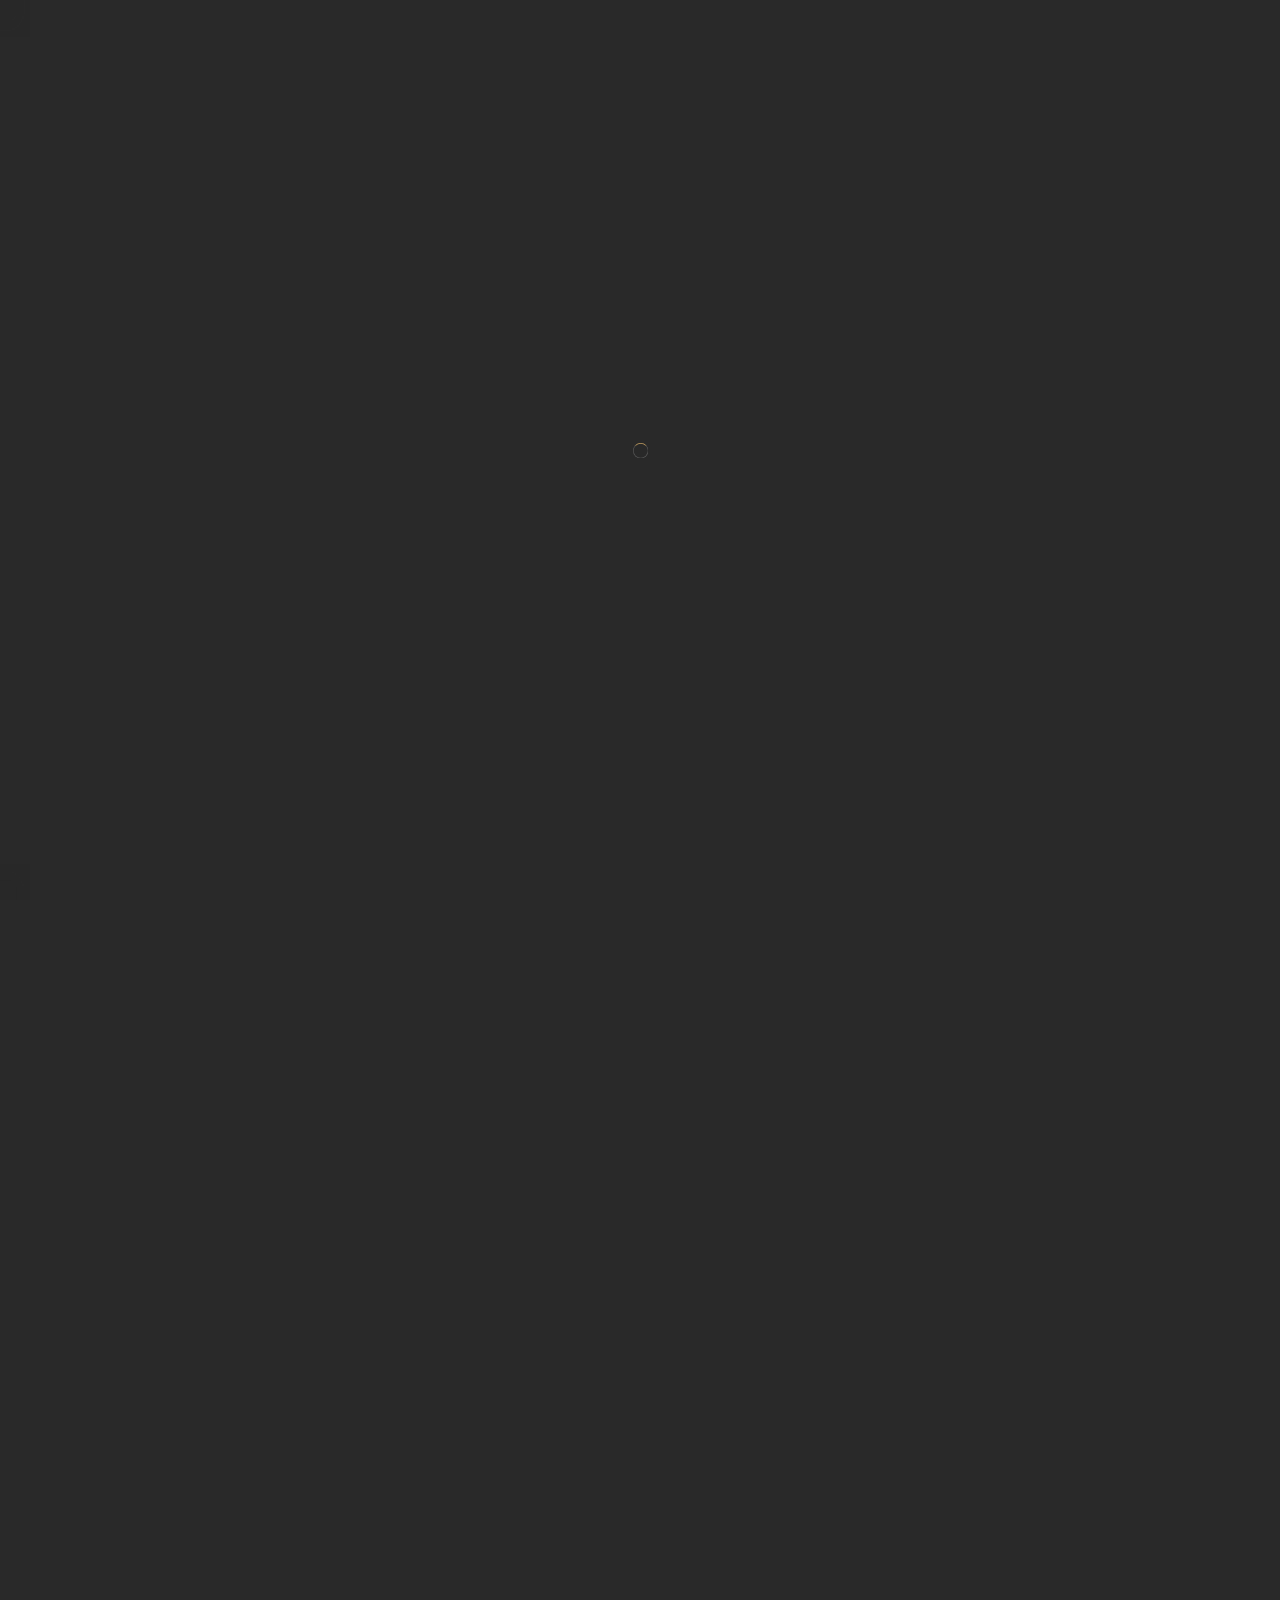
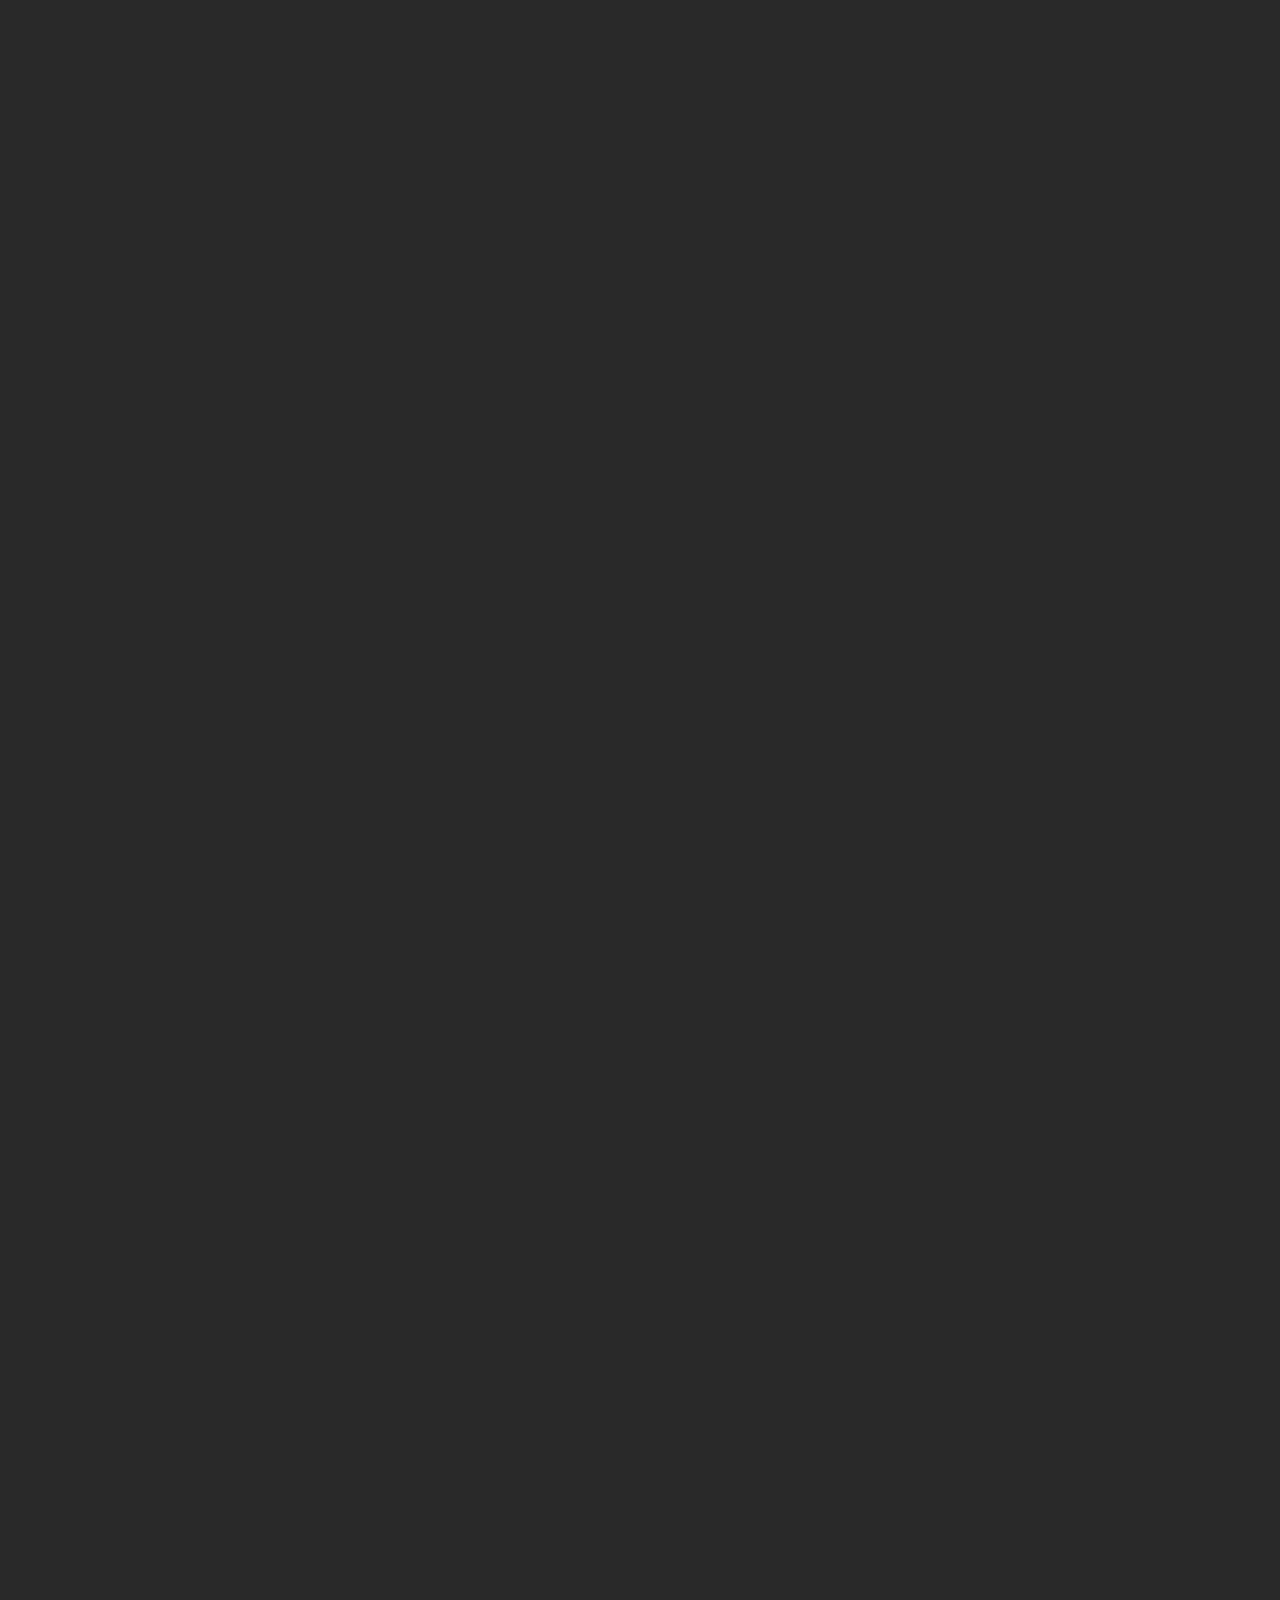
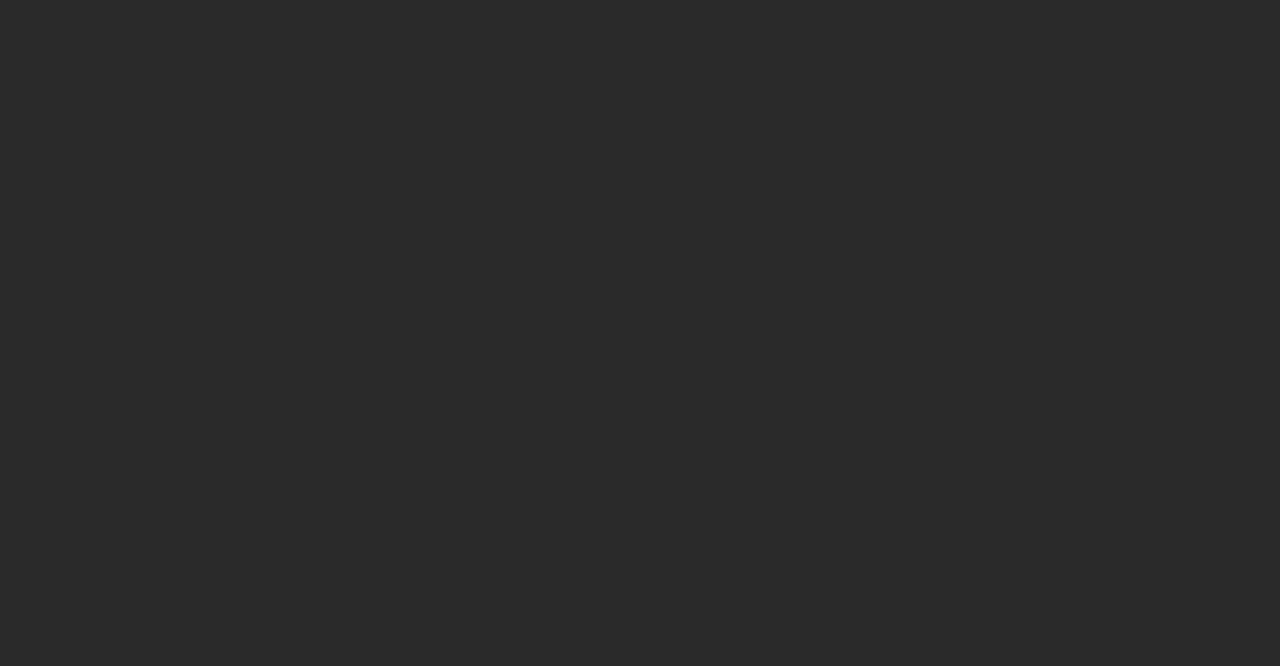
<file: about.html>
<!DOCTYPE HTML>
.php lang="en">
    <head>
        <!--=============== basic  ===============-->
        <meta charset="UTF-8">
        <title>Restabook -   Responsive Restaurant / Cafe / Pub Template</title>
        <meta name="viewport" content="width=device-width, initial-scale=1.0, minimum-scale=1.0, maximum-scale=1.0, user-scalable=no">
        <meta name="robots" content="index, follow"/>
        <meta name="keywords" content=""/>
        <meta name="description" content=""/>
        <!--=============== css  ===============-->	
        <link type="text/css" rel="stylesheet" href="css/reset.css">
        <link type="text/css" rel="stylesheet" href="css/plugins.css">
        <link type="text/css" rel="stylesheet" href="css/style.css">
        <link type="text/css" rel="stylesheet" href="css/color.css">
        <!--=============== favicons ===============-->
        <link rel="shortcut icon" href="images/favicon.ico">
    </head>
    <body>
        <!-- lodaer  -->
        <div class="loader-wrap">
            <div class="loader-item">
                <div class="cd-loader-layer" data-frame="25">
                    <div class="loader-layer"></div>
                </div>
                <span class="loader"></span>
            </div>
        </div>
        <!-- loader end  -->
        <!-- main start  -->
        <div id="main">
            <!-- header  -->
            <header class="main-header">
                <!-- header-top  -->
                <div class="header-top">
                    <div class="container">
                        <div class="lang-wrap"><a href="#" class="act-lang">En</a><span>/</span><a href="#">Fr</a></div>
                        <div class="header-top_contacts"><a href="#"><span>Call now:</span> +489756412322</a><a href="#"><span>Write :</span> yourmail@domain.com</a></div>
                    </div>
                </div>
                <!--header-top end -->
                <!-- header-inner -->
                <div class="header-inner  fl-wrap">
                    <div class="container">
                        <div class="header-container fl-wrap">
                            <a href="index.php" class="logo-holder ajax"><img src="images/logo.png" alt=""></a>
                            <div class="show-reserv_button show-rb"><span>Reservation</span> <i class="fal fa-bookmark"></i></div>
                            <div class="show-share-btn showshare htact"><i class="fal fa-bullhorn"></i> <span class="header-tooltip">Share</span></div>
                            <div class="show-cart sc_btn htact"><i class="fal fa-shopping-bag"></i><span class="show-cart_count">3</span><span class="header-tooltip">Your Cart</span></div>
                            <!-- nav-button-wrap-->
                            <div class="nav-button-wrap">
                                <div class="nav-button">
                                    <span></span><span></span><span></span>
                                </div>
                            </div>
                            <!-- nav-button-wrap end-->
                            <!--  navigation -->
                            <div class="nav-holder main-menu">
                                <nav>
                                    <ul>
                                        <li>
                                            <a href="#">Home <i class="fas fa-caret-down"></i></a>
                                            <!--second level -->
                                            <ul>
                                                <li><a href="index.php">Parallax Image</a></li>
                                                <li><a href="index2.php">Slider</a></li>
                                                <li><a href="index3.php">Carousel</a></li>
                                                <li><a href="index4.php">Slideshow</a></li>
                                                <li><a href="index5.php">Video</a></li>
                                                <li><a href="onepage.php">One Page</a></li>
                                            </ul>
                                            <!--second level end-->
                                        </li>
                                        <li>
                                            <a href="#">Menu<i class="fas fa-caret-down"></i></a>
                                            <!--second level -->
                                            <ul>
                                                <li><a href="menu.php">Menu 1</a></li>
                                                <li><a href="menu2.php">Menu 2</a></li>
                                                <li><a href="menu3.php">Menu 3</a></li>
                                            </ul>
                                            <!--second level end-->
                                        </li>
                                        <li><a href="about.php" class="act-link">About</a></li>
                                        <li><a href="contact.php">Contact</a></li>
                                        <li><a href="blog.php">News</a></li>
                                        <li>
                                            <a href="#">Pages<i class="fas fa-caret-down"></i></a>
                                            <!--second level -->
                                            <ul>
                                                <li><a href="shop.php">Shop</a></li>
                                                <li><a href="product-single.php">Product Single</a></li>
                                                <li><a href="cart.php">Cart</a></li>
                                                <li><a href="gallery.php">Gallery</a></li>
                                                <li><a href="blog-single.php">Blog single</a></li>
                                                <li><a href="404.php">404</a></li>
                                                <li><a href="coming-soon.php">Coming Soon</a></li>
                                            </ul>
                                            <!--second level end-->
                                        </li>
                                    </ul>
                                </nav>
                            </div>
                            <!-- navigation  end -->                        
                            <!-- header-cart_wrap  -->
                            <div class="header-cart_wrap novis_cart">
                                <div class="header-cart_title">Your Cart <span>4 items</span></div>
                                <div class="header-cart_wrap_container fl-wrap">
                                    <div class="box-widget-content">
                                        <div class="widget-posts fl-wrap">
                                            <ol>
                                                <li class="clearfix">
                                                    <a href="#"  class="widget-posts-img"><img src="images/menu/1.jpg" class="respimg" alt=""></a>
                                                    <div class="widget-posts-descr">
                                                        <a href="#" title="">Grilled Steaks</a>
                                                        <div class="widget-posts-descr_calc clearfix">1 <span>x</span> $45</div>
                                                    </div>
                                                    <div class="clear-cart_button"><i class="fal fa-times"></i></div>
                                                </li>
                                                <li class="clearfix">
                                                    <a href="#"  class="widget-posts-img"><img src="images/menu/1.jpg" class="respimg" alt=""></a>
                                                    <div class="widget-posts-descr">
                                                        <a href="#" title="">Cripsy Lobster & Shrimp Bites</a>
                                                        <div class="widget-posts-descr_calc clearfix">2 <span>x</span> $22</div>
                                                    </div>
                                                    <div class="clear-cart_button"><i class="fal fa-times"></i></div>
                                                </li>
                                                <li class="clearfix">
                                                    <a href="#"  class="widget-posts-img"><img src="images/menu/1.jpg" class="respimg" alt=""></a>
                                                    <div class="widget-posts-descr">
                                                        <a href="#" title="">Chicken tortilla soup</a>
                                                        <div class="widget-posts-descr_calc clearfix">1 <span>x</span> $37</div>
                                                    </div>
                                                    <div class="clear-cart_button"><i class="fal fa-times"></i></div>
                                                </li>
                                            </ol>
                                        </div>
                                    </div>
                                </div>
                                <div class="header-cart_wrap_total fl-wrap">
                                    <div class="header-cart_wrap_total_item">Subtotal : <span>$147</span></div>
                                </div>
                                <div class="header-cart_wrap_footer fl-wrap">
                                    <a href="cart.php"> View Cart</a>
                                    <a href="checkout.php">  Checkout</a>
                                </div>
                            </div>
                            <!-- header-cart_wrap end  -->
                            <!-- share-wrapper -->
                            <div class="share-wrapper isShare">
                                <div class="share-container fl-wrap"></div>
                            </div>
                            <!-- share-wrapper-end -->
                        </div>
                    </div>
                </div>
                <!-- header-inner end  -->
            </header>
            <!--header end -->	
            <!-- wrapper  -->	
            <div id="wrapper">
                <!-- content  -->	
                <div class="content">
                    <!--  section  -->  
                    <section class="parallax-section hero-section hidden-section" data-scrollax-parent="true">
                        <div class="bg par-elem "  data-bg="images/bg/1.jpg" data-scrollax="properties: { translateY: '30%' }"></div>
                        <div class="overlay"></div>
                        <div class="container">
                            <div class="section-title">
                                <h4>Enjoy your time in our restaurant with pleasure.</h4>
                                <h2>About our Restaurant</h2>
                                <div class="dots-separator fl-wrap"><span></span></div>
                            </div>
                        </div>
                        <div class="hero-section-scroll">
                            <div class="mousey">
                                <div class="scroller"></div>
                            </div>
                        </div>
                        <div class="brush-dec"></div>
                    </section>
                    <!--  section  end-->  
                    <!--  section  -->   
                    <section class="hidden-section big-padding" data-scrollax-parent="true">
                        <div class="container">
                            <div class="row">
                                <div class="col-md-6">
                                    <div class="section-title text-align_left">
                                        <h4>Our story</h4>
                                        <h2>Few words about us</h2>
                                        <div class="dots-separator fl-wrap"><span></span></div>
                                    </div>
                                    <div class="text-block ">
                                        <p>Sed ut perspiciatis unde omnis iste natus error sit voluptatem accusantium doloremque laudantium totam aperiam. Eaque ipsa quae ab illo inventore veritatis et quasi architecto beatae vitae dicta sunt.
                                            Ut enim ad minima veniam, quis nostrum exercitationem ullam corporis suscipit laboriosam, nisi ut aliquid ex ea commodi consequatur.
                                        </p>
                                        <p> Quis autem vel eum iure reprehenderit qui in ea voluptate velit esse quam nihil molestiae consequatur.</p>
                                        <a href="about.php" class="btn fl-btn">Explore Our Menu<i class="fal fa-long-arrow-right"></i></a>
                                    </div>
                                </div>
                                <div class="col-md-6">
                                    <div class="image-collge-wrap fl-wrap">
                                        <div class="single-slider-wrap">
                                            <div class="single-slider fl-wrap">
                                                <div class="swiper-container">
                                                    <div class="swiper-wrapper lightgallery">
                                                        <div class="swiper-slide hov_zoom"><img src="images/all/1.jpg" alt=""><a href="images/all/1.jpg" class="box-media-zoom   popup-image"><i class="fal fa-search"></i></a></div>
                                                        <div class="swiper-slide hov_zoom"><img src="images/all/1.jpg" alt=""><a href="images/all/1.jpg" class="box-media-zoom   popup-image"><i class="fal fa-search"></i></a></div>
                                                        <div class="swiper-slide hov_zoom"><img src="images/all/1.jpg" alt=""><a href="images/all/1.jpg" class="box-media-zoom   popup-image"><i class="fal fa-search"></i></a></div>
                                                    </div>
                                                    <div class="ss-slider-pagination"></div>
                                                    <div class="ss-slider-cont ss-slider-cont-prev"><i class="fas fa-caret-left"></i></div>
                                                    <div class="ss-slider-cont ss-slider-cont-next"><i class="fas fa-caret-right"></i></div>
                                                </div>
                                            </div>
                                        </div>
                                        <div class="images-collage-item col_par" style="width:120px" data-position-left="-23" data-position-top="-17" data-zindex="9" data-scrollax="properties: { translateY: '150px' }"><img src="images/cube.png" alt=""></div>
                                    </div>
                                </div>
                            </div>
                            <div class="section-dec sec-dec_top"></div>
							<div class="wave-bg" data-scrollax="properties: { translateY: '-150px' }"></div>							
                        </div>
                    </section>
                    <!--  section  end-->  
                    <!--  section  -->   
                    <section class="parallax-section dark-bg hidden-section" data-scrollax-parent="true">
                        <div class="brush-dec2"></div>
                        <div class="brush-dec"></div>
                        <div class="bg par-elem bg_tabs"  data-bg="images/bg/1.jpg" data-scrollax="properties: { translateY: '30%' }"></div>
                        <div class="overlay"></div>
                        <div class="container">
                            <!-- inline-facts -->
                            <div class="inline-facts-wrap">
                                <div class="inline-facts">
                                    <div class="milestone-counter">
                                        <div class="stats animaper">
                                            <div class="num" data-content="0" data-num="254">154</div>
                                        </div>
                                    </div>
                                    <h6>New Visiters Every Week</h6>
                                </div>
                            </div>
                            <!-- inline-facts end -->
                            <!-- inline-facts  -->
                            <div class="inline-facts-wrap">
                                <div class="inline-facts">
                                    <div class="milestone-counter">
                                        <div class="stats animaper">
                                            <div class="num" data-content="0" data-num="12168">12168</div>
                                        </div>
                                    </div>
                                    <h6>Happy Customers Every Year</h6>
                                </div>
                            </div>
                            <!-- inline-facts end -->
                            <!-- inline-facts  -->
                            <div class="inline-facts-wrap">
                                <div class="inline-facts">
                                    <div class="milestone-counter">
                                        <div class="stats animaper">
                                            <div class="num" data-content="0" data-num="172">172</div>
                                        </div>
                                    </div>
                                    <h6>Won Awards</h6>
                                </div>
                            </div>
                            <!-- inline-facts end -->
                            <!-- inline-facts  -->
                            <div class="inline-facts-wrap">
                                <div class="inline-facts">
                                    <div class="milestone-counter">
                                        <div class="stats animaper">
                                            <div class="num" data-content="0" data-num="732">732</div>
                                        </div>
                                    </div>
                                    <h6>Weekly Deliveries</h6>
                                </div>
                            </div>
                            <!-- inline-facts end -->                          
                        </div>
                    </section>
                    <!--  section  end-->  
                    <!--  section  -->                               
                    <section data-scrollax-parent="true">
                        <div class="container">
                            <div class="section-title">
                                <h4>Our awesome team</h4>
                                <h2>Met Our Chefs</h2>
                                <div class="dots-separator fl-wrap"><span></span></div>
                            </div>
                            <div class="about-wrap  fl-wrap">
                                <div class="row">
                                    <div class="col-md-4">
                                        <!-- team-item -->
                                        <div class="team-box">
                                            <div class="team-photo">
                                                <img src="images/team/1.jpg" alt="" class="respimg">
                                                <div class="overlay"></div>
                                                <div class="team-social">
                                                    <span class="ts_title">Follow</span>
                                                    <ul class="no-list-style">
                                                        <li><a href="#" target="_blank"><i class="fab fa-facebook-f"></i></a></li>
                                                        <li><a href="#" target="_blank"><i class="fab fa-twitter"></i></a></li>
                                                        <li><a href="#" target="_blank"><i class="fab fa-instagram"></i></a></li>
                                                        <li><a href="#" target="_blank"><i class="fab fa-vk"></i></a></li>
                                                    </ul>
                                                </div>
                                            </div>
                                            <div class="team-info fl-wrap">
                                                <h3> Kevin  Gray </h3>
                                                <h4>Master chef in New York</h4>
                                                <p>Lorem ipsum dolor sit amet, consectetur adipiscing elit, sed do eiusmod tempor incididunt ut labore et dolore magna aliqua.  </p>
                                            </div>
                                        </div>
                                    </div>
                                    <!-- team-item  end-->
                                    <!-- team-item -->
                                    <div class="col-md-4">
                                        <div class="team-box">
                                            <div class="team-photo">
                                                <img src="images/team/1.jpg" alt="" class="respimg">
                                                <div class="overlay"></div>
                                                <div class="team-social">
                                                    <span class="ts_title">Follow</span>
                                                    <ul class="no-list-style">
                                                        <li><a href="#" target="_blank"><i class="fab fa-facebook-f"></i></a></li>
                                                        <li><a href="#" target="_blank"><i class="fab fa-twitter"></i></a></li>
                                                        <li><a href="#" target="_blank"><i class="fab fa-instagram"></i></a></li>
                                                        <li><a href="#" target="_blank"><i class="fab fa-vk"></i></a></li>
                                                    </ul>
                                                </div>
                                            </div>
                                            <div class="team-info fl-wrap">
                                                <h3> Austin Evon </h3>
                                                <h4>Master chef in Florida</h4>
                                                <p>Lorem ipsum dolor sit amet, consectetur adipiscing elit, sed do eiusmod tempor incididunt ut labore et dolore magna aliqua.  </p>
                                            </div>
                                        </div>
                                    </div>
                                    <!-- team-item end  -->
                                    <!-- team-item -->
                                    <div class="col-md-4">
                                        <div class="team-box">
                                            <div class="team-photo">
                                                <img src="images/team/1.jpg" alt="" class="respimg">
                                                <div class="overlay"></div>
                                                <div class="team-social">
                                                    <span class="ts_title">Follow</span>
                                                    <ul class="no-list-style">
                                                        <li><a href="#" target="_blank"><i class="fab fa-facebook-f"></i></a></li>
                                                        <li><a href="#" target="_blank"><i class="fab fa-twitter"></i></a></li>
                                                        <li><a href="#" target="_blank"><i class="fab fa-instagram"></i></a></li>
                                                        <li><a href="#" target="_blank"><i class="fab fa-vk"></i></a></li>
                                                    </ul>
                                                </div>
                                            </div>
                                            <div class="team-info fl-wrap">
                                                <h3> Taylor Roberts </h3>
                                                <h4>Master chef in Maiami</h4>
                                                <p>Lorem ipsum dolor sit amet, consectetur adipiscing elit, sed do eiusmod tempor incididunt ut labore et dolore magna aliqua.  </p>
                                            </div>
                                        </div>
                                    </div>
                                    <!-- team-item end  -->
                                    <div class="col-md-8">
                                        <div class="align-text-block">
                                            <h4>Want to cook something tasty? Read our best recipes.</h4>
                                            <a href="blog.php" class="btn">Recipes Book <i class="fal fa-long-arrow-right"></i></a>
                                        </div>
                                    </div>
                                </div>
                                <div class="section-dec sec-dec_top"></div>
                            </div>
                            <div class="wave-bg wave-bg_right " data-scrollax="properties: { translateY: '-150px' }"></div>
                        </div>
                    </section>
                    <!--  section  end-->  
                    <!--  section  -->                               
                    <section class="parallax-section dark-bg hidden-section" data-scrollax-parent="true">
                        <div class="brush-dec2"></div>
                        <div class="brush-dec"></div>
                        <div class="bg par-elem bg_tabs"  data-bg="images/bg/1.jpg" data-scrollax="properties: { translateY: '30%' }"></div>
                        <div class="overlay"></div>
                        <div class="container">
                            <div class="video_section-title fl-wrap">
                                <h4>Our promo video</h4>
                                <h2>Get ready to start your exciting journey. <br> Our restaurant will lead you through the amazing food world.</h2>
                                <div class="dots-separator fl-wrap"><span></span></div>
                            </div>
                            <a href="https://vimeo.com/10322316" class="promo-link big_prom     image-popup"><span class="color-bg"><i class="fas fa-play"></i></span></a>                          
                        </div>
                    </section>
                    <!--  section  end-->  
                    <!--  section  -->                               
                    <section>
                        <div class="brush-dec2 brush-dec_bottom"></div>
                        <div class="container">
                            <div class="section-title">
                                <h4>What said about us</h4>
                                <h2>Testimonials</h2>
                                <div class="dots-separator fl-wrap"><span></span></div>
                            </div>
                        </div>
                        <div class="clearfix"></div>
                        <div class="testimonilas-carousel-wrap fl-wrap">
                            <div class="tc-button tc-button-next"><i class="fas fa-caret-right"></i></div>
                            <div class="tc-button tc-button-prev"><i class="fas fa-caret-left"></i></div>
                            <div class="testimonilas-carousel">
                                <div class="swiper-container">
                                    <div class="swiper-wrapper">
                                        <!--testi-item-->
                                        <div class="swiper-slide">
                                            <div class="testi-item fl-wrap">
                                                <div class="testi-avatar"><img src="images/avatar/1.jpg" alt=""></div>
                                                <div class="testimonilas-text fl-wrap">
                                                    <h3>Andy Dimasky</h3>
                                                    <div class="star-rating" data-starrating="5"> </div>
                                                    <p>"Vestibulum orci felis, ullamcorper non condimentum non, ultrices ac nunc. Mauris non ligula suscipit, vulputate mi accumsan, dapibus felis. Nullam sed sapien dui. Nulla auctor sit amet sem non porta. "</p>
                                                    <span class="testi-number">01.</span>
                                                </div>
                                            </div>
                                        </div>
                                        <!--testi-item end-->
                                        <!--testi-item-->
                                        <div class="swiper-slide">
                                            <div class="testi-item fl-wrap">
                                                <div class="testi-avatar"><img src="images/avatar/1.jpg" alt=""></div>
                                                <div class="testimonilas-text fl-wrap">
                                                    <h3>Frank Dellov</h3>
                                                    <div class="star-rating" data-starrating="4"> </div>
                                                    <p>"Vestibulum orci felis, ullamcorper non condimentum non, ultrices ac nunc. Mauris non ligula suscipit, vulputate mi accumsan, dapibus felis. Nullam sed sapien dui. Nulla auctor sit amet sem non porta. "</p>
                                                    <span class="testi-number">02.</span>
                                                </div>
                                            </div>
                                        </div>
                                        <!--testi-item end-->
                                        <!--testi-item-->
                                        <div class="swiper-slide">
                                            <div class="testi-item fl-wrap">
                                                <div class="testi-avatar"><img src="images/avatar/1.jpg" alt=""></div>
                                                <div class="testimonilas-text fl-wrap">
                                                    <h3>Centa Simpson</h3>
                                                    <div class="star-rating" data-starrating="5"> </div>
                                                    <p>"Vestibulum orci felis, ullamcorper non condimentum non, ultrices ac nunc. Mauris non ligula suscipit, vulputate mi accumsan, dapibus felis. Nullam sed sapien dui. Nulla auctor sit amet sem non porta. "</p>
                                                    <span class="testi-number">03.</span>
                                                </div>
                                            </div>
                                        </div>
                                        <!--testi-item end-->
                                        <!--testi-item-->
                                        <div class="swiper-slide">
                                            <div class="testi-item fl-wrap">
                                                <div class="testi-avatar"><img src="images/avatar/1.jpg" alt=""></div>
                                                <div class="testimonilas-text fl-wrap">
                                                    <h3>Nicolo Svensky</h3>
                                                    <div class="star-rating" data-starrating="5"> </div>
                                                    <p>"Vestibulum orci felis, ullamcorper non condimentum non, ultrices ac nunc. Mauris non ligula suscipit, vulputate mi accumsan, dapibus felis. Nullam sed sapien dui. Nulla auctor sit amet sem non porta. "</p>
                                                    <span class="testi-number">04.</span>
                                                </div>
                                            </div>
                                        </div>
                                        <!--testi-item end-->
                                    </div>
                                </div>
                            </div>
                            <div class="tc-pagination"></div>
                        </div>
                    </section>
                    <!--  section  end-->  
                    <div class="brush-dec2 brush-dec_bottom"></div>
                </div>
                <!-- content end  -->
                <!-- footer -->
                <div class="height-emulator fl-wrap"></div>
                <footer class="fl-wrap dark-bg fixed-footer">
                    <div class="container">
                        <div class="footer-top fl-wrap">
                            <a href="index.php" class="footer-logo"><img src="images/logo2.png" alt=""></a>
                            <div class="lang-wrap"><a href="#" class="act-lang">En</a><span>/</span><a href="#">Fr</a></div>
                            <div class="footer-social">
                                <span class="footer-social-title">Follow us :</span>
                                <ul>
                                    <li><a href="#" target="_blank"><i class="fab fa-facebook-f"></i></a></li>
                                    <li><a href="#" target="_blank"><i class="fab fa-twitter"></i></a></li>
                                    <li><a href="#" target="_blank"><i class="fab fa-instagram"></i></a></li>
                                    <li><a href="#" target="_blank"><i class="fab fa-vk"></i></a></li>
                                </ul>
                            </div>
                        </div>
                        <!-- footer-widget-wrap -->
                        <div class="footer-widget-wrap fl-wrap">
                            <div class="row">
                                <!-- footer-widget -->
                                <div class="col-md-4">
                                    <div class="footer-widget">
                                        <div class="footer-widget-title">About us</div>
                                        <div class="footer-widget-content">
                                            <p>Lorem ipsum dolor sit amet, consectetur adipiscing elit, sed do eiusmod tempor incididunt ut labore et dolore magna aliqua. Eaque ipsa quae ab illo inventore veritatis et quasi architecto. </p>
                                            <a href="about.php" class="footer-widget-content-link">Read more</a>                                                    	
                                        </div>
                                    </div>
                                </div>
                                <!-- footer-widget  end-->
                                <!-- footer-widget -->
                                <div class="col-md-4">
                                    <div class="footer-widget">
                                        <div class="footer-widget-title">Contact info  </div>
                                        <div class="footer-widget-content">
                                            <div class="footer-contacts footer-box fl-wrap">
                                                <ul>
                                                    <li><span>Call :</span><a href="#">+489756412322</a> , <a href="#">+56897456123</a></li>
                                                    <li><span>Write  :</span><a href="#">yourmail@domain.com</a></li>
                                                    <li><span>Find us : </span><a href="#">USA 27TH Brooklyn NY</a></li>
                                                </ul>
                                            </div>
                                            <a href="contacts.php" class="footer-widget-content-link">Get in Touch</a>                                                    	
                                        </div>
                                    </div>
                                </div>
                                <!-- footer-widget  end-->
                                <!-- footer-widget -->
                                <div class="col-md-4">
                                    <div class="footer-widget">
                                        <div class="footer-widget-title">Subscribe</div>
                                        <div class="footer-widget-content">
                                            <div class="subcribe-form fl-wrap">
                                                <p>Want to be notified when we launch a new template or an udpate. Just sign up and we'll send you a notification by email.</p>
                                                <form id="subscribe" class="fl-wrap">
                                                    <input class="enteremail" name="email" id="subscribe-email" placeholder="Your Email" spellcheck="false" type="text">
                                                    <button type="submit" id="subscribe-button" class="subscribe-button color-bg">Send </button>
                                                    <label for="subscribe-email" class="subscribe-message"></label>
                                                </form>
                                            </div>
                                        </div>
                                    </div>
                                </div>
                                <!-- footer-widget  end-->
                            </div>
                        </div>
                        <!-- footer-widget-wrap end-->
                        <div class="footer-bottom fl-wrap">
                            <div class="copyright">&#169; Restabook 2020 . All rights reserved. </div>
                            <div class="to-top"><span>Back To Top </span><i class="fal fa-angle-double-up"></i></div>
                        </div>
                    </div>
                </footer>
                <!-- footer end-->                               
            </div>
            <!-- wrapper end -->
            <!-- reservation-modal-wrap-->          
            <div class="reservation-modal-wrap">
                <div class="reserv-overlay crm">
                    <div class="cd-reserv-overlay-layer" data-frame="25">
                        <div class="reserv-overlay-layer"></div>
                    </div>
                </div>
                <div class="reservation-modal-container bot-element">
                    <div class="reservation-modal-item fl-wrap">
                        <div class="close-reservation-modal crm"><i class="fal fa-times"></i></div>
                        <div class="reservation-bg"></div>
                        <div class="section-title">
                            <h4>Don't forget to book a table</h4>
                            <h2>Table Reservations</h2>
                            <div class="dots-separator fl-wrap"><span></span></div>
                        </div>
                        <div class="reservation-wrap">
                            <div id="reserv-message"></div>
                            <form  class="custom-form" action="php/reservation.php" name="reservationform" id="reservationform">
                                <fieldset>
                                    <div class="row">
                                        <div class="col-sm-6">
                                            <input type="text" name="name" id="name" placeholder="Your Name *" value=""/>
                                        </div>
                                        <div class="col-sm-6">
                                            <input type="text"  name="email" id="email" placeholder="Email Address *" value=""/>
                                        </div>
                                        <div class="col-sm-6">
                                            <input type="text"  name="phone" id="phone" placeholder="Phone *" value=""/>
                                        </div>
                                        <div class="col-sm-6">
                                            <div class="fl-wrap">
                                                <select name="numperson" id="persons" data-placeholder="Persons" class="chosen-select no-search-select">
                                                    <option data-display="Persons">Any</option>
                                                    <option value="1">1 Person</option>
                                                    <option value="2">2 People</option>
                                                    <option value="3">3 People</option>
                                                    <option value="4">4 People</option>
                                                    <option value="5">5 People</option>
                                                    <option value="Banquet">Banquet</option>
                                                </select>
                                            </div>
                                        </div>
                                        <div class="clearfix"></div>
                                        <div class="col-sm-6">
                                            <div class="date-container2 fl-wrap">
                                                <input type="text" placeholder="Date" id="res_date"     name="resdate"   value=""/>
                                            </div>
                                        </div>
                                        <div class="col-sm-6">
                                            <div class="fl-wrap">
                                                <select name="restime" id="resrv-time" data-placeholder="Time" class="chosen-select no-search-select">
                                                    <option data-display="Time">Any</option>
                                                    <option value="10:00am">10:00 am</option>
                                                    <option value="11:00am">11:00 am</option>
                                                    <option value="12:00pm">12:00 pm</option>
                                                    <option value="1:00pm">1:00 pm</option>
                                                    <option value="2:00pm">2:00 pm</option>
                                                    <option value="3:00pm">3:00 pm</option>
                                                    <option value="4:00pm">4:00 pm</option>
                                                    <option value="5:00pm">5:00 pm</option>
                                                    <option value="6:00pm">6:00 pm</option>
                                                    <option value="7:00pm">7:00 pm</option>
                                                    <option value="8:00pm">8:00 pm</option>
                                                    <option value="9:00pm">9:00 pm</option>
                                                    <option value="10:00pm">10:00 pm</option>
                                                </select>
                                            </div>
                                        </div>
                                    </div>
                                    <textarea name="comments"  id="comments" cols="30" rows="3" placeholder="Your Message:"></textarea>
                                    <div class="clearfix"></div>
                                    <button class="btn color-bg" id="reservation-submit">Reserve Table  <i class="fal fa-long-arrow-right"></i></button>
                                </fieldset>
                            </form>
                        </div>
                        <!-- reservation-wrap end-->
                    </div>
                </div>
            </div>
            <!-- reservation-modal-wrap end--> 
            <!-- cursor-->
            <div class="element">
                <div class="element-item"></div>
            </div>
            <!-- cursor end-->                                                    
        </div>
        <!-- Main end -->
        <!--=============== scripts  ===============-->
        <script src="js/jquery.min.js"></script>
        <script src="js/plugins.js"></script>
        <script src="js/scripts.js"></script>
    </body>
<.php>
</file>
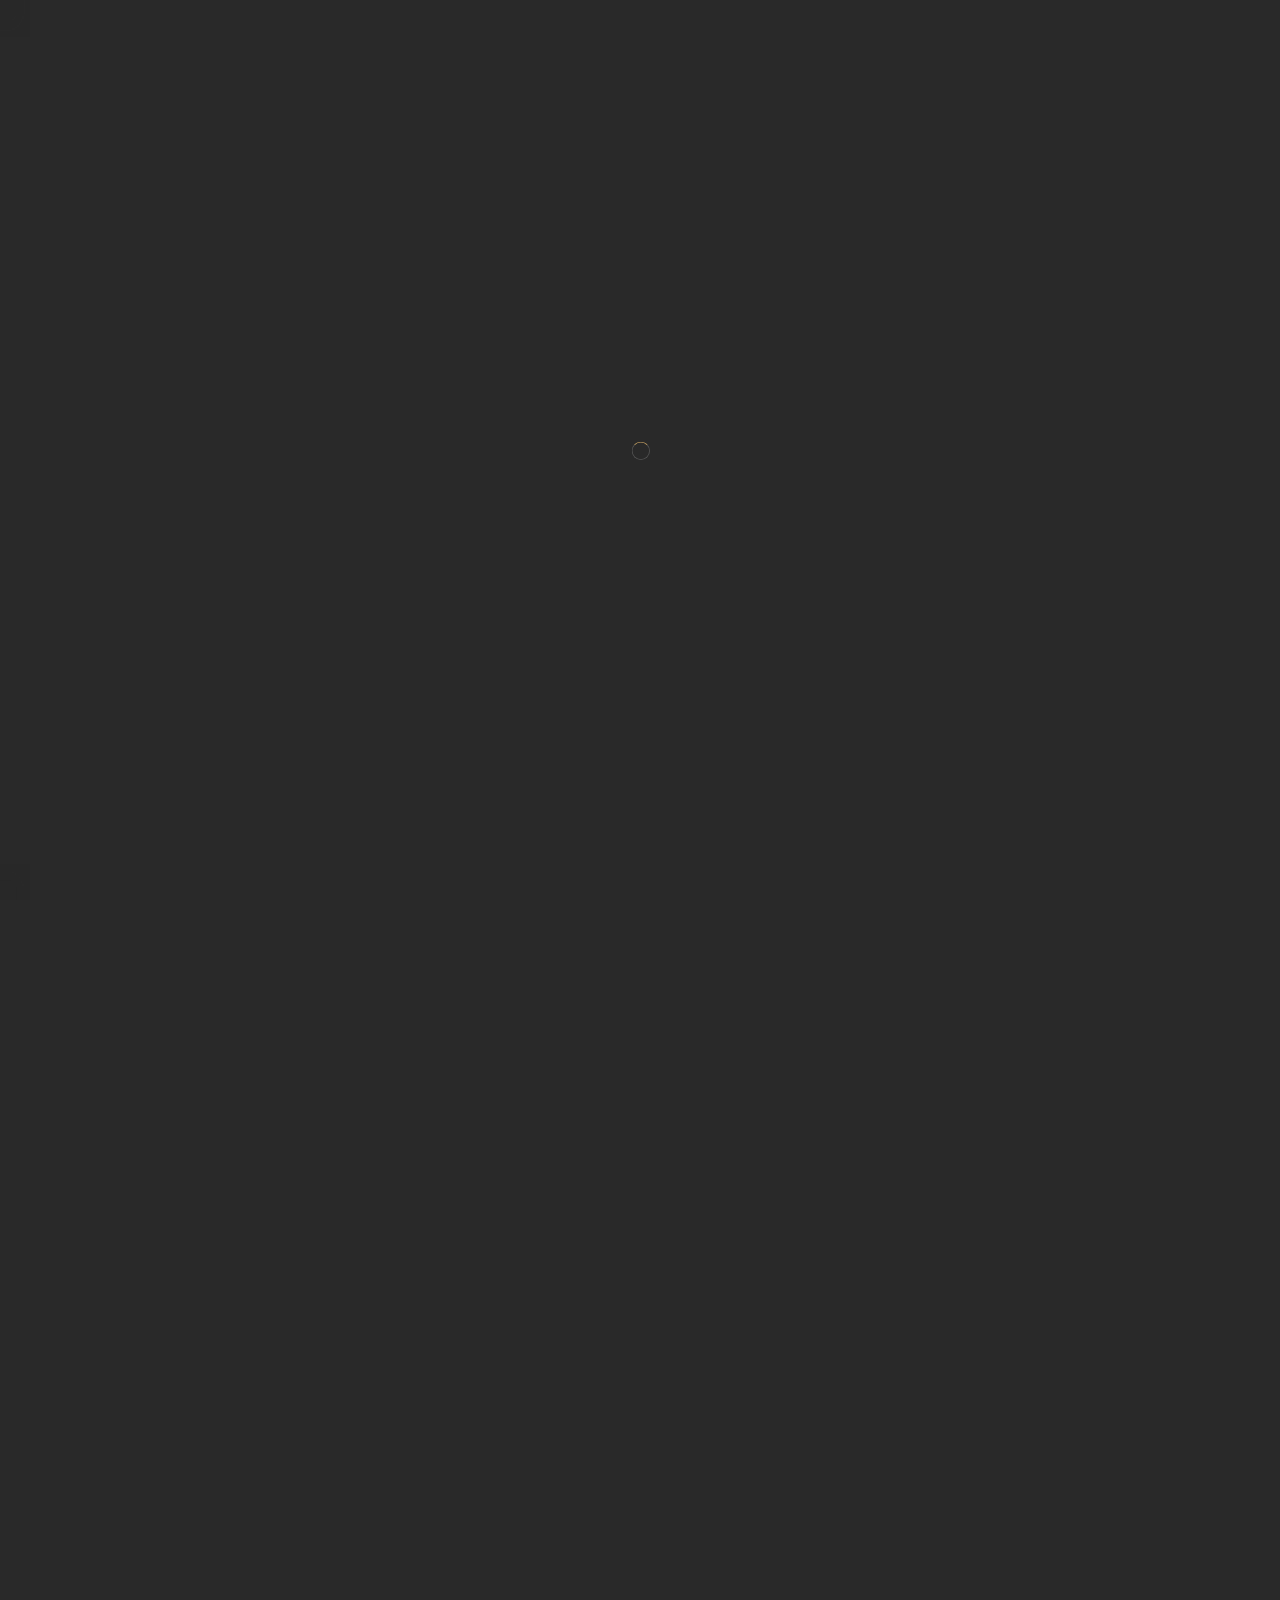
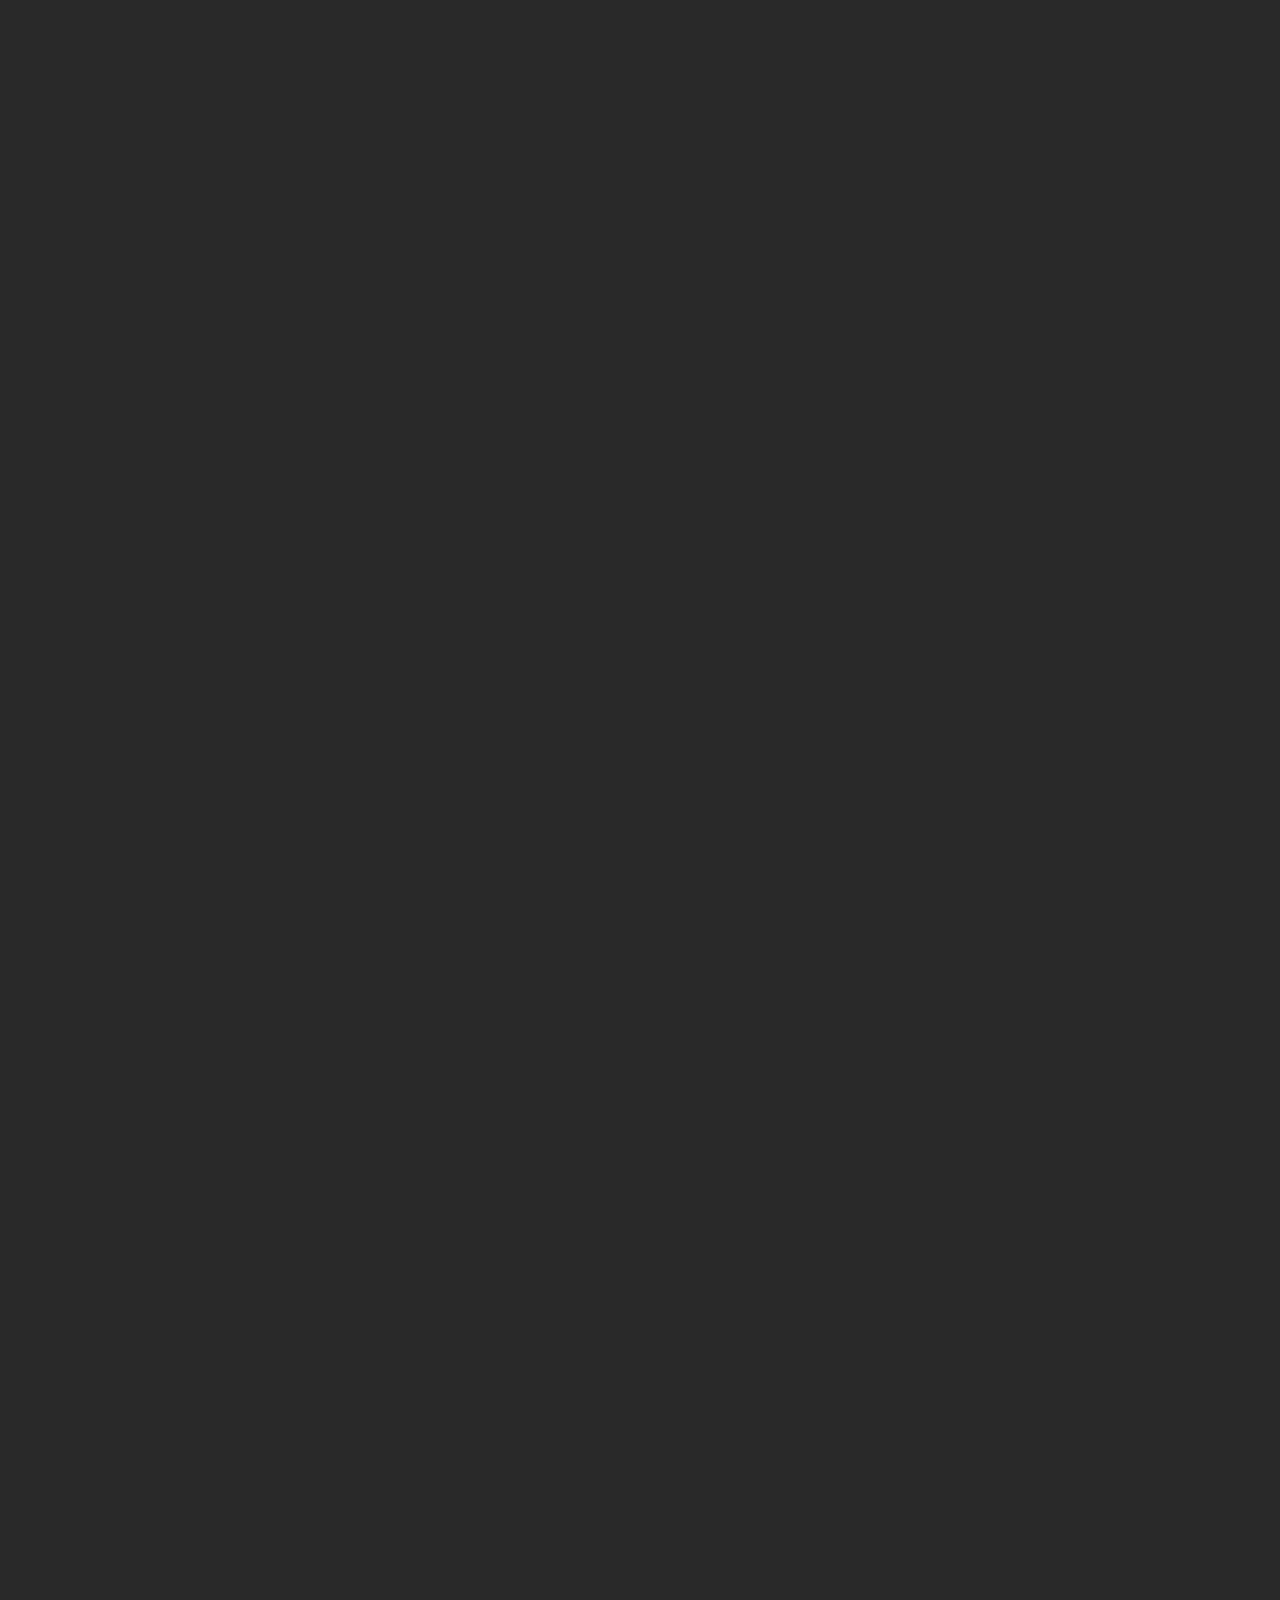
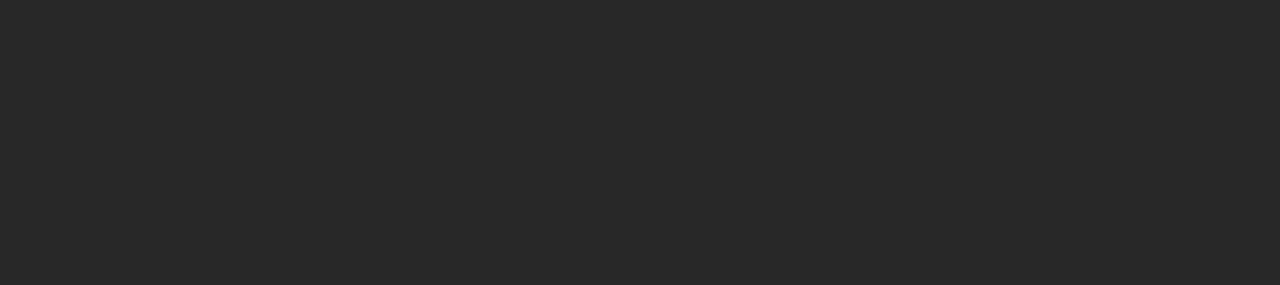
<file: blog-single.html>
<!DOCTYPE HTML>
.php lang="en">
    <head>
        <!--=============== basic  ===============-->
        <meta charset="UTF-8">
        <title>Restabook -   Responsive Restaurant / Cafe / Pub Template</title>
        <meta name="viewport" content="width=device-width, initial-scale=1.0, minimum-scale=1.0, maximum-scale=1.0, user-scalable=no">
        <meta name="robots" content="index, follow"/>
        <meta name="keywords" content=""/>
        <meta name="description" content=""/>
        <!--=============== css  ===============-->	
        <link type="text/css" rel="stylesheet" href="css/reset.css">
        <link type="text/css" rel="stylesheet" href="css/plugins.css">
        <link type="text/css" rel="stylesheet" href="css/style.css">
        <link type="text/css" rel="stylesheet" href="css/color.css">
        <!--=============== favicons ===============-->
        <link rel="shortcut icon" href="images/favicon.ico">
    </head>
    <body>
        <!-- lodaer  -->
        <div class="loader-wrap">
            <div class="loader-item">
                <div class="cd-loader-layer" data-frame="25">
                    <div class="loader-layer"></div>
                </div>
                <span class="loader"></span>
            </div>
        </div>
        <!-- loader end  -->
        <!-- main start  -->
        <div id="main">
            <!-- header  -->
            <header class="main-header">
                <!-- header-top  -->
                <div class="header-top">
                    <div class="container">
                        <div class="lang-wrap"><a href="#" class="act-lang">En</a><span>/</span><a href="#">Fr</a></div>
                        <div class="header-top_contacts"><a href="#"><span>Call now:</span> +489756412322</a><a href="#"><span>Write :</span> yourmail@domain.com</a></div>
                    </div>
                </div>
                <!--header-top end -->
                <div class="header-inner  fl-wrap">
                    <div class="container">
                        <div class="header-container fl-wrap">
                            <a href="index.php" class="logo-holder ajax"><img src="images/logo.png" alt=""></a>
                            <div class="show-reserv_button show-rb"><span>Reservation</span> <i class="fal fa-bookmark"></i></div>
                            <div class="show-share-btn showshare htact"><i class="fal fa-bullhorn"></i> <span class="header-tooltip">Share</span></div>
                            <div class="show-cart sc_btn htact"><i class="fal fa-shopping-bag"></i><span class="show-cart_count">3</span><span class="header-tooltip">Your Cart</span></div>
                            <!-- nav-button-wrap-->
                            <div class="nav-button-wrap">
                                <div class="nav-button">
                                    <span></span><span></span><span></span>
                                </div>
                            </div>
                            <!-- nav-button-wrap end-->
                            <!--  navigation -->
                            <div class="nav-holder main-menu">
                                <nav>
                                    <ul>
                                        <li>
                                            <a href="#">Home <i class="fas fa-caret-down"></i></a>
                                            <!--second level -->
                                            <ul>
                                                <li><a href="index.php">Parallax Image</a></li>
                                                <li><a href="index2.php">Slider</a></li>
                                                <li><a href="index3.php">Carousel</a></li>
                                                <li><a href="index4.php">Slideshow</a></li>
                                                <li><a href="index5.php">Video</a></li>
                                                <li><a href="onepage.php">One Page</a></li>
                                            </ul>
                                            <!--second level end-->
                                        </li>
                                        <li>
                                            <a href="#">Menu<i class="fas fa-caret-down"></i></a>
                                            <!--second level -->
                                            <ul>
                                                <li><a href="menu.php">Menu 1</a></li>
                                                <li><a href="menu2.php">Menu 2</a></li>
                                                <li><a href="menu3.php">Menu 3</a></li>
                                            </ul>
                                            <!--second level end-->
                                        </li>
                                        <li><a href="about.php">About</a></li>
                                        <li><a href="contact.php">Contact</a></li>
                                        <li><a href="blog.php" class="act-link">News</a></li>
                                        <li>
                                            <a href="#">Pages<i class="fas fa-caret-down"></i></a>
                                            <!--second level -->
                                            <ul>
                                                <li><a href="shop.php">Shop</a></li>
                                                <li><a href="product-single.php">Product Single</a></li>
                                                <li><a href="cart.php">Cart</a></li>
                                                <li><a href="gallery.php">Gallery</a></li>
                                                <li><a href="blog-single.php">Blog single</a></li>
                                                <li><a href="404.php">404</a></li>
                                                <li><a href="coming-soon.php">Coming Soon</a></li>
                                            </ul>
                                            <!--second level end-->
                                        </li>
                                    </ul>
                                </nav>
                            </div>
                            <!-- navigation  end -->                        
                            <!-- header-cart_wrap  -->
                            <div class="header-cart_wrap novis_cart">
                                <div class="header-cart_title">Your Cart <span>4 items</span></div>
                                <div class="header-cart_wrap_container fl-wrap">
                                    <div class="box-widget-content">
                                        <div class="widget-posts fl-wrap">
                                            <ol>
                                                <li class="clearfix">
                                                    <a href="#"  class="widget-posts-img"><img src="images/menu/1.jpg" class="respimg" alt=""></a>
                                                    <div class="widget-posts-descr">
                                                        <a href="#" title="">Grilled Steaks</a>
                                                        <div class="widget-posts-descr_calc clearfix">1 <span>x</span> $45</div>
                                                    </div>
                                                    <div class="clear-cart_button"><i class="fal fa-times"></i></div>
                                                </li>
                                                <li class="clearfix">
                                                    <a href="#"  class="widget-posts-img"><img src="images/menu/1.jpg" class="respimg" alt=""></a>
                                                    <div class="widget-posts-descr">
                                                        <a href="#" title="">Cripsy Lobster & Shrimp Bites</a>
                                                        <div class="widget-posts-descr_calc clearfix">2 <span>x</span> $22</div>
                                                    </div>
                                                    <div class="clear-cart_button"><i class="fal fa-times"></i></div>
                                                </li>
                                                <li class="clearfix">
                                                    <a href="#"  class="widget-posts-img"><img src="images/menu/1.jpg" class="respimg" alt=""></a>
                                                    <div class="widget-posts-descr">
                                                        <a href="#" title="">Chicken tortilla soup</a>
                                                        <div class="widget-posts-descr_calc clearfix">1 <span>x</span> $37</div>
                                                    </div>
                                                    <div class="clear-cart_button"><i class="fal fa-times"></i></div>
                                                </li>
                                            </ol>
                                        </div>
                                    </div>
                                </div>
                                <div class="header-cart_wrap_total fl-wrap">
                                    <div class="header-cart_wrap_total_item">Subtotal : <span>$147</span></div>
                                </div>
                                <div class="header-cart_wrap_footer fl-wrap">
                                    <a href="cart.php"> View Cart</a>
                                    <a href="checkout.php">  Checkout</a>
                                </div>
                            </div>
                            <!-- header-cart_wrap end  -->
                            <!-- share-wrapper -->
                            <div class="share-wrapper isShare">
                                <div class="share-container fl-wrap"></div>
                            </div>
                            <!-- share-wrapper-end -->
                        </div>
                    </div>
                </div>
                <!-- header-inner end  -->
            </header>
            <!--header end -->		
            <!-- wrapper  -->	
            <div id="wrapper">
                <!-- content  -->	
                <div class="content">
                    <!--  section  -->  
                    <section class="parallax-section hero-section hidden-section" data-scrollax-parent="true">
                        <div class="bg par-elem "  data-bg="images/bg/1.jpg" data-scrollax="properties: { translateY: '30%' }"></div>
                        <div class="overlay"></div>
                        <div class="container">
                            <div class="section-title">
                                <h4>Our last News and Events</h4>
                                <h2>Our Journal</h2>
                                <div class="dots-separator fl-wrap"><span></span></div>
                            </div>
                        </div>
                        <div class="hero-section-scroll">
                            <div class="mousey">
                                <div class="scroller"></div>
                            </div>
                        </div>
                        <div class="brush-dec"></div>
                    </section>
                    <!--  section  end-->  
                    <!--  section  -->   
                    <section class="hidden-section">
                        <div class="container">
                            <div class="row">
                                <div class="col-md-8">
                                    <div class="fl-wrap post-container">
                                        <!-- post -->
                                        <div class="post fl-wrap fw-post">
                                            <h2><a href="blog-single.php">The Secret Ingredient</a></h2>
                                            <ul class="blog-title-opt">
                                                <li><a href="#">12 may 2020</a></li>
                                                <li> - </li>
                                                <li><a href="#">Interviews </a></li>
                                                <li><a href="#">Receipts</a></li>
                                            </ul>
                                            <!-- blog media -->
                                            <div class="blog-media fl-wrap">
                                                <div class="single-slider-wrap">
                                                    <div class="single-slider fl-wrap">
                                                        <div class="swiper-container">
                                                            <div class="swiper-wrapper lightgallery">
                                                                <div class="swiper-slide hov_zoom"><img src="images/all/1.jpg" alt=""><a href="images/all/1.jpg" class="box-media-zoom   popup-image"><i class="fal fa-search"></i></a></div>
                                                                <div class="swiper-slide hov_zoom"><img src="images/all/1.jpg" alt=""><a href="images/all/1.jpg" class="box-media-zoom   popup-image"><i class="fal fa-search"></i></a></div>
                                                                <div class="swiper-slide hov_zoom"><img src="images/all/1.jpg" alt=""><a href="images/all/1.jpg" class="box-media-zoom   popup-image"><i class="fal fa-search"></i></a></div>
                                                            </div>
                                                            <div class="ss-slider-pagination"></div>
                                                            <div class="ss-slider-cont ss-slider-cont-prev"><i class="fas fa-caret-left"></i></div>
                                                            <div class="ss-slider-cont ss-slider-cont-next"><i class="fas fa-caret-right"></i></div>
                                                        </div>
                                                    </div>
                                                </div>
                                            </div>
                                            <!-- blog media end -->
                                            <div class="blog-text fl-wrap">
                                                <div class="pr-tags fl-wrap">
                                                    <span>Tags : </span>
                                                    <ul>
                                                        <li><a href="#">Interviews </a></li>
                                                        <li><a href="#">Receipts</a></li>
                                                    </ul>
                                                </div>
                                                <p>Lorem ipsum dolor sit amet, consectetur adipiscing elit. Proin ornare sem sed quam tempus aliquet vitae eget dolor. Proin eu ultrices libero. Curabitur vulputate vestibulum elementum. Suspendisse id neque a nibh mollis blandit. Quisque varius eros ac purus dignissim.
                                                    Proin eu ultrices libero. Curabitur vulputate vestibulum elementum. Suspendisse id neque a nibh mollis blandit. Quisque varius eros ac purus dignissim.
                                                </p>
                                                <blockquote>
                                                    <p> Cras lacinia magna vel molestie faucibus. Donec auctor et urnaLorem ipsum dolor sit amet, consectetur adipiscing elit. Cras lacinia magna vel molestie faucibus.Cras lacinia magna vel molestie faucibus. Donec auctor et urnaLorem ipsum dolor sit amet, consectetur adipiscing elit. Cras lacinia magna vel molestie faucibus.Cras lacinia magna vel molestie faucibus.   </p>
                                                </blockquote>
                                                <p>Lorem ipsum dolor sit amet, consectetur adipiscing elit. Proin ornare sem sed quam tempus aliquet vitae eget dolor. Proin eu ultrices libero. Curabitur vulputate vestibulum elementum. Suspendisse id neque a nibh mollis blandit. Quisque varius eros ac purus dignissim.
                                                    Proin eu ultrices libero. Curabitur vulputate vestibulum elementum. Suspendisse id neque a nibh mollis blandit. Quisque varius eros ac purus dignissim.
                                                </p>
                                                <p>Quisque varius eros ac purus dignissim.
                                                    Proin eu ultrices libero. Curabitur vulputate vestibulum elementum. Suspendisse id neque a nibh mollis blandit. Quisque varius eros ac purus dignissim.
                                                </p>
                                            </div>
                                        </div>
                                        <!-- post end-->
                                        <!-- post-author-->                                   
                                        <div class="post-author fl-wrap">
                                            <div class="author-img">
                                                <img alt='' src="images/avatar/1.jpg">	
                                            </div>
                                            <div class="author-content">
                                                <h5><a href="#">Jane Kowalski</a></h5>
                                                <p>At one extremity the rope was unstranded, and the separate spread yarns were all braided and woven round the socket of the harpoon; the pole was then driven hard up into the socket; from the lower end the rope was traced half-way along the poles length, and firmly secured so, with intertwistings of twine.</p>
                                                <div class="author-social">
                                                    <ul>
                                                        <li><a href="#" target="_blank"><i class="fab fa-facebook-f"></i></a></li>
                                                        <li><a href="#" target="_blank"><i class="fab fa-instagram"></i></a></li>
                                                        <li><a href="#" target="_blank"><i class="fab fa-twitter"></i></a></li>
                                                        <li><a href="#" target="_blank"><i class="fab fa-vk"></i></a></li>
                                                    </ul>
                                                </div>
                                            </div>
                                        </div>
                                        <!--post-author end-->
                                        <!--post-related-->
                                        <div class="post-related fl-wrap">
                                            <h6 class="comments-title">You Might Also Like</h6>
                                            <!-- post-related -->  
                                            <div class=" row">
                                                <!-- 1  --> 
                                                <div class="item-related col-md-4">
                                                    <a href="#"><img src="images/all/1.jpg"   alt=""></a>
                                                    <h3><a href="#">Pasta Receipt</a></h3>
                                                    <span class="post-date">15 may 2020</span>
                                                </div>
                                                <!-- 1 end--> 
                                                <!-- 2  --> 
                                                <div class="item-related col-md-4">
                                                    <a href="#"><img src="images/all/1.jpg"   alt=""></a>
                                                    <h3><a href="#">Jazz Band Bingo</a></h3>
                                                    <span class="post-date">15 may 2020</span>
                                                </div>
                                                <!-- 2 end-->  
                                                <!-- 3  --> 
                                                <div class="item-related col-md-4">
                                                    <a href="#"><img src="images/all/1.jpg"   alt=""></a>
                                                    <h3><a href="#">Burger Big Daddy Receipt</a></h3>
                                                    <span class="post-date">25 may 2020</span>
                                                </div>
                                                <!-- 3 end-->                                        
                                            </div>
                                        </div>
                                        <!-- post-related  end-->                                      
                                        <div   class="single-post-comm fl-wrap">
                                            <!--title-->
                                            <h6 class="comments-title">Comments<span>( 2 )</span></h6>
                                            <ul class="commentlist clearafix">
                                                <li class="comment">
                                                    <div class="comment-body">
                                                        <div class="comment-author">
                                                            <img alt='' src='images/avatar/1.jpg' width="50" height="50">
                                                        </div>
                                                        <cite class="fn"><a href="#">Kevin</a></cite>
                                                        <div class="comment-meta">
                                                            <h6><a href="#">January 02, 2014 at 07:39 am</a> / <a class='comment-reply-link' href="#">Reply</a></h6>
                                                        </div>
                                                        <p>Lorem ipsum dolor sit amet, consectetuer adipiscing elit. Phasellus hendrerit. Pellentesque aliquet nibh nec urna. In nisi neque, aliquet vel, dapibus id, mattis vel, nisi. Sed pretium, ligula sollicitudin laoreet viverra, tortor libero sodales leo, eget blandit nunc tortor eu nibh. Nullam mollis. Ut justo.</p>
                                                    </div>
                                                </li>
                                                <li class="comment">
                                                    <!--comment body-->
                                                    <div class="comment-body">
                                                        <div class="comment-author">
                                                            <img alt='' src='images/avatar/1.jpg' width="50" height="50">
                                                        </div>
                                                        <cite class="fn"><a href="#">Andy</a></cite>
                                                        <div class="comment-meta">
                                                            <h6><a href="#">January 22, 2014 at 03:19 am</a> / <a class='comment-reply-link' href="#">Reply</a></h6>
                                                        </div>
                                                        <p>Lorem ipsum dolor sit amet, consectetuer adipiscing elit. Phasellus hendrerit. Pellentesque aliquet nibh nec urna. In nisi neque, aliquet vel, dapibus id, mattis vel, nisi. Sed pretium, ligula sollicitudin laoreet viverra, tortor libero sodales leo, eget blandit nunc tortor eu nibh. Nullam mollis. Ut justo.</p>
                                                    </div>
                                                </li>
                                            </ul>
                                            <div class="clearfix"></div>
                                            <div id="respond" class="clearafix">
                                                <h6 class="comments-title">Leave A Review</h6>
                                                <form  class="custom-form fl-wrap">
                                                    <fieldset>
                                                        <div class="row">
                                                            <div class="col-sm-6">
                                                                <input type="text" name="name"  placeholder="Your Name *" value=""/>
                                                            </div>
                                                            <div class="col-sm-6">
                                                                <input type="text"  name="email"  placeholder="Email Address *" value=""/>
                                                            </div>
                                                        </div>
                                                        <textarea name="comments"    cols="40" rows="3" placeholder="Your Message:"></textarea>
                                                        <div class="clearfix"></div>
                                                        <button class="btn float-btn  color-bg" id="submit_comm">Add Comment <i class="fal fa-long-arrow-right"></i></button>
                                                    </fieldset>
                                                </form>
                                            </div>
                                            <!--end respond-->
                                        </div>
                                        <!--comments end -->                                        
                                    </div>
                                </div>
                                <!--  sidebar  -->  
                                <div class="col-md-4">
                                    <!-- main-sidebar -->   
                                    <div class="main-sidebar fixed-bar fl-wrap">
                                        <!-- main-sidebar-widget-->   
                                        <div class="main-sidebar-widget fl-wrap">
                                            <div class="search-widget fl-wrap">
                                                <form action="#">
                                                    <input name="se" id="se" type="text" class="search-inpt-item" placeholder="Search.." value="Search..." />
                                                    <button class="search-submit color-bg" id="submit_btn"><i class="fa fa-search"></i> </button>
                                                </form>
                                            </div>
                                        </div>
                                        <!-- main-sidebar-widget end-->                            
                                        <!-- main-sidebar-widget-->   
                                        <div class="main-sidebar-widget fl-wrap">
                                            <h3>About Us</h3>
                                            <div class="about-widget">
                                                <img src="images/all/1.jpg" alt="">
                                                <h4>Restabook restaurant</h4>
                                                <p>Lorem ipsum dolor sit amet, consectetur adipiscing elit, sed do eiusmod tempor incididunt ut labore et dolore magna aliqua. Eaque ipsa quae ab illo inventore veritatis et quasi architecto. </p>
                                            </div>
                                        </div>
                                        <!-- main-sidebar-widget end-->
                                        <!-- main-sidebar-widget-->   
                                        <div class="main-sidebar-widget fl-wrap">
                                            <h3>Recent Posts</h3>
                                            <div class="recent-post-widget">
                                                <ul>
                                                    <li>
                                                        <div class="recent-post-img"><a href="#"><img src="images/all/1.jpg" alt=""></a></div>
                                                        <div class="recent-post-content">
                                                            <h4><a href="#">Snowy Mountains Trip</a></h4>
                                                            <div class="recent-post-opt">
                                                                <span class="post-date">3 May 2016</span> 
                                                                <a href="#" class="post-comments">0 Comments</a> 
                                                            </div>
                                                        </div>
                                                    </li>
                                                    <li>
                                                        <div class="recent-post-img"><a href="#"><img src="images/all/1.jpg" alt=""></a></div>
                                                        <div class="recent-post-content">
                                                            <h4><a href="#">Snowy Mountains Trip</a></h4>
                                                            <div class="recent-post-opt">
                                                                <span class="post-date">3 May 2016</span> 
                                                                <a href="#" class="post-comments">0 Comments</a> 
                                                            </div>
                                                        </div>
                                                    </li>
                                                    <li>
                                                        <div class="recent-post-img"><a href="#"><img src="images/all/1.jpg" alt=""></a></div>
                                                        <div class="recent-post-content">
                                                            <h4><a href="#">Snowy Mountains Trip</a></h4>
                                                            <div class="recent-post-opt">
                                                                <span class="post-date">3 May 2016</span> 
                                                                <a href="#" class="post-comments">0 Comments</a> 
                                                            </div>
                                                        </div>
                                                    </li>
                                                </ul>
                                            </div>
                                        </div>
                                        <!-- main-sidebar-widget end-->  
                                        <!-- main-sidebar-widget-->   
                                        <div class="main-sidebar-widget fl-wrap">
                                            <h3>Resent tags </h3>
                                            <div class="tags-widget">
                                                <div class="tagcloud">
                                                    <a href="#">Lifystyle</a>
                                                    <a href="#">Travel</a>
                                                    <a href="#">Trip</a>
                                                    <a href="#">Outdoor</a>
                                                    <a href="#">Camping</a>
                                                    <a href="#">Photos</a>
                                                    <a href="#">Adventure</a>
                                                </div>
                                            </div>
                                        </div>
                                        <!-- main-sidebar-widget end-->                       
                                        <!-- main-sidebar-widget end-->
                                        <!-- main-sidebar-widget-->   
                                        <div class="main-sidebar-widget fl-wrap">
                                            <h3>Categories</h3>
                                            <div class="category-widget">
                                                <ul class="cat-item">
                                                    <li><a href="#">Seafood</a><span>12</span></li>
                                                    <li><a href="#">Receipts</a><span>21</span></li>
                                                    <li><a href="#">Dishes</a><span>34</span></li>
                                                    <li><a href="#">Travel</a><span>8</span></li>
                                                    <li><a href="#">Photos</a><span>9</span></li>
                                                </ul>
                                            </div>
                                        </div>
                                        <!-- main-sidebar-widget end-->
                                        <!-- main-sidebar-widget-->   
                                        <div class="main-sidebar-widget fl-wrap">
                                            <h3>Social widget</h3>
                                            <div class="social-widget">
                                                <ul>
                                                    <li><a href="#" target="_blank" ><i class="fab fa-facebook-f"></i></a></li>
                                                    <li><a href="#" target="_blank"><i class="fab fa-twitter"></i></a></li>
                                                    <li><a href="#" target="_blank" ><i class="fab fa-instagram"></i></a></li>
                                                    <li><a href="#" target="_blank" ><i class="fab fa-pinterest"></i></a></li>
                                                    <li><a href="#" target="_blank" ><i class="fab fa-tumblr"></i></a></li>
                                                </ul>
                                            </div>
                                        </div>
                                        <!-- main-sidebar-widget end--> 
                                    </div>
                                    <!-- main-sidebar end-->                                        
                                </div>
                                <!--  sidebar end-->    
                            </div>
                            <div class="fl-wrap limit-box"></div>
                        </div>
                        <div class="section-bg">
                            <div class="bg"  data-bg="images/bg/dec/section-bg.png"></div>
                        </div>
                    </section>
                    <!--  section end  -->  
                    <div class="brush-dec2 brush-dec_bottom"></div>
                </div>
                <!-- content end  -->
                <!-- footer -->
                <div class="height-emulator fl-wrap"></div>
                <footer class="fl-wrap dark-bg fixed-footer">
                    <div class="container">
                        <div class="footer-top fl-wrap">
                            <a href="index.php" class="footer-logo"><img src="images/logo2.png" alt=""></a>
                            <div class="lang-wrap"><a href="#" class="act-lang">En</a><span>/</span><a href="#">Fr</a></div>
                            <div class="footer-social">
                                <span class="footer-social-title">Follow us :</span>
                                <ul>
                                    <li><a href="#" target="_blank"><i class="fab fa-facebook-f"></i></a></li>
                                    <li><a href="#" target="_blank"><i class="fab fa-twitter"></i></a></li>
                                    <li><a href="#" target="_blank"><i class="fab fa-instagram"></i></a></li>
                                    <li><a href="#" target="_blank"><i class="fab fa-vk"></i></a></li>
                                </ul>
                            </div>
                        </div>
                        <!-- footer-widget-wrap -->
                        <div class="footer-widget-wrap fl-wrap">
                            <div class="row">
                                <!-- footer-widget -->
                                <div class="col-md-4">
                                    <div class="footer-widget">
                                        <div class="footer-widget-title">About us</div>
                                        <div class="footer-widget-content">
                                            <p>Lorem ipsum dolor sit amet, consectetur adipiscing elit, sed do eiusmod tempor incididunt ut labore et dolore magna aliqua. Eaque ipsa quae ab illo inventore veritatis et quasi architecto. </p>
                                            <a href="about.php" class="footer-widget-content-link">Read more</a>                                                    	
                                        </div>
                                    </div>
                                </div>
                                <!-- footer-widget  end-->
                                <!-- footer-widget -->
                                <div class="col-md-4">
                                    <div class="footer-widget">
                                        <div class="footer-widget-title">Contact info  </div>
                                        <div class="footer-widget-content">
                                            <div class="footer-contacts footer-box fl-wrap">
                                                <ul>
                                                    <li><span>Call :</span><a href="#">+489756412322</a> , <a href="#">+56897456123</a></li>
                                                    <li><span>Write  :</span><a href="#">yourmail@domain.com</a></li>
                                                    <li><span>Find us : </span><a href="#">USA 27TH Brooklyn NY</a></li>
                                                </ul>
                                            </div>
                                            <a href="contacts.php" class="footer-widget-content-link">Get in Touch</a>                                                    	
                                        </div>
                                    </div>
                                </div>
                                <!-- footer-widget  end-->
                                <!-- footer-widget -->
                                <div class="col-md-4">
                                    <div class="footer-widget">
                                        <div class="footer-widget-title">Subscribe</div>
                                        <div class="footer-widget-content">
                                            <div class="subcribe-form fl-wrap">
                                                <p>Want to be notified when we launch a new template or an udpate. Just sign up and we'll send you a notification by email.</p>
                                                <form id="subscribe" class="fl-wrap">
                                                    <input class="enteremail" name="email" id="subscribe-email" placeholder="Your Email" spellcheck="false" type="text">
                                                    <button type="submit" id="subscribe-button" class="subscribe-button color-bg">Send </button>
                                                    <label for="subscribe-email" class="subscribe-message"></label>
                                                </form>
                                            </div>
                                        </div>
                                    </div>
                                </div>
                                <!-- footer-widget  end-->
                            </div>
                        </div>
                        <!-- footer-widget-wrap end-->
                        <div class="footer-bottom fl-wrap">
                            <div class="copyright">&#169; Restabook 2020 . All rights reserved. </div>
                            <div class="to-top"><span>Back To Top </span><i class="fal fa-angle-double-up"></i></div>
                        </div>
                    </div>
                </footer>
                <!-- footer end-->                             
            </div>
            <!-- wrapper end -->
            <!-- reservation-modal-wrap-->          
            <div class="reservation-modal-wrap">
                <div class="reserv-overlay crm">
                    <div class="cd-reserv-overlay-layer" data-frame="25">
                        <div class="reserv-overlay-layer"></div>
                    </div>
                </div>
                <div class="reservation-modal-container bot-element">
                    <div class="reservation-modal-item fl-wrap">
                        <div class="close-reservation-modal crm"><i class="fal fa-times"></i></div>
                        <div class="reservation-bg"></div>
                        <div class="section-title">
                            <h4>Don't forget to book a table</h4>
                            <h2>Table Reservations</h2>
                            <div class="dots-separator fl-wrap"><span></span></div>
                        </div>
                        <div class="reservation-wrap">
                            <div id="reserv-message"></div>
                            <form  class="custom-form" action="php/reservation.php" name="reservationform" id="reservationform">
                                <fieldset>
                                    <div class="row">
                                        <div class="col-sm-6">
                                            <input type="text" name="name" id="name" placeholder="Your Name *" value=""/>
                                        </div>
                                        <div class="col-sm-6">
                                            <input type="text"  name="email" id="email" placeholder="Email Address *" value=""/>
                                        </div>
                                        <div class="col-sm-6">
                                            <input type="text"  name="phone" id="phone" placeholder="Phone *" value=""/>
                                        </div>
                                        <div class="col-sm-6">
                                            <div class="fl-wrap">
                                                <select name="numperson" id="persons" data-placeholder="Persons" class="chosen-select no-search-select">
                                                    <option data-display="Persons">Any</option>
                                                    <option value="1">1 Person</option>
                                                    <option value="2">2 People</option>
                                                    <option value="3">3 People</option>
                                                    <option value="4">4 People</option>
                                                    <option value="5">5 People</option>
                                                    <option value="Banquet">Banquet</option>
                                                </select>
                                            </div>
                                        </div>
                                        <div class="clearfix"></div>
                                        <div class="col-sm-6">
                                            <div class="date-container2 fl-wrap">
                                                <input type="text" placeholder="Date" id="res_date"     name="resdate"   value=""/>
                                            </div>
                                        </div>
                                        <div class="col-sm-6">
                                            <div class="fl-wrap">
                                                <select name="restime" id="resrv-time" data-placeholder="Time" class="chosen-select no-search-select">
                                                    <option data-display="Time">Any</option>
                                                    <option value="10:00am">10:00 am</option>
                                                    <option value="11:00am">11:00 am</option>
                                                    <option value="12:00pm">12:00 pm</option>
                                                    <option value="1:00pm">1:00 pm</option>
                                                    <option value="2:00pm">2:00 pm</option>
                                                    <option value="3:00pm">3:00 pm</option>
                                                    <option value="4:00pm">4:00 pm</option>
                                                    <option value="5:00pm">5:00 pm</option>
                                                    <option value="6:00pm">6:00 pm</option>
                                                    <option value="7:00pm">7:00 pm</option>
                                                    <option value="8:00pm">8:00 pm</option>
                                                    <option value="9:00pm">9:00 pm</option>
                                                    <option value="10:00pm">10:00 pm</option>
                                                </select>
                                            </div>
                                        </div>
                                    </div>
                                    <textarea name="comments"  id="comments" cols="30" rows="3" placeholder="Your Message:"></textarea>
                                    <div class="clearfix"></div>
                                    <button class="btn color-bg" id="reservation-submit">Reserve Table  <i class="fal fa-long-arrow-right"></i></button>
                                </fieldset>
                            </form>
                        </div>
                        <!-- reservation-wrap end-->
                    </div>
                </div>
            </div>
            <!-- reservation-modal-wrap end-->    
            <!-- cursor-->
            <div class="element">
                <div class="element-item"></div>
            </div>
            <!-- cursor end-->                                                    
        </div>
        <!-- Main end -->
        <!--=============== scripts  ===============-->
        <script src="js/jquery.min.js"></script>
        <script src="js/plugins.js"></script>
        <script src="js/scripts.js"></script>
    </body>
<.php>
</file>
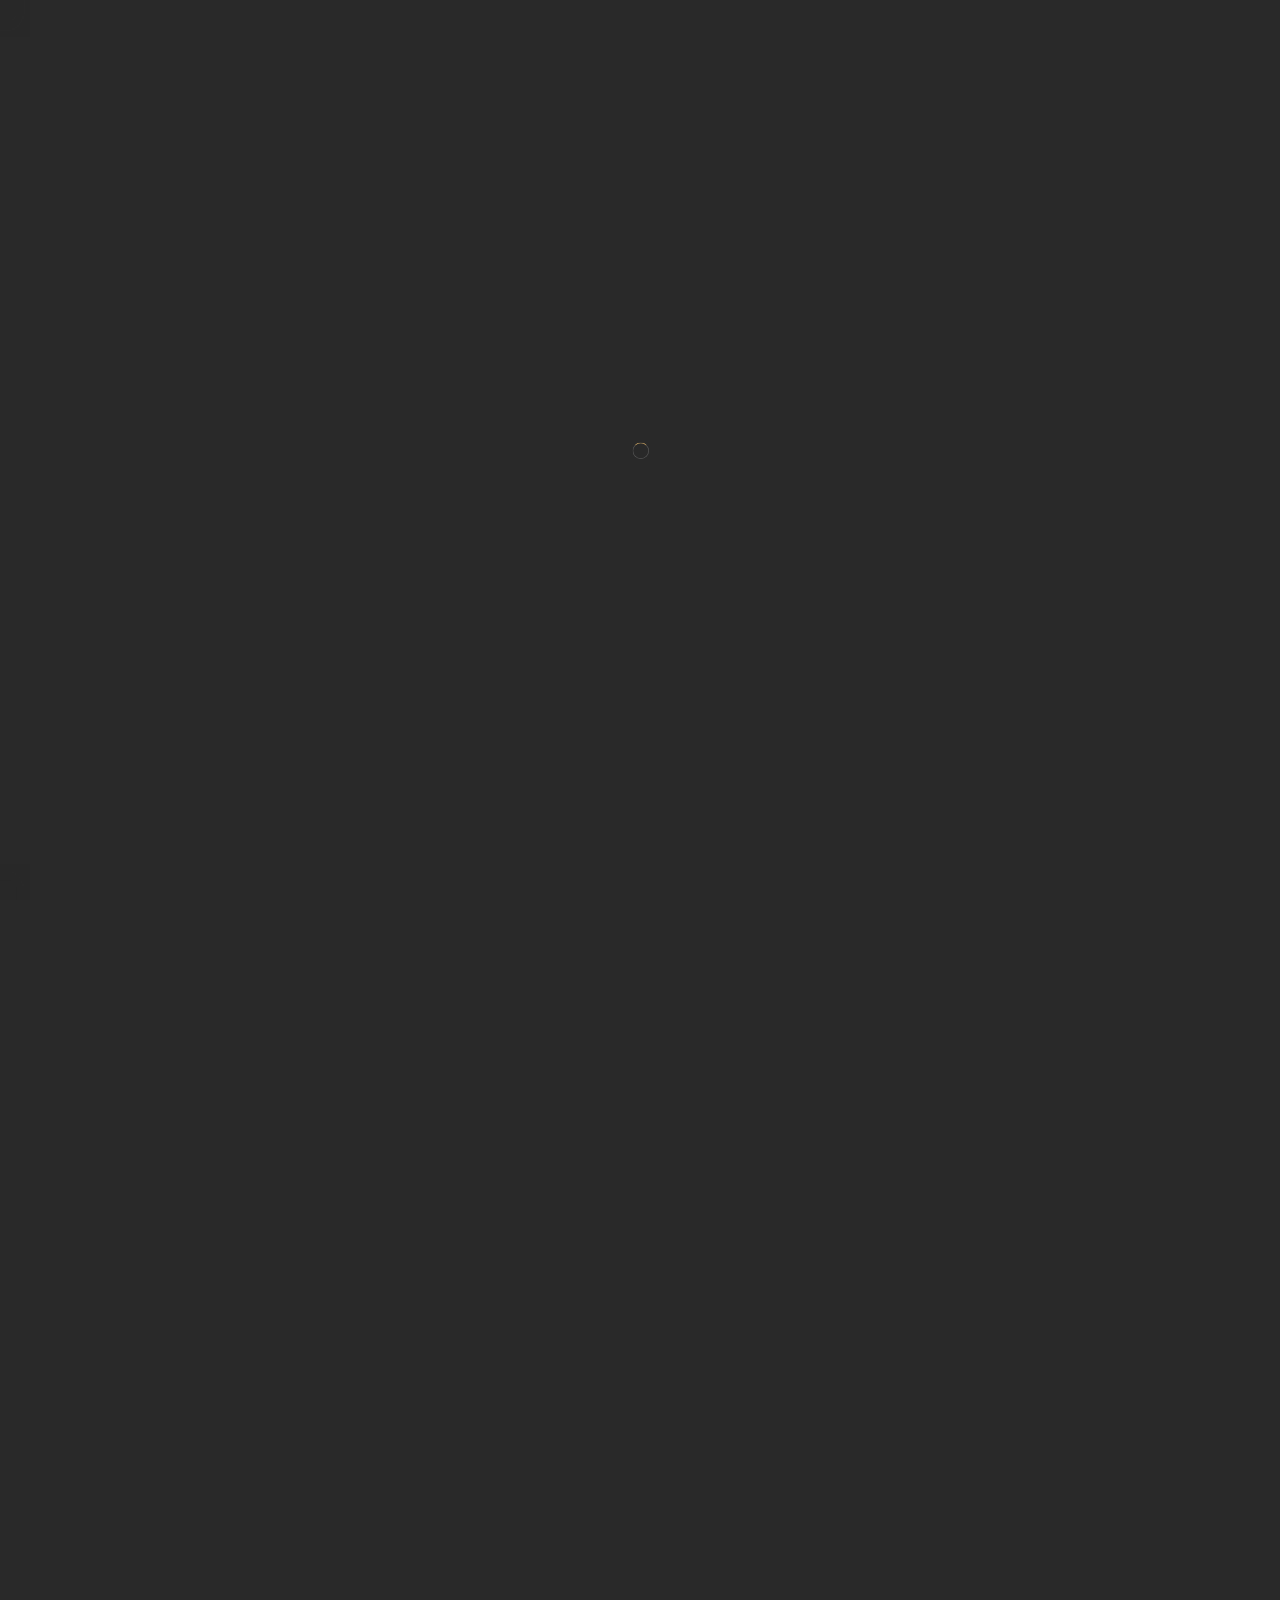
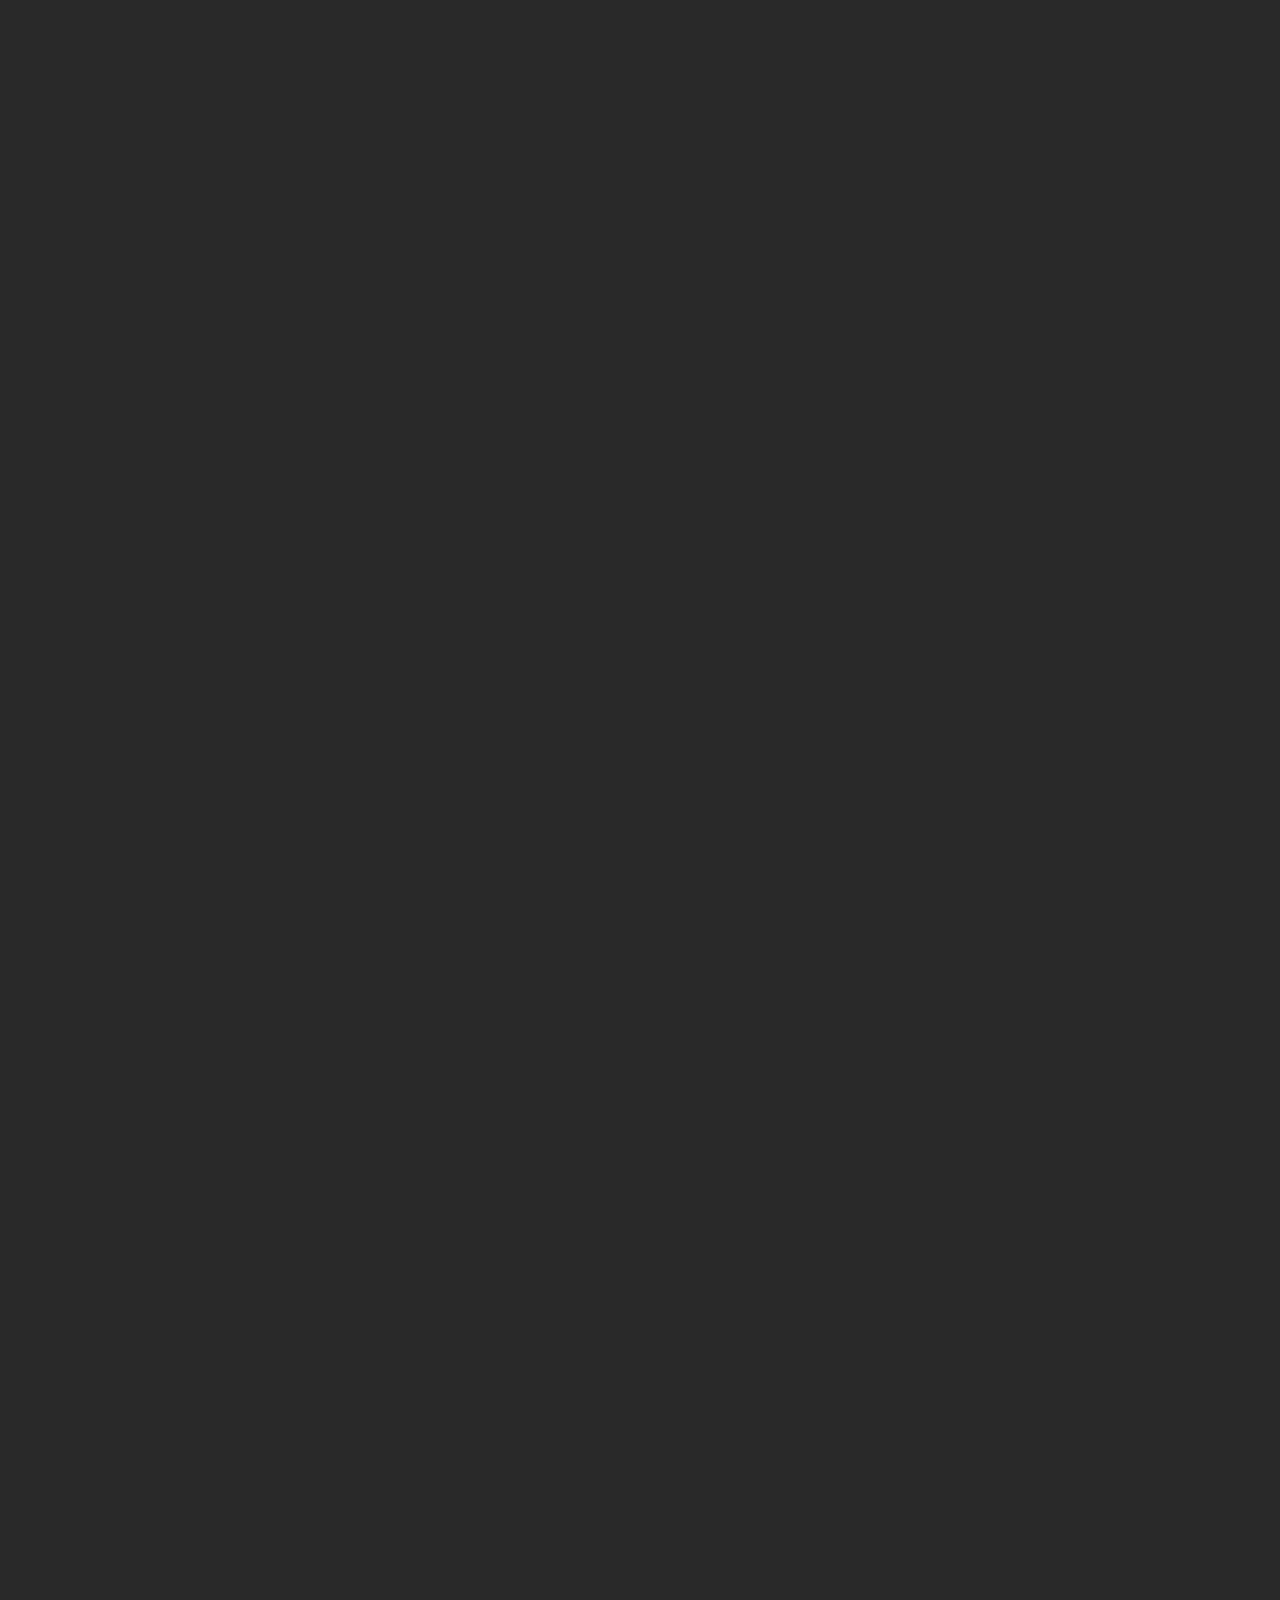
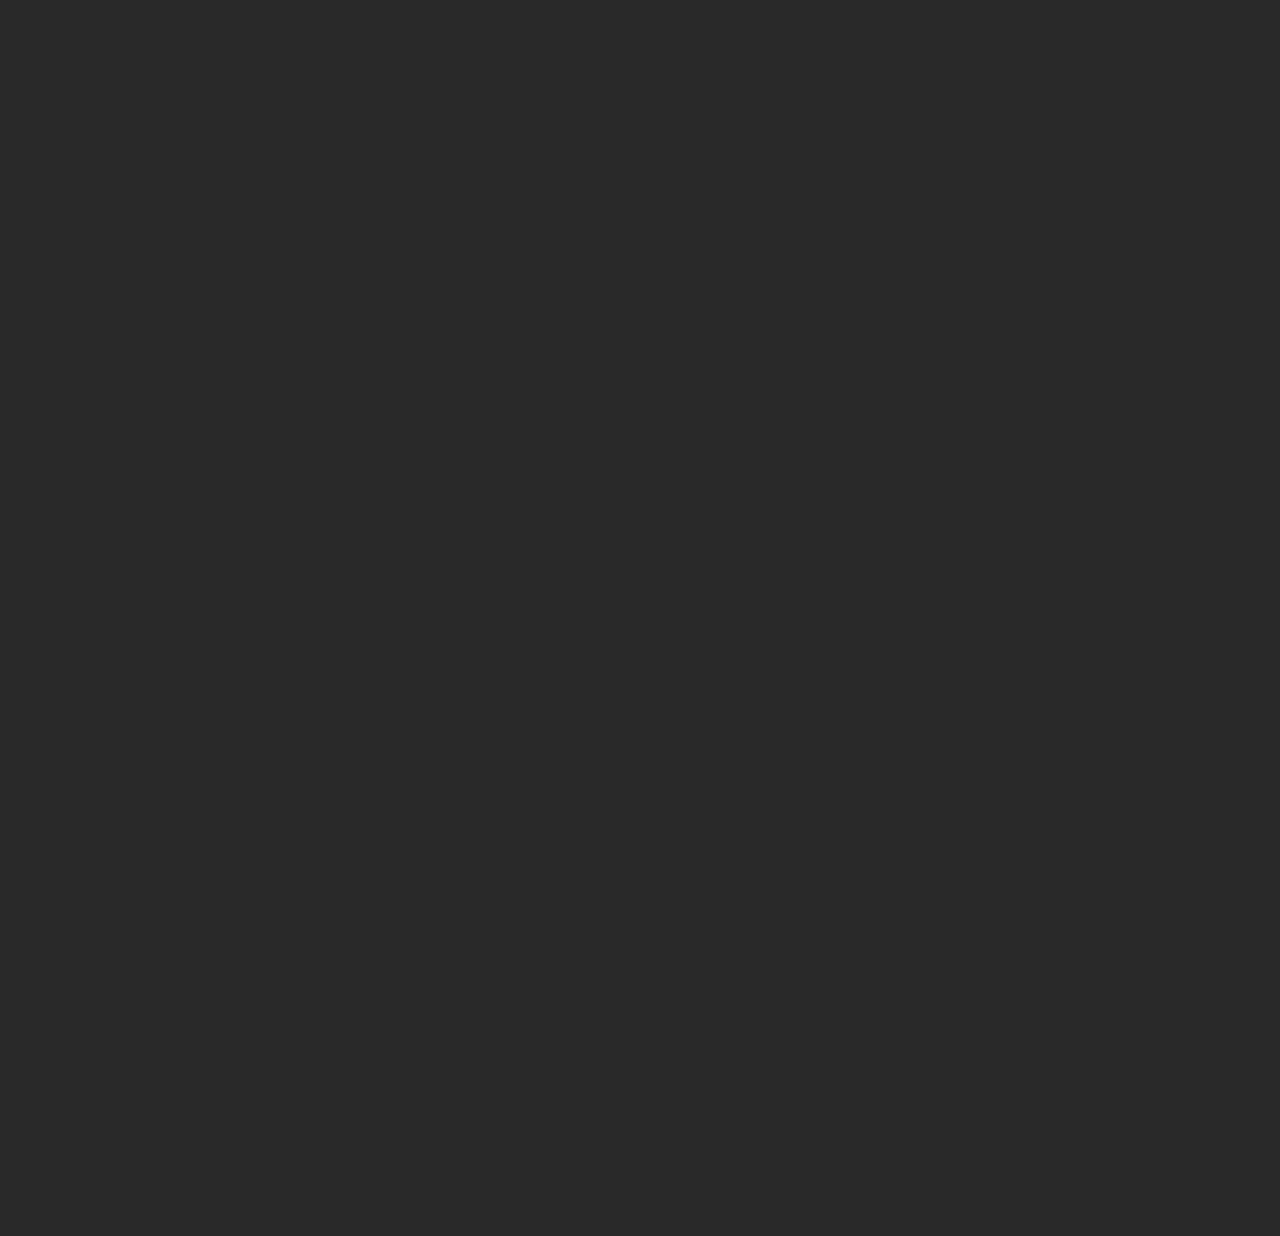
<file: blog.html>
<!DOCTYPE HTML>
.php lang="en">
    <head>
        <!--=============== basic  ===============-->
        <meta charset="UTF-8">
        <title>Restabook -   Responsive Restaurant / Cafe / Pub Template</title>
        <meta name="viewport" content="width=device-width, initial-scale=1.0, minimum-scale=1.0, maximum-scale=1.0, user-scalable=no">
        <meta name="robots" content="index, follow"/>
        <meta name="keywords" content=""/>
        <meta name="description" content=""/>
        <!--=============== css  ===============-->	
        <link type="text/css" rel="stylesheet" href="css/reset.css">
        <link type="text/css" rel="stylesheet" href="css/plugins.css">
        <link type="text/css" rel="stylesheet" href="css/style.css">
        <link type="text/css" rel="stylesheet" href="css/color.css">
        <!--=============== favicons ===============-->
        <link rel="shortcut icon" href="images/favicon.ico">
    </head>
    <body>
        <!-- lodaer  -->
        <div class="loader-wrap">
            <div class="loader-item">
                <div class="cd-loader-layer" data-frame="25">
                    <div class="loader-layer"></div>
                </div>
                <span class="loader"></span>
            </div>
        </div>
        <!-- loader end  -->
        <!-- main start  -->
        <div id="main">
            <!-- header  -->
            <header class="main-header">
                <!-- header-top  -->
                <div class="header-top">
                    <div class="container">
                        <div class="lang-wrap"><a href="#" class="act-lang">En</a><span>/</span><a href="#">Fr</a></div>
                        <div class="header-top_contacts"><a href="#"><span>Call now:</span> +489756412322</a><a href="#"><span>Write :</span> yourmail@domain.com</a></div>
                    </div>
                </div>
                <!--header-top end -->
                <div class="header-inner  fl-wrap">
                    <div class="container">
                        <div class="header-container fl-wrap">
                            <a href="index.php" class="logo-holder ajax"><img src="images/logo.png" alt=""></a>
                            <div class="show-reserv_button show-rb"><span>Reservation</span> <i class="fal fa-bookmark"></i></div>
                            <div class="show-share-btn showshare htact"><i class="fal fa-bullhorn"></i> <span class="header-tooltip">Share</span></div>
                            <div class="show-cart sc_btn htact"><i class="fal fa-shopping-bag"></i><span class="show-cart_count">3</span><span class="header-tooltip">Your Cart</span></div>
                            <!-- nav-button-wrap-->
                            <div class="nav-button-wrap">
                                <div class="nav-button">
                                    <span></span><span></span><span></span>
                                </div>
                            </div>
                            <!-- nav-button-wrap end-->
                            <!--  navigation -->
                            <div class="nav-holder main-menu">
                                <nav>
                                    <ul>
                                        <li>
                                            <a href="#">Home <i class="fas fa-caret-down"></i></a>
                                            <!--second level -->
                                            <ul>
                                                <li><a href="index.php">Parallax Image</a></li>
                                                <li><a href="index2.php">Slider</a></li>
                                                <li><a href="index3.php">Carousel</a></li>
                                                <li><a href="index4.php">Slideshow</a></li>
                                                <li><a href="index5.php">Video</a></li>
                                                <li><a href="onepage.php">One Page</a></li>
                                            </ul>
                                            <!--second level end-->
                                        </li>
                                        <li>
                                            <a href="#">Menu<i class="fas fa-caret-down"></i></a>
                                            <!--second level -->
                                            <ul>
                                                <li><a href="menu.php">Menu 1</a></li>
                                                <li><a href="menu2.php">Menu 2</a></li>
                                                <li><a href="menu3.php">Menu 3</a></li>
                                            </ul>
                                            <!--second level end-->
                                        </li>
                                        <li><a href="about.php">About</a></li>
                                        <li><a href="contact.php">Contact</a></li>
                                        <li><a href="blog.php" class="act-link">News</a></li>
                                        <li>
                                            <a href="#">Pages<i class="fas fa-caret-down"></i></a>
                                            <!--second level -->
                                            <ul>
                                                <li><a href="shop.php">Shop</a></li>
                                                <li><a href="product-single.php">Product Single</a></li>
                                                <li><a href="cart.php">Cart</a></li>
                                                <li><a href="gallery.php">Gallery</a></li>
                                                <li><a href="blog-single.php">Blog single</a></li>
                                                <li><a href="404.php">404</a></li>
                                                <li><a href="coming-soon.php">Coming Soon</a></li>
                                            </ul>
                                            <!--second level end-->
                                        </li>
                                    </ul>
                                </nav>
                            </div>
                            <!-- navigation  end -->                        
                            <!-- header-cart_wrap  -->
                            <div class="header-cart_wrap novis_cart">
                                <div class="header-cart_title">Your Cart <span>4 items</span></div>
                                <div class="header-cart_wrap_container fl-wrap">
                                    <div class="box-widget-content">
                                        <div class="widget-posts fl-wrap">
                                            <ol>
                                                <li class="clearfix">
                                                    <a href="#"  class="widget-posts-img"><img src="images/menu/1.jpg" class="respimg" alt=""></a>
                                                    <div class="widget-posts-descr">
                                                        <a href="#" title="">Grilled Steaks</a>
                                                        <div class="widget-posts-descr_calc clearfix">1 <span>x</span> $45</div>
                                                    </div>
                                                    <div class="clear-cart_button"><i class="fal fa-times"></i></div>
                                                </li>
                                                <li class="clearfix">
                                                    <a href="#"  class="widget-posts-img"><img src="images/menu/1.jpg" class="respimg" alt=""></a>
                                                    <div class="widget-posts-descr">
                                                        <a href="#" title="">Cripsy Lobster & Shrimp Bites</a>
                                                        <div class="widget-posts-descr_calc clearfix">2 <span>x</span> $22</div>
                                                    </div>
                                                    <div class="clear-cart_button"><i class="fal fa-times"></i></div>
                                                </li>
                                                <li class="clearfix">
                                                    <a href="#"  class="widget-posts-img"><img src="images/menu/1.jpg" class="respimg" alt=""></a>
                                                    <div class="widget-posts-descr">
                                                        <a href="#" title="">Chicken tortilla soup</a>
                                                        <div class="widget-posts-descr_calc clearfix">1 <span>x</span> $37</div>
                                                    </div>
                                                    <div class="clear-cart_button"><i class="fal fa-times"></i></div>
                                                </li>
                                            </ol>
                                        </div>
                                    </div>
                                </div>
                                <div class="header-cart_wrap_total fl-wrap">
                                    <div class="header-cart_wrap_total_item">Subtotal : <span>$147</span></div>
                                </div>
                                <div class="header-cart_wrap_footer fl-wrap">
                                    <a href="cart.php"> View Cart</a>
                                    <a href="checkout.php">  Checkout</a>
                                </div>
                            </div>
                            <!-- header-cart_wrap end  -->
                            <!-- share-wrapper -->
                            <div class="share-wrapper isShare">
                                <div class="share-container fl-wrap"></div>
                            </div>
                            <!-- share-wrapper-end -->
                        </div>
                    </div>
                </div>
                <!-- header-inner end  -->
            </header>
            <!--header end -->	
            <!-- wrapper  -->	
            <div id="wrapper">
                <!-- content  -->	
                <div class="content">
                    <!--  section  -->  
                    <section class="parallax-section hero-section hidden-section" data-scrollax-parent="true">
                        <div class="bg par-elem "  data-bg="images/bg/1.jpg" data-scrollax="properties: { translateY: '30%' }"></div>
                        <div class="overlay"></div>
                        <div class="container">
                            <div class="section-title">
                                <h4>Our last News and Events</h4>
                                <h2>Our Journal</h2>
                                <div class="dots-separator fl-wrap"><span></span></div>
                            </div>
                        </div>
                        <div class="hero-section-scroll">
                            <div class="mousey">
                                <div class="scroller"></div>
                            </div>
                        </div>
                        <div class="brush-dec"></div>
                    </section>
                    <!--  section  end-->  
                    <!--  section  -->   
                    <section class="hidden-section">
                        <div class="container">
                            <div class="row">
                                <div class="col-md-8">
                                    <div class="fl-wrap post-container">
                                        <!-- post -->
                                        <div class="post fl-wrap fw-post">
                                            <h2><a href="blog-single.php">The Secret Ingredient</a></h2>
                                            <ul class="blog-title-opt">
                                                <li><a href="#">12 may 2020</a></li>
                                                <li> - </li>
                                                <li><a href="#">Interviews </a></li>
                                                <li><a href="#">Receipts</a></li>
                                            </ul>
                                            <!-- blog media -->
                                            <div class="blog-media fl-wrap">
                                                <div class="single-slider-wrap">
                                                    <div class="single-slider fl-wrap">
                                                        <div class="swiper-container">
                                                            <div class="swiper-wrapper lightgallery">
                                                                <div class="swiper-slide hov_zoom"><img src="images/all/1.jpg" alt=""><a href="images/all/1.jpg" class="box-media-zoom   popup-image"><i class="fal fa-search"></i></a></div>
                                                                <div class="swiper-slide hov_zoom"><img src="images/all/1.jpg" alt=""><a href="images/all/1.jpg" class="box-media-zoom   popup-image"><i class="fal fa-search"></i></a></div>
                                                                <div class="swiper-slide hov_zoom"><img src="images/all/1.jpg" alt=""><a href="images/all/1.jpg" class="box-media-zoom   popup-image"><i class="fal fa-search"></i></a></div>
                                                            </div>
                                                            <div class="ss-slider-pagination"></div>
                                                            <div class="ss-slider-cont ss-slider-cont-prev"><i class="fas fa-caret-left"></i></div>
                                                            <div class="ss-slider-cont ss-slider-cont-next"><i class="fas fa-caret-right"></i></div>
                                                        </div>
                                                    </div>
                                                </div>
                                            </div>
                                            <!-- blog media end -->
                                            <div class="blog-text fl-wrap">
                                                <div class="pr-tags fl-wrap">
                                                    <span>Tags : </span>
                                                    <ul>
                                                        <li><a href="#">12 may 2020</a></li>
                                                        <li> - </li>
                                                        <li><a href="#">Interviews </a></li>
                                                        <li><a href="#">Receipts</a></li>
                                                    </ul>
                                                </div>
                                                <p>
                                                    Vestibulum orci felis, ullamcorper non condimentum non, ultrices ac nunc. Mauris non ligula suscipit, vulputate mi accumsan, dapibus felis. Nullam sed sapien dui. Nulla auctor sit amet sem non porta. Praesent eu massa vel diam laoreet elementum ac sed felis. Donec suscipit ultricies risus sed mollis. Donec volutpat porta risus posuere imperdiet. Sed viverra dolor sed dolor placerat ornare ut . Integer iaculis tellus nulla, quis imperdiet magna venenatis vitae..
                                                </p>
                                                <a href="blog-single.php" class="btn">Read more <i class="fal fa-long-arrow-right"></i></a>
                                                <ul class="post-counter">
                                                    <li><i class="far fa-eye"></i><span>687</span></li>
                                                    <li><i class="far fa-comment"></i><span>10</span></li>
                                                </ul>
                                            </div>
                                        </div>
                                        <!-- post end-->
                                        <!-- post -->
                                        <div class="post fl-wrap fw-post">
                                            <h2><a href="blog-single.php">Pasta Receipt</a></h2>
                                            <ul class="blog-title-opt">
                                                <li><a href="#">12 may 2020</a></li>
                                                <li> - </li>
                                                <li><a href="#">Interviews </a></li>
                                                <li><a href="#">Receipts</a></li>
                                            </ul>
                                            <!-- blog media -->
                                            <div class="blog-media fl-wrap">
                                                <img src="images/all/1.jpg" class="respimg" alt="">
                                            </div>
                                            <!-- blog media end -->
                                            <div class="blog-text fl-wrap">
                                                <div class="pr-tags fl-wrap">
                                                    <span>Tags : </span>
                                                    <ul>
                                                        <li><a href="#">Dishes</a></li>
                                                        <li><a href="#">Photography</a></li>
                                                        <li><a href="#">Receipts</a></li>
                                                    </ul>
                                                </div>
                                                <p>
                                                    Vestibulum orci felis, ullamcorper non condimentum non, ultrices ac nunc. Mauris non ligula suscipit, vulputate mi accumsan, dapibus felis. Nullam sed sapien dui. Nulla auctor sit amet sem non porta. Praesent eu massa vel diam laoreet elementum ac sed felis. Donec suscipit ultricies risus sed mollis. Donec volutpat porta risus posuere imperdiet. Sed viverra dolor sed dolor placerat ornare ut . Integer iaculis tellus nulla, quis imperdiet magna venenatis vitae..
                                                </p>
                                                <a href="blog-single.php" class="btn">Read more <i class="fal fa-long-arrow-right"></i></a>
                                                <ul class="post-counter">
                                                    <li><i class="far fa-eye"></i><span>567</span></li>
                                                    <li><i class="far fa-comment"></i><span>3</span></li>
                                                </ul>
                                            </div>
                                        </div>
                                        <!-- post end--> 
                                        <!-- post -->
                                        <div class="post fl-wrap fw-post">
                                            <h2><a href="blog-single.php">Jazz Band Bingo</a></h2>
                                            <ul class="blog-title-opt">
                                                <li><a href="#">12 may 2020</a></li>
                                                <li> - </li>
                                                <li><a href="#">Interviews </a></li>
                                                <li><a href="#">Events</a></li>
                                            </ul>
                                            <!-- blog media -->
                                            <div class="blog-media fl-wrap">
                                                <img src="images/all/1.jpg" class="respimg" alt="">
                                            </div>
                                            <!-- blog media end -->
                                            <div class="blog-text fl-wrap">
                                                <div class="pr-tags fl-wrap">
                                                    <span>Tags : </span>
                                                    <ul>
                                                        <li><a href="#">Dishes</a></li>
                                                        <li><a href="#">Photography</a></li>
                                                        <li><a href="#">Receipts</a></li>
                                                    </ul>
                                                </div>
                                                <p>
                                                    Vestibulum orci felis, ullamcorper non condimentum non, ultrices ac nunc. Mauris non ligula suscipit, vulputate mi accumsan, dapibus felis. Nullam sed sapien dui. Nulla auctor sit amet sem non porta. Praesent eu massa vel diam laoreet elementum ac sed felis. Donec suscipit ultricies risus sed mollis. Donec volutpat porta risus posuere imperdiet. Sed viverra dolor sed dolor placerat ornare ut . Integer iaculis tellus nulla, quis imperdiet magna venenatis vitae..
                                                </p>
                                                <a href="blog-single.php" class="btn">Read more <i class="fal fa-long-arrow-right"></i></a>
                                                <ul class="post-counter">
                                                    <li><i class="far fa-eye"></i><span>134</span></li>
                                                    <li><i class="far fa-comment"></i><span>40</span></li>
                                                </ul>
                                            </div>
                                        </div>
                                        <!-- post end-->
                                        <!-- post -->
                                        <div class="post fl-wrap fw-post">
                                            <h2><a href="blog-single.php">Burger Big Daddy Receipt</a></h2>
                                            <ul class="blog-title-opt">
                                                <li><a href="#">12 may 2020</a></li>
                                                <li> - </li>
                                                <li><a href="#">Interviews </a></li>
                                                <li><a href="#">Receipts</a></li>
                                            </ul>
                                            <!-- blog media -->
                                            <div class="blog-media fl-wrap">
                                                <img src="images/all/1.jpg" class="respimg" alt="">
                                            </div>
                                            <!-- blog media end -->
                                            <div class="blog-text fl-wrap">
                                                <div class="pr-tags fl-wrap">
                                                    <span>Tags : </span>
                                                    <ul>
                                                        <li><a href="#">Dishes</a></li>
                                                        <li><a href="#">Photography</a></li>
                                                        <li><a href="#">Receipts</a></li>
                                                    </ul>
                                                </div>
                                                <p>
                                                    Vestibulum orci felis, ullamcorper non condimentum non, ultrices ac nunc. Mauris non ligula suscipit, vulputate mi accumsan, dapibus felis. Nullam sed sapien dui. Nulla auctor sit amet sem non porta. Praesent eu massa vel diam laoreet elementum ac sed felis. Donec suscipit ultricies risus sed mollis. Donec volutpat porta risus posuere imperdiet. Sed viverra dolor sed dolor placerat ornare ut . Integer iaculis tellus nulla, quis imperdiet magna venenatis vitae..
                                                </p>
                                                <a href="blog-single.php" class="btn">Read more <i class="fal fa-long-arrow-right"></i></a>
                                                <ul class="post-counter">
                                                    <li><i class="far fa-eye"></i><span>227</span></li>
                                                    <li><i class="far fa-comment"></i><span>3</span></li>
                                                </ul>
                                            </div>
                                        </div>
                                        <!-- post end-->                                        
                                        <!--pagination-->   
                                        <div class="pagination fl-wrap">
                                            <a href="#" class="prevposts-link"><i class="fal fa-long-arrow-left"></i></a>
                                            <a href="#">01.</a>
                                            <a href="#" class="current-page">02.</a>
                                            <a href="#">03.</a>
                                            <a href="#">04.</a>
                                            <a href="#" class="nextposts-link"><i class="fal fa-long-arrow-right"></i></a>
                                        </div>
                                        <!--pagination end-->                                          
                                    </div>
                                </div>
                                <!--  sidebar  -->  
                                <div class="col-md-4">
                                    <!-- main-sidebar -->   
                                    <div class="main-sidebar fixed-bar fl-wrap">
                                        <!-- main-sidebar-widget-->   
                                        <div class="main-sidebar-widget fl-wrap">
                                            <div class="search-widget fl-wrap">
                                                <form action="#">
                                                    <input name="se" id="se" type="text" class="search-inpt-item" placeholder="Search.." value="Search..." />
                                                    <button class="search-submit color-bg" id="submit_btn"><i class="fa fa-search"></i> </button>
                                                </form>
                                            </div>
                                        </div>
                                        <!-- main-sidebar-widget end-->                            
                                        <!-- main-sidebar-widget-->   
                                        <div class="main-sidebar-widget fl-wrap">
                                            <h3>About Us</h3>
                                            <div class="about-widget">
                                                <img src="images/all/1.jpg" alt="">
                                                <h4>Restabook restaurant</h4>
                                                <p>Lorem ipsum dolor sit amet, consectetur adipiscing elit, sed do eiusmod tempor incididunt ut labore et dolore magna aliqua. Eaque ipsa quae ab illo inventore veritatis et quasi architecto. </p>
                                            </div>
                                        </div>
                                        <!-- main-sidebar-widget end-->
                                        <!-- main-sidebar-widget-->   
                                        <div class="main-sidebar-widget fl-wrap">
                                            <h3>Recent Posts</h3>
                                            <div class="recent-post-widget">
                                                <ul>
                                                    <li>
                                                        <div class="recent-post-img"><a href="#"><img src="images/all/1.jpg" alt=""></a></div>
                                                        <div class="recent-post-content">
                                                            <h4><a href="#">Snowy Mountains Trip</a></h4>
                                                            <div class="recent-post-opt">
                                                                <span class="post-date">3 May 2016</span> 
                                                                <a href="#" class="post-comments">0 Comments</a> 
                                                            </div>
                                                        </div>
                                                    </li>
                                                    <li>
                                                        <div class="recent-post-img"><a href="#"><img src="images/all/1.jpg" alt=""></a></div>
                                                        <div class="recent-post-content">
                                                            <h4><a href="#">Snowy Mountains Trip</a></h4>
                                                            <div class="recent-post-opt">
                                                                <span class="post-date">3 May 2016</span> 
                                                                <a href="#" class="post-comments">0 Comments</a> 
                                                            </div>
                                                        </div>
                                                    </li>
                                                    <li>
                                                        <div class="recent-post-img"><a href="#"><img src="images/all/1.jpg" alt=""></a></div>
                                                        <div class="recent-post-content">
                                                            <h4><a href="#">Snowy Mountains Trip</a></h4>
                                                            <div class="recent-post-opt">
                                                                <span class="post-date">3 May 2016</span> 
                                                                <a href="#" class="post-comments">0 Comments</a> 
                                                            </div>
                                                        </div>
                                                    </li>
                                                </ul>
                                            </div>
                                        </div>
                                        <!-- main-sidebar-widget end-->  
                                        <!-- main-sidebar-widget-->   
                                        <div class="main-sidebar-widget fl-wrap">
                                            <h3>Resent tags </h3>
                                            <div class="tags-widget">
                                                <div class="tagcloud">
                                                    <a href="#">Lifystyle</a>
                                                    <a href="#">Travel</a>
                                                    <a href="#">Trip</a>
                                                    <a href="#">Outdoor</a>
                                                    <a href="#">Camping</a>
                                                    <a href="#">Photos</a>
                                                    <a href="#">Adventure</a>
                                                </div>
                                            </div>
                                        </div>
                                        <!-- main-sidebar-widget end-->                       
                                        <!-- main-sidebar-widget end-->
                                        <!-- main-sidebar-widget-->   
                                        <div class="main-sidebar-widget fl-wrap">
                                            <h3>Categories</h3>
                                            <div class="category-widget">
                                                <ul class="cat-item">
                                                    <li><a href="#">Seafood</a><span>12</span></li>
                                                    <li><a href="#">Receipts</a><span>21</span></li>
                                                    <li><a href="#">Dishes</a><span>34</span></li>
                                                    <li><a href="#">Travel</a><span>8</span></li>
                                                    <li><a href="#">Photos</a><span>9</span></li>
                                                </ul>
                                            </div>
                                        </div>
                                        <!-- main-sidebar-widget end-->
                                        <!-- main-sidebar-widget-->   
                                        <div class="main-sidebar-widget fl-wrap">
                                            <h3>Social widget</h3>
                                            <div class="social-widget">
                                                <ul>
                                                    <li><a href="#" target="_blank" ><i class="fab fa-facebook-f"></i></a></li>
                                                    <li><a href="#" target="_blank"><i class="fab fa-twitter"></i></a></li>
                                                    <li><a href="#" target="_blank" ><i class="fab fa-instagram"></i></a></li>
                                                    <li><a href="#" target="_blank" ><i class="fab fa-pinterest"></i></a></li>
                                                    <li><a href="#" target="_blank" ><i class="fab fa-tumblr"></i></a></li>
                                                </ul>
                                            </div>
                                        </div>
                                        <!-- main-sidebar-widget end--> 
                                    </div>
                                    <!-- main-sidebar end-->                                        
                                </div>
                                <!--  sidebar end-->    
                            </div>
                            <div class="fl-wrap limit-box"></div>
                        </div>
                        <div class="section-bg">
                            <div class="bg"  data-bg="images/bg/dec/section-bg.png"></div>
                        </div>
                    </section>
                    <!--  section end  -->  
                    <div class="brush-dec2 brush-dec_bottom"></div>
                </div>
                <!-- content end  -->
                <!-- footer -->
                <div class="height-emulator fl-wrap"></div>
                <footer class="fl-wrap dark-bg fixed-footer">
                    <div class="container">
                        <div class="footer-top fl-wrap">
                            <a href="index.php" class="footer-logo"><img src="images/logo2.png" alt=""></a>
                            <div class="lang-wrap"><a href="#" class="act-lang">En</a><span>/</span><a href="#">Fr</a></div>
                            <div class="footer-social">
                                <span class="footer-social-title">Follow us :</span>
                                <ul>
                                    <li><a href="#" target="_blank"><i class="fab fa-facebook-f"></i></a></li>
                                    <li><a href="#" target="_blank"><i class="fab fa-twitter"></i></a></li>
                                    <li><a href="#" target="_blank"><i class="fab fa-instagram"></i></a></li>
                                    <li><a href="#" target="_blank"><i class="fab fa-vk"></i></a></li>
                                </ul>
                            </div>
                        </div>
                        <!-- footer-widget-wrap -->
                        <div class="footer-widget-wrap fl-wrap">
                            <div class="row">
                                <!-- footer-widget -->
                                <div class="col-md-4">
                                    <div class="footer-widget">
                                        <div class="footer-widget-title">About us</div>
                                        <div class="footer-widget-content">
                                            <p>Lorem ipsum dolor sit amet, consectetur adipiscing elit, sed do eiusmod tempor incididunt ut labore et dolore magna aliqua. Eaque ipsa quae ab illo inventore veritatis et quasi architecto. </p>
                                            <a href="about.php" class="footer-widget-content-link">Read more</a>                                                    	
                                        </div>
                                    </div>
                                </div>
                                <!-- footer-widget  end-->
                                <!-- footer-widget -->
                                <div class="col-md-4">
                                    <div class="footer-widget">
                                        <div class="footer-widget-title">Contact info  </div>
                                        <div class="footer-widget-content">
                                            <div class="footer-contacts footer-box fl-wrap">
                                                <ul>
                                                    <li><span>Call :</span><a href="#">+489756412322</a> , <a href="#">+56897456123</a></li>
                                                    <li><span>Write  :</span><a href="#">yourmail@domain.com</a></li>
                                                    <li><span>Find us : </span><a href="#">USA 27TH Brooklyn NY</a></li>
                                                </ul>
                                            </div>
                                            <a href="contacts.php" class="footer-widget-content-link">Get in Touch</a>                                                    	
                                        </div>
                                    </div>
                                </div>
                                <!-- footer-widget  end-->
                                <!-- footer-widget -->
                                <div class="col-md-4">
                                    <div class="footer-widget">
                                        <div class="footer-widget-title">Subscribe</div>
                                        <div class="footer-widget-content">
                                            <div class="subcribe-form fl-wrap">
                                                <p>Want to be notified when we launch a new template or an udpate. Just sign up and we'll send you a notification by email.</p>
                                                <form id="subscribe" class="fl-wrap">
                                                    <input class="enteremail" name="email" id="subscribe-email" placeholder="Your Email" spellcheck="false" type="text">
                                                    <button type="submit" id="subscribe-button" class="subscribe-button color-bg">Send </button>
                                                    <label for="subscribe-email" class="subscribe-message"></label>
                                                </form>
                                            </div>
                                        </div>
                                    </div>
                                </div>
                                <!-- footer-widget  end-->
                            </div>
                        </div>
                        <!-- footer-widget-wrap end-->
                        <div class="footer-bottom fl-wrap">
                            <div class="copyright">&#169; Restabook 2020 . All rights reserved. </div>
                            <div class="to-top"><span>Back To Top </span><i class="fal fa-angle-double-up"></i></div>
                        </div>
                    </div>
                </footer>
                <!-- footer end-->                             
            </div>
            <!-- wrapper end -->
            <!-- reservation-modal-wrap-->          
            <div class="reservation-modal-wrap">
                <div class="reserv-overlay crm">
                    <div class="cd-reserv-overlay-layer" data-frame="25">
                        <div class="reserv-overlay-layer"></div>
                    </div>
                </div>
                <div class="reservation-modal-container bot-element">
                    <div class="reservation-modal-item fl-wrap">
                        <div class="close-reservation-modal crm"><i class="fal fa-times"></i></div>
                        <div class="reservation-bg"></div>
                        <div class="section-title">
                            <h4>Don't forget to book a table</h4>
                            <h2>Table Reservations</h2>
                            <div class="dots-separator fl-wrap"><span></span></div>
                        </div>
                        <div class="reservation-wrap">
                            <div id="reserv-message"></div>
                            <form  class="custom-form" action="php/reservation.php" name="reservationform" id="reservationform">
                                <fieldset>
                                    <div class="row">
                                        <div class="col-sm-6">
                                            <input type="text" name="name" id="name" placeholder="Your Name *" value=""/>
                                        </div>
                                        <div class="col-sm-6">
                                            <input type="text"  name="email" id="email" placeholder="Email Address *" value=""/>
                                        </div>
                                        <div class="col-sm-6">
                                            <input type="text"  name="phone" id="phone" placeholder="Phone *" value=""/>
                                        </div>
                                        <div class="col-sm-6">
                                            <div class="fl-wrap">
                                                <select name="numperson" id="persons" data-placeholder="Persons" class="chosen-select no-search-select">
                                                    <option data-display="Persons">Any</option>
                                                    <option value="1">1 Person</option>
                                                    <option value="2">2 People</option>
                                                    <option value="3">3 People</option>
                                                    <option value="4">4 People</option>
                                                    <option value="5">5 People</option>
                                                    <option value="Banquet">Banquet</option>
                                                </select>
                                            </div>
                                        </div>
                                        <div class="clearfix"></div>
                                        <div class="col-sm-6">
                                            <div class="date-container2 fl-wrap">
                                                <input type="text" placeholder="Date" id="res_date"     name="resdate"   value=""/>
                                            </div>
                                        </div>
                                        <div class="col-sm-6">
                                            <div class="fl-wrap">
                                                <select name="restime" id="resrv-time" data-placeholder="Time" class="chosen-select no-search-select">
                                                    <option data-display="Time">Any</option>
                                                    <option value="10:00am">10:00 am</option>
                                                    <option value="11:00am">11:00 am</option>
                                                    <option value="12:00pm">12:00 pm</option>
                                                    <option value="1:00pm">1:00 pm</option>
                                                    <option value="2:00pm">2:00 pm</option>
                                                    <option value="3:00pm">3:00 pm</option>
                                                    <option value="4:00pm">4:00 pm</option>
                                                    <option value="5:00pm">5:00 pm</option>
                                                    <option value="6:00pm">6:00 pm</option>
                                                    <option value="7:00pm">7:00 pm</option>
                                                    <option value="8:00pm">8:00 pm</option>
                                                    <option value="9:00pm">9:00 pm</option>
                                                    <option value="10:00pm">10:00 pm</option>
                                                </select>
                                            </div>
                                        </div>
                                    </div>
                                    <textarea name="comments"  id="comments" cols="30" rows="3" placeholder="Your Message:"></textarea>
                                    <div class="clearfix"></div>
                                    <button class="btn color-bg" id="reservation-submit">Reserve Table  <i class="fal fa-long-arrow-right"></i></button>
                                </fieldset>
                            </form>
                        </div>
                        <!-- reservation-wrap end-->
                    </div>
                </div>
            </div>
            <!-- reservation-modal-wrap end-->    
            <!-- cursor-->
            <div class="element">
                <div class="element-item"></div>
            </div>
            <!-- cursor end-->                                                    
        </div>
        <!-- Main end -->
        <!--=============== scripts  ===============-->
        <script src="js/jquery.min.js"></script>
        <script src="js/plugins.js"></script>
        <script src="js/scripts.js"></script>
    </body>
<.php>
</file>
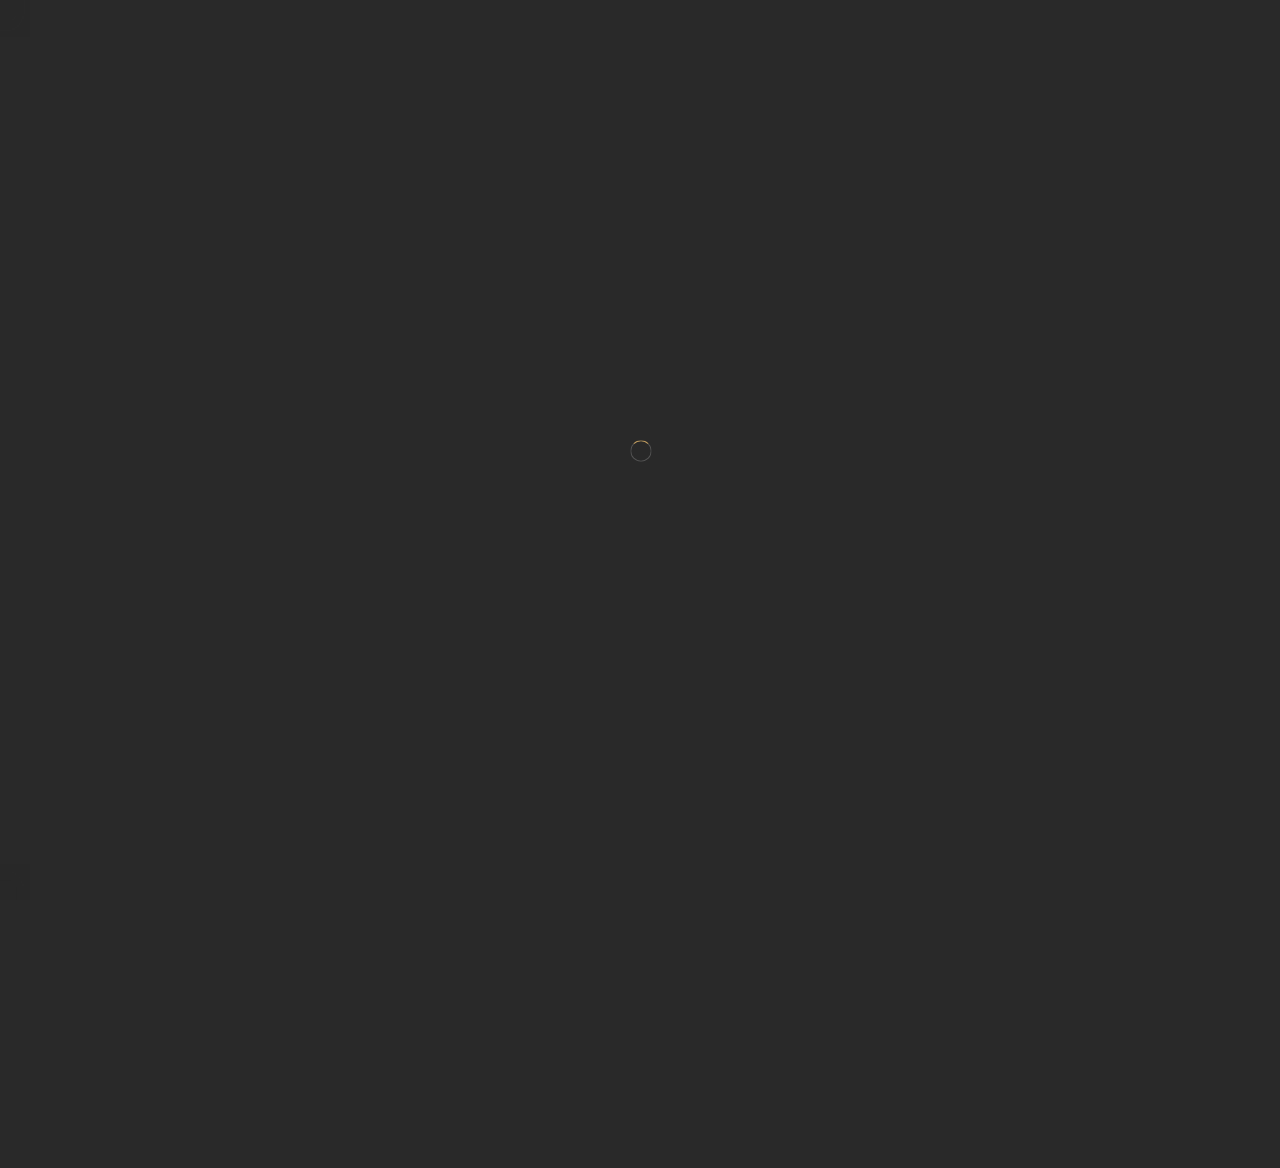
<file: cart.html>
<!DOCTYPE HTML>
.php lang="en">
    <head>
        <!--=============== basic  ===============-->
        <meta charset="UTF-8">
        <title>Restabook -   Responsive Restaurant / Cafe / Pub Template</title>
        <meta name="viewport" content="width=device-width, initial-scale=1.0, minimum-scale=1.0, maximum-scale=1.0, user-scalable=no">
        <meta name="robots" content="index, follow"/>
        <meta name="keywords" content=""/>
        <meta name="description" content=""/>
        <!--=============== css  ===============-->	
        <link type="text/css" rel="stylesheet" href="css/reset.css">
        <link type="text/css" rel="stylesheet" href="css/plugins.css">
        <link type="text/css" rel="stylesheet" href="css/style.css">
        <link type="text/css" rel="stylesheet" href="css/color.css">
        <!--=============== favicons ===============-->
        <link rel="shortcut icon" href="images/favicon.ico">
    </head>
    <body>
        <!-- lodaer  -->
        <div class="loader-wrap">
            <div class="loader-item">
                <div class="cd-loader-layer" data-frame="25">
                    <div class="loader-layer"></div>
                </div>
                <span class="loader"></span>
            </div>
        </div>
        <!-- loader end  -->
        <!-- main start  -->
        <div id="main">
            <!-- header  -->
            <header class="main-header">
                <!-- header-top  -->
                <div class="header-top">
                    <div class="container">
                        <div class="lang-wrap"><a href="#" class="act-lang">En</a><span>/</span><a href="#">Fr</a></div>
                        <div class="header-top_contacts"><a href="#"><span>Call now:</span> +489756412322</a><a href="#"><span>Write :</span> yourmail@domain.com</a></div>
                    </div>
                </div>
                <!--header-top end -->
                <!-- header-inner -->
                <div class="header-inner  fl-wrap">
                    <div class="container">
                        <div class="header-container fl-wrap">
                            <a href="index.php" class="logo-holder ajax"><img src="images/logo.png" alt=""></a>
                            <div class="show-reserv_button show-rb"><span>Reservation</span> <i class="fal fa-bookmark"></i></div>
                            <div class="show-share-btn showshare htact"><i class="fal fa-bullhorn"></i> <span class="header-tooltip">Share</span></div>
                            <div class="show-cart sc_btn htact"><i class="fal fa-shopping-bag"></i><span class="show-cart_count">3</span><span class="header-tooltip">Your Cart</span></div>
                            <!-- nav-button-wrap-->
                            <div class="nav-button-wrap">
                                <div class="nav-button">
                                    <span></span><span></span><span></span>
                                </div>
                            </div>
                            <!-- nav-button-wrap end-->
                            <!--  navigation -->
                            <div class="nav-holder main-menu">
                                <nav>
                                    <ul>
                                        <li>
                                            <a href="#">Home <i class="fas fa-caret-down"></i></a>
                                            <!--second level -->
                                            <ul>
                                                <li><a href="index.php">Parallax Image</a></li>
                                                <li><a href="index2.php">Slider</a></li>
                                                <li><a href="index3.php">Carousel</a></li>
                                                <li><a href="index4.php">Slideshow</a></li>
                                                <li><a href="index5.php">Video</a></li>
                                                <li><a href="onepage.php">One Page</a></li>
                                            </ul>
                                            <!--second level end-->
                                        </li>
                                        <li>
                                            <a href="#">Menu<i class="fas fa-caret-down"></i></a>
                                            <!--second level -->
                                            <ul>
                                                <li><a href="menu.php">Menu 1</a></li>
                                                <li><a href="menu2.php">Menu 2</a></li>
                                                <li><a href="menu3.php">Menu 3</a></li>
                                            </ul>
                                            <!--second level end-->
                                        </li>
                                        <li><a href="about.php">About</a></li>
                                        <li><a href="contact.php">Contact</a></li>
                                        <li><a href="blog.php">News</a></li>
                                        <li>
                                            <a href="#" class="act-link">Pages<i class="fas fa-caret-down"></i></a>
                                            <!--second level -->
                                            <ul>
                                                <li><a href="shop.php">Shop</a></li>
                                                <li><a href="product-single.php">Product Single</a></li>
                                                <li><a href="cart.php">Cart</a></li>
                                                <li><a href="gallery.php">Gallery</a></li>
                                                <li><a href="blog-single.php">Blog single</a></li>
                                                <li><a href="404.php">404</a></li>
                                                <li><a href="coming-soon.php">Coming Soon</a></li>
                                            </ul>
                                            <!--second level end-->
                                        </li>
                                    </ul>
                                </nav>
                            </div>
                            <!-- navigation  end -->                        
                            <!-- header-cart_wrap  -->
                            <div class="header-cart_wrap novis_cart">
                                <div class="header-cart_title">Your Cart <span>4 items</span></div>
                                <div class="header-cart_wrap_container fl-wrap">
                                    <div class="box-widget-content">
                                        <div class="widget-posts fl-wrap">
                                            <ol>
                                                <li class="clearfix">
                                                    <a href="#"  class="widget-posts-img"><img src="images/menu/1.jpg" class="respimg" alt=""></a>
                                                    <div class="widget-posts-descr">
                                                        <a href="#" title="">Grilled Steaks</a>
                                                        <div class="widget-posts-descr_calc clearfix">1 <span>x</span> $45</div>
                                                    </div>
                                                    <div class="clear-cart_button"><i class="fal fa-times"></i></div>
                                                </li>
                                                <li class="clearfix">
                                                    <a href="#"  class="widget-posts-img"><img src="images/menu/1.jpg" class="respimg" alt=""></a>
                                                    <div class="widget-posts-descr">
                                                        <a href="#" title="">Cripsy Lobster & Shrimp Bites</a>
                                                        <div class="widget-posts-descr_calc clearfix">2 <span>x</span> $22</div>
                                                    </div>
                                                    <div class="clear-cart_button"><i class="fal fa-times"></i></div>
                                                </li>
                                                <li class="clearfix">
                                                    <a href="#"  class="widget-posts-img"><img src="images/menu/1.jpg" class="respimg" alt=""></a>
                                                    <div class="widget-posts-descr">
                                                        <a href="#" title="">Chicken tortilla soup</a>
                                                        <div class="widget-posts-descr_calc clearfix">1 <span>x</span> $37</div>
                                                    </div>
                                                    <div class="clear-cart_button"><i class="fal fa-times"></i></div>
                                                </li>
                                            </ol>
                                        </div>
                                    </div>
                                </div>
                                <div class="header-cart_wrap_total fl-wrap">
                                    <div class="header-cart_wrap_total_item">Subtotal : <span>$147</span></div>
                                </div>
                                <div class="header-cart_wrap_footer fl-wrap">
                                    <a href="cart.php"> View Cart</a>
                                    <a href="checkout.php">  Checkout</a>
                                </div>
                            </div>
                            <!-- header-cart_wrap end  -->
                            <!-- share-wrapper -->
                            <div class="share-wrapper isShare">
                                <div class="share-container fl-wrap"></div>
                            </div>
                            <!-- share-wrapper-end -->
                        </div>
                    </div>
                </div>
                <!-- header-inner end  -->
            </header>
            <!--header end -->	
            <!-- wrapper  -->	
            <div id="wrapper">
                <!-- content  -->	
                <div class="content">
                    <!--  section  -->  
                    <section class="parallax-section hero-section hidden-section" data-scrollax-parent="true">
                        <div class="bg par-elem "  data-bg="images/bg/1.jpg" data-scrollax="properties: { translateY: '30%' }"></div>
                        <div class="overlay"></div>
                        <div class="container">
                            <div class="section-title">
                                <h4>Order food with home delivery</h4>
                                <h2>Your Cart</h2>
                                <div class="dots-separator fl-wrap"><span></span></div>
                            </div>
                        </div>
                        <div class="hero-section-scroll">
                            <div class="mousey">
                                <div class="scroller"></div>
                            </div>
                        </div>
                        <div class="brush-dec"></div>
                    </section>
                    <!--  section  end-->  
                    <!--  section  -->   
                    <section class="hidden-section">
                        <div class="container">
                            <!-- CHECKOUT TABLE -->
                            <div class="row">
                                <div class="col-md-8">
                                    <h4 class="cart-title">Your cart <span>3 items</span></h4>
                                    <table class="table table-border checkout-table">
                                        <tbody>
                                            <tr>
                                                <th class="hidden-xs">Item</th>
                                                <th>Description</th>
                                                <th class="hidden-xs">Price</th>
                                                <th>Count</th>
                                                <th>Total</th>
                                                <th></th>
                                            </tr>
                                            <tr>
                                                <td class="hidden-xs">
                                                    <a href="#"><img src="images/menu/1.jpg" alt="" class="respimg"></a>
                                                </td>
                                                <td>
                                                    <h5 class="product-name">Grilled Steaks</h5>
                                                </td>
                                                <td class="hidden-xs">
                                                    <h5 class="order-money">$45.00</h5>
                                                </td>
                                                <td>
                                                    <input type="number" name="cartin1" value="1" max="50" min="1" class="order-count">
                                                </td>
                                                <td>
                                                    <h5 class="order-money">$45.00</h5>
                                                </td>
                                                <td class="pr-remove">
                                                    <a href="#" title="Remove"><i class="fal fa-times"></i></a>
                                                </td>
                                            </tr>
                                            <tr>
                                                <td class="hidden-xs">
                                                    <a href="#"><img src="images/menu/1.jpg" alt="" class="respimg"></a>
                                                </td>
                                                <td>
                                                    <h5 class="product-name">Cripsy Lobster & Shrimp Bites</h5>
                                                </td>
                                                <td class="hidden-xs">
                                                    <h5 class="product-title order-money">$22.00</h5>
                                                </td>
                                                <td>
                                                    <input type="number" name="cartin2" value="2" max="50" min="1" class="order-count">
                                                </td>
                                                <td>
                                                    <h5 class="order-money">$22.00</h5>
                                                </td>
                                                <td class="pr-remove">
                                                    <a href="#" title="Remove"><i class="fal fa-times"></i></a>
                                                </td>
                                            </tr>
                                            <tr>
                                                <td class="hidden-xs">
                                                    <a href="#"><img src="images/menu/1.jpg" alt="" class="respimg"></a>
                                                </td>
                                                <td>
                                                    <h5 class="product-name">Chicken tortilla soup</h5>
                                                </td>
                                                <td class="hidden-xs">
                                                    <h5 class="product-title order-money">$37.00</h5>
                                                </td>
                                                <td>
                                                    <input type="number" name="cartin3" value="1" max="50" min="1" class="order-count">
                                                </td>
                                                <td>
                                                    <h5 class="order-money">$37.00</h5>
                                                </td>
                                                <td class="pr-remove">
                                                    <a href="#" title="Remove"><i class="fal fa-times"></i></a>
                                                </td>
                                            </tr>
                                        </tbody>
                                    </table>
                                    <!-- COUPON -->
                                    <div class="coupon-holder">
                                        <input type="text" name="cartcoupon" placeholder="Coupon code">
                                        <button type="submit" class="btn-a">Apply</button>
                                        <button type="submit" class="pull-right btn-uc">Update Cart</button>
                                    </div>
                                    <!-- /COUPON -->                                     
                                </div>
                                <div class="col-md-4">
                                    <!-- CART TOTALS  -->
                                    <div class="cart-totals dark-bg fl-wrap">
                                        <h3>Cart totals</h3>
                                        <table class="total-table">
                                            <tbody>
                                                <tr>
                                                    <th>Cart Subtotal:</th>
                                                    <td>$240.00</td>
                                                </tr>
                                                <tr>
                                                    <th>Shipping Total:</th>
                                                    <td>$12.00</td>
                                                </tr>
                                                <tr>
                                                    <th>Total:</th>
                                                    <td>$252.00</td>
                                                </tr>
                                            </tbody>
                                        </table>
                                        <button type="submit" class="cart-totals_btn color-bg">Proceed to Checkout</button>
                                    </div>
                                    <!-- /CART TOTALS  -->                              
                                </div>
                            </div>
                            <!-- /CHECKOUT TABLE -->
                        </div>
                        <div class="section-bg">
                            <div class="bg"  data-bg="images/bg/dec/section-bg.png"></div>
                        </div>
                    </section>
                    <!--  section end  -->  
                    <div class="brush-dec2 brush-dec_bottom"></div>
                </div>
                <!-- content end  -->
                <!-- footer -->
                <div class="height-emulator fl-wrap"></div>
                <footer class="fl-wrap dark-bg fixed-footer">
                    <div class="container">
                        <div class="footer-top fl-wrap">
                            <a href="index.php" class="footer-logo"><img src="images/logo2.png" alt=""></a>
                            <div class="lang-wrap"><a href="#" class="act-lang">En</a><span>/</span><a href="#">Fr</a></div>
                            <div class="footer-social">
                                <span class="footer-social-title">Follow us :</span>
                                <ul>
                                    <li><a href="#" target="_blank"><i class="fab fa-facebook-f"></i></a></li>
                                    <li><a href="#" target="_blank"><i class="fab fa-twitter"></i></a></li>
                                    <li><a href="#" target="_blank"><i class="fab fa-instagram"></i></a></li>
                                    <li><a href="#" target="_blank"><i class="fab fa-vk"></i></a></li>
                                </ul>
                            </div>
                        </div>
                        <!-- footer-widget-wrap -->
                        <div class="footer-widget-wrap fl-wrap">
                            <div class="row">
                                <!-- footer-widget -->
                                <div class="col-md-4">
                                    <div class="footer-widget">
                                        <div class="footer-widget-title">About us</div>
                                        <div class="footer-widget-content">
                                            <p>Lorem ipsum dolor sit amet, consectetur adipiscing elit, sed do eiusmod tempor incididunt ut labore et dolore magna aliqua. Eaque ipsa quae ab illo inventore veritatis et quasi architecto. </p>
                                            <a href="about.php" class="footer-widget-content-link">Read more</a>                                                    	
                                        </div>
                                    </div>
                                </div>
                                <!-- footer-widget  end-->
                                <!-- footer-widget -->
                                <div class="col-md-4">
                                    <div class="footer-widget">
                                        <div class="footer-widget-title">Contact info  </div>
                                        <div class="footer-widget-content">
                                            <div class="footer-contacts footer-box fl-wrap">
                                                <ul>
                                                    <li><span>Call :</span><a href="#">+489756412322</a> , <a href="#">+56897456123</a></li>
                                                    <li><span>Write  :</span><a href="#">yourmail@domain.com</a></li>
                                                    <li><span>Find us : </span><a href="#">USA 27TH Brooklyn NY</a></li>
                                                </ul>
                                            </div>
                                            <a href="contacts.php" class="footer-widget-content-link">Get in Touch</a>                                                    	
                                        </div>
                                    </div>
                                </div>
                                <!-- footer-widget  end-->
                                <!-- footer-widget -->
                                <div class="col-md-4">
                                    <div class="footer-widget">
                                        <div class="footer-widget-title">Subscribe</div>
                                        <div class="footer-widget-content">
                                            <div class="subcribe-form fl-wrap">
                                                <p>Want to be notified when we launch a new template or an udpate. Just sign up and we'll send you a notification by email.</p>
                                                <form id="subscribe" class="fl-wrap">
                                                    <input class="enteremail" name="email" id="subscribe-email" placeholder="Your Email" spellcheck="false" type="text">
                                                    <button type="submit" id="subscribe-button" class="subscribe-button color-bg">Send </button>
                                                    <label for="subscribe-email" class="subscribe-message"></label>
                                                </form>
                                            </div>
                                        </div>
                                    </div>
                                </div>
                                <!-- footer-widget  end-->
                            </div>
                        </div>
                        <!-- footer-widget-wrap end-->
                        <div class="footer-bottom fl-wrap">
                            <div class="copyright">&#169; Restabook 2020 . All rights reserved. </div>
                            <div class="to-top"><span>Back To Top </span><i class="fal fa-angle-double-up"></i></div>
                        </div>
                    </div>
                </footer>
                <!-- footer end-->                                
            </div>
            <!-- wrapper end -->
            <!-- reservation-modal-wrap-->          
            <div class="reservation-modal-wrap">
                <div class="reserv-overlay crm">
                    <div class="cd-reserv-overlay-layer" data-frame="25">
                        <div class="reserv-overlay-layer"></div>
                    </div>
                </div>
                <div class="reservation-modal-container bot-element">
                    <div class="reservation-modal-item fl-wrap">
                        <div class="close-reservation-modal crm"><i class="fal fa-times"></i></div>
                        <div class="reservation-bg"></div>
                        <div class="section-title">
                            <h4>Don't forget to book a table</h4>
                            <h2>Table Reservations</h2>
                            <div class="dots-separator fl-wrap"><span></span></div>
                        </div>
                        <div class="reservation-wrap">
                            <div id="reserv-message"></div>
                            <form  class="custom-form" action="php/reservation.php" name="reservationform" id="reservationform">
                                <fieldset>
                                    <div class="row">
                                        <div class="col-sm-6">
                                            <input type="text" name="name" id="name" placeholder="Your Name *" value=""/>
                                        </div>
                                        <div class="col-sm-6">
                                            <input type="text"  name="email" id="email" placeholder="Email Address *" value=""/>
                                        </div>
                                        <div class="col-sm-6">
                                            <input type="text"  name="phone" id="phone" placeholder="Phone *" value=""/>
                                        </div>
                                        <div class="col-sm-6">
                                            <div class="fl-wrap">
                                                <select name="numperson" id="persons" data-placeholder="Persons" class="chosen-select no-search-select">
                                                    <option data-display="Persons">Any</option>
                                                    <option value="1">1 Person</option>
                                                    <option value="2">2 People</option>
                                                    <option value="3">3 People</option>
                                                    <option value="4">4 People</option>
                                                    <option value="5">5 People</option>
                                                    <option value="Banquet">Banquet</option>
                                                </select>
                                            </div>
                                        </div>
                                        <div class="clearfix"></div>
                                        <div class="col-sm-6">
                                            <div class="date-container2 fl-wrap">
                                                <input type="text" placeholder="Date" id="res_date"     name="resdate"   value=""/>
                                            </div>
                                        </div>
                                        <div class="col-sm-6">
                                            <div class="fl-wrap">
                                                <select name="restime" id="resrv-time" data-placeholder="Time" class="chosen-select no-search-select">
                                                    <option data-display="Time">Any</option>
                                                    <option value="10:00am">10:00 am</option>
                                                    <option value="11:00am">11:00 am</option>
                                                    <option value="12:00pm">12:00 pm</option>
                                                    <option value="1:00pm">1:00 pm</option>
                                                    <option value="2:00pm">2:00 pm</option>
                                                    <option value="3:00pm">3:00 pm</option>
                                                    <option value="4:00pm">4:00 pm</option>
                                                    <option value="5:00pm">5:00 pm</option>
                                                    <option value="6:00pm">6:00 pm</option>
                                                    <option value="7:00pm">7:00 pm</option>
                                                    <option value="8:00pm">8:00 pm</option>
                                                    <option value="9:00pm">9:00 pm</option>
                                                    <option value="10:00pm">10:00 pm</option>
                                                </select>
                                            </div>
                                        </div>
                                    </div>
                                    <textarea name="comments"  id="comments" cols="30" rows="3" placeholder="Your Message:"></textarea>
                                    <div class="clearfix"></div>
                                    <button class="btn color-bg" id="reservation-submit">Reserve Table  <i class="fal fa-long-arrow-right"></i></button>
                                </fieldset>
                            </form>
                        </div>
                        <!-- reservation-wrap end-->
                    </div>
                </div>
            </div>
            <!-- reservation-modal-wrap end--> 
            <!-- cursor-->
            <div class="element">
                <div class="element-item"></div>
            </div>
            <!-- cursor end-->                                                    
        </div>
        <!-- Main end -->
        <!--=============== scripts  ===============-->
        <script src="js/jquery.min.js"></script>
        <script src="js/plugins.js"></script>
        <script src="js/scripts.js"></script>
    </body>
<.php>
</file>
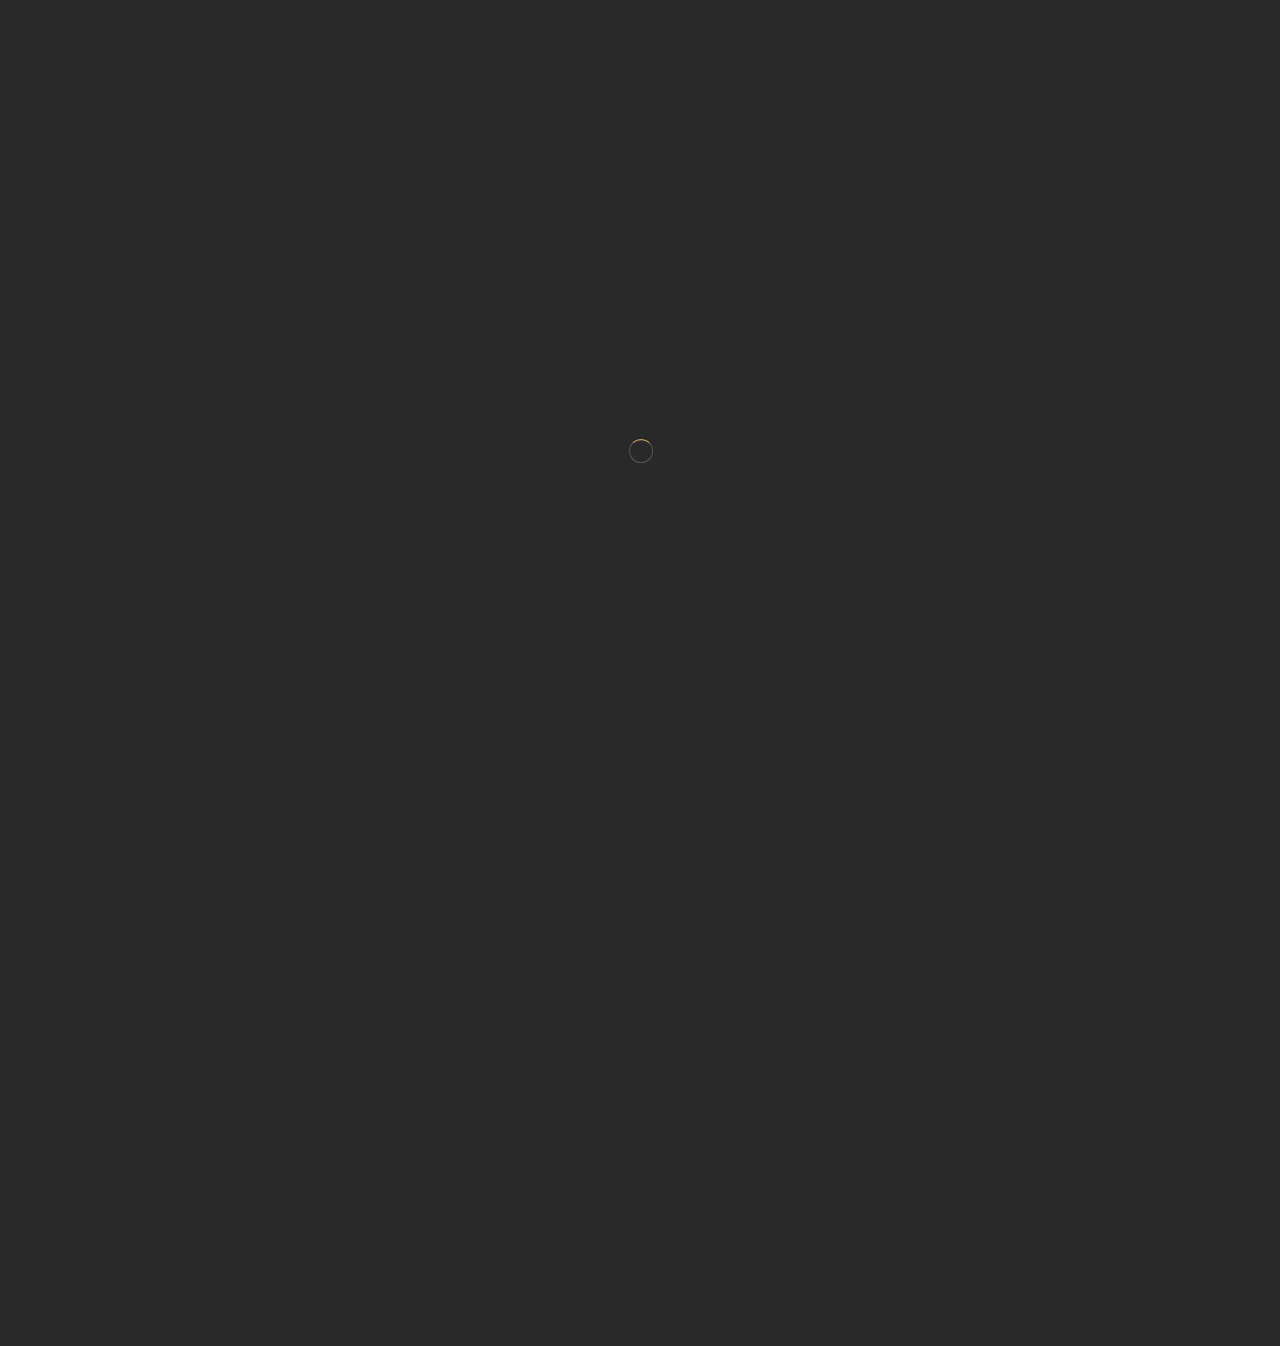
<file: checkout.html>
<!DOCTYPE HTML>
.php lang="en">
    <head>
        <!--=============== basic  ===============-->
        <meta charset="UTF-8">
        <title>Restabook -   Responsive Restaurant / Cafe / Pub Template</title>
        <meta name="viewport" content="width=device-width, initial-scale=1.0, minimum-scale=1.0, maximum-scale=1.0, user-scalable=no">
        <meta name="robots" content="index, follow"/>
        <meta name="keywords" content=""/>
        <meta name="description" content=""/>
        <!--=============== css  ===============-->	
        <link type="text/css" rel="stylesheet" href="css/reset.css">
        <link type="text/css" rel="stylesheet" href="css/plugins.css">
        <link type="text/css" rel="stylesheet" href="css/style.css">
        <link type="text/css" rel="stylesheet" href="css/color.css">
        <!--=============== favicons ===============-->
        <link rel="shortcut icon" href="images/favicon.ico">
    </head>
    <body>
        <!-- lodaer  -->
        <div class="loader-wrap">
            <div class="loader-item">
                <div class="cd-loader-layer" data-frame="25">
                    <div class="loader-layer"></div>
                </div>
                <span class="loader"></span>
            </div>
        </div>
        <!-- loader end  -->
        <!-- main start  -->
        <div id="main">
            <!-- header  -->
            <header class="main-header">
                <!-- header-top  -->
                <div class="header-top">
                    <div class="container">
                        <div class="lang-wrap"><a href="#" class="act-lang">En</a><span>/</span><a href="#">Fr</a></div>
                        <div class="header-top_contacts"><a href="#"><span>Call now:</span> +489756412322</a><a href="#"><span>Write :</span> yourmail@domain.com</a></div>
                    </div>
                </div>
                <!--header-top end -->
                <!-- header-inner -->
                <div class="header-inner  fl-wrap">
                    <div class="container">
                        <div class="header-container fl-wrap">
                            <a href="index.php" class="logo-holder ajax"><img src="images/logo.png" alt=""></a>
                            <div class="show-reserv_button show-rb"><span>Reservation</span> <i class="fal fa-bookmark"></i></div>
                            <div class="show-share-btn showshare htact"><i class="fal fa-bullhorn"></i> <span class="header-tooltip">Share</span></div>
                            <div class="show-cart sc_btn htact"><i class="fal fa-shopping-bag"></i><span class="show-cart_count">3</span><span class="header-tooltip">Your Cart</span></div>
                            <!-- nav-button-wrap-->
                            <div class="nav-button-wrap">
                                <div class="nav-button">
                                    <span></span><span></span><span></span>
                                </div>
                            </div>
                            <!-- nav-button-wrap end-->
                            <!--  navigation -->
                            <div class="nav-holder main-menu">
                                <nav>
                                    <ul>
                                        <li>
                                            <a href="#">Home <i class="fas fa-caret-down"></i></a>
                                            <!--second level -->
                                            <ul>
                                                <li><a href="index.php">Parallax Image</a></li>
                                                <li><a href="index2.php">Slider</a></li>
                                                <li><a href="index3.php">Carousel</a></li>
                                                <li><a href="index4.php">Slideshow</a></li>
                                                <li><a href="index5.php">Video</a></li>
                                                <li><a href="onepage.php">One Page</a></li>
                                            </ul>
                                            <!--second level end-->
                                        </li>
                                        <li>
                                            <a href="#">Menu<i class="fas fa-caret-down"></i></a>
                                            <!--second level -->
                                            <ul>
                                                <li><a href="menu.php">Menu 1</a></li>
                                                <li><a href="menu2.php">Menu 2</a></li>
                                                <li><a href="menu3.php">Menu 3</a></li>
                                            </ul>
                                            <!--second level end-->
                                        </li>
                                        <li><a href="about.php">About</a></li>
                                        <li><a href="contact.php">Contact</a></li>
                                        <li><a href="blog.php">News</a></li>
                                        <li>
                                            <a href="#" class="act-link">Pages<i class="fas fa-caret-down"></i></a>
                                            <!--second level -->
                                            <ul>
                                                <li><a href="shop.php">Shop</a></li>
                                                <li><a href="product-single.php">Product Single</a></li>
                                                <li><a href="cart.php">Cart</a></li>
                                                <li><a href="gallery.php">Gallery</a></li>
                                                <li><a href="blog-single.php">Blog single</a></li>
                                                <li><a href="404.php">404</a></li>
                                                <li><a href="coming-soon.php">Coming Soon</a></li>
                                            </ul>
                                            <!--second level end-->
                                        </li>
                                    </ul>
                                </nav>
                            </div>
                            <!-- navigation  end -->                        
                            <!-- header-cart_wrap  -->
                            <div class="header-cart_wrap novis_cart">
                                <div class="header-cart_title">Your Cart <span>4 items</span></div>
                                <div class="header-cart_wrap_container fl-wrap">
                                    <div class="box-widget-content">
                                        <div class="widget-posts fl-wrap">
                                            <ol>
                                                <li class="clearfix">
                                                    <a href="#"  class="widget-posts-img"><img src="images/menu/1.jpg" class="respimg" alt=""></a>
                                                    <div class="widget-posts-descr">
                                                        <a href="#" title="">Grilled Steaks</a>
                                                        <div class="widget-posts-descr_calc clearfix">1 <span>x</span> $45</div>
                                                    </div>
                                                    <div class="clear-cart_button"><i class="fal fa-times"></i></div>
                                                </li>
                                                <li class="clearfix">
                                                    <a href="#"  class="widget-posts-img"><img src="images/menu/1.jpg" class="respimg" alt=""></a>
                                                    <div class="widget-posts-descr">
                                                        <a href="#" title="">Cripsy Lobster & Shrimp Bites</a>
                                                        <div class="widget-posts-descr_calc clearfix">2 <span>x</span> $22</div>
                                                    </div>
                                                    <div class="clear-cart_button"><i class="fal fa-times"></i></div>
                                                </li>
                                                <li class="clearfix">
                                                    <a href="#"  class="widget-posts-img"><img src="images/menu/1.jpg" class="respimg" alt=""></a>
                                                    <div class="widget-posts-descr">
                                                        <a href="#" title="">Chicken tortilla soup</a>
                                                        <div class="widget-posts-descr_calc clearfix">1 <span>x</span> $37</div>
                                                    </div>
                                                    <div class="clear-cart_button"><i class="fal fa-times"></i></div>
                                                </li>
                                            </ol>
                                        </div>
                                    </div>
                                </div>
                                <div class="header-cart_wrap_total fl-wrap">
                                    <div class="header-cart_wrap_total_item">Subtotal : <span>$147</span></div>
                                </div>
                                <div class="header-cart_wrap_footer fl-wrap">
                                    <a href="cart.php"> View Cart</a>
                                    <a href="checkout.php">  Checkout</a>
                                </div>
                            </div>
                            <!-- header-cart_wrap end  -->
                            <!-- share-wrapper -->
                            <div class="share-wrapper isShare">
                                <div class="share-container fl-wrap"></div>
                            </div>
                            <!-- share-wrapper-end -->
                        </div>
                    </div>
                </div>
                <!-- header-inner end  -->
            </header>
            <!--header end -->	
            <!-- wrapper  -->	
            <div id="wrapper">
                <!-- content  -->	
                <div class="content">
                    <!--  section  -->  
                    <section class="parallax-section hero-section hidden-section" data-scrollax-parent="true">
                        <div class="bg par-elem "  data-bg="images/bg/1.jpg" data-scrollax="properties: { translateY: '30%' }"></div>
                        <div class="overlay"></div>
                        <div class="container">
                            <div class="section-title">
                                <h4>Order food with home delivery</h4>
                                <h2>Checkout Process</h2>
                                <div class="dots-separator fl-wrap"><span></span></div>
                            </div>
                        </div>
                        <div class="hero-section-scroll">
                            <div class="mousey">
                                <div class="scroller"></div>
                            </div>
                        </div>
                        <div class="brush-dec"></div>
                    </section>
                    <!--  section  end-->  
                    <!--  section  -->   
                    <section class="hidden-section">
                        <div class="container">
                            <!-- CHECKOUT TABLE -->
                            <div class="row">
                                <div class="col-md-8">
                                    <div class="check-out_wrap fl-wrap">
                                        <h4 class="cart-title">Your Information</h4>
                                        <form  class="custom-form">
                                            <fieldset>
                                                <div class="row">
                                                    <div class="col-sm-6">
                                                        <input type="text" name="name"   placeholder="Your Name *" value=""/>
                                                    </div>
                                                    <div class="col-sm-6">
                                                        <input type="text"  name="email"   placeholder="Email Address *" value=""/>
                                                    </div>
                                                    <div class="col-sm-6">
                                                        <input type="text"  name="phone"  placeholder="Phone *" value=""/>
                                                    </div>
                                                    <div class="col-sm-6">
                                                        <input type="text"  name="city"   placeholder="City  *" value=""/>
                                                    </div>
                                                    <div class="col-sm-6">
                                                        <input type="text"  name="country"   placeholder="Country  *" value=""/>
                                                    </div>
                                                    <div class="col-sm-6">
                                                        <input type="text"  name="code"   placeholder="Postal code*" value=""/>
                                                    </div>
                                                    <div class="col-sm-12">
                                                        <h4 class="cart-title">Payment method</h4>
                                                    </div>
                                                    <div class="col-sm-6">
                                                        <input type="text" placeholder="" value="Cardholder's Name"/>                                                  
                                                    </div>
                                                    <div class="col-sm-6">
                                                        <input type="text" placeholder="Card Number" value=""/> 
                                                    </div>
                                                    <div class="col-sm-3">
                                                        <input type="text" placeholder="MM" value=""/>                                                  
                                                    </div>
                                                    <div class="col-sm-3">
                                                        <input type="text" placeholder="YY" value=""/>                                                  
                                                    </div>
                                                    <div class="col-sm-2">
                                                        <input type="password" placeholder="***" value=""/> 
                                                    </div>
                                                    <div class="col-sm-4">
                                                        <p style="padding-top:20px; text-align: left; font-size: 10px">*Three digits number on the back of your card</p>
                                                    </div>
                                                </div>
                                                <textarea name="comments"  id="comments" cols="30" rows="3" placeholder="Addtional Notes"></textarea>
                                                <div class="clearfix"></div>
                                                <button class="btn color-bg">Confirm and Pay<i class="fal fa-long-arrow-right"></i></button>
                                            </fieldset>
                                        </form>
                                    </div>
                                </div>
                                <div class="col-md-4">
                                    <!-- CART TOTALS  -->
                                    <div class="cart-totals dark-bg fl-wrap">
                                        <h3>Cart totals</h3>
                                        <table class="total-table">
                                            <tbody>
                                                <tr>
                                                    <th>Cart Subtotal:</th>
                                                    <td>$240.00</td>
                                                </tr>
                                                <tr>
                                                    <th>Shipping Total:</th>
                                                    <td>$12.00</td>
                                                </tr>
                                                <tr>
                                                    <th>Total:</th>
                                                    <td>$252.00</td>
                                                </tr>
                                            </tbody>
                                        </table>
                                        <button type="submit" class="cart-totals_btn color-bg">Proceed to Checkout</button>
                                    </div>
                                    <!-- /CART TOTALS  -->                              
                                </div>
                            </div>
                            <!-- /CHECKOUT TABLE -->
                        </div>
                        <div class="section-bg">
                            <div class="bg"  data-bg="images/bg/dec/section-bg.png"></div>
                        </div>
                    </section>
                    <!--  section end  -->  
                    <div class="brush-dec2 brush-dec_bottom"></div>
                </div>
                <!-- content end  -->
                <!-- footer -->
                <div class="height-emulator fl-wrap"></div>
                <footer class="fl-wrap dark-bg fixed-footer">
                    <div class="container">
                        <div class="footer-top fl-wrap">
                            <a href="index.php" class="footer-logo"><img src="images/logo2.png" alt=""></a>
                            <div class="lang-wrap"><a href="#" class="act-lang">En</a><span>/</span><a href="#">Fr</a></div>
                            <div class="footer-social">
                                <span class="footer-social-title">Follow us :</span>
                                <ul>
                                    <li><a href="#" target="_blank"><i class="fab fa-facebook-f"></i></a></li>
                                    <li><a href="#" target="_blank"><i class="fab fa-twitter"></i></a></li>
                                    <li><a href="#" target="_blank"><i class="fab fa-instagram"></i></a></li>
                                    <li><a href="#" target="_blank"><i class="fab fa-vk"></i></a></li>
                                </ul>
                            </div>
                        </div>
                        <!-- footer-widget-wrap -->
                        <div class="footer-widget-wrap fl-wrap">
                            <div class="row">
                                <!-- footer-widget -->
                                <div class="col-md-4">
                                    <div class="footer-widget">
                                        <div class="footer-widget-title">About us</div>
                                        <div class="footer-widget-content">
                                            <p>Lorem ipsum dolor sit amet, consectetur adipiscing elit, sed do eiusmod tempor incididunt ut labore et dolore magna aliqua. Eaque ipsa quae ab illo inventore veritatis et quasi architecto. </p>
                                            <a href="about.php" class="footer-widget-content-link">Read more</a>                                                    	
                                        </div>
                                    </div>
                                </div>
                                <!-- footer-widget  end-->
                                <!-- footer-widget -->
                                <div class="col-md-4">
                                    <div class="footer-widget">
                                        <div class="footer-widget-title">Contact info  </div>
                                        <div class="footer-widget-content">
                                            <div class="footer-contacts footer-box fl-wrap">
                                                <ul>
                                                    <li><span>Call :</span><a href="#">+489756412322</a> , <a href="#">+56897456123</a></li>
                                                    <li><span>Write  :</span><a href="#">yourmail@domain.com</a></li>
                                                    <li><span>Find us : </span><a href="#">USA 27TH Brooklyn NY</a></li>
                                                </ul>
                                            </div>
                                            <a href="contacts.php" class="footer-widget-content-link">Get in Touch</a>                                                    	
                                        </div>
                                    </div>
                                </div>
                                <!-- footer-widget  end-->
                                <!-- footer-widget -->
                                <div class="col-md-4">
                                    <div class="footer-widget">
                                        <div class="footer-widget-title">Subscribe</div>
                                        <div class="footer-widget-content">
                                            <div class="subcribe-form fl-wrap">
                                                <p>Want to be notified when we launch a new template or an udpate. Just sign up and we'll send you a notification by email.</p>
                                                <form id="subscribe" class="fl-wrap">
                                                    <input class="enteremail" name="email" id="subscribe-email" placeholder="Your Email" spellcheck="false" type="text">
                                                    <button type="submit" id="subscribe-button" class="subscribe-button color-bg">Send </button>
                                                    <label for="subscribe-email" class="subscribe-message"></label>
                                                </form>
                                            </div>
                                        </div>
                                    </div>
                                </div>
                                <!-- footer-widget  end-->
                            </div>
                        </div>
                        <!-- footer-widget-wrap end-->
                        <div class="footer-bottom fl-wrap">
                            <div class="copyright">&#169; Restabook 2020 . All rights reserved. </div>
                            <div class="to-top"><span>Back To Top </span><i class="fal fa-angle-double-up"></i></div>
                        </div>
                    </div>
                </footer>
                <!-- footer end-->                                
            </div>
            <!-- wrapper end -->
            <!-- reservation-modal-wrap-->          
            <div class="reservation-modal-wrap">
                <div class="reserv-overlay crm">
                    <div class="cd-reserv-overlay-layer" data-frame="25">
                        <div class="reserv-overlay-layer"></div>
                    </div>
                </div>
                <div class="reservation-modal-container bot-element">
                    <div class="reservation-modal-item fl-wrap">
                        <div class="close-reservation-modal crm"><i class="fal fa-times"></i></div>
                        <div class="reservation-bg"></div>
                        <div class="section-title">
                            <h4>Don't forget to book a table</h4>
                            <h2>Table Reservations</h2>
                            <div class="dots-separator fl-wrap"><span></span></div>
                        </div>
                        <div class="reservation-wrap">
                            <div id="reserv-message"></div>
                            <form  class="custom-form" action="php/reservation.php" name="reservationform" id="reservationform">
                                <fieldset>
                                    <div class="row">
                                        <div class="col-sm-6">
                                            <input type="text" name="name" id="name" placeholder="Your Name *" value=""/>
                                        </div>
                                        <div class="col-sm-6">
                                            <input type="text"  name="email" id="email" placeholder="Email Address *" value=""/>
                                        </div>
                                        <div class="col-sm-6">
                                            <input type="text"  name="phone" id="phone" placeholder="Phone *" value=""/>
                                        </div>
                                        <div class="col-sm-6">
                                            <div class="fl-wrap">
                                                <select name="numperson" id="persons" data-placeholder="Persons" class="chosen-select no-search-select">
                                                    <option data-display="Persons">Any</option>
                                                    <option value="1">1 Person</option>
                                                    <option value="2">2 People</option>
                                                    <option value="3">3 People</option>
                                                    <option value="4">4 People</option>
                                                    <option value="5">5 People</option>
                                                    <option value="Banquet">Banquet</option>
                                                </select>
                                            </div>
                                        </div>
                                        <div class="clearfix"></div>
                                        <div class="col-sm-6">
                                            <div class="date-container2 fl-wrap">
                                                <input type="text" placeholder="Date" id="res_date"     name="resdate"   value=""/>
                                            </div>
                                        </div>
                                        <div class="col-sm-6">
                                            <div class="fl-wrap">
                                                <select name="restime" id="resrv-time" data-placeholder="Time" class="chosen-select no-search-select">
                                                    <option data-display="Time">Any</option>
                                                    <option value="10:00am">10:00 am</option>
                                                    <option value="11:00am">11:00 am</option>
                                                    <option value="12:00pm">12:00 pm</option>
                                                    <option value="1:00pm">1:00 pm</option>
                                                    <option value="2:00pm">2:00 pm</option>
                                                    <option value="3:00pm">3:00 pm</option>
                                                    <option value="4:00pm">4:00 pm</option>
                                                    <option value="5:00pm">5:00 pm</option>
                                                    <option value="6:00pm">6:00 pm</option>
                                                    <option value="7:00pm">7:00 pm</option>
                                                    <option value="8:00pm">8:00 pm</option>
                                                    <option value="9:00pm">9:00 pm</option>
                                                    <option value="10:00pm">10:00 pm</option>
                                                </select>
                                            </div>
                                        </div>
                                    </div>
                                    <textarea name="comments"    cols="30" rows="3" placeholder="Your Message:"></textarea>
                                    <div class="clearfix"></div>
                                    <button class="btn color-bg" id="reservation-submit">Reserve Table  <i class="fal fa-long-arrow-right"></i></button>
                                </fieldset>
                            </form>
                        </div>
                        <!-- reservation-wrap end-->
                    </div>
                </div>
            </div>
            <!-- reservation-modal-wrap end--> 
            <!-- cursor-->
            <div class="element">
                <div class="element-item"></div>
            </div>
            <!-- cursor end-->                                                    
        </div>
        <!-- Main end -->
        <!--=============== scripts  ===============-->
        <script src="js/jquery.min.js"></script>
        <script src="js/plugins.js"></script>
        <script src="js/scripts.js"></script>
    </body>
<.php>
</file>
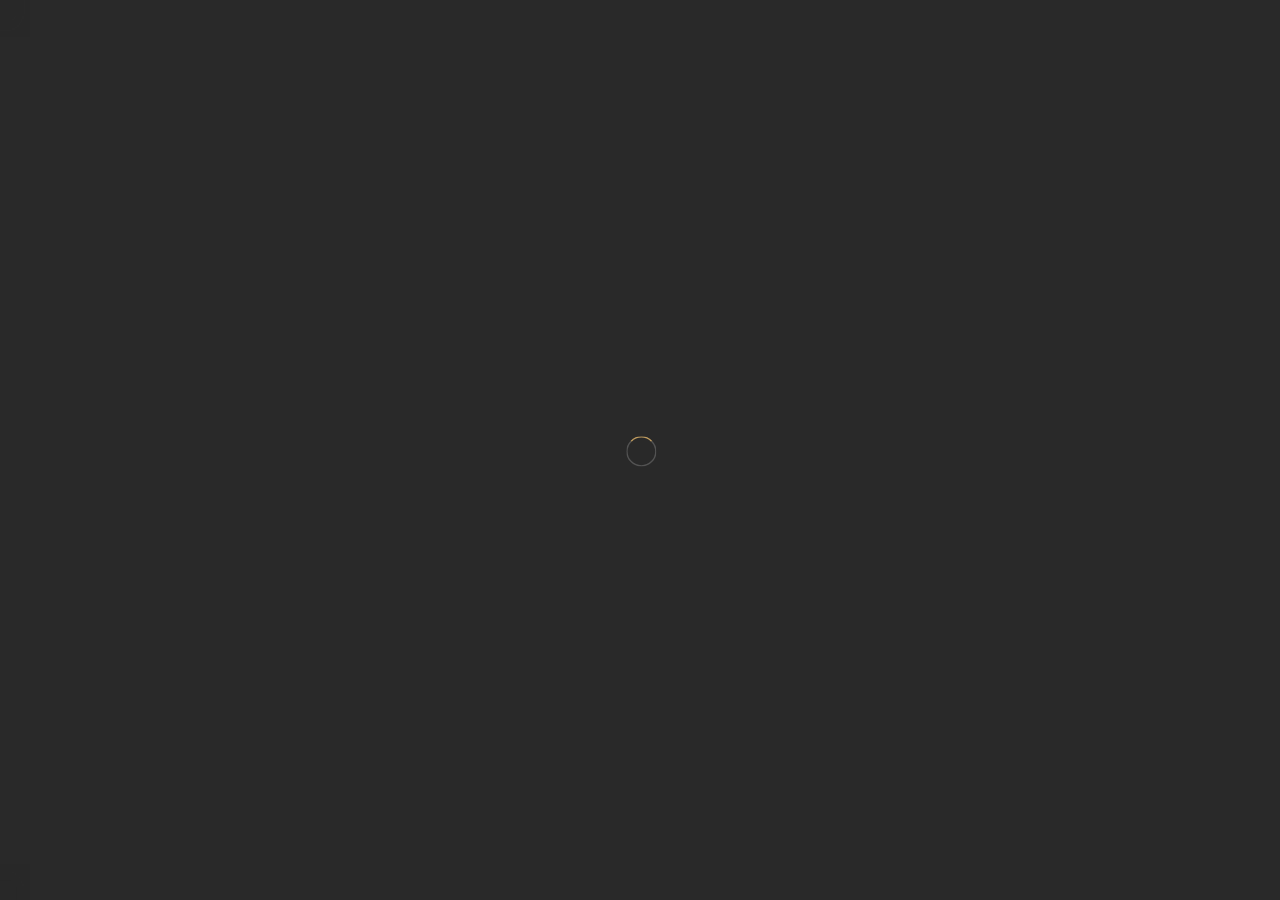
<file: coming-soon.html>
<!DOCTYPE HTML>
.php lang="en">
    <head>
        <!--=============== basic  ===============-->
        <meta charset="UTF-8">
        <title>Restabook -   Responsive Restaurant / Cafe / Pub Template</title>
        <meta name="viewport" content="width=device-width, initial-scale=1.0, minimum-scale=1.0, maximum-scale=1.0, user-scalable=no">
        <meta name="robots" content="index, follow"/>
        <meta name="keywords" content=""/>
        <meta name="description" content=""/>
        <!--=============== css  ===============-->	
        <link type="text/css" rel="stylesheet" href="css/reset.css">
        <link type="text/css" rel="stylesheet" href="css/plugins.css">
        <link type="text/css" rel="stylesheet" href="css/style.css">
        <link type="text/css" rel="stylesheet" href="css/cs-style.css">
        <link type="text/css" rel="stylesheet" href="css/color.css">
        <!--=============== favicons ===============-->
        <link rel="shortcut icon" href="images/favicon.ico">
    </head>
    <body>
        <!-- lodaer  -->
        <div class="loader-wrap">
            <div class="loader-item">
                <div class="cd-loader-layer" data-frame="25">
                    <div class="loader-layer"></div>
                </div>
                <span class="loader"></span>
            </div>
        </div>
        <!-- loader end  -->
        <!-- main start  -->
        <div id="main">
            <!-- cs-content-container -->
            <div class="cs-content-container">
                <a href="index.php" class="cs-logo"><img src="images/logo2.png" alt=""></a>
                <div class="cs-content-wrapper">
                    <h3>Under Construction</h3>
                    <h2>Our Website is Coming Soon</h2>
                    <div class="cs-subcribe-form subcribe-form fl-wrap">
                        <p>Sign up now to our newsletter and you will be one of the first know
                            when our   new website as ready
                        </p>
                        <form id="subscribe" class="fl-wrap">
                            <input class="enteremail" name="email" id="subscribe-email" placeholder="Your Email" spellcheck="false" type="text">
                            <button type="submit" id="subscribe-button" class="subscribe-button color-bg">Send </button>
                            <label for="subscribe-email" class="subscribe-message"></label>
                        </form>
                    </div>
                    <div class="clearfix"></div>
                    <div class="bold-separator"><span></span></div>
                    <div class="clearfix"></div>
                    <div class="cs-social">
                        <ul>
                            <li><a href="#" target="_blank"><i class="fab fa-facebook-f"></i></a></li>
                            <li><a href="#" target="_blank"><i class="fab fa-twitter"></i></a></li>
                            <li><a href="#" target="_blank"><i class="fab fa-instagram"></i></a></li>
                            <li><a href="#" target="_blank"><i class="fab fa-vk"></i></a></li>
                        </ul>
                    </div>
                </div>
                <div class="illustration_bg">
                    <div class="bg"  data-bg="images/bg/dec/cs-bg.png"></div>
                </div>
            </div>
            <!-- cs-content-container end-->
            <!-- cs-media -->
            <div class="cs-media">
                <!--hero_promo-wrap-->
                <div class="hero_promo-wrap">
                    <div class="hero_promo-button">
                        <a href="https://vimeo.com/10322316" class="image-popup"><i class="fas fa-play"></i></a>
                    </div>
                    <div class="hero_promo-title">
                        <h4>View Promo Video</h4>
                    </div>
                </div>
                <!--hero_promo-wrap end-->                
                <div class="cs-reserv_btn btn hero_btn show-rb">Table Reservation <i class="fal fa-long-arrow-right"></i></div>
                <!-- cs-media-container -->
                <div class="cs-media-container counter-widget fl-wrap" data-countDate="09/12/2021">
                    <!-- countdown -->
                    <div class="countdown">
                        <div class="cs-countdown-item">
                            <span class="days rot">00</span>
                            <p>Days</p>
                        </div>
                        <div class="cs-countdown-item">
                            <span class="hours rot">00</span>
                            <p>Hours </p>
                        </div>
                        <div class="cs-countdown-item">
                            <span class="minutes rot2">00</span>
                            <p>Minutes </p>
                        </div>
                        <div class="cs-countdown-item no-dec">
                            <span class="seconds rot2">00</span>
                            <p>Seconds</p>
                        </div>
                    </div>
                    <!-- countdown end -->                    
                </div>
                <!--cs-media-container end -->
                <!-- cs-contacts --> 
                <div class="cs-contacts">
                    <ul>
                        <li><span>Call :</span><a href="#">+489756412322</a></li>
                        <li><span>Write  :</span><a href="#">yourmail@domain.com</a></li>
                        <li><span>Find us : </span><a href="#">USA 27TH Brooklyn NY</a></li>
                    </ul>
                </div>
                <!-- cs-contacts end --> 
                <!--multi-slideshow-wrap_1 -->
                <div class="multi-slideshow-wrap_fs">
                    <div class="full-height fl-wrap">
                        <!--ms-container-->
                        <div class="multi-slideshow_fs ms-container fl-wrap full-height">
                            <div class="swiper-container">
                                <div class="swiper-wrapper">
                                    <!--ms_item-->
                                    <div class="swiper-slide">
                                        <div class="ms-item_fs fl-wrap">
                                            <div class="bg" data-bg="images/bg/1.jpg"></div>
                                            <div class="overlay"></div>
                                        </div>
                                    </div>
                                    <!--ms_item end-->
                                    <!--ms_item-->
                                    <div class="swiper-slide ">
                                        <div class="ms-item_fs fl-wrap">
                                            <div class="bg" data-bg="images/bg/1.jpg"></div>
                                            <div class="overlay"></div>
                                        </div>
                                    </div>
                                    <!--ms_item end-->
                                    <!--ms_item-->
                                    <div class="swiper-slide">
                                        <div class="ms-item_fs fl-wrap">
                                            <div class="bg" data-bg="images/bg/1.jpg"></div>
                                            <div class="overlay"></div>
                                        </div>
                                    </div>
                                    <!--ms_item end-->                                                 
                                </div>
                            </div>
                        </div>
                        <!--ms-container end-->
                    </div>
                    <div class="hiddec-anim"></div>
                </div>
                <!--multi-slideshow-wrap_1 end-->                
            </div>
            <!-- cs-media end-->
            <!-- reservation-modal-wrap-->          
            <div class="reservation-modal-wrap">
                <div class="reserv-overlay crm">
                    <div class="cd-reserv-overlay-layer" data-frame="25">
                        <div class="reserv-overlay-layer"></div>
                    </div>
                </div>
                <div class="reservation-modal-container bot-element">
                    <div class="reservation-modal-item fl-wrap">
                        <div class="close-reservation-modal crm"><i class="fal fa-times"></i></div>
                        <div class="reservation-bg"></div>
                        <div class="section-title">
                            <h4>Don't forget to book a table</h4>
                            <h2>Table Reservations</h2>
                            <div class="dots-separator fl-wrap"><span></span></div>
                        </div>
                        <div class="reservation-wrap">
                            <div id="reserv-message"></div>
                            <form  class="custom-form" action="php/reservation.php" name="reservationform" id="reservationform">
                                <fieldset>
                                    <div class="row">
                                        <div class="col-sm-6">
                                            <input type="text" name="name" id="name" placeholder="Your Name *" value=""/>
                                        </div>
                                        <div class="col-sm-6">
                                            <input type="text"  name="email" id="email" placeholder="Email Address *" value=""/>
                                        </div>
                                        <div class="col-sm-6">
                                            <input type="text"  name="phone" id="phone" placeholder="Phone *" value=""/>
                                        </div>
                                        <div class="col-sm-6">
                                            <div class="fl-wrap">
                                                <select name="numperson" id="persons" data-placeholder="Persons" class="chosen-select no-search-select">
                                                    <option data-display="Persons">Any</option>
                                                    <option value="1">1 Person</option>
                                                    <option value="2">2 People</option>
                                                    <option value="3">3 People</option>
                                                    <option value="4">4 People</option>
                                                    <option value="5">5 People</option>
                                                    <option value="Banquet">Banquet</option>
                                                </select>
                                            </div>
                                        </div>
                                        <div class="clearfix"></div>
                                        <div class="col-sm-6">
                                            <div class="date-container2 fl-wrap">
                                                <input type="text" placeholder="Date" id="res_date"     name="resdate"   value=""/>
                                            </div>
                                        </div>
                                        <div class="col-sm-6">
                                            <div class="fl-wrap">
                                                <select name="restime" id="resrv-time" data-placeholder="Time" class="chosen-select no-search-select">
                                                    <option data-display="Time">Any</option>
                                                    <option value="10:00am">10:00 am</option>
                                                    <option value="11:00am">11:00 am</option>
                                                    <option value="12:00pm">12:00 pm</option>
                                                    <option value="1:00pm">1:00 pm</option>
                                                    <option value="2:00pm">2:00 pm</option>
                                                    <option value="3:00pm">3:00 pm</option>
                                                    <option value="4:00pm">4:00 pm</option>
                                                    <option value="5:00pm">5:00 pm</option>
                                                    <option value="6:00pm">6:00 pm</option>
                                                    <option value="7:00pm">7:00 pm</option>
                                                    <option value="8:00pm">8:00 pm</option>
                                                    <option value="9:00pm">9:00 pm</option>
                                                    <option value="10:00pm">10:00 pm</option>
                                                </select>
                                            </div>
                                        </div>
                                    </div>
                                    <textarea name="comments"  id="comments" cols="30" rows="3" placeholder="Your Message:"></textarea>
                                    <div class="clearfix"></div>
                                    <button class="btn color-bg" id="reservation-submit">Reserve Table  <i class="fal fa-long-arrow-right"></i></button>
                                </fieldset>
                            </form>
                        </div>
                        <!-- reservation-wrap end-->
                    </div>
                </div>
            </div>
            <!-- reservation-modal-wrap end-->   
            <!-- cursor-->
            <div class="element">
                <div class="element-item"></div>
            </div>
            <!-- cursor end-->                                                    
        </div>
        <!-- Main end -->
        <!--=============== scripts  ===============-->
        <script src="js/jquery.min.js"></script>
        <script src="js/plugins.js"></script>
        <script src="js/scripts.js"></script>
        <script src="js/cs-scripts.js"></script>
    </body>
<.php>
</file>
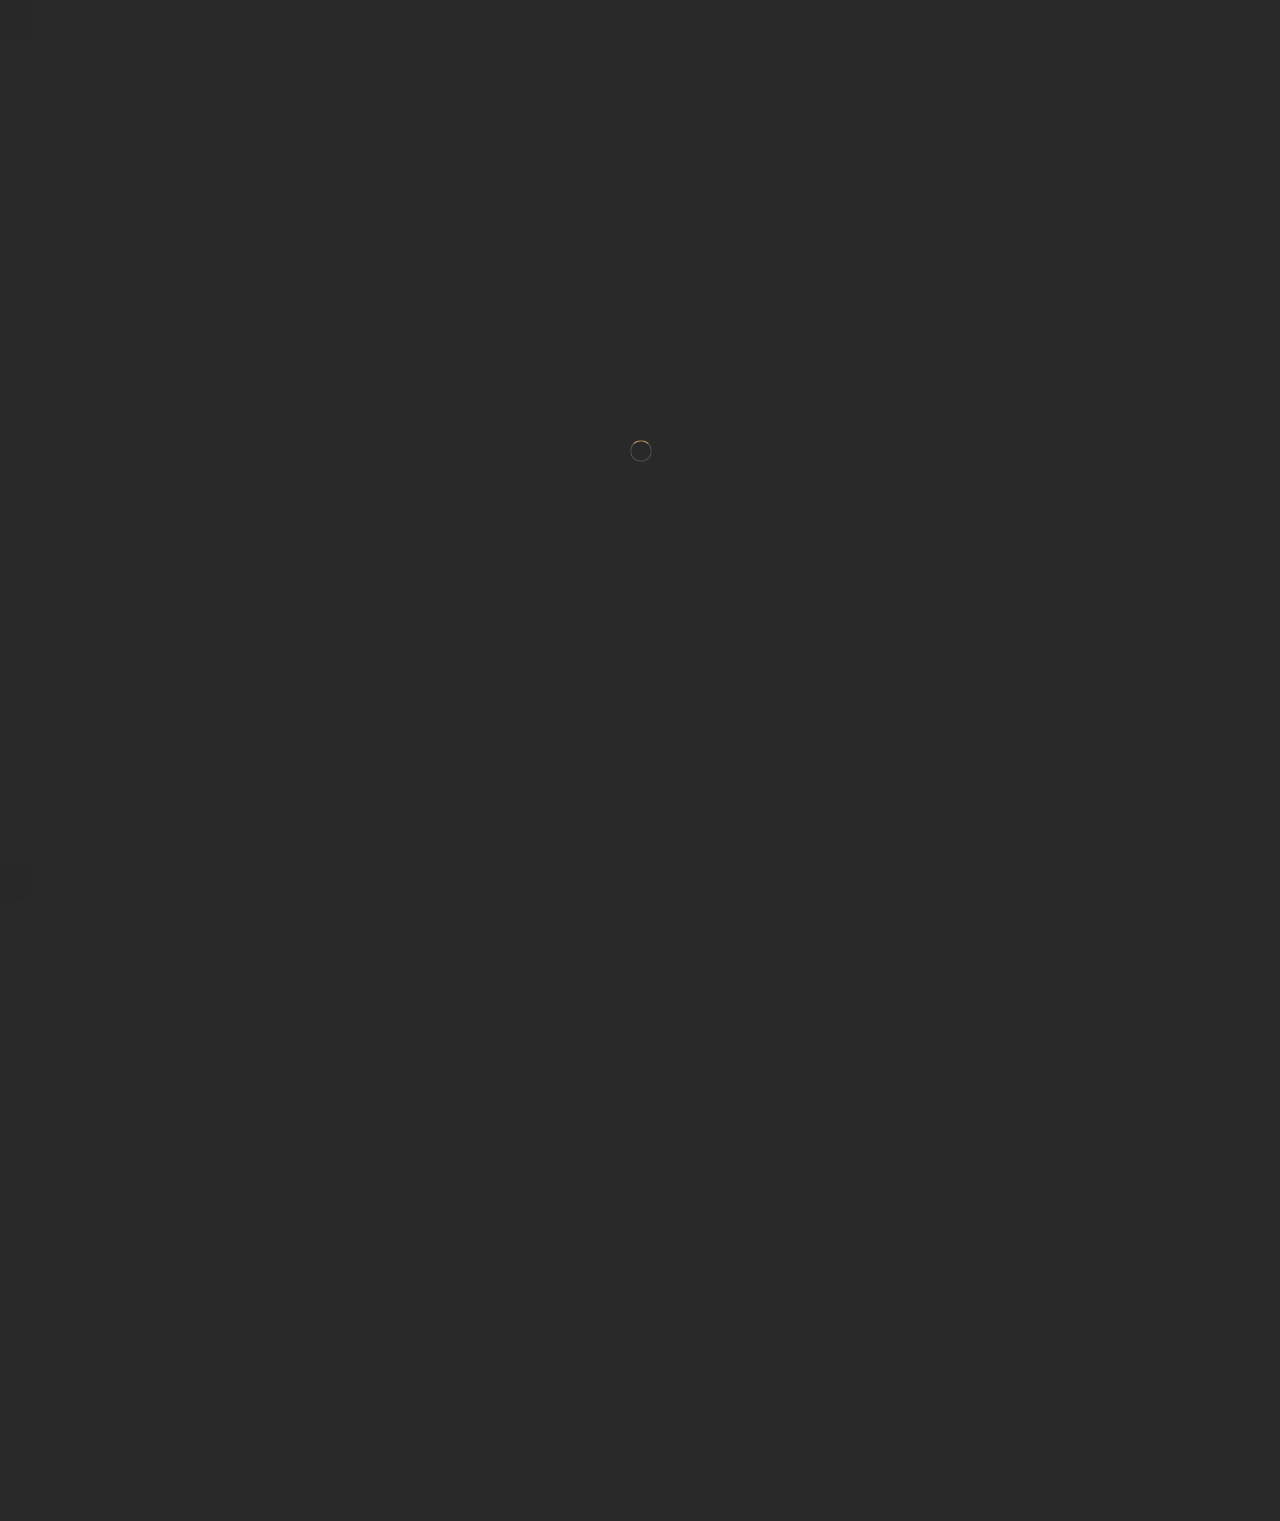
<file: contact.html>
<!DOCTYPE HTML>
.php lang="en">
    <head>
        <!--=============== basic  ===============-->
        <meta charset="UTF-8">
        <title>Restabook -   Responsive Restaurant / Cafe / Pub Template</title>
        <meta name="viewport" content="width=device-width, initial-scale=1.0, minimum-scale=1.0, maximum-scale=1.0, user-scalable=no">
        <meta name="robots" content="index, follow"/>
        <meta name="keywords" content=""/>
        <meta name="description" content=""/>
        <!--=============== css  ===============-->	
        <link type="text/css" rel="stylesheet" href="css/reset.css">
        <link type="text/css" rel="stylesheet" href="css/plugins.css">
        <link type="text/css" rel="stylesheet" href="css/style.css">
        <link type="text/css" rel="stylesheet" href="css/color.css">
        <!--=============== favicons ===============-->
        <link rel="shortcut icon" href="images/favicon.ico">
    </head>
    <body>
        <!-- lodaer  -->
        <div class="loader-wrap">
            <div class="loader-item">
                <div class="cd-loader-layer" data-frame="25">
                    <div class="loader-layer"></div>
                </div>
                <span class="loader"></span>
            </div>
        </div>
        <!-- loader end  -->
        <!-- main start  -->
        <div id="main">
            <!-- header  -->
            <header class="main-header">
                <!-- header-top  -->
                <div class="header-top">
                    <div class="container">
                        <div class="lang-wrap"><a href="#" class="act-lang">En</a><span>/</span><a href="#">Fr</a></div>
                        <div class="header-top_contacts"><a href="#"><span>Call now:</span> +489756412322</a><a href="#"><span>Write :</span> yourmail@domain.com</a></div>
                    </div>
                </div>
                <!--header-top end -->
                <!-- header-inner -->
                <div class="header-inner  fl-wrap">
                    <div class="container">
                        <div class="header-container fl-wrap">
                            <a href="index.php" class="logo-holder ajax"><img src="images/logo.png" alt=""></a>
                            <div class="show-reserv_button show-rb"><span>Reservation</span> <i class="fal fa-bookmark"></i></div>
                            <div class="show-share-btn showshare htact"><i class="fal fa-bullhorn"></i> <span class="header-tooltip">Share</span></div>
                            <div class="show-cart sc_btn htact"><i class="fal fa-shopping-bag"></i><span class="show-cart_count">3</span><span class="header-tooltip">Your Cart</span></div>
                            <!-- nav-button-wrap-->
                            <div class="nav-button-wrap">
                                <div class="nav-button">
                                    <span></span><span></span><span></span>
                                </div>
                            </div>
                            <!-- nav-button-wrap end-->
                            <!--  navigation -->
                            <div class="nav-holder main-menu">
                                <nav>
                                    <ul>
                                        <li>
                                            <a href="#">Home <i class="fas fa-caret-down"></i></a>
                                            <!--second level -->
                                            <ul>
                                                <li><a href="index.php">Parallax Image</a></li>
                                                <li><a href="index2.php">Slider</a></li>
                                                <li><a href="index3.php">Carousel</a></li>
                                                <li><a href="index4.php">Slideshow</a></li>
                                                <li><a href="index5.php">Video</a></li>
                                                <li><a href="onepage.php">One Page</a></li>
                                            </ul>
                                            <!--second level end-->
                                        </li>
                                        <li>
                                            <a href="#">Menu<i class="fas fa-caret-down"></i></a>
                                            <!--second level -->
                                            <ul>
                                                <li><a href="menu.php">Menu 1</a></li>
                                                <li><a href="menu2.php">Menu 2</a></li>
                                                <li><a href="menu3.php">Menu 3</a></li>
                                            </ul>
                                            <!--second level end-->
                                        </li>
                                        <li><a href="about.php">About</a></li>
                                        <li><a href="contact.php" class="act-link">Contact</a></li>
                                        <li><a href="blog.php">News</a></li>
                                        <li>
                                            <a href="#">Pages<i class="fas fa-caret-down"></i></a>
                                            <!--second level -->
                                            <ul>
                                                <li><a href="shop.php">Shop</a></li>
                                                <li><a href="product-single.php">Product Single</a></li>
                                                <li><a href="cart.php">Cart</a></li>
                                                <li><a href="gallery.php">Gallery</a></li>
                                                <li><a href="blog-single.php">Blog single</a></li>
                                                <li><a href="404.php">404</a></li>
                                                <li><a href="coming-soon.php">Coming Soon</a></li>
                                            </ul>
                                            <!--second level end-->
                                        </li>
                                    </ul>
                                </nav>
                            </div>
                            <!-- navigation  end -->                        
                            <!-- header-cart_wrap  -->
                            <div class="header-cart_wrap novis_cart">
                                <div class="header-cart_title">Your Cart <span>4 items</span></div>
                                <div class="header-cart_wrap_container fl-wrap">
                                    <div class="box-widget-content">
                                        <div class="widget-posts fl-wrap">
                                            <ol>
                                                <li class="clearfix">
                                                    <a href="#"  class="widget-posts-img"><img src="images/menu/1.jpg" class="respimg" alt=""></a>
                                                    <div class="widget-posts-descr">
                                                        <a href="#" title="">Grilled Steaks</a>
                                                        <div class="widget-posts-descr_calc clearfix">1 <span>x</span> $45</div>
                                                    </div>
                                                    <div class="clear-cart_button"><i class="fal fa-times"></i></div>
                                                </li>
                                                <li class="clearfix">
                                                    <a href="#"  class="widget-posts-img"><img src="images/menu/1.jpg" class="respimg" alt=""></a>
                                                    <div class="widget-posts-descr">
                                                        <a href="#" title="">Cripsy Lobster & Shrimp Bites</a>
                                                        <div class="widget-posts-descr_calc clearfix">2 <span>x</span> $22</div>
                                                    </div>
                                                    <div class="clear-cart_button"><i class="fal fa-times"></i></div>
                                                </li>
                                                <li class="clearfix">
                                                    <a href="#"  class="widget-posts-img"><img src="images/menu/1.jpg" class="respimg" alt=""></a>
                                                    <div class="widget-posts-descr">
                                                        <a href="#" title="">Chicken tortilla soup</a>
                                                        <div class="widget-posts-descr_calc clearfix">1 <span>x</span> $37</div>
                                                    </div>
                                                    <div class="clear-cart_button"><i class="fal fa-times"></i></div>
                                                </li>
                                            </ol>
                                        </div>
                                    </div>
                                </div>
                                <div class="header-cart_wrap_total fl-wrap">
                                    <div class="header-cart_wrap_total_item">Subtotal : <span>$147</span></div>
                                </div>
                                <div class="header-cart_wrap_footer fl-wrap">
                                    <a href="cart.php"> View Cart</a>
                                    <a href="checkout.php">  Checkout</a>
                                </div>
                            </div>
                            <!-- header-cart_wrap end  -->
                            <!-- share-wrapper -->
                            <div class="share-wrapper isShare">
                                <div class="share-container fl-wrap"></div>
                            </div>
                            <!-- share-wrapper-end -->
                        </div>
                    </div>
                </div>
                <!-- header-inner end  -->
            </header>
            <!--header end -->	
            <!-- wrapper  -->	
            <div id="wrapper">
                <!-- content  -->	
                <div class="content">
                    <section class=" no-padding dark-bg hidden-section">
                        <div class="map-container">
                            <div id="singleMap"></div>
                            <div class="scrollContorl"></div>
                        </div>
                        <!-- map-view-wrap --> 
                        <div class="map-view-wrap">
                            <div class="container">
                                <div class="map-view-wrap_item">
                                    <div class="contact-details">
                                        <h4>Contacts Details</h4>
                                        <ul>
                                            <li><span><i class="fal fa-map-marked-alt"></i> Adress :</span> <a href="#">USA 27TH Brooklyn NY</a></li>
                                            <li><span><i class="fal fa-phone-rotary"></i> Phone :</span> <a href="#">+7(123)987654</a></li>
                                            <li><span><i class="fal fa-mailbox"></i> Mail :</span> <a href="#">yourmail@domain.com</a></li>
                                        </ul>
                                    </div>
                                </div>
                            </div>
                        </div>
                        <!--map-view-wrap end --> 
                        <div class="brush-dec"></div>
                    </section>
                    <!--  section  -->   
                    <section class="hidden-section big-padding con-sec" data-scrollax-parent="true" id="sec3">
                        <div class="container">
                            <div class="row">
                                <div class="col-md-7">
                                    <div class="section-title text-align_left">
                                        <h2>Get in touch</h2>
                                        <div class="dots-separator fl-wrap"><span></span></div>
                                    </div>
                                    <div class="text-block ">
                                        <p>Sed ut perspiciatis unde omnis iste natus error sit voluptatem accusantium doloremque laudantium totam aperiam. Eaque ipsa quae ab illo inventore veritatis et quasi architecto beatae vitae dicta sunt.
                                        </p>
                                    </div>
                                    <div class="contactform-wrap">
                                        <div id="message"></div>
                                        <form  class="custom-form" action="php/contact.php" name="contactform" id="contactform">
                                            <fieldset>
                                            <div id="message2"></div>
                                                <div class="row">
                                                    <div class="col-sm-6">
                                                        <input type="text" name="name" id="name2" placeholder="Your Name *" value=""/>
                                                    </div>
                                                    <div class="col-sm-6">
                                                        <input type="text"  name="email" id="email2" placeholder="Email Address *" value=""/>
                                                    </div>
                                                    <div class="col-sm-6">
                                                        <input type="text"  name="phone" id="phone2" placeholder="Phone *" value=""/>
                                                    </div>
                                                    <div class="col-sm-6">
                                                        <div class=" fl-wrap">
                                                            <select name="subject" id="subject2" class="chosen-select no-search-select">
                                                                <option data-display="Subject">Any</option>
                                                                <option value="Upcoming Events">Upcoming Events </option>
                                                                <option value="Book table">Book table</option>
                                                                <option value="Banquet">Banquet</option>
                                                                <option value="Banquet">Other</option>
                                                            </select>
                                                        </div>
                                                    </div>
                                                </div>
                                                <textarea name="comments"  id="comments2" cols="40" rows="3" placeholder="Your Message:"></textarea>
                                                <div class="clearfix"></div>
                                                <button class="btn float-btn flat-btn color-bg" id="submit_cnt">Send Message <i class="fal fa-long-arrow-right"></i></button>
                                            </fieldset>
                                        </form>
                                    </div>
                                    <div class="section-dec sec-dec_top"></div>
                                </div>
                                <div class="col-md-5">
                                    <div class="column-text_inside fl-wrap dark-bg" >
                                        <div class="column-text">
                                            <div class="section-title">
                                                <h4>Call For Reservations</h4>
                                                <h2>Opening Hours</h2>
                                                <div class="dots-separator fl-wrap"><span></span></div>
                                            </div>
                                            <div class="work-time fl-wrap">
                                                <div class="row">
                                                    <div class="col-md-6">
                                                        <h3>Sunday to Tuesday</h3>
                                                        <div class="hours">
                                                            09:00<br>
                                                            22:00
                                                        </div>
                                                    </div>
                                                    <div class="col-md-6">
                                                        <h3>Friday to Saturday</h3>
                                                        <div class="hours">
                                                            11:00<br>
                                                            19:00
                                                        </div>
                                                    </div>
                                                </div>
                                            </div>
                                            <div class="clearfix"></div>
                                            <div class="bold-separator"><span></span></div>
                                            <div class="big-number"><a href="#">+7(111)123456789</a></div>
                                        </div>
                                        <div class="illustration_bg">
                                            <div class="bg"  data-bg="images/bg/dec/6.png"></div>
                                        </div>
                                    </div>
                                </div>
                            </div>
                        </div>
                        <div class="section-bg">
                            <div class="bg"  data-bg="images/bg/dec/section-bg.png"></div>
                        </div>
                    </section>
                    <!--  section end  -->  
                    <div class="brush-dec2 brush-dec_bottom"></div>
                </div>
                <!-- content end  -->
                <!-- footer -->
                <div class="height-emulator fl-wrap"></div>
                <footer class="fl-wrap dark-bg fixed-footer">
                    <div class="container">
                        <div class="footer-top fl-wrap">
                            <a href="index.php" class="footer-logo"><img src="images/logo2.png" alt=""></a>
                            <div class="lang-wrap"><a href="#" class="act-lang">En</a><span>/</span><a href="#">Fr</a></div>
                            <div class="footer-social">
                                <span class="footer-social-title">Follow us :</span>
                                <ul>
                                    <li><a href="#" target="_blank"><i class="fab fa-facebook-f"></i></a></li>
                                    <li><a href="#" target="_blank"><i class="fab fa-twitter"></i></a></li>
                                    <li><a href="#" target="_blank"><i class="fab fa-instagram"></i></a></li>
                                    <li><a href="#" target="_blank"><i class="fab fa-vk"></i></a></li>
                                </ul>
                            </div>
                        </div>
                        <!-- footer-widget-wrap -->
                        <div class="footer-widget-wrap fl-wrap">
                            <div class="row">
                                <!-- footer-widget -->
                                <div class="col-md-4">
                                    <div class="footer-widget">
                                        <div class="footer-widget-title">About us</div>
                                        <div class="footer-widget-content">
                                            <p>Lorem ipsum dolor sit amet, consectetur adipiscing elit, sed do eiusmod tempor incididunt ut labore et dolore magna aliqua. Eaque ipsa quae ab illo inventore veritatis et quasi architecto. </p>
                                            <a href="about.php" class="footer-widget-content-link">Read more</a>                                                    	
                                        </div>
                                    </div>
                                </div>
                                <!-- footer-widget  end-->
                                <!-- footer-widget -->
                                <div class="col-md-4">
                                    <div class="footer-widget">
                                        <div class="footer-widget-title">Contact info  </div>
                                        <div class="footer-widget-content">
                                            <div class="footer-contacts footer-box fl-wrap">
                                                <ul>
                                                    <li><span>Call :</span><a href="#">+489756412322</a> , <a href="#">+56897456123</a></li>
                                                    <li><span>Write  :</span><a href="#">yourmail@domain.com</a></li>
                                                    <li><span>Find us : </span><a href="#">USA 27TH Brooklyn NY</a></li>
                                                </ul>
                                            </div>
                                            <a href="contacts.php" class="footer-widget-content-link">Get in Touch</a>                                                    	
                                        </div>
                                    </div>
                                </div>
                                <!-- footer-widget  end-->
                                <!-- footer-widget -->
                                <div class="col-md-4">
                                    <div class="footer-widget">
                                        <div class="footer-widget-title">Subscribe</div>
                                        <div class="footer-widget-content">
                                            <div class="subcribe-form fl-wrap">
                                                <p>Want to be notified when we launch a new template or an udpate. Just sign up and we'll send you a notification by email.</p>
                                                <form id="subscribe" class="fl-wrap">
                                                    <input class="enteremail" name="email" id="subscribe-email" placeholder="Your Email" spellcheck="false" type="text">
                                                    <button type="submit" id="subscribe-button" class="subscribe-button color-bg">Send </button>
                                                    <label for="subscribe-email" class="subscribe-message"></label>
                                                </form>
                                            </div>
                                        </div>
                                    </div>
                                </div>
                                <!-- footer-widget  end-->
                            </div>
                        </div>
                        <!-- footer-widget-wrap end-->
                        <div class="footer-bottom fl-wrap">
                            <div class="copyright">&#169; Restabook 2020 . All rights reserved. </div>
                            <div class="to-top"><span>Back To Top </span><i class="fal fa-angle-double-up"></i></div>
                        </div>
                    </div>
                </footer>
                <!-- footer end-->                                
            </div>
            <!-- wrapper end -->
            <!-- reservation-modal-wrap-->          
            <div class="reservation-modal-wrap">
                <div class="reserv-overlay crm">
                    <div class="cd-reserv-overlay-layer" data-frame="25">
                        <div class="reserv-overlay-layer"></div>
                    </div>
                </div>
                <div class="reservation-modal-container bot-element">
                    <div class="reservation-modal-item fl-wrap">
                        <div class="close-reservation-modal crm"><i class="fal fa-times"></i></div>
                        <div class="reservation-bg"></div>
                        <div class="section-title">
                            <h4>Don't forget to book a table</h4>
                            <h2>Table Reservations</h2>
                            <div class="dots-separator fl-wrap"><span></span></div>
                        </div>
                        <div class="reservation-wrap">
                            <div id="reserv-message"></div>
                            <form  class="custom-form" action="php/reservation.php" name="reservationform" id="reservationform">
                                <fieldset>
                                    <div class="row">
                                        <div class="col-sm-6">
                                            <input type="text" name="name" id="name" placeholder="Your Name *" value=""/>
                                        </div>
                                        <div class="col-sm-6">
                                            <input type="text"  name="email" id="email" placeholder="Email Address *" value=""/>
                                        </div>
                                        <div class="col-sm-6">
                                            <input type="text"  name="phone" id="phone" placeholder="Phone *" value=""/>
                                        </div>
                                        <div class="col-sm-6">
                                            <div class="fl-wrap">
                                                <select name="numperson" id="persons" data-placeholder="Persons" class="chosen-select no-search-select">
                                                    <option data-display="Persons">Any</option>
                                                    <option value="1">1 Person</option>
                                                    <option value="2">2 People</option>
                                                    <option value="3">3 People</option>
                                                    <option value="4">4 People</option>
                                                    <option value="5">5 People</option>
                                                    <option value="Banquet">Banquet</option>
                                                </select>
                                            </div>
                                        </div>
                                        <div class="clearfix"></div>
                                        <div class="col-sm-6">
                                            <div class="date-container2 fl-wrap">
                                                <input type="text" placeholder="Date" id="res_date"     name="resdate"   value=""/>
                                            </div>
                                        </div>
                                        <div class="col-sm-6">
                                            <div class="fl-wrap">
                                                <select name="restime" id="resrv-time" data-placeholder="Time" class="chosen-select no-search-select">
                                                    <option data-display="Time">Any</option>
                                                    <option value="10:00am">10:00 am</option>
                                                    <option value="11:00am">11:00 am</option>
                                                    <option value="12:00pm">12:00 pm</option>
                                                    <option value="1:00pm">1:00 pm</option>
                                                    <option value="2:00pm">2:00 pm</option>
                                                    <option value="3:00pm">3:00 pm</option>
                                                    <option value="4:00pm">4:00 pm</option>
                                                    <option value="5:00pm">5:00 pm</option>
                                                    <option value="6:00pm">6:00 pm</option>
                                                    <option value="7:00pm">7:00 pm</option>
                                                    <option value="8:00pm">8:00 pm</option>
                                                    <option value="9:00pm">9:00 pm</option>
                                                    <option value="10:00pm">10:00 pm</option>
                                                </select>
                                            </div>
                                        </div>
                                    </div>
                                    <textarea name="comments"  id="comments" cols="30" rows="3" placeholder="Your Message:"></textarea>
                                    <div class="clearfix"></div>
                                    <button class="btn color-bg" id="reservation-submit">Reserve Table  <i class="fal fa-long-arrow-right"></i></button>
                                </fieldset>
                            </form>
                        </div>
                        <!-- reservation-wrap end-->
                    </div>
                </div>
            </div>
            <!-- reservation-modal-wrap end-->   
            <!-- cursor-->
            <div class="element">
                <div class="element-item"></div>
            </div>
            <!-- cursor end-->                                                    
        </div>
        <!-- Main end -->
        <!--=============== scripts  ===============-->
        <script src="http://maps.google.com/maps/api/js?key=YOUR_API_KEY"></script>            
        <script  src="js/jquery.min.js"></script>
        <script  src="js/plugins.js"></script>
        <script  src="js/scripts.js"></script>
        <script  src="js/map.js"></script>            
    </body>
<.php>
</file>
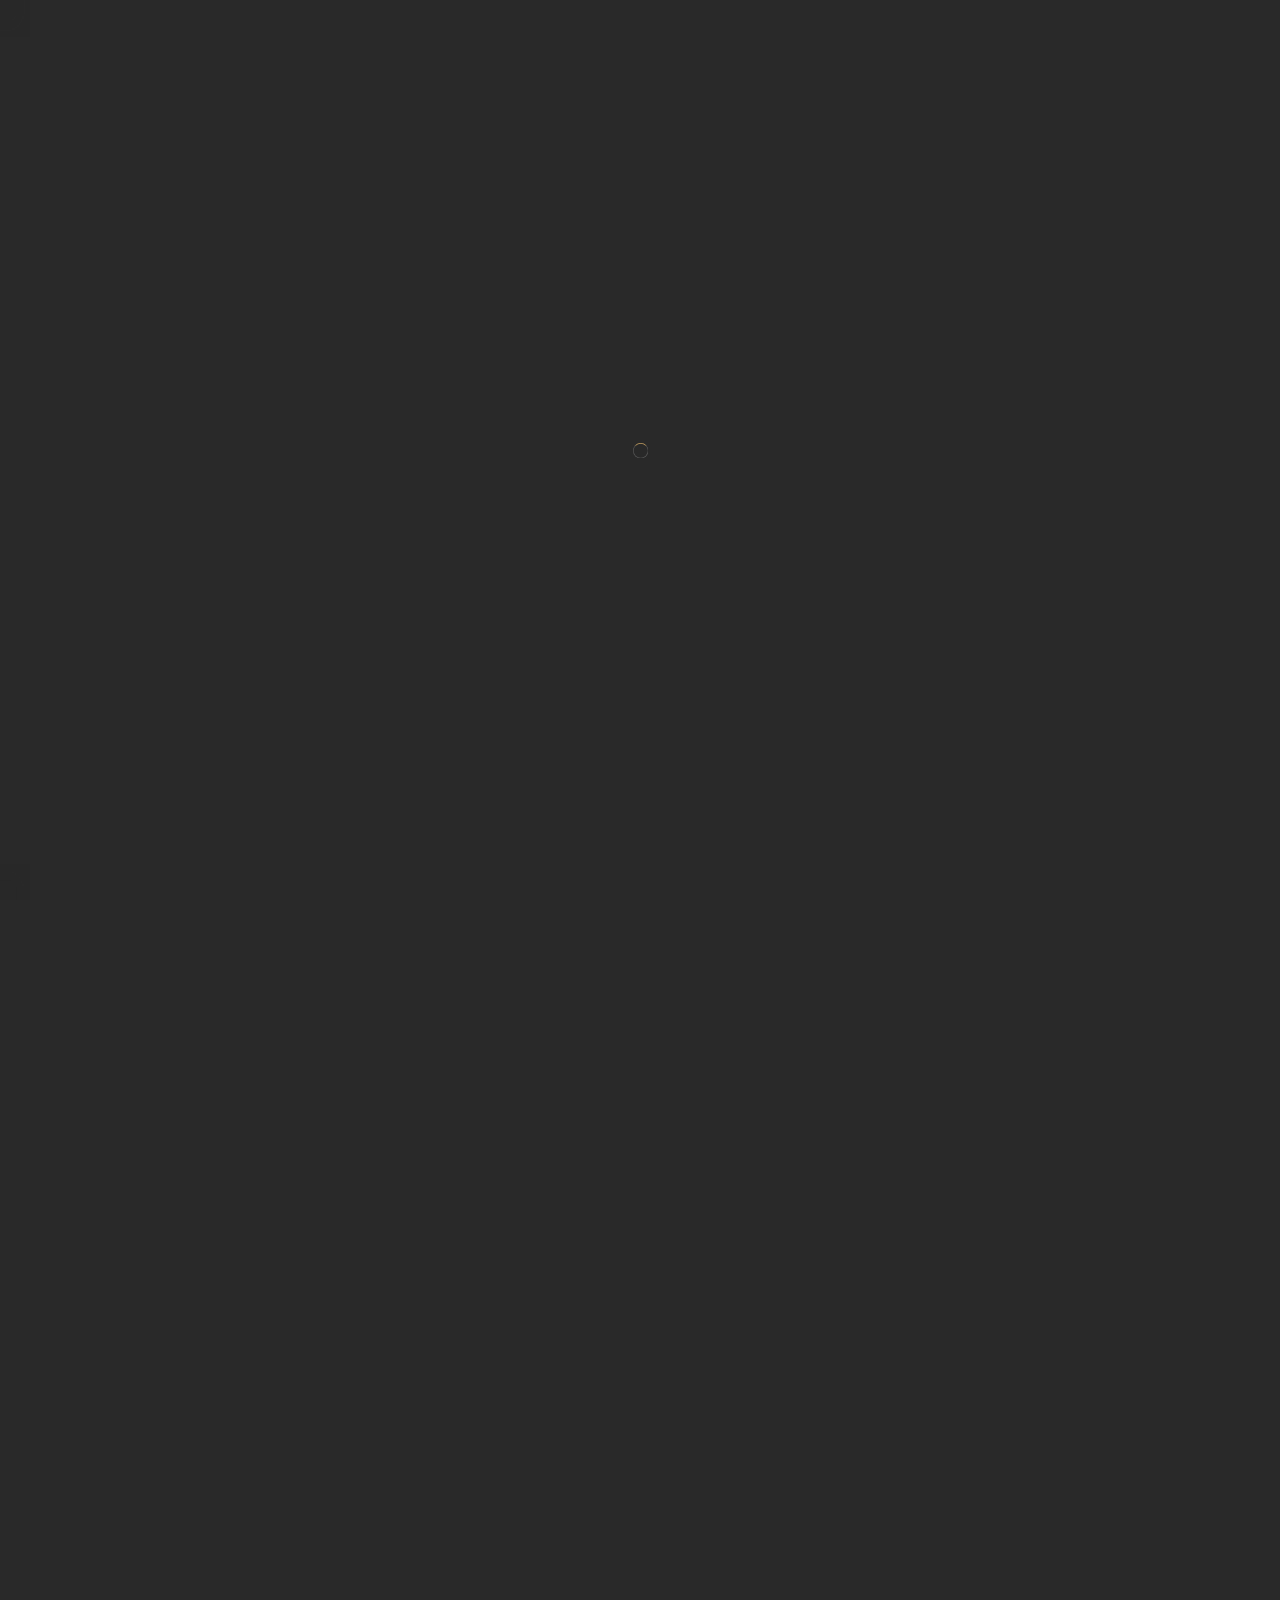
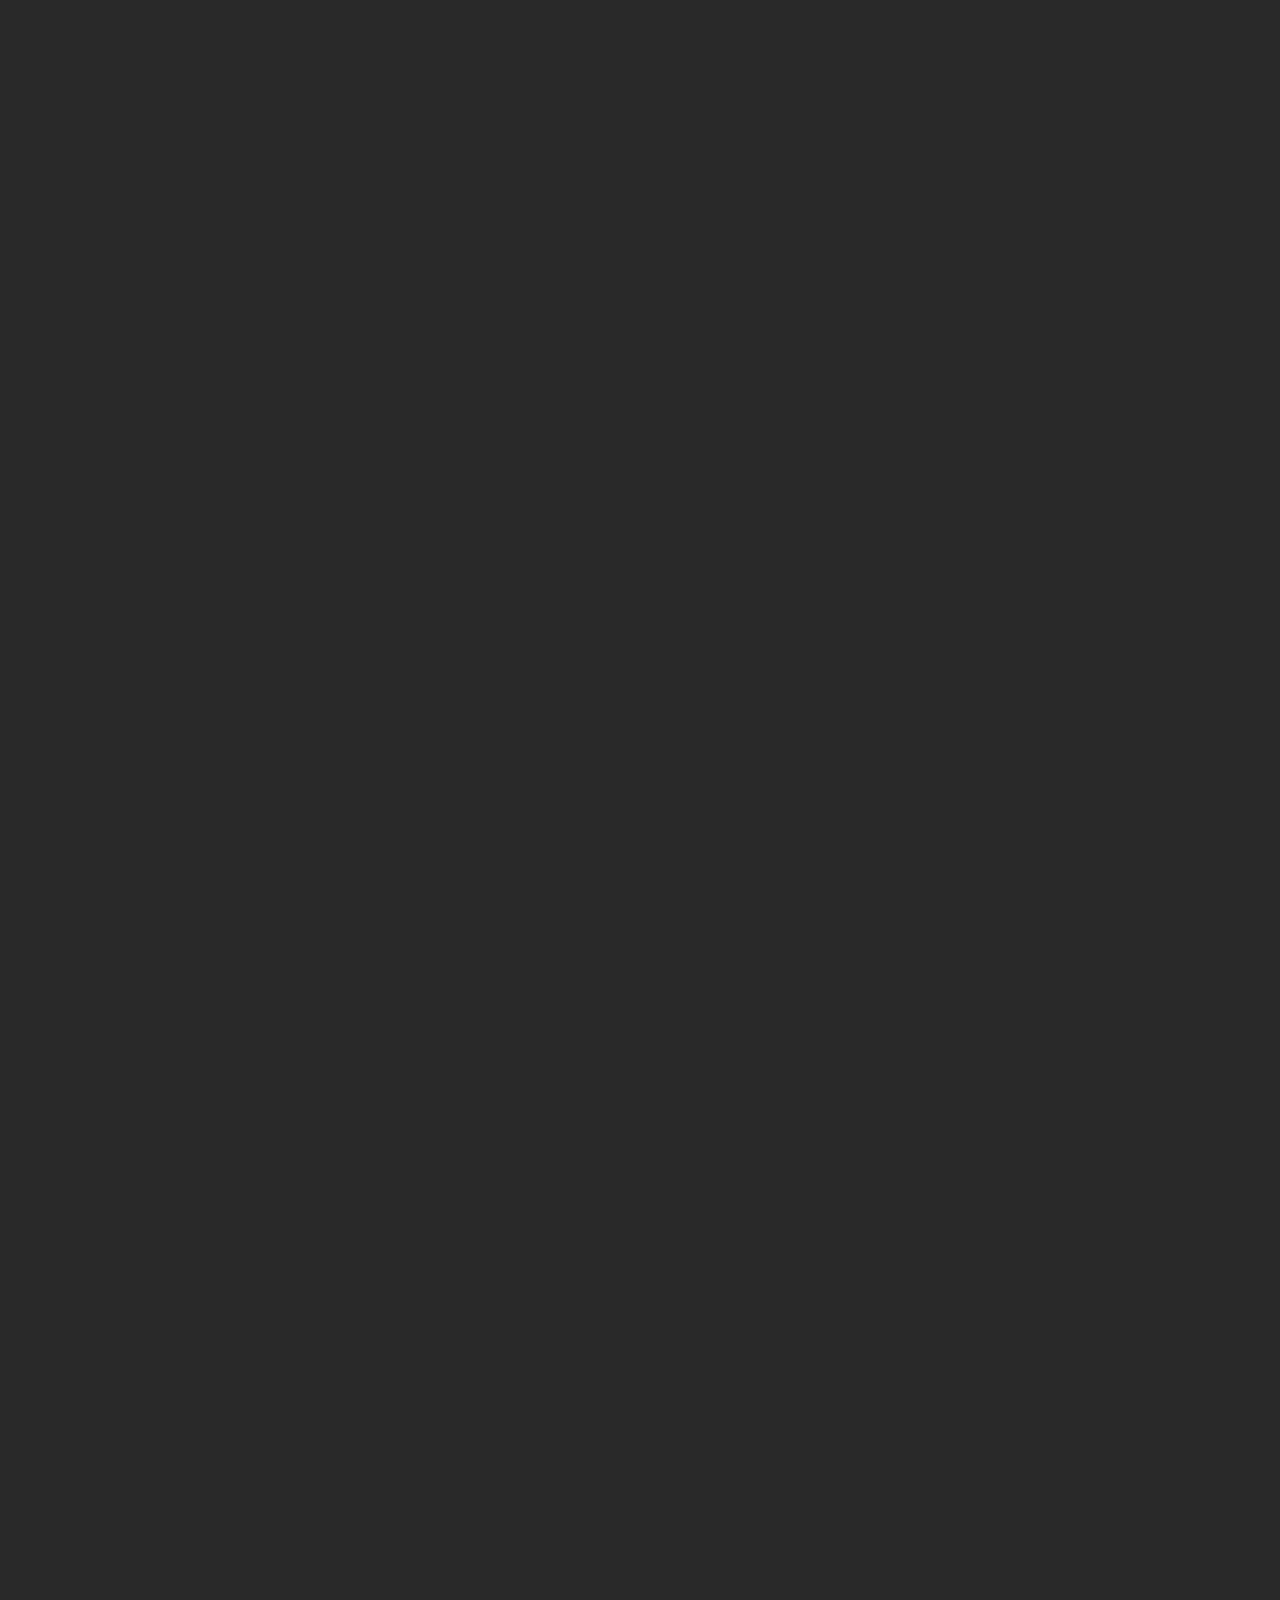
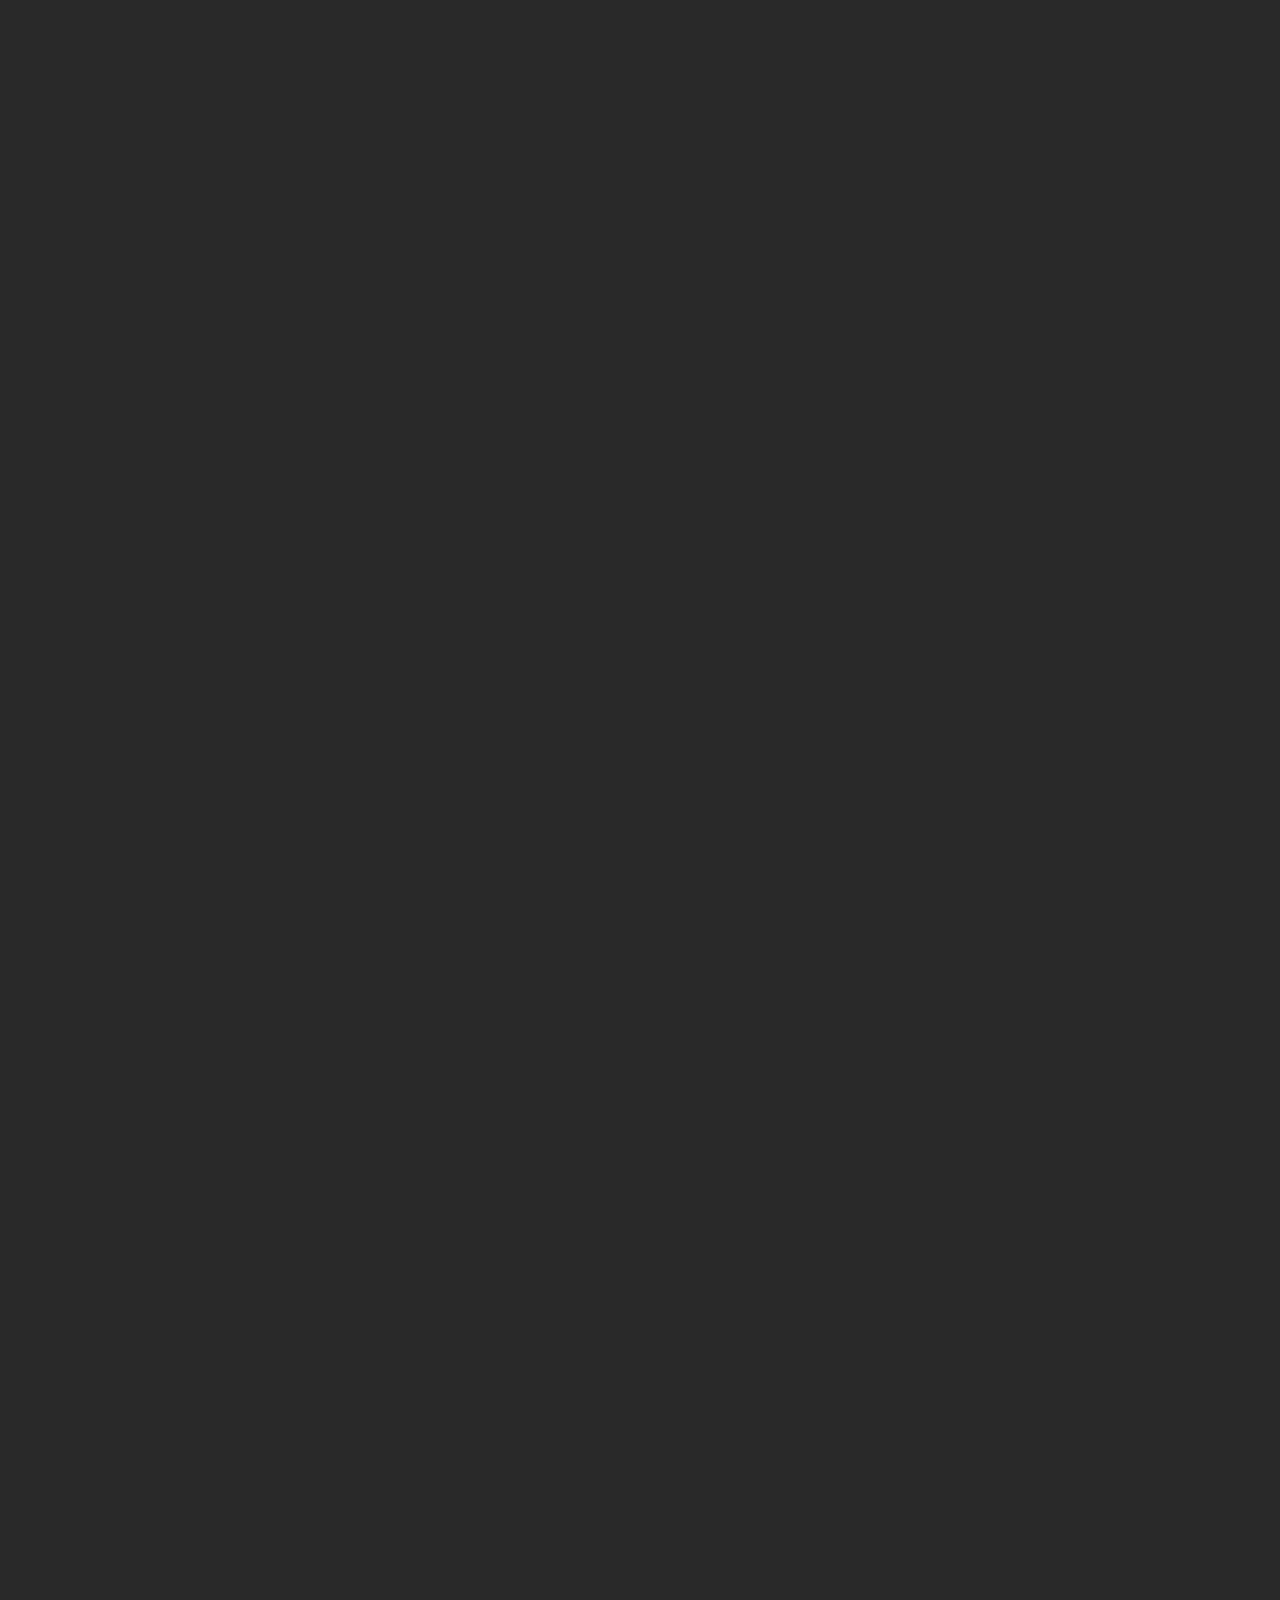
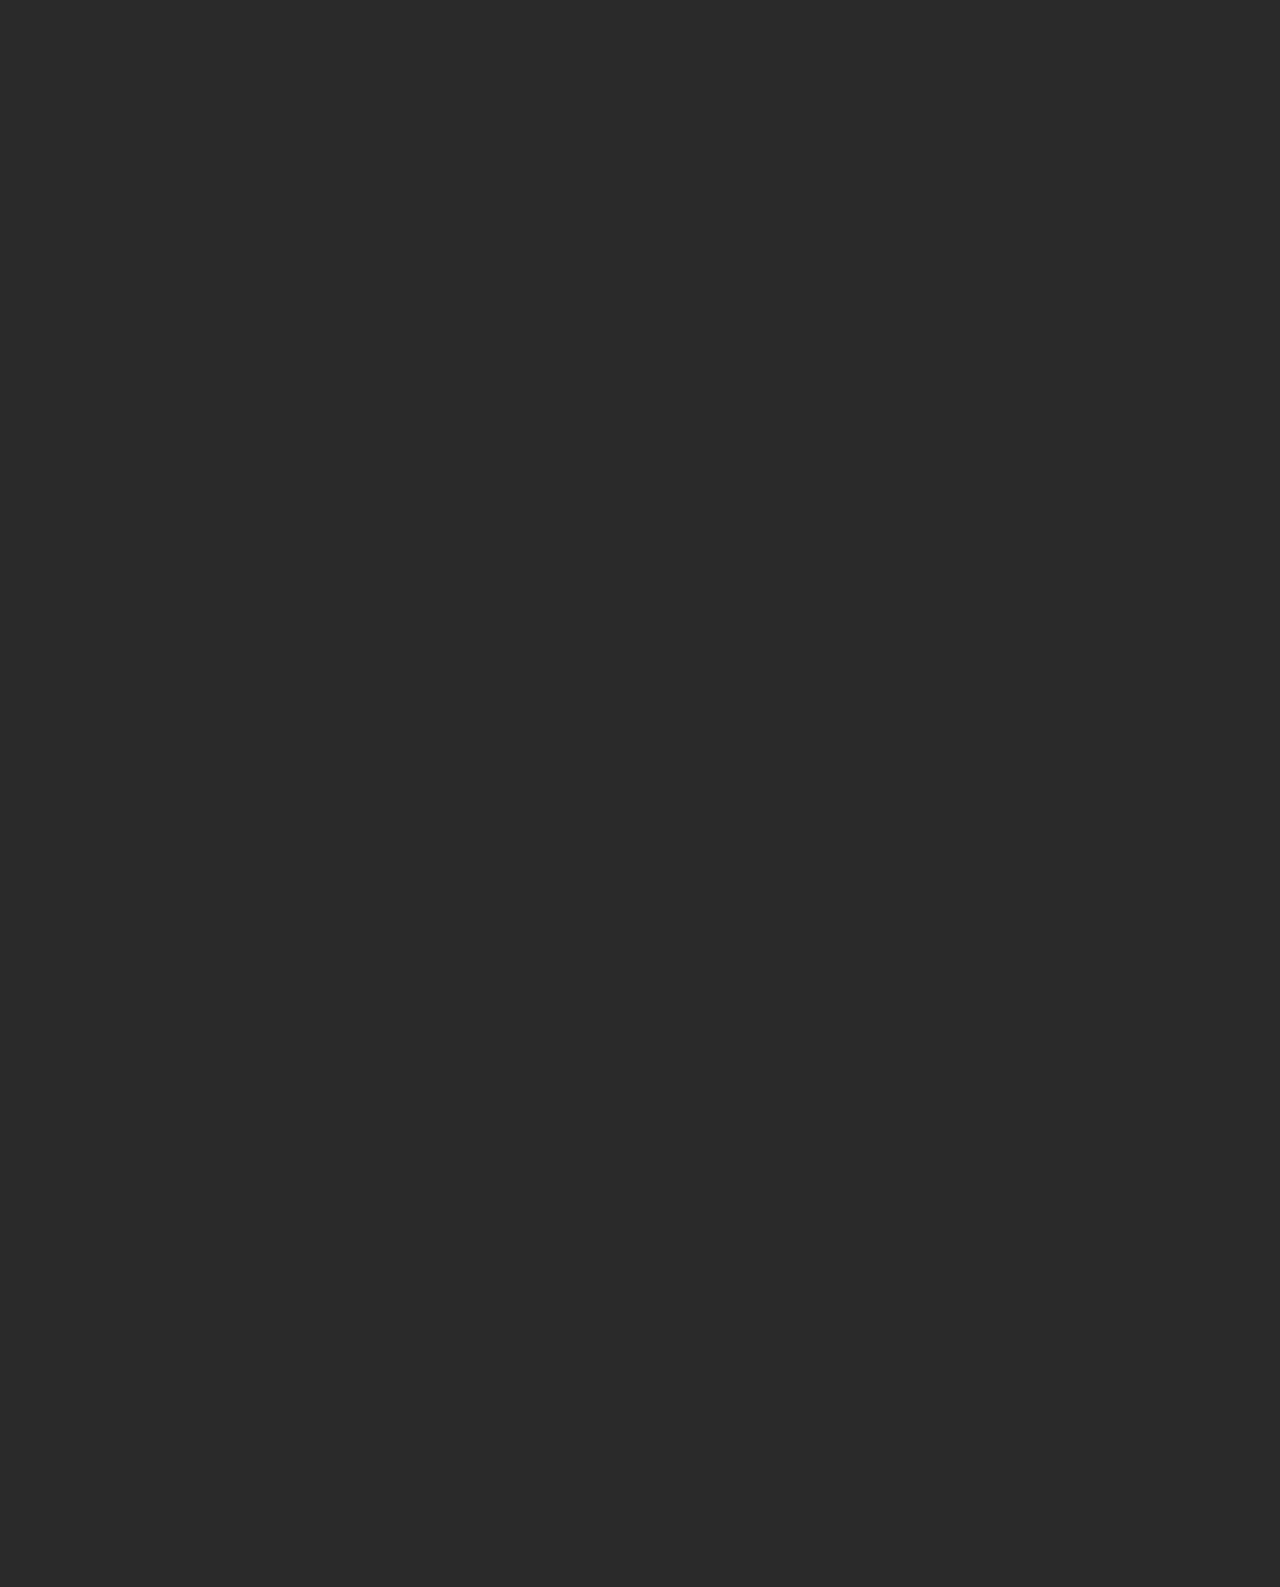
<file: index2.html>
<!DOCTYPE HTML>
.php lang="en">
    <head>
        <!--=============== basic  ===============-->
        <meta charset="UTF-8">
        <title>Restabook -   Responsive Restaurant / Cafe / Pub Template</title>
        <meta name="viewport" content="width=device-width, initial-scale=1.0, minimum-scale=1.0, maximum-scale=1.0, user-scalable=no">
        <meta name="robots" content="index, follow"/>
        <meta name="keywords" content=""/>
        <meta name="description" content=""/>
        <!--=============== css  ===============-->	
        <link type="text/css" rel="stylesheet" href="css/reset.css">
        <link type="text/css" rel="stylesheet" href="css/plugins.css">
        <link type="text/css" rel="stylesheet" href="css/style.css">
        <link type="text/css" rel="stylesheet" href="css/color.css">
        <!--=============== favicons ===============-->
        <link rel="shortcut icon" href="images/favicon.ico">
    </head>
    <body>
        <!-- lodaer  -->
        <div class="loader-wrap">
            <div class="loader-item">
                <div class="cd-loader-layer" data-frame="25">
                    <div class="loader-layer"></div>
                </div>
                <span class="loader"></span>
            </div>
        </div>
        <!-- loader end  -->
        <!-- main start  -->
        <div id="main">
            <!-- header  -->
            <header class="main-header">
                <!-- header-top  -->
                <div class="header-top">
                    <div class="container">
                        <div class="lang-wrap"><a href="#" class="act-lang">En</a><span>/</span><a href="#">Fr</a></div>
                        <div class="header-top_contacts"><a href="#"><span>Call now:</span> +489756412322</a><a href="#"><span>Write :</span> yourmail@domain.com</a></div>
                    </div>
                </div>
                <!--header-top end -->
                <!-- header-inner -->
                <div class="header-inner  fl-wrap">
                    <div class="container">
                        <div class="header-container fl-wrap">
                            <a href="index.php" class="logo-holder ajax"><img src="images/logo.png" alt=""></a>
                            <div class="show-reserv_button show-rb"><span>Reservation</span> <i class="fal fa-bookmark"></i></div>
                            <div class="show-share-btn showshare htact"><i class="fal fa-bullhorn"></i> <span class="header-tooltip">Share</span></div>
                            <div class="show-cart sc_btn htact"><i class="fal fa-shopping-bag"></i><span class="show-cart_count">3</span><span class="header-tooltip">Your Cart</span></div>
                            <!-- nav-button-wrap-->
                            <div class="nav-button-wrap">
                                <div class="nav-button">
                                    <span></span><span></span><span></span>
                                </div>
                            </div>
                            <!-- nav-button-wrap end-->
                            <!--  navigation -->
                            <div class="nav-holder main-menu">
                                <nav>
                                    <ul>
                                        <li>
                                            <a href="#" class="act-link">Home <i class="fas fa-caret-down"></i></a>
                                            <!--second level -->
                                            <ul>
                                                <li><a href="index.php">Parallax Image</a></li>
                                                <li><a href="index2.php">Slider</a></li>
                                                <li><a href="index3.php">Carousel</a></li>
                                                <li><a href="index4.php">Slideshow</a></li>
                                                <li><a href="index5.php">Video</a></li>
                                                <li><a href="onepage.php">One Page</a></li>
                                            </ul>
                                            <!--second level end-->
                                        </li>
                                        <li>
                                            <a href="#">Menu<i class="fas fa-caret-down"></i></a>
                                            <!--second level -->
                                            <ul>
                                                <li><a href="menu.php">Menu 1</a></li>
                                                <li><a href="menu2.php">Menu 2</a></li>
                                                <li><a href="menu3.php">Menu 3</a></li>
                                            </ul>
                                            <!--second level end-->
                                        </li>
                                        <li><a href="about.php">About</a></li>
                                        <li><a href="contact.php">Contact</a></li>
                                        <li><a href="blog.php">News</a></li>
                                        <li>
                                            <a href="#">Pages<i class="fas fa-caret-down"></i></a>
                                            <!--second level -->
                                            <ul>
                                                <li><a href="shop.php">Shop</a></li>
                                                <li><a href="product-single.php">Product Single</a></li>
                                                <li><a href="cart.php">Cart</a></li>
                                                <li><a href="gallery.php">Gallery</a></li>
                                                <li><a href="blog-single.php">Blog single</a></li>
                                                <li><a href="404.php">404</a></li>
                                                <li><a href="coming-soon.php">Coming Soon</a></li>
                                            </ul>
                                            <!--second level end-->
                                        </li>
                                    </ul>
                                </nav>
                            </div>
                            <!-- navigation  end -->                        
                            <!-- header-cart_wrap  -->
                            <div class="header-cart_wrap novis_cart">
                                <div class="header-cart_title">Your Cart <span>4 items</span></div>
                                <div class="header-cart_wrap_container fl-wrap">
                                    <div class="box-widget-content">
                                        <div class="widget-posts fl-wrap">
                                            <ol>
                                                <li class="clearfix">
                                                    <a href="#"  class="widget-posts-img"><img src="images/menu/1.jpg" class="respimg" alt=""></a>
                                                    <div class="widget-posts-descr">
                                                        <a href="#" title="">Grilled Steaks</a>
                                                        <div class="widget-posts-descr_calc clearfix">1 <span>x</span> $45</div>
                                                    </div>
                                                    <div class="clear-cart_button"><i class="fal fa-times"></i></div>
                                                </li>
                                                <li class="clearfix">
                                                    <a href="#"  class="widget-posts-img"><img src="images/menu/1.jpg" class="respimg" alt=""></a>
                                                    <div class="widget-posts-descr">
                                                        <a href="#" title="">Cripsy Lobster & Shrimp Bites</a>
                                                        <div class="widget-posts-descr_calc clearfix">2 <span>x</span> $22</div>
                                                    </div>
                                                    <div class="clear-cart_button"><i class="fal fa-times"></i></div>
                                                </li>
                                                <li class="clearfix">
                                                    <a href="#"  class="widget-posts-img"><img src="images/menu/1.jpg" class="respimg" alt=""></a>
                                                    <div class="widget-posts-descr">
                                                        <a href="#" title="">Chicken tortilla soup</a>
                                                        <div class="widget-posts-descr_calc clearfix">1 <span>x</span> $37</div>
                                                    </div>
                                                    <div class="clear-cart_button"><i class="fal fa-times"></i></div>
                                                </li>
                                            </ol>
                                        </div>
                                    </div>
                                </div>
                                <div class="header-cart_wrap_total fl-wrap">
                                    <div class="header-cart_wrap_total_item">Subtotal : <span>$147</span></div>
                                </div>
                                <div class="header-cart_wrap_footer fl-wrap">
                                    <a href="cart.php"> View Cart</a>
                                    <a href="checkout.php">  Checkout</a>
                                </div>
                            </div>
                            <!-- header-cart_wrap end  -->
                            <!-- share-wrapper -->
                            <div class="share-wrapper isShare">
                                <div class="share-container fl-wrap"></div>
                            </div>
                            <!-- share-wrapper-end -->
                        </div>
                    </div>
                </div>
                <!-- header-inner end  -->
            </header>
            <!--header end -->	
            <!-- wrapper  -->	
            <div id="wrapper">
                <!-- hero-wrap-->	
                <div class="hero-wrap fl-wrap full-height">
                    <!--fs-slider-wrap -->						
                    <div class="fs-slider-wrap fs-slider-det full-height fl-wrap hero_fsw dark-bg">
                        <div class="fs-slider full-height fl-wrap">
                            <div class="swiper-container">
                                <div class="swiper-wrapper" >
                                    <!-- swiper-slide-->
                                    <div class="swiper-slide">
                                        <div class="fs-slider-item fl-wrap">
                                            <div class="bg"  data-bg="images/bg/1.jpg" data-swiper-parallax="40%"></div>
                                            <div class="overlay"></div>
                                            <div class="grid-carousel-title">
                                                <h3>Welcome To Our Restaurant </h3>
                                                <div class="clearfix"></div>
                                                <h4>Quis autem vel eum iure reprehenderit qui in ea voluptate</h4>
                                                <div class="bold-separator"><span></span></div>
                                                <a href="#sec2" class="hero_btn custom-scroll-link">Scroll down to Discover<i class="fal fa-long-arrow-down"></i></a>
                                            </div>
                                        </div>
                                    </div>
                                    <!-- swiper-slide-->
                                    <!-- swiper-slide-->
                                    <div class="swiper-slide"  >
                                        <div class="fs-slider-item fl-wrap">
                                            <div class="bg"  data-bg="images/bg/1.jpg" data-swiper-parallax="40%"></div>
                                            <div class="overlay"></div>
                                            <div class="grid-carousel-title">
                                                <h3>Explore Our Menu</h3>
                                                <div class="clearfix"></div>
                                                <h4>Ut enim ad minima veniam, quis nostrum exercitationem ullam corporis suscipit laboriosam.</h4>
                                                <div class="bold-separator"><span></span></div>
                                                <a href="menu.php" class="hero_btn">Click to Discover<i class="fal fa-long-arrow-right"></i></a>
                                            </div>
                                        </div>
                                    </div>
                                    <!-- swiper-slide-->
                                    <!-- swiper-slide-->
                                    <div class="swiper-slide"  >
                                        <div class="fs-slider-item fl-wrap">
                                            <div class="bg"  data-bg="images/bg/1.jpg" data-swiper-parallax="40%"></div>
                                            <div class="overlay"></div>
                                            <div class="grid-carousel-title">
                                                <h3>Our Awesome Story</h3>
                                                <div class="clearfix"></div>
                                                <h4>Ut enim ad minima veniam, quis nostrum exercitationem ullam corporis suscipit laboriosam.</h4>
                                                <div class="bold-separator"><span></span></div>
                                                <a href="about.php" class="hero_btn">Click to Discover<i class="fal fa-long-arrow-right"></i></a>
                                            </div>
                                        </div>
                                    </div>
                                    <!-- swiper-slide-->
                                    <!-- swiper-slide-->
                                    <div class="swiper-slide"  >
                                        <div class="fs-slider-item fl-wrap">
                                            <div class="bg"  data-bg="images/bg/1.jpg" data-swiper-parallax="40%"></div>
                                            <div class="overlay"></div>
                                            <div class="grid-carousel-title">
                                                <h3>Visit Our Online Store</h3>
                                                <div class="clearfix"></div>
                                                <h4>Ut enim ad minima veniam, quis nostrum exercitationem ullam corporis suscipit laboriosam.</h4>
                                                <div class="bold-separator"><span></span></div>
                                                <a href="shop.php" class="hero_btn">Buy Online<i class="fal fa-long-arrow-right"></i></a>
                                            </div>
                                        </div>
                                    </div>
                                    <!-- swiper-slide-->
                                </div>
                            </div>
                        </div>
                        <div class="hero-slider_btn hero-slider_btn_next fs-slider-button-next"><i class="fas fa-caret-right"></i></div>
                        <div class="hero-slider_btn hero-slider_btn_prev fs-slider-button-prev"><i class="fas fa-caret-left"></i></div>
                        <div class="hero-slider-wrap_pagination"></div>
                    </div>
                    <!--fs-slider-wrap end -->	 
                    <div class="hero-dec_top"></div>
                    <div class="hero-dec_bottom"></div>
                    <div class="hero-dec_top_right"></div>
                    <div class="hero-dec_bottom_right"></div>
                    <div class="brush-dec"></div>
                </div>
                <!-- hero-wrap  end -->	
                <!-- content  -->	
                <div class="content">
                    <section class="hidden-section big-padding" data-scrollax-parent="true" id="sec2">
                        <div class="container">
                            <div class="row">
                                <div class="col-md-6">
                                    <div class="section-title text-align_left">
                                        <h4>Our story</h4>
                                        <h2>Few words about us</h2>
                                        <div class="dots-separator fl-wrap"><span></span></div>
                                    </div>
                                    <div class="text-block ">
                                        <p>Sed ut perspiciatis unde omnis iste natus error sit voluptatem accusantium doloremque laudantium totam aperiam. Eaque ipsa quae ab illo inventore veritatis et quasi architecto beatae vitae dicta sunt.
                                            Ut enim ad minima veniam, quis nostrum exercitationem ullam corporis suscipit laboriosam, nisi ut aliquid ex ea commodi consequatur.
                                        </p>
                                        <p> Quis autem vel eum iure reprehenderit qui in ea voluptate velit esse quam nihil molestiae consequatur.</p>
                                        <a href="menu.php" class="btn fl-btn">Explore Our Menu<i class="fal fa-long-arrow-right"></i></a>
                                    </div>
                                </div>
                                <div class="col-md-6">
                                    <div class="image-collge-wrap fl-wrap">
                                        <div class="main-iamge">
                                            <img src="images/all/1.jpg"   alt="">
                                        </div>
                                        <div class="images-collage-item" style="width:65%" data-position-left="68" data-position-top="-15" data-zindex="2" data-opacity="1.0"><img src="images/all/2.jpg" alt=""></div>
                                        <div class="images-collage-item col_par" style="width:120px" data-position-left="-23" data-position-top="-17" data-zindex="9" data-scrollax="properties: { translateY: '150px' }"><img src="images/cube.png" alt=""></div>
                                    </div>
                                </div>
                            </div>
                            <div class="section-dec sec-dec_top"></div>
							<div class="wave-bg" data-scrollax="properties: { translateY: '-150px' }"></div>							
                        </div>
                    </section>
                    <!--  section end  -->   
                    <!-- section   -->
                    <section class="column-section no-padding hidden-section" data-scrollax-parent="true" id="sec4">
                        <div class="column-wrap-bg left-wrap">
                            <div class="bg par-elem "  data-bg="images/bg/1.jpg" data-scrollax="properties: { translateY: '30%' }"></div>
                            <div class="overlay"></div>
                            <div class="quote-box">
                                <i class="fal fa-quote-right"></i>
                                <p>"Sed ut perspiciatis unde omnis iste natus error sit voluptatem accusantium doloremque laudantium, totam rem aperiam, eaque ipsa quae ab illo inventore veritatis et quasi accusantium."</p>
                                <div class="signature"><img src="images/signature.png" alt=""></div>
                                <h4>Kevin  Kowalsky - Restaurant’s cheaf</h4>
                            </div>
                        </div>
                        <div class="column-section-wrap dark-bg" >
                            <div class="container"  >
                                <div class="column-text">
                                    <div class="section-title">
                                        <h4>Call For Reservations</h4>
                                        <h2>Opening Hours</h2>
                                        <div class="dots-separator fl-wrap"><span></span></div>
                                    </div>
                                    <div class="work-time fl-wrap">
                                        <div class="row">
                                            <div class="col-md-6">
                                                <h3>Sunday to Tuesday</h3>
                                                <div class="hours">
                                                    09:00<br>
                                                    22:00
                                                </div>
                                            </div>
                                            <div class="col-md-6">
                                                <h3>Friday to Saturday</h3>
                                                <div class="hours">
                                                    11:00<br>
                                                    19:00
                                                </div>
                                            </div>
                                        </div>
                                    </div>
                                    <div class="clearfix"></div>
                                    <div class="bold-separator"><span></span></div>
                                    <div class="big-number"><a href="#">+7(111)123456789</a></div>
                                </div>
                            </div>
                            <div class="illustration_bg">
                                <div class="bg"  data-bg="images/bg/dec/7.png"></div>
                            </div>
                        </div>
                    </section>
                    <!-- section end -->
                    <!--  section    -->   
                    <section data-scrollax-parent="true">
                        <div class="container">
                            <div class="section-title">
                                <h4>Why people choose us</h4>
                                <h2>Prepare for first-class service</h2>
                                <div class="dots-separator fl-wrap"><span></span></div>
                            </div>
                            <div class="cards-wrap fl-wrap">
                                <div class="row">
                                    <!--card item --> 
                                    <div class="col-md-4">
                                        <div class="content-inner fl-wrap">
                                            <div class="content-front">
                                                <div class="cf-inner">
                                                    <div class="bg "  data-bg="images/services/1.jpg"></div>
                                                    <div class="overlay"></div>
                                                    <div class="inner">
                                                        <h2>Daily New Fresh Menus</h2>
                                                        <h4>Start eating better</h4>
                                                    </div>
                                                    <div class="serv-num">01.</div>
                                                </div>
                                            </div>
                                            <div class="content-back">
                                                <div class="cf-inner">
                                                    <div class="inner">
                                                        <div class="dec-icon">
                                                            <i class="fal fa-fish"></i>
                                                        </div>
                                                        <p>Lorem ipsum dolor sit amet, consectetur adipiscing elit. Maecenas in pulvinar neque. Nulla finibus lobortis pulvinar.</p>
                                                    </div>
                                                </div>
                                            </div>
                                        </div>
                                    </div>
                                    <!--card item end -->
                                    <!--card item --> 
                                    <div class="col-md-4">
                                        <div class="content-inner fl-wrap">
                                            <div class="content-front">
                                                <div class="cf-inner">
                                                    <div class="bg "  data-bg="images/services/1.jpg"></div>
                                                    <div class="overlay"></div>
                                                    <div class="inner">
                                                        <h2>Fresh Ingredient, Tasty Meals</h2>
                                                        <h4>Quality is the heart</h4>
                                                    </div>
                                                    <div class="serv-num">02.</div>
                                                </div>
                                            </div>
                                            <div class="content-back">
                                                <div class="cf-inner">
                                                    <div class="inner">
                                                        <div class="dec-icon">
                                                            <i class="fal fa-carrot"></i>
                                                        </div>
                                                        <p>Lorem ipsum dolor sit amet, consectetur adipiscing elit. Maecenas in pulvinar neque. Nulla finibus lobortis pulvinar.</p>
                                                    </div>
                                                </div>
                                            </div>
                                        </div>
                                    </div>
                                    <!--card item end -->
                                    <!--card item --> 
                                    <div class="col-md-4">
                                        <div class="content-inner fl-wrap">
                                            <div class="content-front">
                                                <div class="cf-inner">
                                                    <div class="bg "  data-bg="images/services/1.jpg"></div>
                                                    <div class="overlay"></div>
                                                    <div class="inner">
                                                        <h2>Creative & Talented Chefs</h2>
                                                        <h4>Hot & ready to serve</h4>
                                                    </div>
                                                    <div class="serv-num">03.</div>
                                                </div>
                                            </div>
                                            <div class="content-back">
                                                <div class="cf-inner">
                                                    <div class="inner">
                                                        <div class="dec-icon">
                                                            <i class="fal fa-utensils-alt"></i>
                                                        </div>
                                                        <p>Lorem ipsum dolor sit amet, consectetur adipiscing elit. Maecenas in pulvinar neque. Nulla finibus lobortis pulvinar.</p>
                                                    </div>
                                                </div>
                                            </div>
                                        </div>
                                    </div>
                                    <!--card item end -->                                                 
                                </div>
                                <div class="section-dec sec-dec_top"></div>
                                <div class="section-dec sec-dec_bottom"></div>
                            </div>
                            <a href="about.php" class="btn fl-btn border-btn">Read More About us <i class="fal fa-long-arrow-right"></i></a>
                            <div class="images-collage-item col_par" style="width:120px" data-position-left="83" data-position-top="87" data-zindex="1" data-scrollax="properties: { translateY: '150px' }"><img src="images/cube.png" alt=""></div>
                        </div>
                        <div class="section-bg">
                            <div class="bg"  data-bg="images/bg/dec/section-bg.png"></div>
                        </div>
                    </section>
                    <!--  section end  --> 
                    <!--  section  -->
                    <section class="parallax-section dark-bg hidden-section" data-scrollax-parent="true">
                        <div class="brush-dec2"></div>
                        <div class="brush-dec"></div>
                        <div class="bg par-elem bg_tabs"  data-bg="images/bg/1.jpg" data-scrollax="properties: { translateY: '30%' }"></div>
                        <div class="cd-tabs-layer" data-frame="10">
                            <div class="tabs-layer"></div>
                        </div>
                        <div class="overlay op7"></div>
                        <div class="container">
                            <div class="section-title">
                                <h4>Special menu offers.</h4>
                                <h2>Enjoy Restaurants Specialties</h2>
                                <div class="dots-separator fl-wrap"><span></span></div>
                            </div>
                            <!--  hero-menu_header  end-->
                            <div class="hero-menu tabs-act fl-wrap">
                                <div class="row">
                                    <!--  hero-menu_header-->
                                    <div class="col-md-3">
                                        <div class="hero-menu_header fl-wrap">
                                            <ul class="tabs-menu     no-list-style change_bg">
                                                <li class="current"><a href="#tab-1" data-bgtab="images/bg/1.jpg"><span>01.</span>Main dishes</a></li>
                                                <li><a href="#tab-2" data-bgtab="images/bg/1.jpg"><span>02.</span>Starter</a></li>
                                                <li><a href="#tab-3" data-bgtab="images/bg/1.jpg"><span>03.</span>Desserts</a></li>
                                                <li><a href="#tab-4" data-bgtab="images/bg/1.jpg"><span>04.</span>Sea Food</a></li>
                                                <li><a href="#tab-5" data-bgtab="images/bg/1.jpg"><span>05.</span>Drinks</a></li>
                                            </ul>
                                        </div>
                                    </div>
                                    <!--  hero-menu_header  end-->
                                    <!--  hero-menu_content   -->
                                    <div class="col-md-9">
                                        <div class="hero-menu_content fl-wrap">
                                            <div class="tabs-container">
                                                <div class="tab">
                                                    <!--tab -->
                                                    <div id="tab-1" class="tab-content first-tab">
                                                        <!-- header-menu-item-->
                                                        <div class="hero-menu-item">
                                                            <div class="hero-menu-item-title fl-wrap">
                                                                <h6><span>01.</span>Soft shell crab</h6>
                                                                <div class="hmi-dec"></div>
                                                                <span class="hero-menu-item-price">$29</span>
                                                            </div>
                                                            <div class="hero-menu-item-details">
                                                                <p>Granny help you treat yourself with a different meal everyday</p>
                                                            </div>
                                                        </div>
                                                        <!-- header-menu-item end-->
                                                        <!-- header-menu-item-->
                                                        <div class="hero-menu-item">
                                                            <div class="hero-menu-item-title fl-wrap">
                                                                <h6><span>02.</span>Miso chicken</h6>
                                                                <div class="hmi-dec"></div>
                                                                <span class="hero-menu-item-price">$19</span>
                                                            </div>
                                                            <div class="hero-menu-item-details">
                                                                <p>Etiam tempus felis eros, id lobortis turpis</p>
                                                            </div>
                                                        </div>
                                                        <!-- header-menu-item end-->                                                         
                                                        <!-- header-menu-item-->
                                                        <div class="hero-menu-item">
                                                            <div class="hero-menu-item-title fl-wrap">
                                                                <h6><span>03.</span>Fish pie</h6>
                                                                <div class="hmi-dec"></div>
                                                                <span class="hero-menu-item-price">$12</span>
                                                            </div>
                                                            <div class="hero-menu-item-details">
                                                                <p>usce tempus tempus maximus volutpat</p>
                                                            </div>
                                                        </div>
                                                        <!-- header-menu-item end-->                                                         
                                                        <!-- header-menu-item-->
                                                        <div class="hero-menu-item">
                                                            <div class="hero-menu-item-title fl-wrap">
                                                                <h6><span>04.</span>Salmon riverland</h6>
                                                                <div class="hmi-dec"></div>
                                                                <span class="hero-menu-item-price">$105</span>
                                                            </div>
                                                            <div class="hero-menu-item-details">
                                                                <p>Fusce a tellus tellus. Praesent neque arcu, efficitur sit amet</p>
                                                            </div>
                                                        </div>
                                                        <!-- header-menu-item end-->                                                         
                                                    </div>
                                                    <!--tab end -->
                                                    <!--tab 2-->
                                                    <div class="tab">
                                                        <div id="tab-2" class="tab-content">
                                                            <!-- header-menu-item-->
                                                            <div class="hero-menu-item">
                                                                <div class="hero-menu-item-title fl-wrap">
                                                                    <h6><span>01.</span>Fried Potatoes</h6>
                                                                    <div class="hmi-dec"></div>
                                                                    <span class="hero-menu-item-price">$29</span>
                                                                </div>
                                                                <div class="hero-menu-item-details">
                                                                    <p>Granny help you treat yourself with a different meal everyday</p>
                                                                </div>
                                                            </div>
                                                            <!-- header-menu-item end-->
                                                            <!-- header-menu-item-->
                                                            <div class="hero-menu-item">
                                                                <div class="hero-menu-item-title fl-wrap">
                                                                    <h6><span>02.</span>Doner Burger</h6>
                                                                    <div class="hmi-dec"></div>
                                                                    <span class="hero-menu-item-price">$19</span>
                                                                </div>
                                                                <div class="hero-menu-item-details">
                                                                    <p>Etiam tempus felis eros, id lobortis turpis</p>
                                                                </div>
                                                            </div>
                                                            <!-- header-menu-item end-->                                                         
                                                            <!-- header-menu-item-->
                                                            <div class="hero-menu-item">
                                                                <div class="hero-menu-item-title fl-wrap">
                                                                    <h6><span>03.</span>Steak Filet</h6>
                                                                    <div class="hmi-dec"></div>
                                                                    <span class="hero-menu-item-price">$12</span>
                                                                </div>
                                                                <div class="hero-menu-item-details">
                                                                    <p>usce tempus tempus maximus volutpat</p>
                                                                </div>
                                                            </div>
                                                            <!-- header-menu-item end-->                                                         
                                                            <!-- header-menu-item-->
                                                            <div class="hero-menu-item">
                                                                <div class="hero-menu-item-title fl-wrap">
                                                                    <h6><span>04.</span>Cayenne Shrimp</h6>
                                                                    <div class="hmi-dec"></div>
                                                                    <span class="hero-menu-item-price">$37</span>
                                                                </div>
                                                                <div class="hero-menu-item-details">
                                                                    <p>usce tempus tempus maximus volutpat</p>
                                                                </div>
                                                            </div>
                                                            <!-- header-menu-item end-->                                                          
                                                        </div>
                                                    </div>
                                                    <!--tab end -->
                                                    <!--tab 3-->
                                                    <div class="tab">
                                                        <div id="tab-3" class="tab-content">
                                                            <!-- header-menu-item-->
                                                            <div class="hero-menu-item">
                                                                <div class="hero-menu-item-title fl-wrap">
                                                                    <h6><span>01.</span>Soft shell crab</h6>
                                                                    <div class="hmi-dec"></div>
                                                                    <span class="hero-menu-item-price">$29</span>
                                                                </div>
                                                                <div class="hero-menu-item-details">
                                                                    <p>Granny help you treat yourself with a different meal everyday</p>
                                                                </div>
                                                            </div>
                                                            <!-- header-menu-item end-->
                                                            <!-- header-menu-item-->
                                                            <div class="hero-menu-item">
                                                                <div class="hero-menu-item-title fl-wrap">
                                                                    <h6><span>02.</span>Tarte Tatin</h6>
                                                                    <div class="hmi-dec"></div>
                                                                    <span class="hero-menu-item-price">$25</span>
                                                                </div>
                                                                <div class="hero-menu-item-details">
                                                                    <p>Etiam tempus felis eros, id lobortis turpis</p>
                                                                </div>
                                                            </div>
                                                            <!-- header-menu-item end-->                                                         
                                                            <!-- header-menu-item-->
                                                            <div class="hero-menu-item">
                                                                <div class="hero-menu-item-title fl-wrap">
                                                                    <h6><span>03.</span>Creme Brulee</h6>
                                                                    <div class="hmi-dec"></div>
                                                                    <span class="hero-menu-item-price">$64</span>
                                                                </div>
                                                                <div class="hero-menu-item-details">
                                                                    <p>usce tempus tempus maximus volutpat</p>
                                                                </div>
                                                            </div>
                                                            <!-- header-menu-item end-->                                                         
                                                            <!-- header-menu-item-->
                                                            <div class="hero-menu-item">
                                                                <div class="hero-menu-item-title fl-wrap">
                                                                    <h6><span>04.</span>Lemon Meringue</h6>
                                                                    <div class="hmi-dec"></div>
                                                                    <span class="hero-menu-item-price">$12</span>
                                                                </div>
                                                                <div class="hero-menu-item-details">
                                                                    <p>usce tempus tempus maximus volutpat</p>
                                                                </div>
                                                            </div>
                                                            <!-- header-menu-item end-->                                                          
                                                        </div>
                                                    </div>
                                                    <!--tab end -->                                                    
                                                    <!--tab 4-->
                                                    <div class="tab">
                                                        <div id="tab-4" class="tab-content">
                                                            <!-- header-menu-item-->
                                                            <div class="hero-menu-item">
                                                                <div class="hero-menu-item-title fl-wrap">
                                                                    <h6><span>01.</span> Lobster with melted mozarella</h6>
                                                                    <div class="hmi-dec"></div>
                                                                    <span class="hero-menu-item-price">$156</span>
                                                                </div>
                                                                <div class="hero-menu-item-details">
                                                                    <p>Granny help you treat yourself with a different meal everyday</p>
                                                                </div>
                                                            </div>
                                                            <!-- header-menu-item end-->
                                                            <!-- header-menu-item-->
                                                            <div class="hero-menu-item">
                                                                <div class="hero-menu-item-title fl-wrap">
                                                                    <h6><span>02.</span> Butterfly fried shrimps platter</h6>
                                                                    <div class="hmi-dec"></div>
                                                                    <span class="hero-menu-item-price">$98</span>
                                                                </div>
                                                                <div class="hero-menu-item-details">
                                                                    <p>Etiam tempus felis eros, id lobortis turpis</p>
                                                                </div>
                                                            </div>
                                                            <!-- header-menu-item end-->                                                         
                                                        </div>
                                                    </div>
                                                    <!--tab end -->                                                     
                                                    <!--tab 5-->
                                                    <div class="tab">
                                                        <div id="tab-5" class="tab-content">
                                                            <!-- header-menu-item-->
                                                            <div class="hero-menu-item">
                                                                <div class="hero-menu-item-title fl-wrap">
                                                                    <h6><span>01.</span>Kiwi Coctail</h6>
                                                                    <div class="hmi-dec"></div>
                                                                    <span class="hero-menu-item-price">$12</span>
                                                                </div>
                                                                <div class="hero-menu-item-details">
                                                                    <p>Granny help you treat yourself with a different meal everyday</p>
                                                                </div>
                                                            </div>
                                                            <!-- header-menu-item end-->
                                                            <!-- header-menu-item-->
                                                            <div class="hero-menu-item">
                                                                <div class="hero-menu-item-title fl-wrap">
                                                                    <h6><span>02.</span>Summer Beer</h6>
                                                                    <div class="hmi-dec"></div>
                                                                    <span class="hero-menu-item-price">$21</span>
                                                                </div>
                                                                <div class="hero-menu-item-details">
                                                                    <p>Etiam tempus felis eros, id lobortis turpis</p>
                                                                </div>
                                                            </div>
                                                            <!-- header-menu-item end-->                                                         
                                                            <!-- header-menu-item-->
                                                            <div class="hero-menu-item">
                                                                <div class="hero-menu-item-title fl-wrap">
                                                                    <h6><span>03.</span>Red Mojitos</h6>
                                                                    <div class="hmi-dec"></div>
                                                                    <span class="hero-menu-item-price">$17</span>
                                                                </div>
                                                                <div class="hero-menu-item-details">
                                                                    <p>usce tempus tempus maximus volutpat</p>
                                                                </div>
                                                            </div>
                                                            <!-- header-menu-item end-->                                                         
                                                            <!-- header-menu-item-->
                                                            <div class="hero-menu-item">
                                                                <div class="hero-menu-item-title fl-wrap">
                                                                    <h6><span>04.</span>Cabernet Sauvignon</h6>
                                                                    <div class="hmi-dec"></div>
                                                                    <span class="hero-menu-item-price">$40</span>
                                                                </div>
                                                                <div class="hero-menu-item-details">
                                                                    <p>usce tempus tempus maximus volutpat</p>
                                                                </div>
                                                            </div>
                                                            <!-- header-menu-item end-->                                                         
                                                        </div>
                                                    </div>
                                                    <!--tab end -->                                                    
                                                </div>
                                                <!--tabs end -->
                                            </div>
                                        </div>
                                    </div>
                                    <!--  hero-menu_content end  -->
                                    <div class="clearfix"></div>
                                    <a href="menu.php" class="hero_btn" style="margin-left:30px;">View Full Menu <i class="fal fa-long-arrow-right"></i></a>
                                    <a href="#" class="pdf-link">Dowload PDF</a>
                                </div>
                            </div>
                            <!--  hero-menu  end-->
                        </div>
                    </section>
                    <!--  section  end-->
                    <section data-scrollax-parent="true">
                        <div class="container">
                            <div class="section-title">
                                <h4>Our awesome team</h4>
                                <h2>Met Our Chefs</h2>
                                <div class="dots-separator fl-wrap"><span></span></div>
                            </div>
                            <div class="about-wrap  fl-wrap">
                                <div class="row">
                                    <div class="col-md-4">
                                        <!-- team-item -->
                                        <div class="team-box">
                                            <div class="team-photo">
                                                <img src="images/team/1.jpg" alt="" class="respimg">
                                                <div class="overlay"></div>
                                                <div class="team-social">
                                                    <span class="ts_title">Follow</span>
                                                    <ul class="no-list-style">
                                                        <li><a href="#" target="_blank"><i class="fab fa-facebook-f"></i></a></li>
                                                        <li><a href="#" target="_blank"><i class="fab fa-twitter"></i></a></li>
                                                        <li><a href="#" target="_blank"><i class="fab fa-instagram"></i></a></li>
                                                        <li><a href="#" target="_blank"><i class="fab fa-vk"></i></a></li>
                                                    </ul>
                                                </div>
                                            </div>
                                            <div class="team-info fl-wrap">
                                                <h3> Kevin  Gray </h3>
                                                <h4>Master chef in New York</h4>
                                                <p>Lorem ipsum dolor sit amet, consectetur adipiscing elit, sed do eiusmod tempor incididunt ut labore et dolore magna aliqua.  </p>
                                            </div>
                                        </div>
                                    </div>
                                    <!-- team-item  end-->
                                    <!-- team-item -->
                                    <div class="col-md-4">
                                        <div class="team-box">
                                            <div class="team-photo">
                                                <img src="images/team/1.jpg" alt="" class="respimg">
                                                <div class="overlay"></div>
                                                <div class="team-social">
                                                    <span class="ts_title">Follow</span>
                                                    <ul class="no-list-style">
                                                        <li><a href="#" target="_blank"><i class="fab fa-facebook-f"></i></a></li>
                                                        <li><a href="#" target="_blank"><i class="fab fa-twitter"></i></a></li>
                                                        <li><a href="#" target="_blank"><i class="fab fa-instagram"></i></a></li>
                                                        <li><a href="#" target="_blank"><i class="fab fa-vk"></i></a></li>
                                                    </ul>
                                                </div>
                                            </div>
                                            <div class="team-info fl-wrap">
                                                <h3> Austin Evon </h3>
                                                <h4>Master chef in Florida</h4>
                                                <p>Lorem ipsum dolor sit amet, consectetur adipiscing elit, sed do eiusmod tempor incididunt ut labore et dolore magna aliqua.  </p>
                                            </div>
                                        </div>
                                    </div>
                                    <!-- team-item end  -->
                                    <!-- team-item -->
                                    <div class="col-md-4">
                                        <div class="team-box">
                                            <div class="team-photo">
                                                <img src="images/team/1.jpg" alt="" class="respimg">
                                                <div class="overlay"></div>
                                                <div class="team-social">
                                                    <span class="ts_title">Follow</span>
                                                    <ul class="no-list-style">
                                                        <li><a href="#" target="_blank"><i class="fab fa-facebook-f"></i></a></li>
                                                        <li><a href="#" target="_blank"><i class="fab fa-twitter"></i></a></li>
                                                        <li><a href="#" target="_blank"><i class="fab fa-instagram"></i></a></li>
                                                        <li><a href="#" target="_blank"><i class="fab fa-vk"></i></a></li>
                                                    </ul>
                                                </div>
                                            </div>
                                            <div class="team-info fl-wrap">
                                                <h3> Taylor Roberts </h3>
                                                <h4>Master chef in Maiami</h4>
                                                <p>Lorem ipsum dolor sit amet, consectetur adipiscing elit, sed do eiusmod tempor incididunt ut labore et dolore magna aliqua.  </p>
                                            </div>
                                        </div>
                                    </div>
                                    <!-- team-item end  -->
                                    <div class="col-md-8">
                                        <div class="align-text-block">
                                            <h4>Want to cook something tasty? Read our best recipes.</h4>
                                            <a href="blog.php" class="btn">Recipes Book <i class="fal fa-long-arrow-right"></i></a>
                                        </div>
                                    </div>
                                </div>
                                <div class="section-dec sec-dec_top"></div>
                            </div>
                            <div class="wave-bg wave-bg_right " data-scrollax="properties: { translateY: '-150px' }"></div>
                        </div>
                    </section>
                    <!-- section end  --> 
                    <!-- section   -->
                    <section class="column-section no-padding hidden-section" data-scrollax-parent="true">
                        <div class="column-wrap-bg right-wrap">
                            <div class="bg par-elem "  data-bg="images/bg/1.jpg" data-scrollax="properties: { translateY: '30%' }"></div>
                            <div class="overlay"></div>
                            <div class="column-wrap-bg-text">
                                <h3>Our Store</h3>
                                <h4>Want to order food home? Visit our online store.</h4>
                                <a href="about.php" class="btn  ajax">Buy online <i class="fal fa-long-arrow-right"></i></a>
                            </div>
                        </div>
                        <div class="column-section-wrap left-column-section dark-bg" >
                            <div class="container"  >
                                <div class="column-text">
                                    <div class="section-title">
                                        <h4>Book a table</h4>
                                        <h2>Upcoming  Events</h2>
                                        <div class="dots-separator fl-wrap"><span></span></div>
                                    </div>
                                    <!-- events-carousel-wrap -->
                                    <div class="events-carousel-wrap fl-wrap">
                                        <div class="events-carousel fl-wrap">
                                            <div class="swiper-container">
                                                <div class="swiper-wrapper">
                                                    <!-- swiper-slide -->
                                                    <div class="swiper-slide">
                                                        <div class="event-carousel-item">
                                                            <h4>Jazz Band Live Event</h4>
                                                            <span class="event-date">25 may 2020</span>
                                                            <p>Sed ut perspiciatis unde omnis iste natus error sit voluptatem accusantium doloremque laudantium totam aperiam. </p>
                                                        </div>
                                                    </div>
                                                    <!-- swiper-slide end -->
                                                    <!-- swiper-slide -->
                                                    <div class="swiper-slide">
                                                        <div class="event-carousel-item">
                                                            <h4>Wine and Steak Day</h4>
                                                            <span class="event-date">19 June 2020</span>
                                                            <p>In ut odio libero, at vulputate urna. Nulla tristique mi a massa convallis cursus. Nulla eu mi magna. Etiam suscipit   gravida. </p>
                                                        </div>
                                                    </div>
                                                    <!-- swiper-slide end -->
                                                    <!-- swiper-slide -->
                                                    <div class="swiper-slide">
                                                        <div class="event-carousel-item">
                                                            <h4>Freedom Day Celebration</h4>
                                                            <span class="event-date">14 October 2020</span>
                                                            <p>Lorem Ipsum generators on the Internet king this the first true generator laudantium totam aperiam. </p>
                                                        </div>
                                                    </div>
                                                    <!-- swiper-slide end -->                                                        
                                                </div>
                                            </div>
                                        </div>
                                        <div class="ec-button ec-button-prev"><i class="fas fa-caret-left"></i></div>
                                        <div class="ec-button ec-button-next"><i class="fas fa-caret-right"></i></div>
                                    </div>
                                    <div class="clearfix"></div>
                                    <div class="bold-separator"><span></span></div>
                                    <!-- events-carousel-wrap end -->
                                    <a href="#" class="hero_btn no-align show-rb">Book Table Now<i class="fal fa-long-arrow-right"></i></a>
                                </div>
                            </div>
                            <div class="illustration_bg">
                                <div class="bg"  data-bg="images/bg/dec/6.png"></div>
                            </div>
                        </div>
                    </section>
                    <!-- section end  --> 
                    <!-- section   -->                        
                    <section>
                        <div class="brush-dec2 brush-dec_bottom"></div>
                        <div class="container">
                            <div class="section-title">
                                <h4>What said about us</h4>
                                <h2>Customer Reviews</h2>
                                <div class="dots-separator fl-wrap"><span></span></div>
                            </div>
                        </div>
                        <div class="clearfix"></div>
                        <div class="testimonilas-carousel-wrap fl-wrap">
                            <div class="tc-button tc-button-next"><i class="fas fa-caret-right"></i></div>
                            <div class="tc-button tc-button-prev"><i class="fas fa-caret-left"></i></div>
                            <div class="testimonilas-carousel">
                                <div class="swiper-container">
                                    <div class="swiper-wrapper">
                                        <!--testi-item-->
                                        <div class="swiper-slide">
                                            <div class="testi-item fl-wrap">
                                                <div class="testi-avatar"><img src="images/avatar/1.jpg" alt=""></div>
                                                <div class="testimonilas-text fl-wrap">
                                                    <h3>Andy Dimasky</h3>
                                                    <div class="star-rating" data-starrating="5"> </div>
                                                    <p>"Vestibulum orci felis, ullamcorper non condimentum non, ultrices ac nunc. Mauris non ligula suscipit, vulputate mi accumsan, dapibus felis. Nullam sed sapien dui. Nulla auctor sit amet sem non porta. "</p>
                                                    <span class="testi-number">01.</span>
                                                </div>
                                            </div>
                                        </div>
                                        <!--testi-item end-->
                                        <!--testi-item-->
                                        <div class="swiper-slide">
                                            <div class="testi-item fl-wrap">
                                                <div class="testi-avatar"><img src="images/avatar/1.jpg" alt=""></div>
                                                <div class="testimonilas-text fl-wrap">
                                                    <h3>Frank Dellov</h3>
                                                    <div class="star-rating" data-starrating="4"> </div>
                                                    <p>"Vestibulum orci felis, ullamcorper non condimentum non, ultrices ac nunc. Mauris non ligula suscipit, vulputate mi accumsan, dapibus felis. Nullam sed sapien dui. Nulla auctor sit amet sem non porta. "</p>
                                                    <span class="testi-number">02.</span>
                                                </div>
                                            </div>
                                        </div>
                                        <!--testi-item end-->
                                        <!--testi-item-->
                                        <div class="swiper-slide">
                                            <div class="testi-item fl-wrap">
                                                <div class="testi-avatar"><img src="images/avatar/1.jpg" alt=""></div>
                                                <div class="testimonilas-text fl-wrap">
                                                    <h3>Centa Simpson</h3>
                                                    <div class="star-rating" data-starrating="5"> </div>
                                                    <p>"Vestibulum orci felis, ullamcorper non condimentum non, ultrices ac nunc. Mauris non ligula suscipit, vulputate mi accumsan, dapibus felis. Nullam sed sapien dui. Nulla auctor sit amet sem non porta. "</p>
                                                    <span class="testi-number">03.</span>
                                                </div>
                                            </div>
                                        </div>
                                        <!--testi-item end-->
                                        <!--testi-item-->
                                        <div class="swiper-slide">
                                            <div class="testi-item fl-wrap">
                                                <div class="testi-avatar"><img src="images/avatar/1.jpg" alt=""></div>
                                                <div class="testimonilas-text fl-wrap">
                                                    <h3>Nicolo Svensky</h3>
                                                    <div class="star-rating" data-starrating="5"> </div>
                                                    <p>"Vestibulum orci felis, ullamcorper non condimentum non, ultrices ac nunc. Mauris non ligula suscipit, vulputate mi accumsan, dapibus felis. Nullam sed sapien dui. Nulla auctor sit amet sem non porta. "</p>
                                                    <span class="testi-number">04.</span>
                                                </div>
                                            </div>
                                        </div>
                                        <!--testi-item end-->
                                    </div>
                                </div>
                            </div>
                            <div class="tc-pagination"></div>
                        </div>
                    </section>
                    <!-- section end  --> 
                </div>
                <!-- content end  -->
                <!-- footer -->
                <div class="height-emulator fl-wrap"></div>
                <footer class="fl-wrap dark-bg fixed-footer">
                    <div class="container">
                        <div class="footer-top fl-wrap">
                            <a href="index.php" class="footer-logo"><img src="images/logo2.png" alt=""></a>
                            <div class="lang-wrap"><a href="#" class="act-lang">En</a><span>/</span><a href="#">Fr</a></div>
                            <div class="footer-social">
                                <span class="footer-social-title">Follow us :</span>
                                <ul>
                                    <li><a href="#" target="_blank"><i class="fab fa-facebook-f"></i></a></li>
                                    <li><a href="#" target="_blank"><i class="fab fa-twitter"></i></a></li>
                                    <li><a href="#" target="_blank"><i class="fab fa-instagram"></i></a></li>
                                    <li><a href="#" target="_blank"><i class="fab fa-vk"></i></a></li>
                                </ul>
                            </div>
                        </div>
                        <!-- footer-widget-wrap -->
                        <div class="footer-widget-wrap fl-wrap">
                            <div class="row">
                                <!-- footer-widget -->
                                <div class="col-md-4">
                                    <div class="footer-widget">
                                        <div class="footer-widget-title">About us</div>
                                        <div class="footer-widget-content">
                                            <p>Lorem ipsum dolor sit amet, consectetur adipiscing elit, sed do eiusmod tempor incididunt ut labore et dolore magna aliqua. Eaque ipsa quae ab illo inventore veritatis et quasi architecto. </p>
                                            <a href="about.php" class="footer-widget-content-link">Read more</a>                                                    	
                                        </div>
                                    </div>
                                </div>
                                <!-- footer-widget  end-->
                                <!-- footer-widget -->
                                <div class="col-md-4">
                                    <div class="footer-widget">
                                        <div class="footer-widget-title">Contact info  </div>
                                        <div class="footer-widget-content">
                                            <div class="footer-contacts footer-box fl-wrap">
                                                <ul>
                                                    <li><span>Call :</span><a href="#">+489756412322</a> , <a href="#">+56897456123</a></li>
                                                    <li><span>Write  :</span><a href="#">yourmail@domain.com</a></li>
                                                    <li><span>Find us : </span><a href="#">USA 27TH Brooklyn NY</a></li>
                                                </ul>
                                            </div>
                                            <a href="contacts.php" class="footer-widget-content-link">Get in Touch</a>                                                    	
                                        </div>
                                    </div>
                                </div>
                                <!-- footer-widget  end-->
                                <!-- footer-widget -->
                                <div class="col-md-4">
                                    <div class="footer-widget">
                                        <div class="footer-widget-title">Subscribe</div>
                                        <div class="footer-widget-content">
                                            <div class="subcribe-form fl-wrap">
                                                <p>Want to be notified when we launch a new template or an udpate. Just sign up and we'll send you a notification by email.</p>
                                                <form id="subscribe" class="fl-wrap">
                                                    <input class="enteremail" name="email" id="subscribe-email" placeholder="Your Email" spellcheck="false" type="text">
                                                    <button type="submit" id="subscribe-button" class="subscribe-button color-bg">Send </button>
                                                    <label for="subscribe-email" class="subscribe-message"></label>
                                                </form>
                                            </div>
                                        </div>
                                    </div>
                                </div>
                                <!-- footer-widget  end-->
                            </div>
                        </div>
                        <!-- footer-widget-wrap end-->
                        <div class="footer-bottom fl-wrap">
                            <div class="copyright">&#169; Restabook 2020 . All rights reserved. </div>
                            <div class="to-top"><span>Back To Top </span><i class="fal fa-angle-double-up"></i></div>
                        </div>
                    </div>
                </footer>
                <!-- footer end-->                               
            </div>
            <!-- wrapper end -->
            <!-- reservation-modal-wrap-->          
            <div class="reservation-modal-wrap">
                <div class="reserv-overlay crm">
                    <div class="cd-reserv-overlay-layer" data-frame="25">
                        <div class="reserv-overlay-layer"></div>
                    </div>
                </div>
                <div class="reservation-modal-container bot-element">
                    <div class="reservation-modal-item fl-wrap">
                        <div class="close-reservation-modal crm"><i class="fal fa-times"></i></div>
                        <div class="reservation-bg"></div>
                        <div class="section-title">
                            <h4>Don't forget to book a table</h4>
                            <h2>Table Reservations</h2>
                            <div class="dots-separator fl-wrap"><span></span></div>
                        </div>
                        <div class="reservation-wrap">
                            <div id="reserv-message"></div>
                            <form  class="custom-form" action="php/reservation.php" name="reservationform" id="reservationform">
                                <fieldset>
                                    <div class="row">
                                        <div class="col-sm-6">
                                            <input type="text" name="name" id="name" placeholder="Your Name *" value=""/>
                                        </div>
                                        <div class="col-sm-6">
                                            <input type="text"  name="email" id="email" placeholder="Email Address *" value=""/>
                                        </div>
                                        <div class="col-sm-6">
                                            <input type="text"  name="phone" id="phone" placeholder="Phone *" value=""/>
                                        </div>
                                        <div class="col-sm-6">
                                            <div class="fl-wrap">
                                                <select name="numperson" id="persons" data-placeholder="Persons" class="chosen-select no-search-select">
                                                    <option data-display="Persons">Any</option>
                                                    <option value="1">1 Person</option>
                                                    <option value="2">2 People</option>
                                                    <option value="3">3 People</option>
                                                    <option value="4">4 People</option>
                                                    <option value="5">5 People</option>
                                                    <option value="Banquet">Banquet</option>
                                                </select>
                                            </div>
                                        </div>
                                        <div class="clearfix"></div>
                                        <div class="col-sm-6">
                                            <div class="date-container2 fl-wrap">
                                                <input type="text" placeholder="Date" id="res_date"     name="resdate"   value=""/>
                                            </div>
                                        </div>
                                        <div class="col-sm-6">
                                            <div class="fl-wrap">
                                                <select name="restime" id="resrv-time" data-placeholder="Time" class="chosen-select no-search-select">
                                                    <option data-display="Time">Any</option>
                                                    <option value="10:00am">10:00 am</option>
                                                    <option value="11:00am">11:00 am</option>
                                                    <option value="12:00pm">12:00 pm</option>
                                                    <option value="1:00pm">1:00 pm</option>
                                                    <option value="2:00pm">2:00 pm</option>
                                                    <option value="3:00pm">3:00 pm</option>
                                                    <option value="4:00pm">4:00 pm</option>
                                                    <option value="5:00pm">5:00 pm</option>
                                                    <option value="6:00pm">6:00 pm</option>
                                                    <option value="7:00pm">7:00 pm</option>
                                                    <option value="8:00pm">8:00 pm</option>
                                                    <option value="9:00pm">9:00 pm</option>
                                                    <option value="10:00pm">10:00 pm</option>
                                                </select>
                                            </div>
                                        </div>
                                    </div>
                                    <textarea name="comments"  id="comments" cols="30" rows="3" placeholder="Your Message:"></textarea>
                                    <div class="clearfix"></div>
                                    <button class="btn color-bg" id="reservation-submit">Reserve Table  <i class="fal fa-long-arrow-right"></i></button>
                                </fieldset>
                            </form>
                        </div>
                        <!-- reservation-wrap end-->
                    </div>
                </div>
            </div>
            <!-- reservation-modal-wrap end-->  
            <!-- cursor-->
            <div class="element">
                <div class="element-item"></div>
            </div>
            <!-- cursor end-->                                                    
        </div>
        <!-- Main end -->
        <!--=============== scripts  ===============-->
        <script src="js/jquery.min.js"></script>
        <script src="js/plugins.js"></script>
        <script src="js/scripts.js"></script>
    </body>
<.php>
</file>
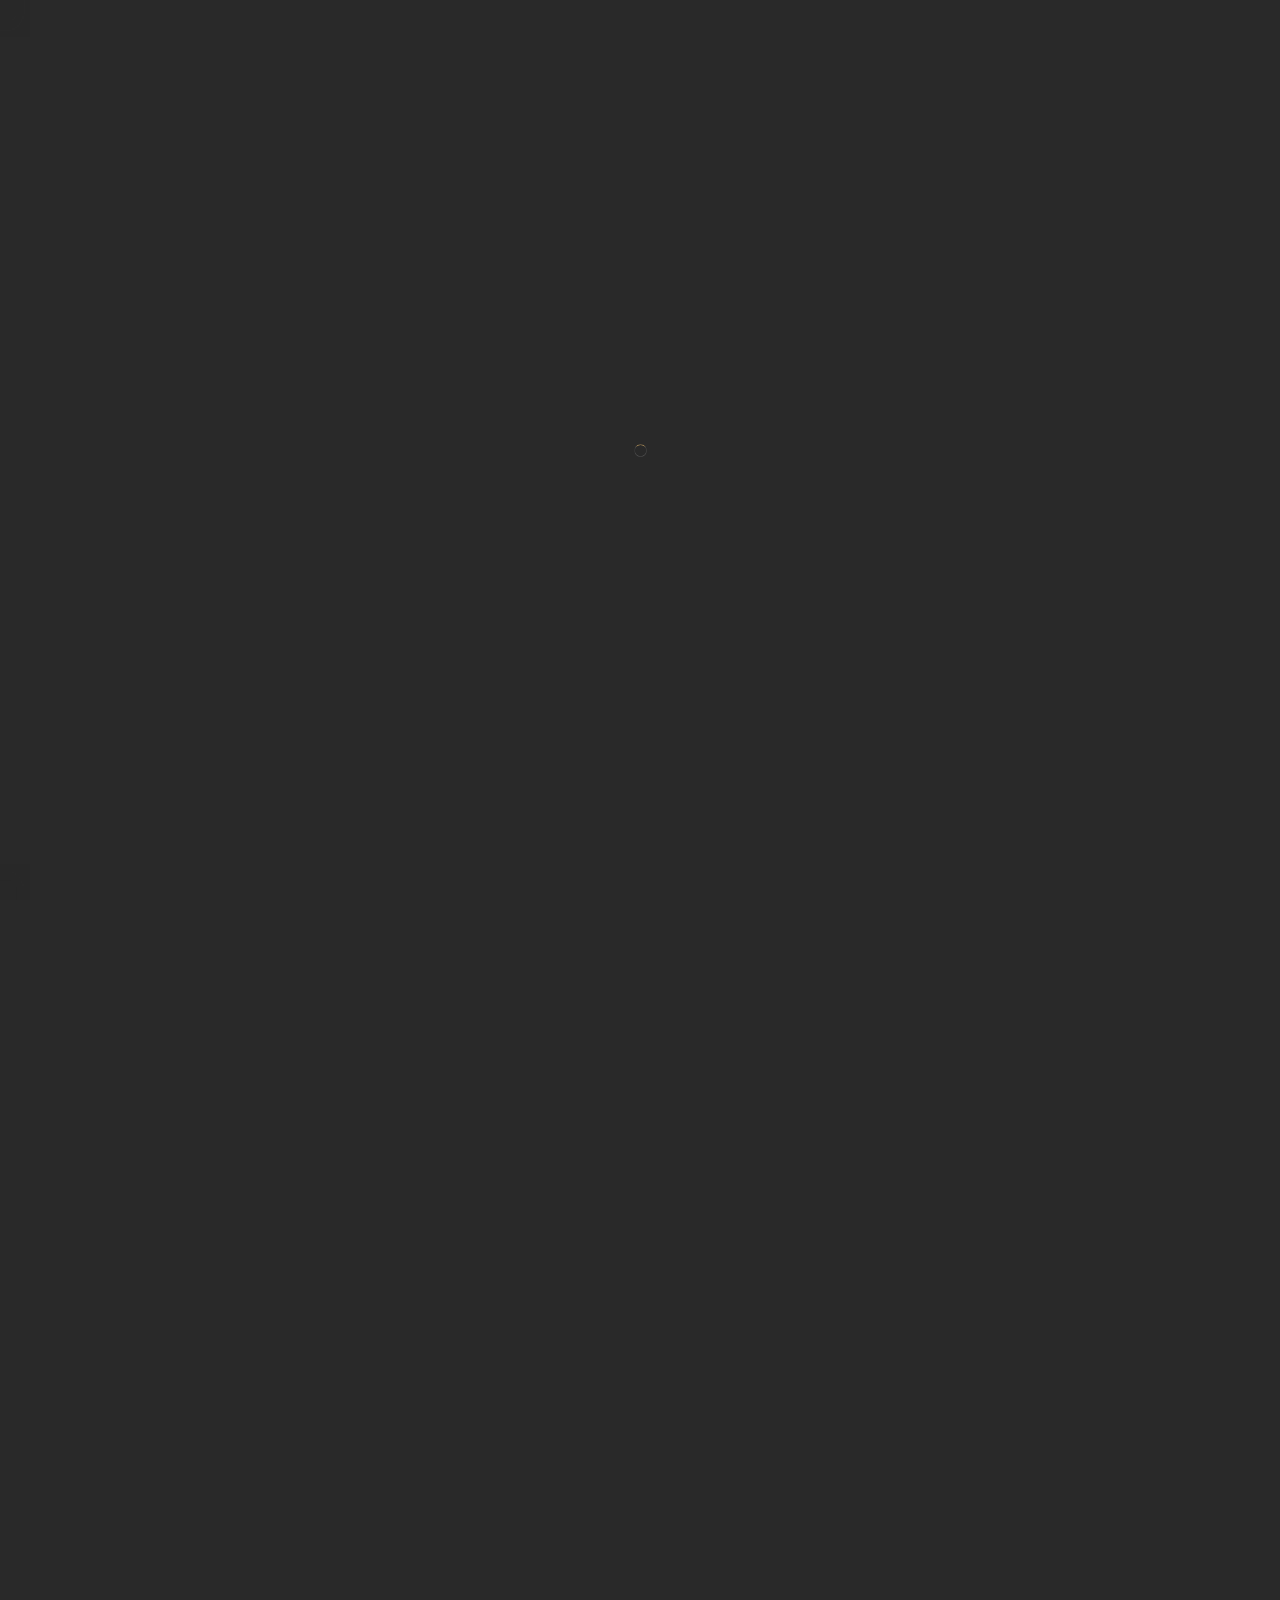
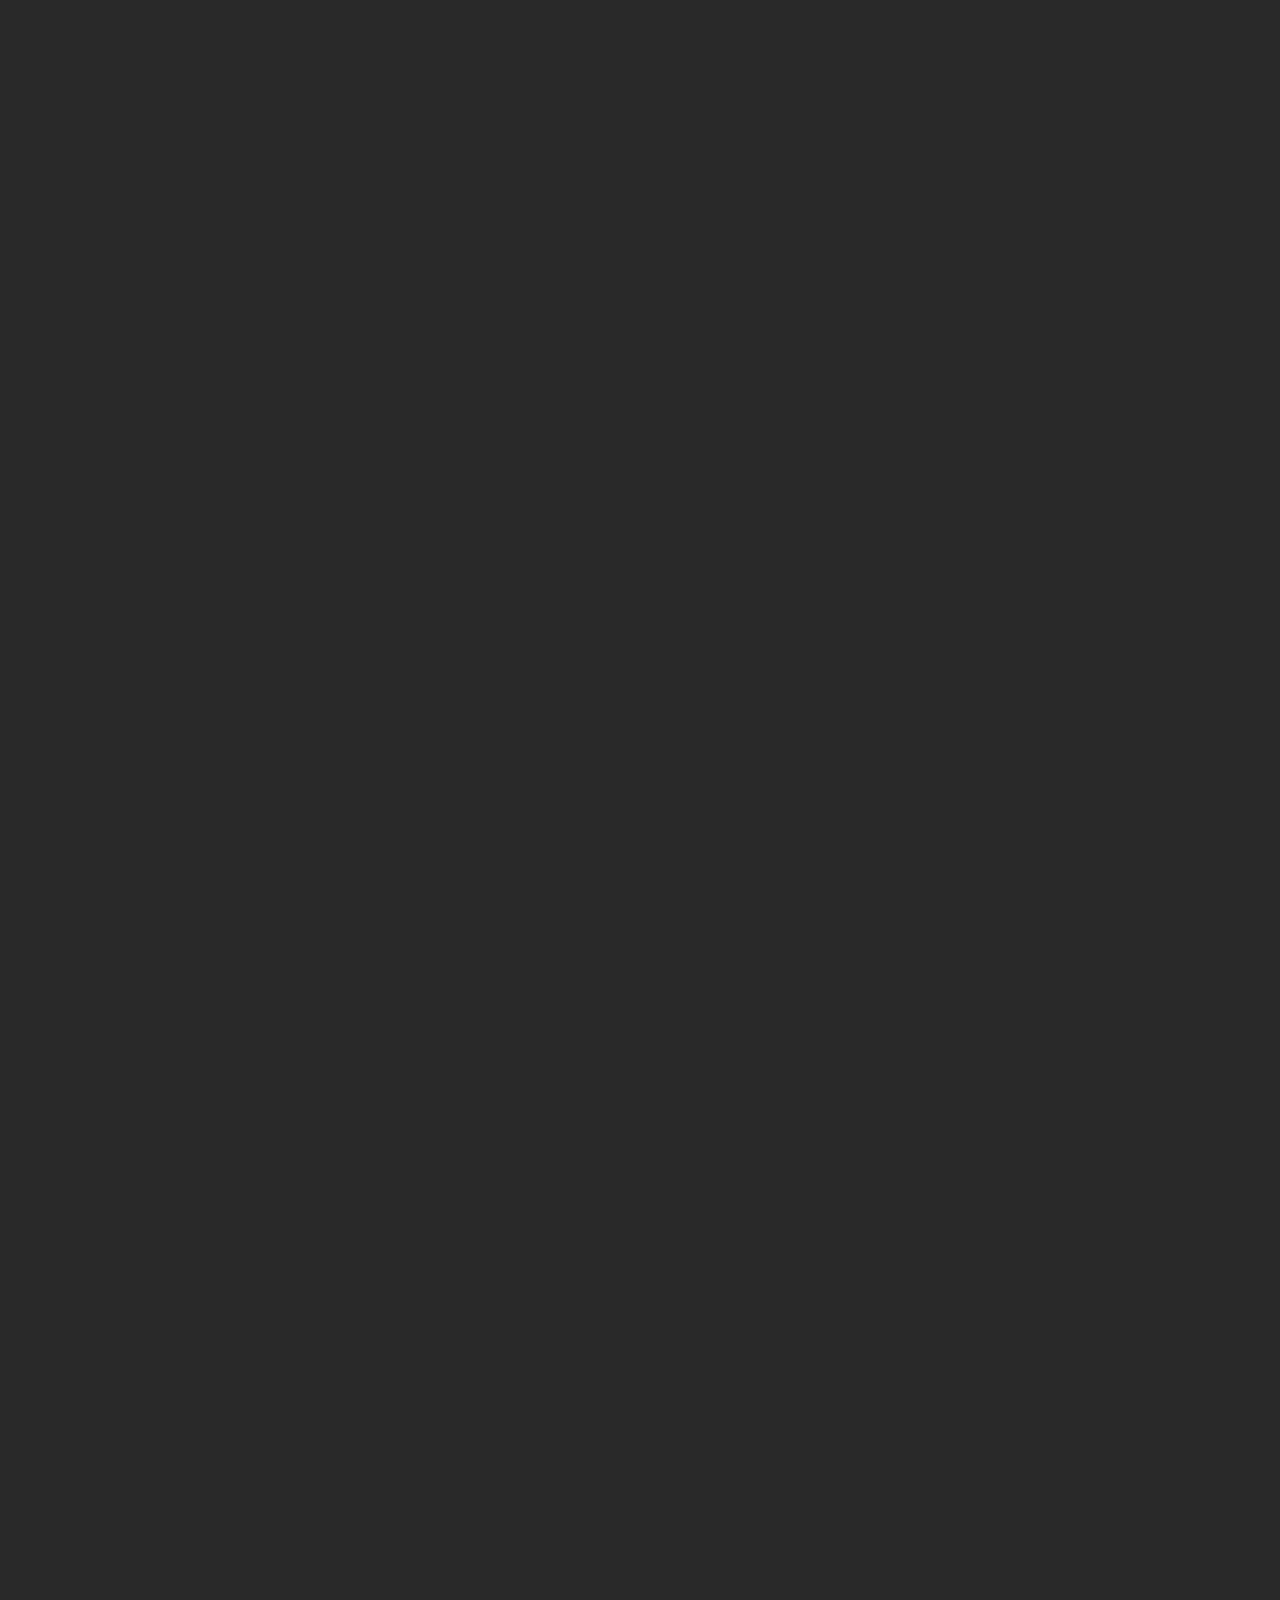
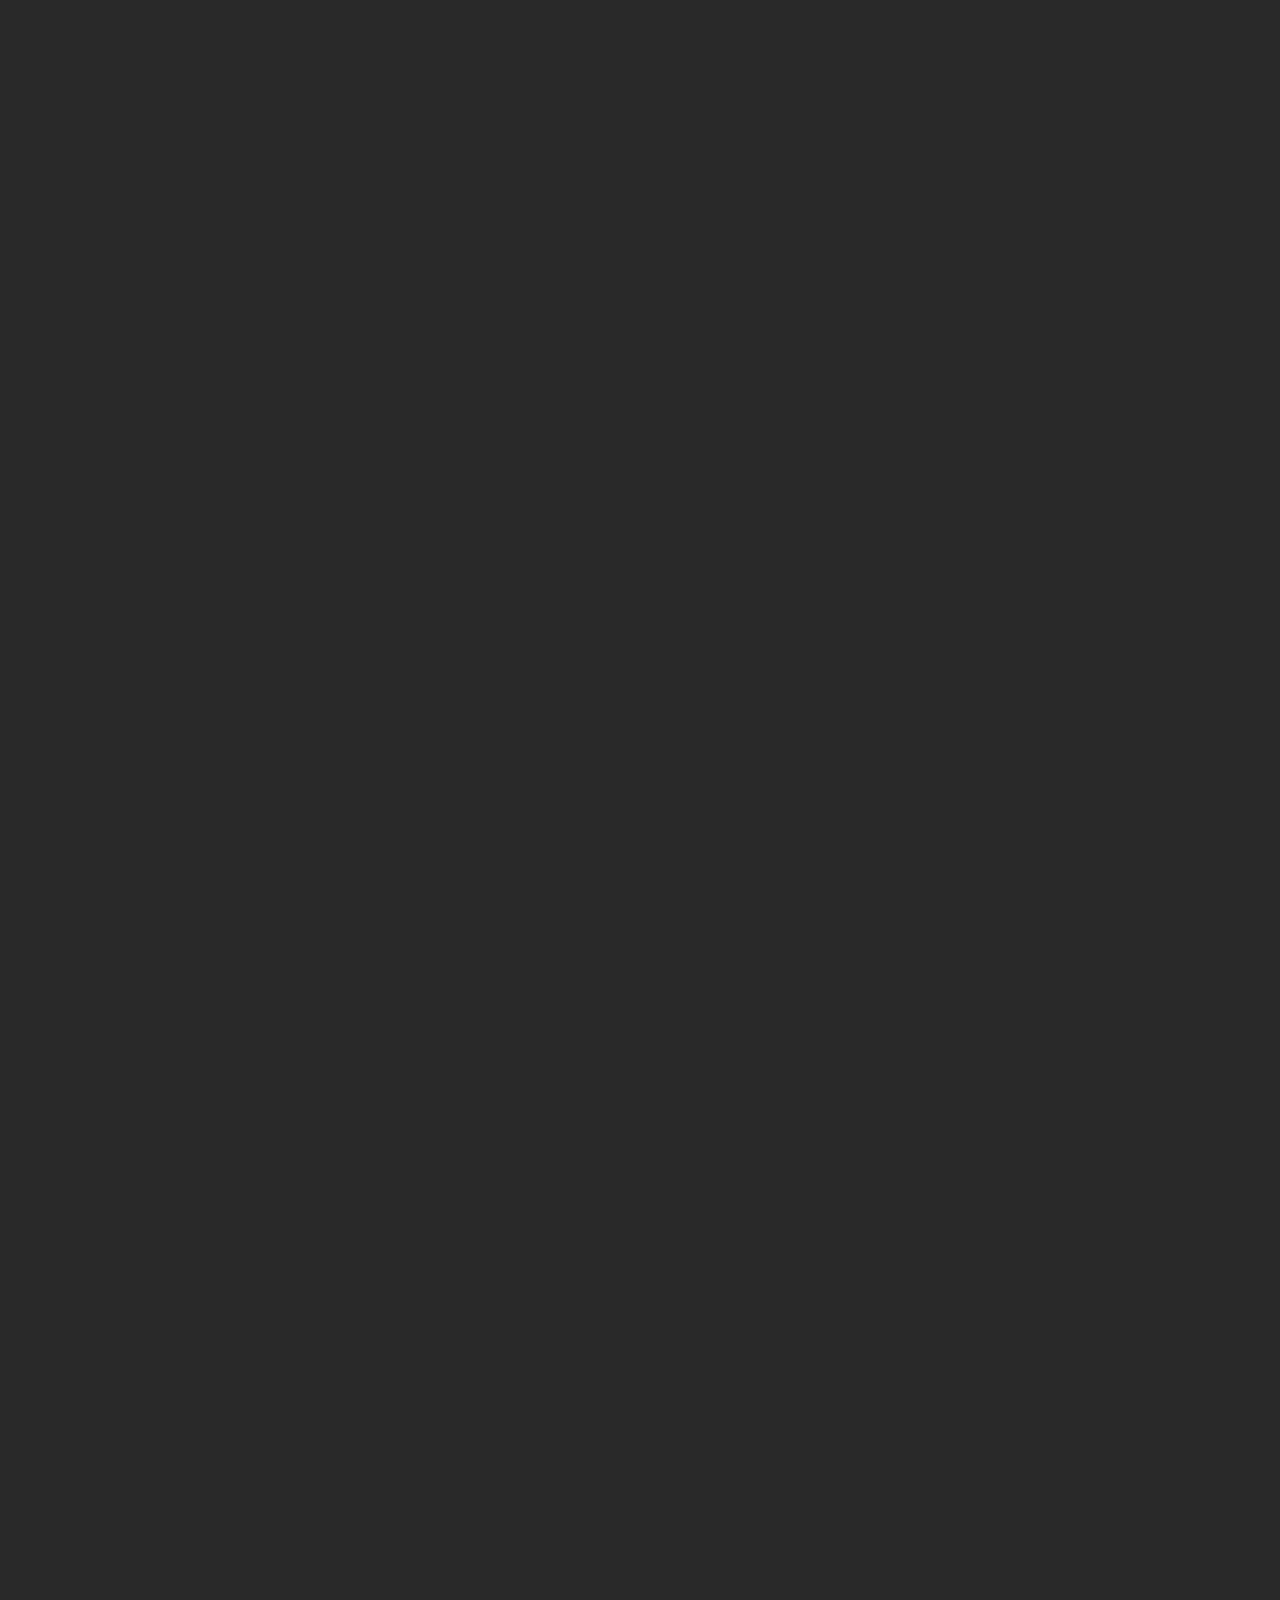
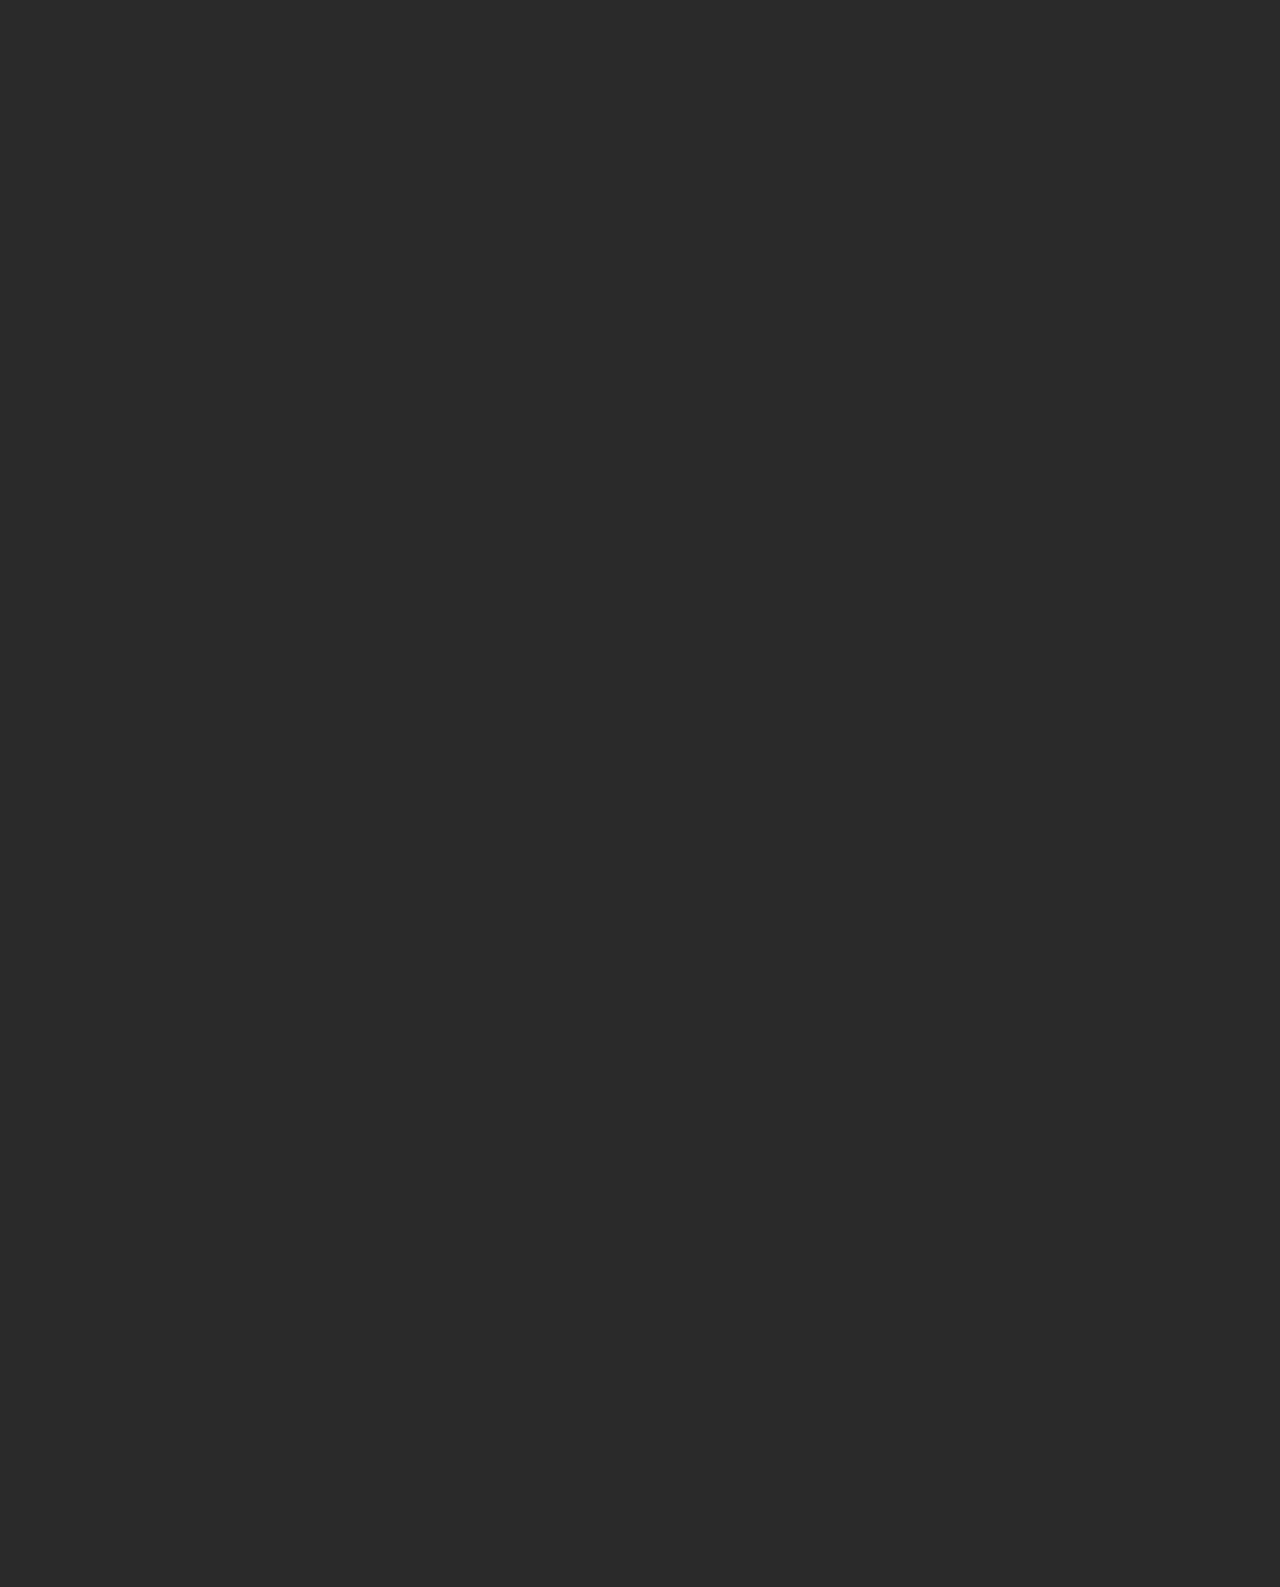
<file: index3.html>
<!DOCTYPE HTML>
.php lang="en">
    <head>
        <!--=============== basic  ===============-->
        <meta charset="UTF-8">
        <title>Restabook -   Responsive Restaurant / Cafe / Pub Template</title>
        <meta name="viewport" content="width=device-width, initial-scale=1.0, minimum-scale=1.0, maximum-scale=1.0, user-scalable=no">
        <meta name="robots" content="index, follow"/>
        <meta name="keywords" content=""/>
        <meta name="description" content=""/>
        <!--=============== css  ===============-->	
        <link type="text/css" rel="stylesheet" href="css/reset.css">
        <link type="text/css" rel="stylesheet" href="css/plugins.css">
        <link type="text/css" rel="stylesheet" href="css/style.css">
        <link type="text/css" rel="stylesheet" href="css/color.css">
        <!--=============== favicons ===============-->
        <link rel="shortcut icon" href="images/favicon.ico">
    </head>
    <body>
        <!-- lodaer  -->
        <div class="loader-wrap">
            <div class="loader-item">
                <div class="cd-loader-layer" data-frame="25">
                    <div class="loader-layer"></div>
                </div>
                <span class="loader"></span>
            </div>
        </div>
        <!-- loader end  -->
        <!-- main start  -->
        <div id="main">
            <!-- header  -->
            <header class="main-header">
                <!-- header-top  -->
                <div class="header-top">
                    <div class="container">
                        <div class="lang-wrap"><a href="#" class="act-lang">En</a><span>/</span><a href="#">Fr</a></div>
                        <div class="header-top_contacts"><a href="#"><span>Call now:</span> +489756412322</a><a href="#"><span>Write :</span> yourmail@domain.com</a></div>
                    </div>
                </div>
                <!--header-top end -->
                <!-- header-inner -->
                <div class="header-inner  fl-wrap">
                    <div class="container">
                        <div class="header-container fl-wrap">
                            <a href="index.php" class="logo-holder ajax"><img src="images/logo.png" alt=""></a>
                            <div class="show-reserv_button show-rb"><span>Reservation</span> <i class="fal fa-bookmark"></i></div>
                            <div class="show-share-btn showshare htact"><i class="fal fa-bullhorn"></i> <span class="header-tooltip">Share</span></div>
                            <div class="show-cart sc_btn htact"><i class="fal fa-shopping-bag"></i><span class="show-cart_count">3</span><span class="header-tooltip">Your Cart</span></div>
                            <!-- nav-button-wrap-->
                            <div class="nav-button-wrap">
                                <div class="nav-button">
                                    <span></span><span></span><span></span>
                                </div>
                            </div>
                            <!-- nav-button-wrap end-->
                            <!--  navigation -->
                            <div class="nav-holder main-menu">
                                <nav>
                                    <ul>
                                        <li>
                                            <a href="#" class="act-link">Home <i class="fas fa-caret-down"></i></a>
                                            <!--second level -->
                                            <ul>
                                                <li><a href="index.php">Parallax Image</a></li>
                                                <li><a href="index2.php">Slider</a></li>
                                                <li><a href="index3.php">Carousel</a></li>
                                                <li><a href="index4.php">Slideshow</a></li>
                                                <li><a href="index5.php">Video</a></li>
                                                <li><a href="onepage.php">One Page</a></li>
                                            </ul>
                                            <!--second level end-->
                                        </li>
                                        <li>
                                            <a href="#">Menu<i class="fas fa-caret-down"></i></a>
                                            <!--second level -->
                                            <ul>
                                                <li><a href="menu.php">Menu 1</a></li>
                                                <li><a href="menu2.php">Menu 2</a></li>
                                                <li><a href="menu3.php">Menu 3</a></li>
                                            </ul>
                                            <!--second level end-->
                                        </li>
                                        <li><a href="about.php">About</a></li>
                                        <li><a href="contact.php">Contact</a></li>
                                        <li><a href="blog.php">News</a></li>
                                        <li>
                                            <a href="#">Pages<i class="fas fa-caret-down"></i></a>
                                            <!--second level -->
                                            <ul>
                                                <li><a href="shop.php">Shop</a></li>
                                                <li><a href="product-single.php">Product Single</a></li>
                                                <li><a href="cart.php">Cart</a></li>
                                                <li><a href="gallery.php">Gallery</a></li>
                                                <li><a href="blog-single.php">Blog single</a></li>
                                                <li><a href="404.php">404</a></li>
                                                <li><a href="coming-soon.php">Coming Soon</a></li>
                                            </ul>
                                            <!--second level end-->
                                        </li>
                                    </ul>
                                </nav>
                            </div>
                            <!-- navigation  end -->                         
                            <!-- header-cart_wrap  -->
                            <div class="header-cart_wrap novis_cart">
                                <div class="header-cart_title">Your Cart <span>4 items</span></div>
                                <div class="header-cart_wrap_container fl-wrap">
                                    <div class="box-widget-content">
                                        <div class="widget-posts fl-wrap">
                                            <ol>
                                                <li class="clearfix">
                                                    <a href="#"  class="widget-posts-img"><img src="images/menu/1.jpg" class="respimg" alt=""></a>
                                                    <div class="widget-posts-descr">
                                                        <a href="#" title="">Grilled Steaks</a>
                                                        <div class="widget-posts-descr_calc clearfix">1 <span>x</span> $45</div>
                                                    </div>
                                                    <div class="clear-cart_button"><i class="fal fa-times"></i></div>
                                                </li>
                                                <li class="clearfix">
                                                    <a href="#"  class="widget-posts-img"><img src="images/menu/1.jpg" class="respimg" alt=""></a>
                                                    <div class="widget-posts-descr">
                                                        <a href="#" title="">Cripsy Lobster & Shrimp Bites</a>
                                                        <div class="widget-posts-descr_calc clearfix">2 <span>x</span> $22</div>
                                                    </div>
                                                    <div class="clear-cart_button"><i class="fal fa-times"></i></div>
                                                </li>
                                                <li class="clearfix">
                                                    <a href="#"  class="widget-posts-img"><img src="images/menu/1.jpg" class="respimg" alt=""></a>
                                                    <div class="widget-posts-descr">
                                                        <a href="#" title="">Chicken tortilla soup</a>
                                                        <div class="widget-posts-descr_calc clearfix">1 <span>x</span> $37</div>
                                                    </div>
                                                    <div class="clear-cart_button"><i class="fal fa-times"></i></div>
                                                </li>
                                            </ol>
                                        </div>
                                    </div>
                                </div>
                                <div class="header-cart_wrap_total fl-wrap">
                                    <div class="header-cart_wrap_total_item">Subtotal : <span>$147</span></div>
                                </div>
                                <div class="header-cart_wrap_footer fl-wrap">
                                    <a href="cart.php"> View Cart</a>
                                    <a href="checkout.php">  Checkout</a>
                                </div>
                            </div>
                            <!-- header-cart_wrap end  -->
                            <!-- share-wrapper -->
                            <div class="share-wrapper isShare">
                                <div class="share-container fl-wrap"></div>
                            </div>
                            <!-- share-wrapper-end -->
                        </div>
                    </div>
                </div>
                <!-- header-inner end  -->
            </header>
            <!--header end -->	
            <!-- wrapper  -->	
            <div id="wrapper">
                <!-- hero-wrap-->	
                <div class="hero-wrap fl-wrap full-height hc-w">
                    <!-- fw-carousel-wrap -->
                    <div class="fw-carousel-wrap fsc-holder full-height dark-bg fl-wrap">
                        <!-- fw-carousel  -->
                        <div class="grid-carousel   fl-wrap full-height lightgallery">
                            <div class="swiper-container">
                                <div class="swiper-wrapper">
                                    <!-- swiper-slide-->
                                    <div class="swiper-slide hov_zoom">
                                        <div class="bg"  data-bg="images/bg/long/1.jpg" data-swiper-parallax="10%"></div>
                                        <div class="overlay"></div>
                                        <div class="grid-carousel-title">
                                            <h3><a href="menu.php">Explore Our Menu</a></h3>
                                            <div class="clearfix"></div>
                                            <h4>Quis autem vel eum iure reprehenderit qui in ea voluptate</h4>
                                            <div class="bold-separator"><span></span></div>
                                        </div>
                                        <div class="carousle-item-number"><span>01.</span></div>
                                    </div>
                                    <!-- swiper-slide end-->
                                    <!-- swiper-slide-->
                                    <div class="swiper-slide hov_zoom">
                                        <div class="bg"  data-bg="images/bg/long/1.jpg" data-swiper-parallax="10%"></div>
                                        <div class="overlay"></div>
                                        <div class="grid-carousel-title">
                                            <h3><a href="about.php">View Our Story</a></h3>
                                            <div class="clearfix"></div>
                                            <h4>Quis autem vel eum iure reprehenderit qui in ea voluptate</h4>
                                            <div class="bold-separator"><span></span></div>
                                        </div>
                                        <div class="carousle-item-number"><span>02.</span></div>
                                    </div>
                                    <!-- swiper-slide end-->
                                    <!-- swiper-slide-->
                                    <div class="swiper-slide hov_zoom">
                                        <div class="bg"  data-bg="images/bg/long/1.jpg" data-swiper-parallax="10%"></div>
                                        <div class="overlay"></div>
                                        <div class="grid-carousel-title">
                                            <h3><a href="shop.php">Buy Delicious Desserts</a></h3>
                                            <div class="clearfix"></div>
                                            <h4>Quis autem vel eum iure reprehenderit qui in ea voluptate</h4>
                                            <div class="bold-separator"><span></span></div>
                                        </div>
                                        <div class="carousle-item-number"><span>03.</span></div>
                                    </div>
                                    <!-- swiper-slide end-->
                                    <!-- swiper-slide-->
                                    <div class="swiper-slide hov_zoom">
                                        <div class="bg"  data-bg="images/bg/long/1.jpg" data-swiper-parallax="10%"></div>
                                        <div class="overlay"></div>
                                        <div class="grid-carousel-title">
                                            <h3><a href="gallery.php">Explore Our Restaurant</a></h3>
                                            <div class="clearfix"></div>
                                            <h4>Quis autem vel eum iure reprehenderit qui in ea voluptate</h4>
                                            <div class="bold-separator"><span></span></div>
                                        </div>
                                        <div class="carousle-item-number"><span>04.</span></div>
                                    </div>
                                    <!-- swiper-slide end-->
                                </div>
                            </div>
                        </div>
                        <!-- fw-carousel end -->
                        <div class="hero-slider_btn hero-slider_btn_next grc-carousel-button-next"><i class="fas fa-caret-right"></i></div>
                        <div class="hero-slider_btn hero-slider_btn_prev grc-carousel-button-prev"><i class="fas fa-caret-left"></i></div>
                    </div>
                    <!-- fw-carousel-wrap end --> 
                    <!-- hero-bottom-container -->	
                    <div class="hero-bottom-container">
                        <div class="container">
                            <div class="scroll-down-wrap">
                                <div class="mousey">
                                    <div class="scroller"></div>
                                </div>
                                <span>Scroll down to Discover</span>
                            </div>
                            <a href="#sec2" class="sd_btn custom-scroll-link"><i class="fal fa-chevron-double-down"></i></a>
                        </div>
                    </div>
                    <!-- hero-bottom-container -->	
                    <div class="hero-dec_top"></div>
                    <div class="hero-dec_bottom"></div>
                    <div class="hero-dec_top_right"></div>
                    <div class="hero-dec_bottom_right"></div>
                    <div class="brush-dec"></div>
                </div>
                <!-- hero-wrap  end -->	
                <!-- content  -->	
                <div class="content">
                    <section class="hidden-section big-padding" data-scrollax-parent="true" id="sec2">
                        <div class="container">
                            <div class="row">
                                <div class="col-md-6">
                                    <div class="section-title text-align_left">
                                        <h4>Our story</h4>
                                        <h2>Few words about us</h2>
                                        <div class="dots-separator fl-wrap"><span></span></div>
                                    </div>
                                    <div class="text-block ">
                                        <p>Sed ut perspiciatis unde omnis iste natus error sit voluptatem accusantium doloremque laudantium totam aperiam. Eaque ipsa quae ab illo inventore veritatis et quasi architecto beatae vitae dicta sunt.
                                            Ut enim ad minima veniam, quis nostrum exercitationem ullam corporis suscipit laboriosam, nisi ut aliquid ex ea commodi consequatur.
                                        </p>
                                        <p> Quis autem vel eum iure reprehenderit qui in ea voluptate velit esse quam nihil molestiae consequatur.</p>
                                        <a href="menu.php" class="btn fl-btn">Explore Our Menu<i class="fal fa-long-arrow-right"></i></a>
                                    </div>
                                </div>
                                <div class="col-md-6">
                                    <div class="image-collge-wrap fl-wrap">
                                        <div class="main-iamge">
                                            <img src="images/all/1.jpg"   alt="">
                                        </div>
                                        <div class="images-collage-item" style="width:65%" data-position-left="68" data-position-top="-15" data-zindex="2" data-opacity="1.0"><img src="images/all/2.jpg" alt=""></div>
                                        <div class="images-collage-item col_par" style="width:120px" data-position-left="-23" data-position-top="-17" data-zindex="9" data-scrollax="properties: { translateY: '150px' }"><img src="images/cube.png" alt=""></div>
                                    </div>
                                </div>
                            </div>
                            <div class="section-dec sec-dec_top"></div>
                        <div class="wave-bg" data-scrollax="properties: { translateY: '-150px' }"></div>                            
                        </div>
                    </section>
                    <!--  section end  -->   
                    <!-- section   -->
                    <section class="column-section no-padding hidden-section" data-scrollax-parent="true" id="sec4">
                        <div class="column-wrap-bg left-wrap">
                            <div class="bg par-elem "  data-bg="images/bg/1.jpg" data-scrollax="properties: { translateY: '30%' }"></div>
                            <div class="overlay"></div>
                            <div class="quote-box">
                                <i class="fal fa-quote-right"></i>
                                <p>"Sed ut perspiciatis unde omnis iste natus error sit voluptatem accusantium doloremque laudantium, totam rem aperiam, eaque ipsa quae ab illo inventore veritatis et quasi accusantium."</p>
                                <div class="signature"><img src="images/signature.png" alt=""></div>
                                <h4>Kevin  Kowalsky - Restaurant’s cheaf</h4>
                            </div>
                        </div>
                        <div class="column-section-wrap dark-bg" >
                            <div class="container"  >
                                <div class="column-text">
                                    <div class="section-title">
                                        <h4>Call For Reservations</h4>
                                        <h2>Opening Hours</h2>
                                        <div class="dots-separator fl-wrap"><span></span></div>
                                    </div>
                                    <div class="work-time fl-wrap">
                                        <div class="row">
                                            <div class="col-sm-6">
                                                <h3>Sunday to Tuesday</h3>
                                                <div class="hours">
                                                    09:00<br>
                                                    22:00
                                                </div>
                                            </div>
                                            <div class="col-sm-6">
                                                <h3>Friday to Saturday</h3>
                                                <div class="hours">
                                                    11:00<br>
                                                    19:00
                                                </div>
                                            </div>
                                        </div>
                                    </div>
                                    <div class="clearfix"></div>
                                    <div class="bold-separator"><span></span></div>
                                    <div class="big-number"><a href="#">+7(111)123456789</a></div>
                                </div>
                            </div>
                            <div class="illustration_bg">
                                <div class="bg"  data-bg="images/bg/dec/7.png"></div>
                            </div>
                        </div>
                    </section>
                    <!-- section end -->
                    <!--  section    -->   
                    <section data-scrollax-parent="true">
                        <div class="container">
                            <div class="section-title">
                                <h4>Why people choose us</h4>
                                <h2>Prepare for first-class service</h2>
                                <div class="dots-separator fl-wrap"><span></span></div>
                            </div>
                            <div class="cards-wrap fl-wrap">
                                <div class="row">
                                    <!--card item --> 
                                    <div class="col-md-4">
                                        <div class="content-inner fl-wrap">
                                            <div class="content-front">
                                                <div class="cf-inner">
                                                    <div class="bg "  data-bg="images/services/1.jpg"></div>
                                                    <div class="overlay"></div>
                                                    <div class="inner">
                                                        <h2>Daily New Fresh Menus</h2>
                                                        <h4>Start eating better</h4>
                                                    </div>
                                                    <div class="serv-num">01.</div>
                                                </div>
                                            </div>
                                            <div class="content-back">
                                                <div class="cf-inner">
                                                    <div class="inner">
                                                        <div class="dec-icon">
                                                            <i class="fal fa-fish"></i>
                                                        </div>
                                                        <p>Lorem ipsum dolor sit amet, consectetur adipiscing elit. Maecenas in pulvinar neque. Nulla finibus lobortis pulvinar.</p>
                                                    </div>
                                                </div>
                                            </div>
                                        </div>
                                    </div>
                                    <!--card item end -->
                                    <!--card item --> 
                                    <div class="col-md-4">
                                        <div class="content-inner fl-wrap">
                                            <div class="content-front">
                                                <div class="cf-inner">
                                                    <div class="bg "  data-bg="images/services/1.jpg"></div>
                                                    <div class="overlay"></div>
                                                    <div class="inner">
                                                        <h2>Fresh Ingredient, Tasty Meals</h2>
                                                        <h4>Quality is the heart</h4>
                                                    </div>
                                                    <div class="serv-num">02.</div>
                                                </div>
                                            </div>
                                            <div class="content-back">
                                                <div class="cf-inner">
                                                    <div class="inner">
                                                        <div class="dec-icon">
                                                            <i class="fal fa-carrot"></i>
                                                        </div>
                                                        <p>Lorem ipsum dolor sit amet, consectetur adipiscing elit. Maecenas in pulvinar neque. Nulla finibus lobortis pulvinar.</p>
                                                    </div>
                                                </div>
                                            </div>
                                        </div>
                                    </div>
                                    <!--card item end -->
                                    <!--card item --> 
                                    <div class="col-md-4">
                                        <div class="content-inner fl-wrap">
                                            <div class="content-front">
                                                <div class="cf-inner">
                                                    <div class="bg "  data-bg="images/services/1.jpg"></div>
                                                    <div class="overlay"></div>
                                                    <div class="inner">
                                                        <h2>Creative & Talented Chefs</h2>
                                                        <h4>Hot & ready to serve</h4>
                                                    </div>
                                                    <div class="serv-num">03.</div>
                                                </div>
                                            </div>
                                            <div class="content-back">
                                                <div class="cf-inner">
                                                    <div class="inner">
                                                        <div class="dec-icon">
                                                            <i class="fal fa-utensils-alt"></i>
                                                        </div>
                                                        <p>Lorem ipsum dolor sit amet, consectetur adipiscing elit. Maecenas in pulvinar neque. Nulla finibus lobortis pulvinar.</p>
                                                    </div>
                                                </div>
                                            </div>
                                        </div>
                                    </div>
                                    <!--card item end -->                                                 
                                </div>
                                <div class="section-dec sec-dec_top"></div>
                                <div class="section-dec sec-dec_bottom"></div>
                            </div>
                            <a href="about.php" class="btn fl-btn border-btn">Read More About us <i class="fal fa-long-arrow-right"></i></a>
                            <div class="images-collage-item col_par" style="width:120px" data-position-left="83" data-position-top="87" data-zindex="1" data-scrollax="properties: { translateY: '150px' }"><img src="images/cube.png" alt=""></div>
                        </div>
                        <div class="section-bg">
                            <div class="bg"  data-bg="images/bg/dec/section-bg.png"></div>
                        </div>
                    </section>
                    <!--  section end  --> 
                    <!--  section  -->
                    <section class="parallax-section dark-bg hidden-section" data-scrollax-parent="true">
                        <div class="brush-dec2"></div>
                        <div class="brush-dec"></div>
                        <div class="bg par-elem bg_tabs"  data-bg="images/bg/1.jpg" data-scrollax="properties: { translateY: '30%' }"></div>
                        <div class="cd-tabs-layer" data-frame="10">
                            <div class="tabs-layer"></div>
                        </div>
                        <div class="overlay op7"></div>
                        <div class="container">
                            <div class="section-title">
                                <h4>Special menu offers.</h4>
                                <h2>Enjoy Restaurants Specialties</h2>
                                <div class="dots-separator fl-wrap"><span></span></div>
                            </div>
                            <!--  hero-menu_header  end-->
                            <div class="hero-menu tabs-act fl-wrap">
                                <div class="row">
                                    <!--  hero-menu_header-->
                                    <div class="col-md-3">
                                        <div class="hero-menu_header fl-wrap">
                                            <ul class="tabs-menu     no-list-style change_bg">
                                                <li class="current"><a href="#tab-1" data-bgtab="images/bg/1.jpg"><span>01.</span>Main dishes</a></li>
                                                <li><a href="#tab-2" data-bgtab="images/bg/1.jpg"><span>02.</span>Starter</a></li>
                                                <li><a href="#tab-3" data-bgtab="images/bg/1.jpg"><span>03.</span>Desserts</a></li>
                                                <li><a href="#tab-4" data-bgtab="images/bg/1.jpg"><span>04.</span>Sea Food</a></li>
                                                <li><a href="#tab-5" data-bgtab="images/bg/1.jpg"><span>05.</span>Drinks</a></li>
                                            </ul>
                                        </div>
                                    </div>
                                    <!--  hero-menu_header  end-->
                                    <!--  hero-menu_content   -->
                                    <div class="col-md-9">
                                        <div class="hero-menu_content fl-wrap">
                                            <div class="tabs-container">
                                                <div class="tab">
                                                    <!--tab -->
                                                    <div id="tab-1" class="tab-content first-tab">
                                                        <!-- header-menu-item-->
                                                        <div class="hero-menu-item">
                                                            <div class="hero-menu-item-title fl-wrap">
                                                                <h6><span>01.</span>Soft shell crab</h6>
                                                                <div class="hmi-dec"></div>
                                                                <span class="hero-menu-item-price">$29</span>
                                                            </div>
                                                            <div class="hero-menu-item-details">
                                                                <p>Granny help you treat yourself with a different meal everyday</p>
                                                            </div>
                                                        </div>
                                                        <!-- header-menu-item end-->
                                                        <!-- header-menu-item-->
                                                        <div class="hero-menu-item">
                                                            <div class="hero-menu-item-title fl-wrap">
                                                                <h6><span>02.</span>Miso chicken</h6>
                                                                <div class="hmi-dec"></div>
                                                                <span class="hero-menu-item-price">$19</span>
                                                            </div>
                                                            <div class="hero-menu-item-details">
                                                                <p>Etiam tempus felis eros, id lobortis turpis</p>
                                                            </div>
                                                        </div>
                                                        <!-- header-menu-item end-->                                                         
                                                        <!-- header-menu-item-->
                                                        <div class="hero-menu-item">
                                                            <div class="hero-menu-item-title fl-wrap">
                                                                <h6><span>03.</span>Fish pie</h6>
                                                                <div class="hmi-dec"></div>
                                                                <span class="hero-menu-item-price">$12</span>
                                                            </div>
                                                            <div class="hero-menu-item-details">
                                                                <p>usce tempus tempus maximus volutpat</p>
                                                            </div>
                                                        </div>
                                                        <!-- header-menu-item end-->                                                         
                                                        <!-- header-menu-item-->
                                                        <div class="hero-menu-item">
                                                            <div class="hero-menu-item-title fl-wrap">
                                                                <h6><span>04.</span>Salmon riverland</h6>
                                                                <div class="hmi-dec"></div>
                                                                <span class="hero-menu-item-price">$105</span>
                                                            </div>
                                                            <div class="hero-menu-item-details">
                                                                <p>Fusce a tellus tellus. Praesent neque arcu, efficitur sit amet</p>
                                                            </div>
                                                        </div>
                                                        <!-- header-menu-item end-->                                                         
                                                    </div>
                                                    <!--tab end -->
                                                    <!--tab 2-->
                                                    <div class="tab">
                                                        <div id="tab-2" class="tab-content">
                                                            <!-- header-menu-item-->
                                                            <div class="hero-menu-item">
                                                                <div class="hero-menu-item-title fl-wrap">
                                                                    <h6><span>01.</span>Fried Potatoes</h6>
                                                                    <div class="hmi-dec"></div>
                                                                    <span class="hero-menu-item-price">$29</span>
                                                                </div>
                                                                <div class="hero-menu-item-details">
                                                                    <p>Granny help you treat yourself with a different meal everyday</p>
                                                                </div>
                                                            </div>
                                                            <!-- header-menu-item end-->
                                                            <!-- header-menu-item-->
                                                            <div class="hero-menu-item">
                                                                <div class="hero-menu-item-title fl-wrap">
                                                                    <h6><span>02.</span>Doner Burger</h6>
                                                                    <div class="hmi-dec"></div>
                                                                    <span class="hero-menu-item-price">$19</span>
                                                                </div>
                                                                <div class="hero-menu-item-details">
                                                                    <p>Etiam tempus felis eros, id lobortis turpis</p>
                                                                </div>
                                                            </div>
                                                            <!-- header-menu-item end-->                                                         
                                                            <!-- header-menu-item-->
                                                            <div class="hero-menu-item">
                                                                <div class="hero-menu-item-title fl-wrap">
                                                                    <h6><span>03.</span>Steak Filet</h6>
                                                                    <div class="hmi-dec"></div>
                                                                    <span class="hero-menu-item-price">$12</span>
                                                                </div>
                                                                <div class="hero-menu-item-details">
                                                                    <p>usce tempus tempus maximus volutpat</p>
                                                                </div>
                                                            </div>
                                                            <!-- header-menu-item end-->                                                         
                                                            <!-- header-menu-item-->
                                                            <div class="hero-menu-item">
                                                                <div class="hero-menu-item-title fl-wrap">
                                                                    <h6><span>04.</span>Cayenne Shrimp</h6>
                                                                    <div class="hmi-dec"></div>
                                                                    <span class="hero-menu-item-price">$37</span>
                                                                </div>
                                                                <div class="hero-menu-item-details">
                                                                    <p>usce tempus tempus maximus volutpat</p>
                                                                </div>
                                                            </div>
                                                            <!-- header-menu-item end-->                                                          
                                                        </div>
                                                    </div>
                                                    <!--tab end -->
                                                    <!--tab 3-->
                                                    <div class="tab">
                                                        <div id="tab-3" class="tab-content">
                                                            <!-- header-menu-item-->
                                                            <div class="hero-menu-item">
                                                                <div class="hero-menu-item-title fl-wrap">
                                                                    <h6><span>01.</span>Soft shell crab</h6>
                                                                    <div class="hmi-dec"></div>
                                                                    <span class="hero-menu-item-price">$29</span>
                                                                </div>
                                                                <div class="hero-menu-item-details">
                                                                    <p>Granny help you treat yourself with a different meal everyday</p>
                                                                </div>
                                                            </div>
                                                            <!-- header-menu-item end-->
                                                            <!-- header-menu-item-->
                                                            <div class="hero-menu-item">
                                                                <div class="hero-menu-item-title fl-wrap">
                                                                    <h6><span>02.</span>Tarte Tatin</h6>
                                                                    <div class="hmi-dec"></div>
                                                                    <span class="hero-menu-item-price">$25</span>
                                                                </div>
                                                                <div class="hero-menu-item-details">
                                                                    <p>Etiam tempus felis eros, id lobortis turpis</p>
                                                                </div>
                                                            </div>
                                                            <!-- header-menu-item end-->                                                         
                                                            <!-- header-menu-item-->
                                                            <div class="hero-menu-item">
                                                                <div class="hero-menu-item-title fl-wrap">
                                                                    <h6><span>03.</span>Creme Brulee</h6>
                                                                    <div class="hmi-dec"></div>
                                                                    <span class="hero-menu-item-price">$64</span>
                                                                </div>
                                                                <div class="hero-menu-item-details">
                                                                    <p>usce tempus tempus maximus volutpat</p>
                                                                </div>
                                                            </div>
                                                            <!-- header-menu-item end-->                                                         
                                                            <!-- header-menu-item-->
                                                            <div class="hero-menu-item">
                                                                <div class="hero-menu-item-title fl-wrap">
                                                                    <h6><span>04.</span>Lemon Meringue</h6>
                                                                    <div class="hmi-dec"></div>
                                                                    <span class="hero-menu-item-price">$12</span>
                                                                </div>
                                                                <div class="hero-menu-item-details">
                                                                    <p>usce tempus tempus maximus volutpat</p>
                                                                </div>
                                                            </div>
                                                            <!-- header-menu-item end-->                                                          
                                                        </div>
                                                    </div>
                                                    <!--tab end -->                                                    
                                                    <!--tab 4-->
                                                    <div class="tab">
                                                        <div id="tab-4" class="tab-content">
                                                            <!-- header-menu-item-->
                                                            <div class="hero-menu-item">
                                                                <div class="hero-menu-item-title fl-wrap">
                                                                    <h6><span>01.</span> Lobster with melted mozarella</h6>
                                                                    <div class="hmi-dec"></div>
                                                                    <span class="hero-menu-item-price">$156</span>
                                                                </div>
                                                                <div class="hero-menu-item-details">
                                                                    <p>Granny help you treat yourself with a different meal everyday</p>
                                                                </div>
                                                            </div>
                                                            <!-- header-menu-item end-->
                                                            <!-- header-menu-item-->
                                                            <div class="hero-menu-item">
                                                                <div class="hero-menu-item-title fl-wrap">
                                                                    <h6><span>02.</span> Butterfly fried shrimps platter</h6>
                                                                    <div class="hmi-dec"></div>
                                                                    <span class="hero-menu-item-price">$98</span>
                                                                </div>
                                                                <div class="hero-menu-item-details">
                                                                    <p>Etiam tempus felis eros, id lobortis turpis</p>
                                                                </div>
                                                            </div>
                                                            <!-- header-menu-item end-->                                                         
                                                        </div>
                                                    </div>
                                                    <!--tab end -->                                                     
                                                    <!--tab 5-->
                                                    <div class="tab">
                                                        <div id="tab-5" class="tab-content">
                                                            <!-- header-menu-item-->
                                                            <div class="hero-menu-item">
                                                                <div class="hero-menu-item-title fl-wrap">
                                                                    <h6><span>01.</span>Kiwi Coctail</h6>
                                                                    <div class="hmi-dec"></div>
                                                                    <span class="hero-menu-item-price">$12</span>
                                                                </div>
                                                                <div class="hero-menu-item-details">
                                                                    <p>Granny help you treat yourself with a different meal everyday</p>
                                                                </div>
                                                            </div>
                                                            <!-- header-menu-item end-->
                                                            <!-- header-menu-item-->
                                                            <div class="hero-menu-item">
                                                                <div class="hero-menu-item-title fl-wrap">
                                                                    <h6><span>02.</span>Summer Beer</h6>
                                                                    <div class="hmi-dec"></div>
                                                                    <span class="hero-menu-item-price">$21</span>
                                                                </div>
                                                                <div class="hero-menu-item-details">
                                                                    <p>Etiam tempus felis eros, id lobortis turpis</p>
                                                                </div>
                                                            </div>
                                                            <!-- header-menu-item end-->                                                         
                                                            <!-- header-menu-item-->
                                                            <div class="hero-menu-item">
                                                                <div class="hero-menu-item-title fl-wrap">
                                                                    <h6><span>03.</span>Red Mojitos</h6>
                                                                    <div class="hmi-dec"></div>
                                                                    <span class="hero-menu-item-price">$17</span>
                                                                </div>
                                                                <div class="hero-menu-item-details">
                                                                    <p>usce tempus tempus maximus volutpat</p>
                                                                </div>
                                                            </div>
                                                            <!-- header-menu-item end-->                                                         
                                                            <!-- header-menu-item-->
                                                            <div class="hero-menu-item">
                                                                <div class="hero-menu-item-title fl-wrap">
                                                                    <h6><span>04.</span>Cabernet Sauvignon</h6>
                                                                    <div class="hmi-dec"></div>
                                                                    <span class="hero-menu-item-price">$40</span>
                                                                </div>
                                                                <div class="hero-menu-item-details">
                                                                    <p>usce tempus tempus maximus volutpat</p>
                                                                </div>
                                                            </div>
                                                            <!-- header-menu-item end-->                                                         
                                                        </div>
                                                    </div>
                                                    <!--tab end -->                                                    
                                                </div>
                                                <!--tabs end -->
                                            </div>
                                        </div>
                                    </div>
                                    <!--  hero-menu_content end  -->
                                    <div class="clearfix"></div>
                                    <a href="menu.php" class="hero_btn" style="margin-left:30px;">View Full Menu <i class="fal fa-long-arrow-right"></i></a>
                                    <a href="#" class="pdf-link">Dowload PDF</a>
                                </div>
                            </div>
                            <!--  hero-menu  end-->
                        </div>
                    </section>
                    <!--  section  end-->
                    <section data-scrollax-parent="true">
                        <div class="container">
                            <div class="section-title">
                                <h4>Our awesome team</h4>
                                <h2>Met Our Chefs</h2>
                                <div class="dots-separator fl-wrap"><span></span></div>
                            </div>
                            <div class="about-wrap  fl-wrap">
                                <div class="row">
                                    <div class="col-md-4">
                                        <!-- team-item -->
                                        <div class="team-box">
                                            <div class="team-photo">
                                                <img src="images/team/1.jpg" alt="" class="respimg">
                                                <div class="overlay"></div>
                                                <div class="team-social">
                                                    <span class="ts_title">Follow</span>
                                                    <ul class="no-list-style">
                                                        <li><a href="#" target="_blank"><i class="fab fa-facebook-f"></i></a></li>
                                                        <li><a href="#" target="_blank"><i class="fab fa-twitter"></i></a></li>
                                                        <li><a href="#" target="_blank"><i class="fab fa-instagram"></i></a></li>
                                                        <li><a href="#" target="_blank"><i class="fab fa-vk"></i></a></li>
                                                    </ul>
                                                </div>
                                            </div>
                                            <div class="team-info fl-wrap">
                                                <h3> Kevin  Gray </h3>
                                                <h4>Master chef in New York</h4>
                                                <p>Lorem ipsum dolor sit amet, consectetur adipiscing elit, sed do eiusmod tempor incididunt ut labore et dolore magna aliqua.  </p>
                                            </div>
                                        </div>
                                    </div>
                                    <!-- team-item  end-->
                                    <!-- team-item -->
                                    <div class="col-md-4">
                                        <div class="team-box">
                                            <div class="team-photo">
                                                <img src="images/team/1.jpg" alt="" class="respimg">
                                                <div class="overlay"></div>
                                                <div class="team-social">
                                                    <span class="ts_title">Follow</span>
                                                    <ul class="no-list-style">
                                                        <li><a href="#" target="_blank"><i class="fab fa-facebook-f"></i></a></li>
                                                        <li><a href="#" target="_blank"><i class="fab fa-twitter"></i></a></li>
                                                        <li><a href="#" target="_blank"><i class="fab fa-instagram"></i></a></li>
                                                        <li><a href="#" target="_blank"><i class="fab fa-vk"></i></a></li>
                                                    </ul>
                                                </div>
                                            </div>
                                            <div class="team-info fl-wrap">
                                                <h3> Austin Evon </h3>
                                                <h4>Master chef in Florida</h4>
                                                <p>Lorem ipsum dolor sit amet, consectetur adipiscing elit, sed do eiusmod tempor incididunt ut labore et dolore magna aliqua.  </p>
                                            </div>
                                        </div>
                                    </div>
                                    <!-- team-item end  -->
                                    <!-- team-item -->
                                    <div class="col-md-4">
                                        <div class="team-box">
                                            <div class="team-photo">
                                                <img src="images/team/1.jpg" alt="" class="respimg">
                                                <div class="overlay"></div>
                                                <div class="team-social">
                                                    <span class="ts_title">Follow</span>
                                                    <ul class="no-list-style">
                                                        <li><a href="#" target="_blank"><i class="fab fa-facebook-f"></i></a></li>
                                                        <li><a href="#" target="_blank"><i class="fab fa-twitter"></i></a></li>
                                                        <li><a href="#" target="_blank"><i class="fab fa-instagram"></i></a></li>
                                                        <li><a href="#" target="_blank"><i class="fab fa-vk"></i></a></li>
                                                    </ul>
                                                </div>
                                            </div>
                                            <div class="team-info fl-wrap">
                                                <h3> Taylor Roberts </h3>
                                                <h4>Master chef in Maiami</h4>
                                                <p>Lorem ipsum dolor sit amet, consectetur adipiscing elit, sed do eiusmod tempor incididunt ut labore et dolore magna aliqua.  </p>
                                            </div>
                                        </div>
                                    </div>
                                    <!-- team-item end  -->
                                    <div class="col-md-8">
                                        <div class="align-text-block">
                                            <h4>Want to cook something tasty? Read our best recipes.</h4>
                                            <a href="blog.php" class="btn">Recipes Book <i class="fal fa-long-arrow-right"></i></a>
                                        </div>
                                    </div>
                                </div>
                                <div class="section-dec sec-dec_top"></div>
                            </div>
                            <div class="wave-bg wave-bg_right " data-scrollax="properties: { translateY: '-150px' }"></div>
                        </div>
                    </section>
                    <!-- section end  --> 
                    <!-- section   -->
                    <section class="column-section no-padding hidden-section" data-scrollax-parent="true">
                        <div class="column-wrap-bg right-wrap">
                            <div class="bg par-elem "  data-bg="images/bg/1.jpg" data-scrollax="properties: { translateY: '30%' }"></div>
                            <div class="overlay"></div>
                            <div class="column-wrap-bg-text">
                                <h3>Our Store</h3>
                                <h4>Want to order food home? Visit our online store.</h4>
                                <a href="about.php" class="btn">Buy online <i class="fal fa-long-arrow-right"></i></a>
                            </div>
                        </div>
                        <div class="column-section-wrap left-column-section dark-bg" >
                            <div class="container"  >
                                <div class="column-text">
                                    <div class="section-title">
                                        <h4>Book a table</h4>
                                        <h2>Upcoming  Events</h2>
                                        <div class="dots-separator fl-wrap"><span></span></div>
                                    </div>
                                    <!-- events-carousel-wrap -->
                                    <div class="events-carousel-wrap fl-wrap">
                                        <div class="events-carousel fl-wrap">
                                            <div class="swiper-container">
                                                <div class="swiper-wrapper">
                                                    <!-- swiper-slide -->
                                                    <div class="swiper-slide">
                                                        <div class="event-carousel-item">
                                                            <h4>Jazz Band Live Event</h4>
                                                            <span class="event-date">25 may 2020</span>
                                                            <p>Sed ut perspiciatis unde omnis iste natus error sit voluptatem accusantium doloremque laudantium totam aperiam. </p>
                                                        </div>
                                                    </div>
                                                    <!-- swiper-slide end -->
                                                    <!-- swiper-slide -->
                                                    <div class="swiper-slide">
                                                        <div class="event-carousel-item">
                                                            <h4>Wine and Steak Day</h4>
                                                            <span class="event-date">19 June 2020</span>
                                                            <p>In ut odio libero, at vulputate urna. Nulla tristique mi a massa convallis cursus. Nulla eu mi magna. Etiam suscipit   gravida. </p>
                                                        </div>
                                                    </div>
                                                    <!-- swiper-slide end -->
                                                    <!-- swiper-slide -->
                                                    <div class="swiper-slide">
                                                        <div class="event-carousel-item">
                                                            <h4>Freedom Day Celebration</h4>
                                                            <span class="event-date">14 October 2020</span>
                                                            <p>Lorem Ipsum generators on the Internet king this the first true generator laudantium totam aperiam. </p>
                                                        </div>
                                                    </div>
                                                    <!-- swiper-slide end -->                                                        
                                                </div>
                                            </div>
                                        </div>
                                        <div class="ec-button ec-button-prev"><i class="fas fa-caret-left"></i></div>
                                        <div class="ec-button ec-button-next"><i class="fas fa-caret-right"></i></div>
                                    </div>
                                    <div class="clearfix"></div>
                                    <div class="bold-separator"><span></span></div>
                                    <!-- events-carousel-wrap end -->
                                    <a href="#" class="hero_btn no-align show-rb">Book Table Now<i class="fal fa-long-arrow-right"></i></a>
                                </div>
                            </div>
                            <div class="illustration_bg">
                                <div class="bg"  data-bg="images/bg/dec/6.png"></div>
                            </div>
                        </div>
                    </section>
                    <!-- section end  --> 
                    <!-- section   -->                        
                    <section>
                        <div class="brush-dec2 brush-dec_bottom"></div>
                        <div class="container">
                            <div class="section-title">
                                <h4>What said about us</h4>
                                <h2>Customer Reviews</h2>
                                <div class="dots-separator fl-wrap"><span></span></div>
                            </div>
                        </div>
                        <div class="clearfix"></div>
                        <div class="testimonilas-carousel-wrap fl-wrap">
                            <div class="tc-button tc-button-next"><i class="fas fa-caret-right"></i></div>
                            <div class="tc-button tc-button-prev"><i class="fas fa-caret-left"></i></div>
                            <div class="testimonilas-carousel">
                                <div class="swiper-container">
                                    <div class="swiper-wrapper">
                                        <!--testi-item-->
                                        <div class="swiper-slide">
                                            <div class="testi-item fl-wrap">
                                                <div class="testi-avatar"><img src="images/avatar/1.jpg" alt=""></div>
                                                <div class="testimonilas-text fl-wrap">
                                                    <h3>Andy Dimasky</h3>
                                                    <div class="star-rating" data-starrating="5"> </div>
                                                    <p>"Vestibulum orci felis, ullamcorper non condimentum non, ultrices ac nunc. Mauris non ligula suscipit, vulputate mi accumsan, dapibus felis. Nullam sed sapien dui. Nulla auctor sit amet sem non porta. "</p>
                                                    <span class="testi-number">01.</span>
                                                </div>
                                            </div>
                                        </div>
                                        <!--testi-item end-->
                                        <!--testi-item-->
                                        <div class="swiper-slide">
                                            <div class="testi-item fl-wrap">
                                                <div class="testi-avatar"><img src="images/avatar/1.jpg" alt=""></div>
                                                <div class="testimonilas-text fl-wrap">
                                                    <h3>Frank Dellov</h3>
                                                    <div class="star-rating" data-starrating="4"> </div>
                                                    <p>"Vestibulum orci felis, ullamcorper non condimentum non, ultrices ac nunc. Mauris non ligula suscipit, vulputate mi accumsan, dapibus felis. Nullam sed sapien dui. Nulla auctor sit amet sem non porta. "</p>
                                                    <span class="testi-number">02.</span>
                                                </div>
                                            </div>
                                        </div>
                                        <!--testi-item end-->
                                        <!--testi-item-->
                                        <div class="swiper-slide">
                                            <div class="testi-item fl-wrap">
                                                <div class="testi-avatar"><img src="images/avatar/1.jpg" alt=""></div>
                                                <div class="testimonilas-text fl-wrap">
                                                    <h3>Centa Simpson</h3>
                                                    <div class="star-rating" data-starrating="5"> </div>
                                                    <p>"Vestibulum orci felis, ullamcorper non condimentum non, ultrices ac nunc. Mauris non ligula suscipit, vulputate mi accumsan, dapibus felis. Nullam sed sapien dui. Nulla auctor sit amet sem non porta. "</p>
                                                    <span class="testi-number">03.</span>
                                                </div>
                                            </div>
                                        </div>
                                        <!--testi-item end-->
                                        <!--testi-item-->
                                        <div class="swiper-slide">
                                            <div class="testi-item fl-wrap">
                                                <div class="testi-avatar"><img src="images/avatar/1.jpg" alt=""></div>
                                                <div class="testimonilas-text fl-wrap">
                                                    <h3>Nicolo Svensky</h3>
                                                    <div class="star-rating" data-starrating="5"> </div>
                                                    <p>"Vestibulum orci felis, ullamcorper non condimentum non, ultrices ac nunc. Mauris non ligula suscipit, vulputate mi accumsan, dapibus felis. Nullam sed sapien dui. Nulla auctor sit amet sem non porta. "</p>
                                                    <span class="testi-number">04.</span>
                                                </div>
                                            </div>
                                        </div>
                                        <!--testi-item end-->
                                    </div>
                                </div>
                            </div>
                            <div class="tc-pagination"></div>
                        </div>
                    </section>
                    <!-- section end  --> 
                </div>
                <!-- content end  -->
                <!-- footer -->
                <div class="height-emulator fl-wrap"></div>
                <footer class="fl-wrap dark-bg fixed-footer">
                    <div class="container">
                        <div class="footer-top fl-wrap">
                            <a href="index.php" class="footer-logo"><img src="images/logo2.png" alt=""></a>
                            <div class="lang-wrap"><a href="#" class="act-lang">En</a><span>/</span><a href="#">Fr</a></div>
                            <div class="footer-social">
                                <span class="footer-social-title">Follow us :</span>
                                <ul>
                                    <li><a href="#" target="_blank"><i class="fab fa-facebook-f"></i></a></li>
                                    <li><a href="#" target="_blank"><i class="fab fa-twitter"></i></a></li>
                                    <li><a href="#" target="_blank"><i class="fab fa-instagram"></i></a></li>
                                    <li><a href="#" target="_blank"><i class="fab fa-vk"></i></a></li>
                                </ul>
                            </div>
                        </div>
                        <!-- footer-widget-wrap -->
                        <div class="footer-widget-wrap fl-wrap">
                            <div class="row">
                                <!-- footer-widget -->
                                <div class="col-md-4">
                                    <div class="footer-widget">
                                        <div class="footer-widget-title">About us</div>
                                        <div class="footer-widget-content">
                                            <p>Lorem ipsum dolor sit amet, consectetur adipiscing elit, sed do eiusmod tempor incididunt ut labore et dolore magna aliqua. Eaque ipsa quae ab illo inventore veritatis et quasi architecto. </p>
                                            <a href="about.php" class="footer-widget-content-link">Read more</a>                                                    	
                                        </div>
                                    </div>
                                </div>
                                <!-- footer-widget  end-->
                                <!-- footer-widget -->
                                <div class="col-md-4">
                                    <div class="footer-widget">
                                        <div class="footer-widget-title">Contact info  </div>
                                        <div class="footer-widget-content">
                                            <div class="footer-contacts footer-box fl-wrap">
                                                <ul>
                                                    <li><span>Call :</span><a href="#">+489756412322</a> , <a href="#">+56897456123</a></li>
                                                    <li><span>Write  :</span><a href="#">yourmail@domain.com</a></li>
                                                    <li><span>Find us : </span><a href="#">USA 27TH Brooklyn NY</a></li>
                                                </ul>
                                            </div>
                                            <a href="contacts.php" class="footer-widget-content-link">Get in Touch</a>                                                    	
                                        </div>
                                    </div>
                                </div>
                                <!-- footer-widget  end-->
                                <!-- footer-widget -->
                                <div class="col-md-4">
                                    <div class="footer-widget">
                                        <div class="footer-widget-title">Subscribe</div>
                                        <div class="footer-widget-content">
                                            <div class="subcribe-form fl-wrap">
                                                <p>Want to be notified when we launch a new template or an udpate. Just sign up and we'll send you a notification by email.</p>
                                                <form id="subscribe" class="fl-wrap">
                                                    <input class="enteremail" name="email" id="subscribe-email" placeholder="Your Email" spellcheck="false" type="text">
                                                    <button type="submit" id="subscribe-button" class="subscribe-button color-bg">Send </button>
                                                    <label for="subscribe-email" class="subscribe-message"></label>
                                                </form>
                                            </div>
                                        </div>
                                    </div>
                                </div>
                                <!-- footer-widget  end-->
                            </div>
                        </div>
                        <!-- footer-widget-wrap end-->
                        <div class="footer-bottom fl-wrap">
                            <div class="copyright">&#169; Restabook 2020 . All rights reserved. </div>
                            <div class="to-top"><span>Back To Top </span><i class="fal fa-angle-double-up"></i></div>
                        </div>
                    </div>
                </footer>
                <!-- footer end-->                              
            </div>
            <!-- wrapper end -->
            <!-- reservation-modal-wrap-->          
            <div class="reservation-modal-wrap">
                <div class="reserv-overlay crm">
                    <div class="cd-reserv-overlay-layer" data-frame="25">
                        <div class="reserv-overlay-layer"></div>
                    </div>
                </div>
                <div class="reservation-modal-container bot-element">
                    <div class="reservation-modal-item fl-wrap">
                        <div class="close-reservation-modal crm"><i class="fal fa-times"></i></div>
                        <div class="reservation-bg"></div>
                        <div class="section-title">
                            <h4>Don't forget to book a table</h4>
                            <h2>Table Reservations</h2>
                            <div class="dots-separator fl-wrap"><span></span></div>
                        </div>
                        <div class="reservation-wrap">
                            <div id="reserv-message"></div>
                            <form  class="custom-form" action="php/reservation.php" name="reservationform" id="reservationform">
                                <fieldset>
                                    <div class="row">
                                        <div class="col-sm-6">
                                            <input type="text" name="name" id="name" placeholder="Your Name *" value=""/>
                                        </div>
                                        <div class="col-sm-6">
                                            <input type="text"  name="email" id="email" placeholder="Email Address *" value=""/>
                                        </div>
                                        <div class="col-sm-6">
                                            <input type="text"  name="phone" id="phone" placeholder="Phone *" value=""/>
                                        </div>
                                        <div class="col-sm-6">
                                            <div class="fl-wrap">
                                                <select name="numperson" id="persons" data-placeholder="Persons" class="chosen-select no-search-select">
                                                    <option data-display="Persons">Any</option>
                                                    <option value="1">1 Person</option>
                                                    <option value="2">2 People</option>
                                                    <option value="3">3 People</option>
                                                    <option value="4">4 People</option>
                                                    <option value="5">5 People</option>
                                                    <option value="Banquet">Banquet</option>
                                                </select>
                                            </div>
                                        </div>
                                        <div class="clearfix"></div>
                                        <div class="col-sm-6">
                                            <div class="date-container2 fl-wrap">
                                                <input type="text" placeholder="Date" id="res_date"     name="resdate"   value=""/>
                                            </div>
                                        </div>
                                        <div class="col-sm-6">
                                            <div class="fl-wrap">
                                                <select name="restime" id="resrv-time" data-placeholder="Time" class="chosen-select no-search-select">
                                                    <option data-display="Time">Any</option>
                                                    <option value="10:00am">10:00 am</option>
                                                    <option value="11:00am">11:00 am</option>
                                                    <option value="12:00pm">12:00 pm</option>
                                                    <option value="1:00pm">1:00 pm</option>
                                                    <option value="2:00pm">2:00 pm</option>
                                                    <option value="3:00pm">3:00 pm</option>
                                                    <option value="4:00pm">4:00 pm</option>
                                                    <option value="5:00pm">5:00 pm</option>
                                                    <option value="6:00pm">6:00 pm</option>
                                                    <option value="7:00pm">7:00 pm</option>
                                                    <option value="8:00pm">8:00 pm</option>
                                                    <option value="9:00pm">9:00 pm</option>
                                                    <option value="10:00pm">10:00 pm</option>
                                                </select>
                                            </div>
                                        </div>
                                    </div>
                                    <textarea name="comments"  id="comments" cols="30" rows="3" placeholder="Your Message:"></textarea>
                                    <div class="clearfix"></div>
                                    <button class="btn color-bg" id="reservation-submit">Reserve Table  <i class="fal fa-long-arrow-right"></i></button>
                                </fieldset>
                            </form>
                        </div>
                        <!-- reservation-wrap end-->
                    </div>
                </div>
            </div>
            <!-- reservation-modal-wrap end-->   
            <!-- cursor-->
            <div class="element">
                <div class="element-item"></div>
            </div>
            <!-- cursor end-->                                                    
        </div>
        <!-- Main end -->
        <!--=============== scripts  ===============-->
        <script src="js/jquery.min.js"></script>
        <script src="js/plugins.js"></script>
        <script src="js/scripts.js"></script>
    </body>
<.php>
</file>
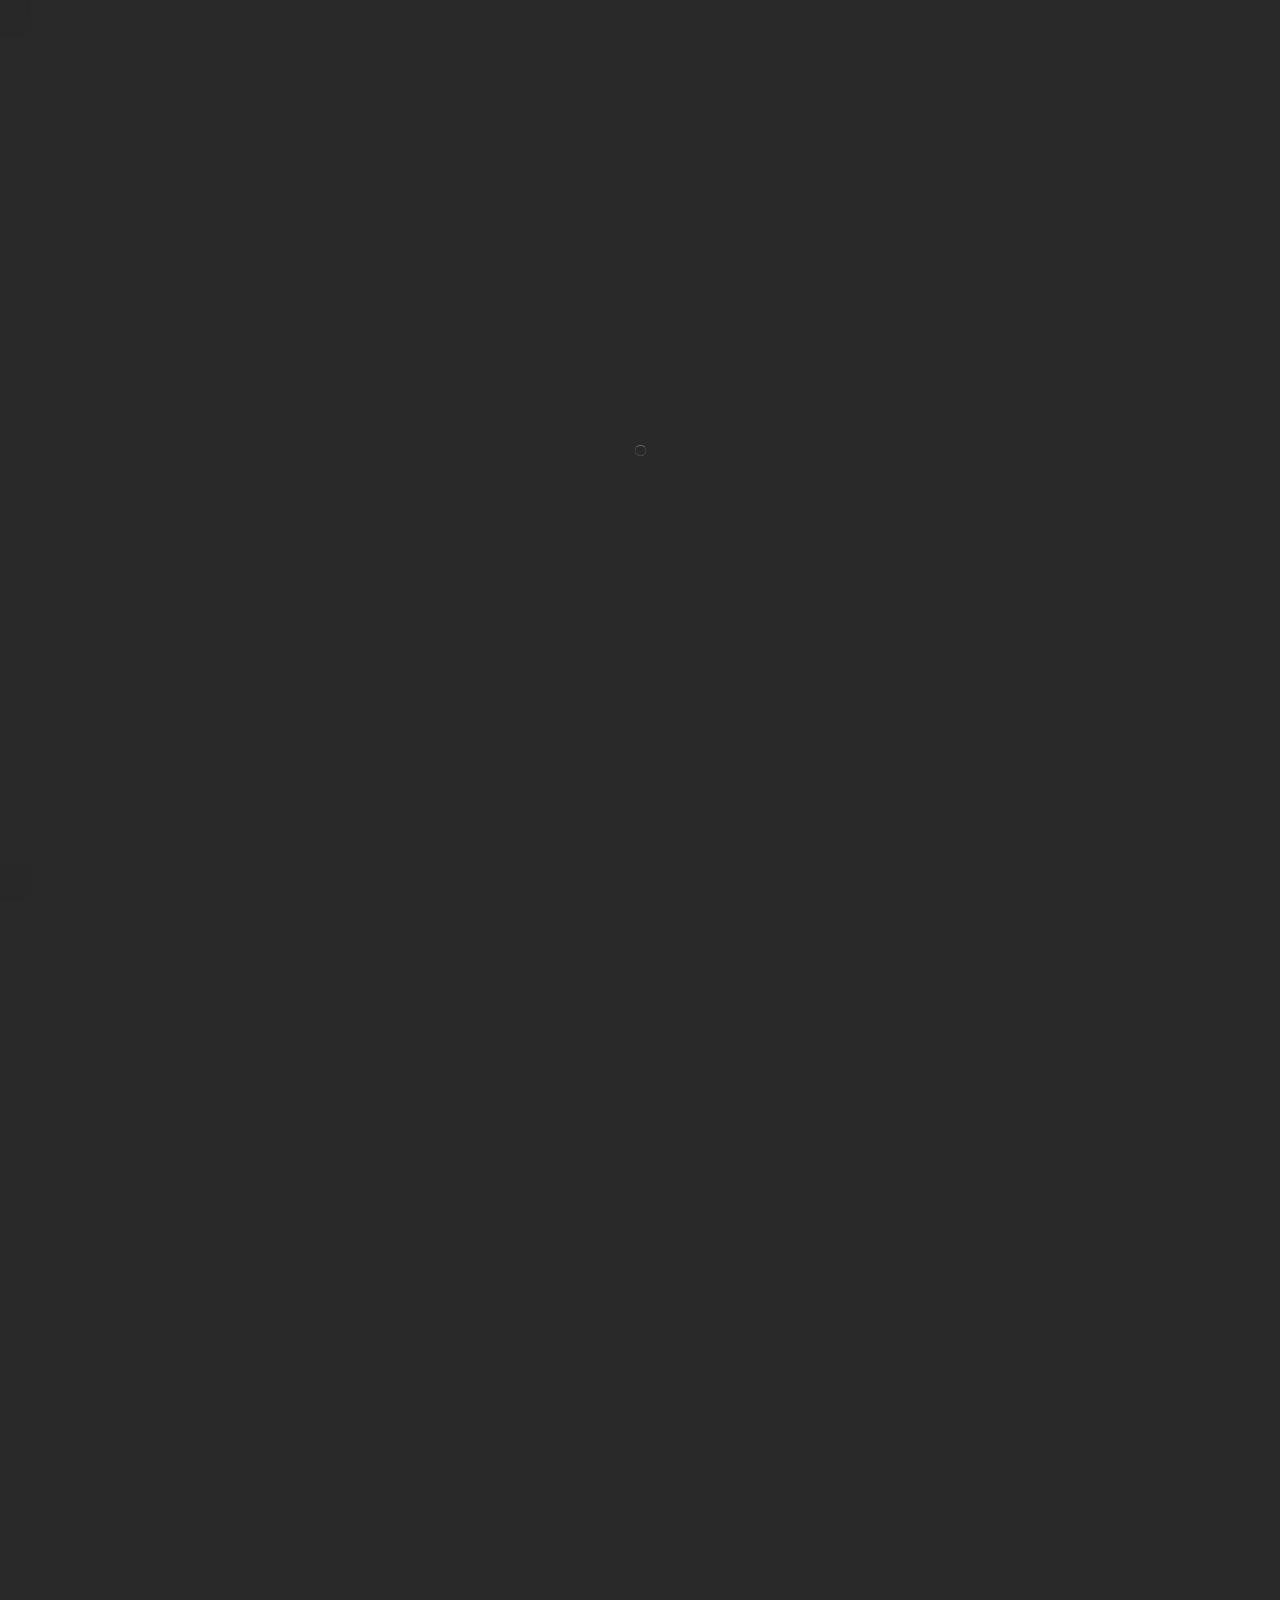
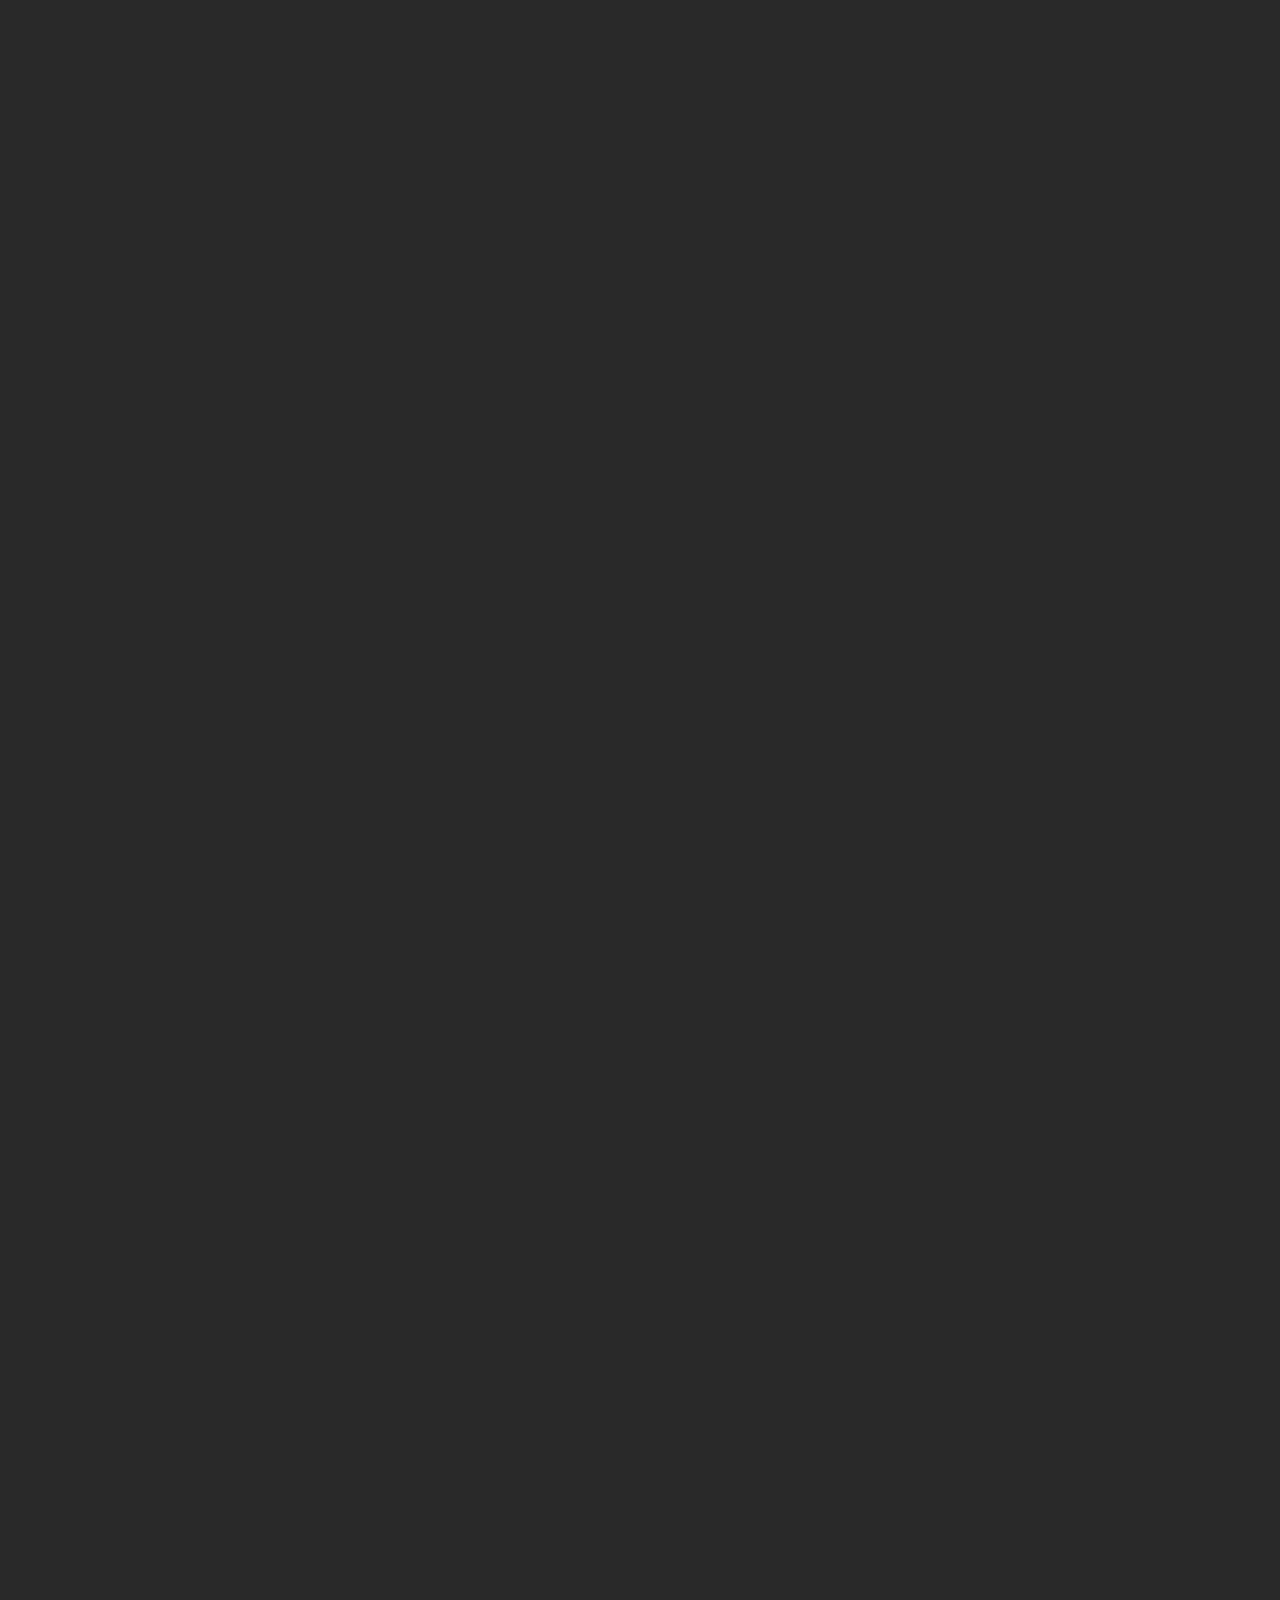
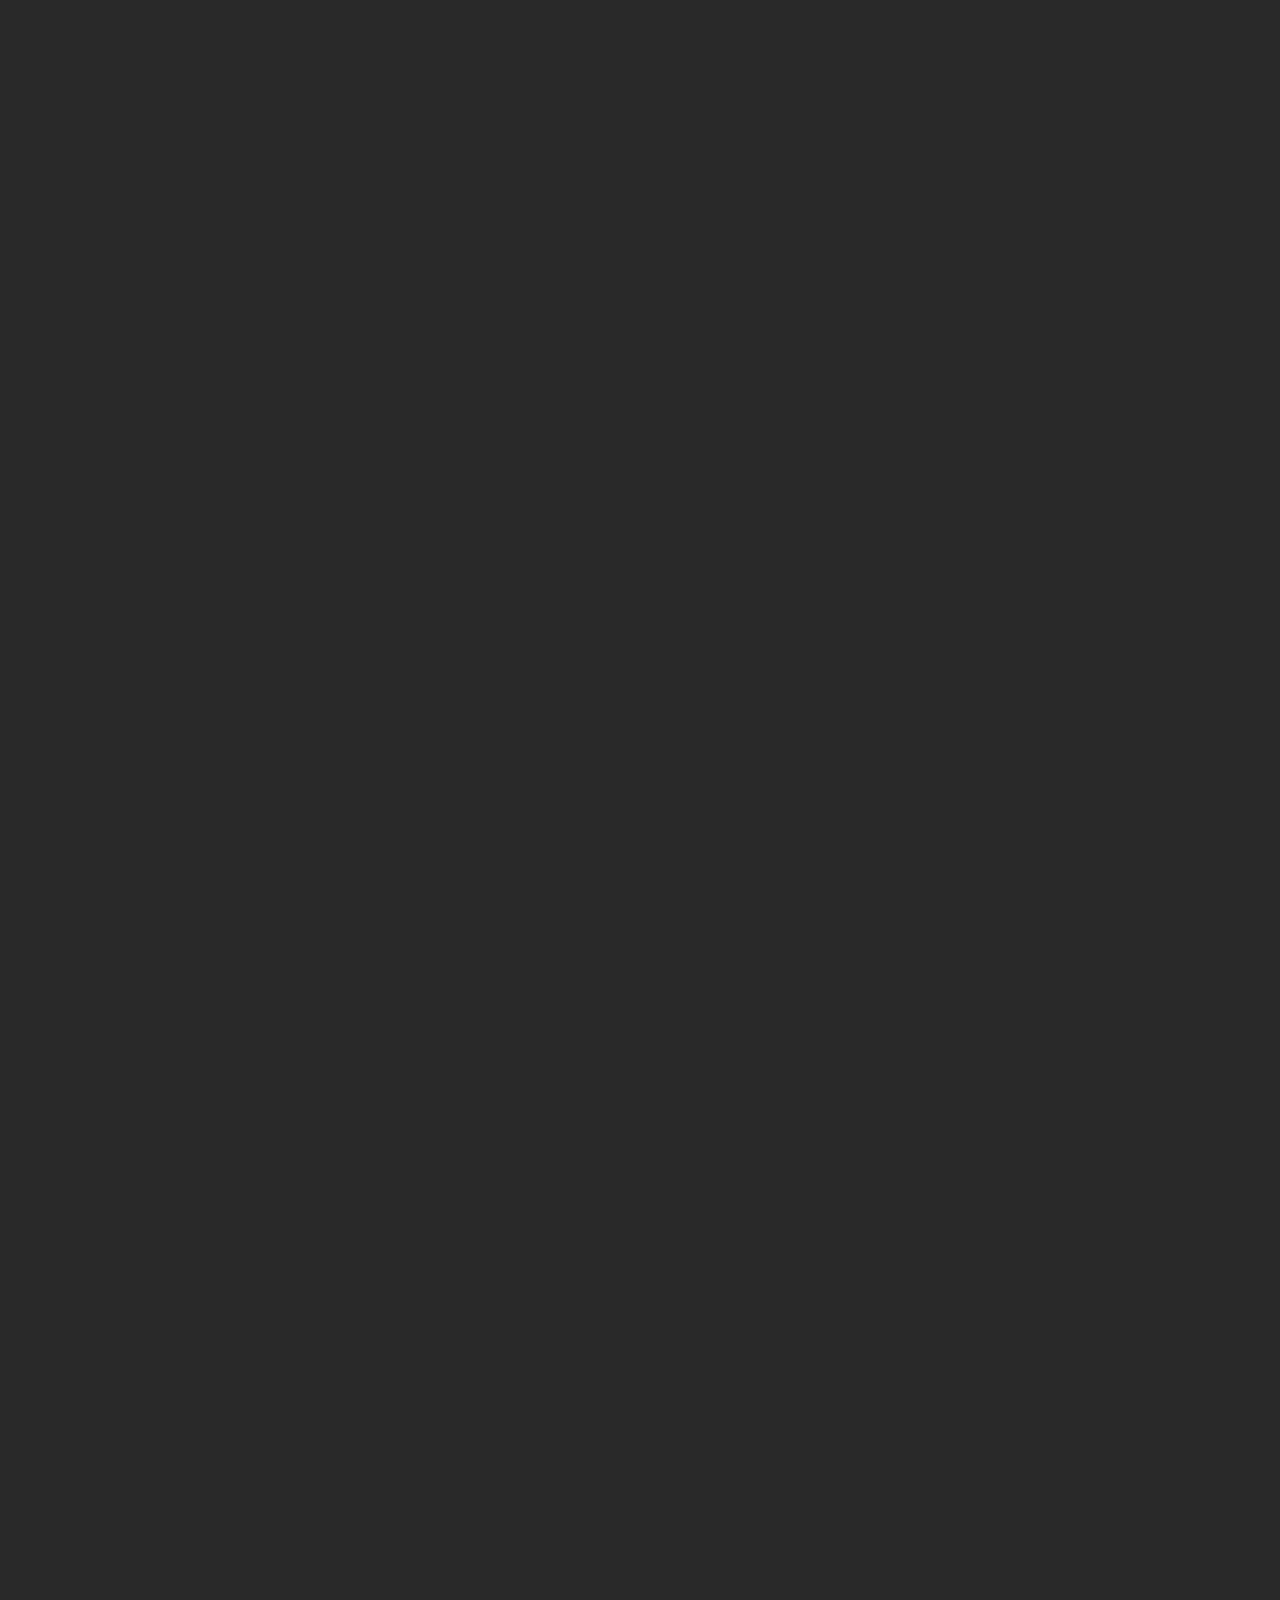
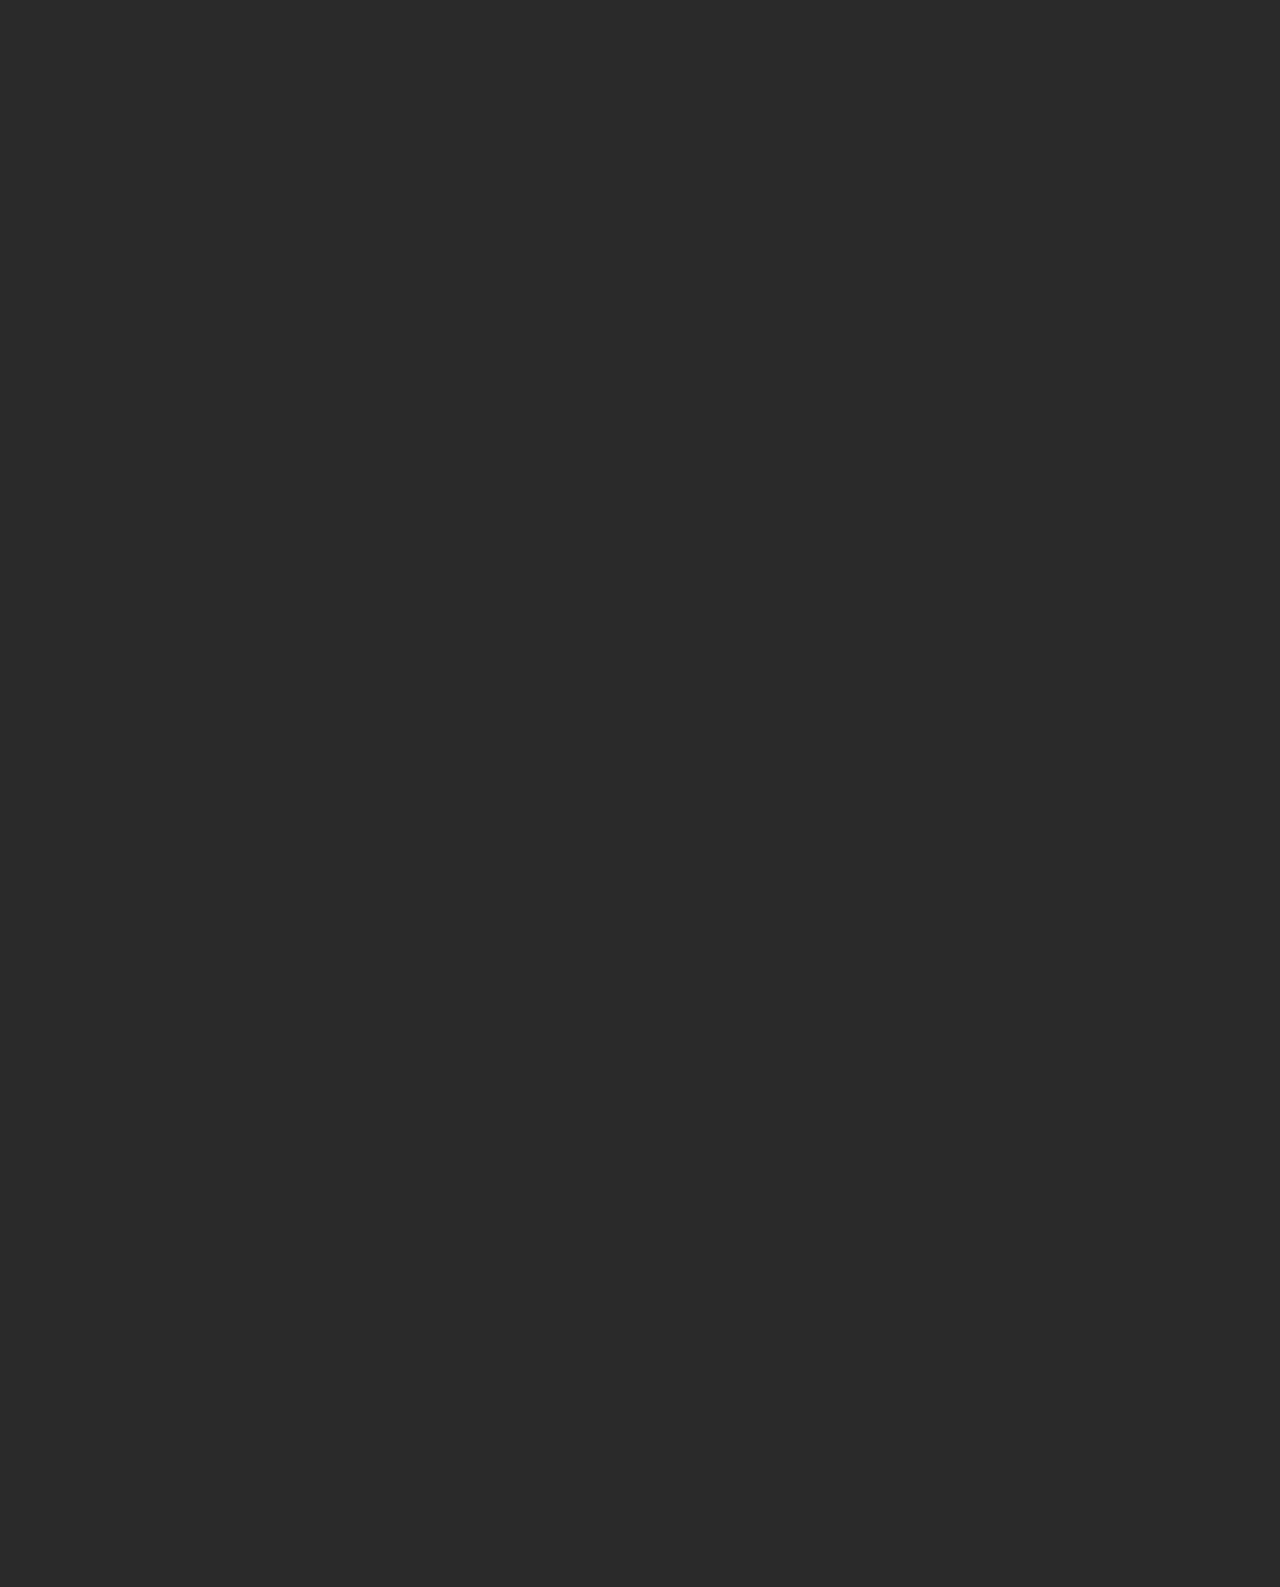
<file: index4.html>
<!DOCTYPE HTML>
.php lang="en">
    <head>
        <!--=============== basic  ===============-->
        <meta charset="UTF-8">
        <title>Restabook -   Responsive Restaurant / Cafe / Pub Template</title>
        <meta name="viewport" content="width=device-width, initial-scale=1.0, minimum-scale=1.0, maximum-scale=1.0, user-scalable=no">
        <meta name="robots" content="index, follow"/>
        <meta name="keywords" content=""/>
        <meta name="description" content=""/>
        <!--=============== css  ===============-->	
        <link type="text/css" rel="stylesheet" href="css/reset.css">
        <link type="text/css" rel="stylesheet" href="css/plugins.css">
        <link type="text/css" rel="stylesheet" href="css/style.css">
        <link type="text/css" rel="stylesheet" href="css/color.css">
        <!--=============== favicons ===============-->
        <link rel="shortcut icon" href="images/favicon.ico">
    </head>
    <body>
        <!-- lodaer  -->
        <div class="loader-wrap">
            <div class="loader-item">
                <div class="cd-loader-layer" data-frame="25">
                    <div class="loader-layer"></div>
                </div>
                <span class="loader"></span>
            </div>
        </div>
        <!-- loader end  -->
        <!-- main start  -->
        <div id="main">
            <!-- header  -->
            <header class="main-header">
                <!-- header-top  -->
                <div class="header-top">
                    <div class="container">
                        <div class="lang-wrap"><a href="#" class="act-lang">En</a><span>/</span><a href="#">Fr</a></div>
                        <div class="header-top_contacts"><a href="#"><span>Call now:</span> +489756412322</a><a href="#"><span>Write :</span> yourmail@domain.com</a></div>
                    </div>
                </div>
                <!--header-top end -->
                <!-- header-inner -->
                <div class="header-inner  fl-wrap">
                    <div class="container">
                        <div class="header-container fl-wrap">
                            <a href="index.php" class="logo-holder ajax"><img src="images/logo.png" alt=""></a>
                            <div class="show-reserv_button show-rb"><span>Reservation</span> <i class="fal fa-bookmark"></i></div>
                            <div class="show-share-btn showshare htact"><i class="fal fa-bullhorn"></i> <span class="header-tooltip">Share</span></div>
                            <div class="show-cart sc_btn htact"><i class="fal fa-shopping-bag"></i><span class="show-cart_count">3</span><span class="header-tooltip">Your Cart</span></div>
                            <!-- nav-button-wrap-->
                            <div class="nav-button-wrap">
                                <div class="nav-button">
                                    <span></span><span></span><span></span>
                                </div>
                            </div>
                            <!-- nav-button-wrap end-->
                            <!--  navigation -->
                            <div class="nav-holder main-menu">
                                <nav>
                                    <ul>
                                        <li>
                                            <a href="#" class="act-link">Home <i class="fas fa-caret-down"></i></a>
                                            <!--second level -->
                                            <ul>
                                                <li><a href="index.php">Parallax Image</a></li>
                                                <li><a href="index2.php">Slider</a></li>
                                                <li><a href="index3.php">Carousel</a></li>
                                                <li><a href="index4.php">Slideshow</a></li>
                                                <li><a href="index5.php">Video</a></li>
                                                <li><a href="onepage.php">One Page</a></li>
                                            </ul>
                                            <!--second level end-->
                                        </li>
                                        <li>
                                            <a href="#">Menu<i class="fas fa-caret-down"></i></a>
                                            <!--second level -->
                                            <ul>
                                                <li><a href="menu.php">Menu 1</a></li>
                                                <li><a href="menu2.php">Menu 2</a></li>
                                                <li><a href="menu3.php">Menu 3</a></li>
                                            </ul>
                                            <!--second level end-->
                                        </li>
                                        <li><a href="about.php">About</a></li>
                                        <li><a href="contact.php">Contact</a></li>
                                        <li><a href="blog.php">News</a></li>
                                        <li>
                                            <a href="#">Pages<i class="fas fa-caret-down"></i></a>
                                            <!--second level -->
                                            <ul>
                                                <li><a href="shop.php">Shop</a></li>
                                                <li><a href="product-single.php">Product Single</a></li>
                                                <li><a href="cart.php">Cart</a></li>
                                                <li><a href="gallery.php">Gallery</a></li>
                                                <li><a href="blog-single.php">Blog single</a></li>
                                                <li><a href="404.php">404</a></li>
                                                <li><a href="coming-soon.php">Coming Soon</a></li>
                                            </ul>
                                            <!--second level end-->
                                        </li>
                                    </ul>
                                </nav>
                            </div>
                            <!-- navigation  end -->                                
                            <!-- header-cart_wrap  -->
                            <div class="header-cart_wrap novis_cart">
                                <div class="header-cart_title">Your Cart <span>4 items</span></div>
                                <div class="header-cart_wrap_container fl-wrap">
                                    <div class="box-widget-content">
                                        <div class="widget-posts fl-wrap">
                                            <ol>
                                                <li class="clearfix">
                                                    <a href="#"  class="widget-posts-img"><img src="images/menu/1.jpg" class="respimg" alt=""></a>
                                                    <div class="widget-posts-descr">
                                                        <a href="#" title="">Grilled Steaks</a>
                                                        <div class="widget-posts-descr_calc clearfix">1 <span>x</span> $45</div>
                                                    </div>
                                                    <div class="clear-cart_button"><i class="fal fa-times"></i></div>
                                                </li>
                                                <li class="clearfix">
                                                    <a href="#"  class="widget-posts-img"><img src="images/menu/1.jpg" class="respimg" alt=""></a>
                                                    <div class="widget-posts-descr">
                                                        <a href="#" title="">Cripsy Lobster & Shrimp Bites</a>
                                                        <div class="widget-posts-descr_calc clearfix">2 <span>x</span> $22</div>
                                                    </div>
                                                    <div class="clear-cart_button"><i class="fal fa-times"></i></div>
                                                </li>
                                                <li class="clearfix">
                                                    <a href="#"  class="widget-posts-img"><img src="images/menu/1.jpg" class="respimg" alt=""></a>
                                                    <div class="widget-posts-descr">
                                                        <a href="#" title="">Chicken tortilla soup</a>
                                                        <div class="widget-posts-descr_calc clearfix">1 <span>x</span> $37</div>
                                                    </div>
                                                    <div class="clear-cart_button"><i class="fal fa-times"></i></div>
                                                </li>
                                            </ol>
                                        </div>
                                    </div>
                                </div>
                                <div class="header-cart_wrap_total fl-wrap">
                                    <div class="header-cart_wrap_total_item">Subtotal : <span>$147</span></div>
                                </div>
                                <div class="header-cart_wrap_footer fl-wrap">
                                    <a href="cart.php"> View Cart</a>
                                    <a href="checkout.php">  Checkout</a>
                                </div>
                            </div>
                            <!-- header-cart_wrap end  -->
                            <!-- share-wrapper -->
                            <div class="share-wrapper isShare">
                                <div class="share-container fl-wrap"></div>
                            </div>
                            <!-- share-wrapper-end -->
                        </div>
                    </div>
                </div>
                <!-- header-inner end  -->
            </header>
            <!--header end -->	
            <!-- wrapper  -->	
            <div id="wrapper">
                <!-- hero-wrap-->	
                <div class="hero-wrap fl-wrap full-height" data-scrollax-parent="true">
                    <!--multi-slideshow-wrap_1 -->
                    <div class="multi-slideshow-wrap_fs" data-scrollax="properties: { translateY: '30%' }">
                        <div class="full-height fl-wrap">
                            <!--ms-container-->
                            <div class="multi-slideshow_fs ms-container fl-wrap full-height">
                                <div class="swiper-container">
                                    <div class="swiper-wrapper">
                                        <!--ms_item-->
                                        <div class="swiper-slide">
                                            <div class="ms-item_fs fl-wrap">
                                                <div class="bg" data-bg="images/bg/1.jpg"></div>
                                                <div class="overlay"></div>
                                            </div>
                                        </div>
                                        <!--ms_item end-->
                                        <!--ms_item-->
                                        <div class="swiper-slide ">
                                            <div class="ms-item_fs fl-wrap">
                                                <div class="bg" data-bg="images/bg/1.jpg"></div>
                                                <div class="overlay"></div>
                                            </div>
                                        </div>
                                        <!--ms_item end-->
                                        <!--ms_item-->
                                        <div class="swiper-slide">
                                            <div class="ms-item_fs fl-wrap">
                                                <div class="bg" data-bg="images/bg/1.jpg"></div>
                                                <div class="overlay"></div>
                                            </div>
                                        </div>
                                        <!--ms_item end-->                                                 
                                    </div>
                                </div>
                            </div>
                            <!--ms-container end-->
                        </div>
                        <div class="hiddec-anim"></div>
                    </div>
                    <!--multi-slideshow-wrap_1 end-->                       
                    <div class="hero-title-wrap fl-wrap">
                        <div class="container">
                            <div class="hero-title">
                                <h4>Top Services and Premium Cuisine </h4>
                                <h2>Welcome to Restabook Restaurant</h2>
                                <a href="menu.php" class="hero_btn">Check out our Menu <i class="fal fa-long-arrow-right"></i></a>
                            </div>
                        </div>
                    </div>
                    <!--hero_promo-wrap-->
                    <div class="hero_promo-wrap bot-element2">
                        <div class="hero_promo-button">
                            <a href="https://vimeo.com/10322316" class="image-popup"><i class="fas fa-play"></i></a>
                        </div>
                        <div class="hero_promo-title">
                            <h4>View Promo Video</h4>
                        </div>
                    </div>
                    <!--hero_promo-wrap end--> 
                    <!--hero-social-->
                    <div class="hero-social">
                        <ul>
                            <li><a href="#" target="_blank"><i class="fab fa-facebook-f"></i></a></li>
                            <li><a href="#" target="_blank"><i class="fab fa-instagram"></i></a></li>
                            <li><a href="#" target="_blank"><i class="fab fa-twitter"></i></a></li>
                            <li><a href="#" target="_blank"><i class="fab fa-vk"></i></a></li>
                        </ul>
                    </div>
                    <!--hero-social end--> 
                    <!-- hero-bottom-container -->	
                    <div class="hero-bottom-container">
                        <div class="container">
                            <div class="scroll-down-wrap">
                                <div class="mousey">
                                    <div class="scroller"></div>
                                </div>
                                <span>Scroll down to Discover</span>
                            </div>
                            <a href="#sec2" class="sd_btn custom-scroll-link"><i class="fal fa-chevron-double-down"></i></a>
                        </div>
                    </div>
                    <!-- hero-bottom-container -->	
                    <div class="hero-dec_top"></div>
                    <div class="hero-dec_bottom"></div>
                    <div class="brush-dec"></div>
                </div>
                <!-- hero-wrap  end -->	
                <!-- content  -->	
                <div class="content">
                    <section class="hidden-section big-padding" data-scrollax-parent="true" id="sec2">
                        <div class="container">
                            <div class="row">
                                <div class="col-md-6">
                                    <div class="section-title text-align_left">
                                        <h4>Our story</h4>
                                        <h2>Few words about us</h2>
                                        <div class="dots-separator fl-wrap"><span></span></div>
                                    </div>
                                    <div class="text-block ">
                                        <p>Sed ut perspiciatis unde omnis iste natus error sit voluptatem accusantium doloremque laudantium totam aperiam. Eaque ipsa quae ab illo inventore veritatis et quasi architecto beatae vitae dicta sunt.
                                            Ut enim ad minima veniam, quis nostrum exercitationem ullam corporis suscipit laboriosam, nisi ut aliquid ex ea commodi consequatur.
                                        </p>
                                        <p> Quis autem vel eum iure reprehenderit qui in ea voluptate velit esse quam nihil molestiae consequatur.</p>
                                        <a href="menu.php" class="btn fl-btn">Explore Our Menu<i class="fal fa-long-arrow-right"></i></a>
                                    </div>
                                </div>
                                <div class="col-md-6">
                                    <div class="image-collge-wrap fl-wrap">
                                        <div class="main-iamge">
                                            <img src="images/all/1.jpg"   alt="">
                                        </div>
                                        <div class="images-collage-item" style="width:65%" data-position-left="68" data-position-top="-15" data-zindex="2" data-opacity="1.0"><img src="images/all/2.jpg" alt=""></div>
                                        <div class="images-collage-item col_par" style="width:120px" data-position-left="-23" data-position-top="-17" data-zindex="9" data-scrollax="properties: { translateY: '150px' }"><img src="images/cube.png" alt=""></div>
                                    </div>
                                </div>
                            </div>
                            <div class="section-dec sec-dec_top"></div>
                        <div class="wave-bg" data-scrollax="properties: { translateY: '-150px' }"></div>                            
                        </div>
                    </section>
                    <!--  section end  -->   
                    <!-- section   -->
                    <section class="column-section no-padding hidden-section" data-scrollax-parent="true" id="sec4">
                        <div class="column-wrap-bg left-wrap">
                            <div class="bg par-elem "  data-bg="images/bg/1.jpg" data-scrollax="properties: { translateY: '30%' }"></div>
                            <div class="overlay"></div>
                            <div class="quote-box">
                                <i class="fal fa-quote-right"></i>
                                <p>"Sed ut perspiciatis unde omnis iste natus error sit voluptatem accusantium doloremque laudantium, totam rem aperiam, eaque ipsa quae ab illo inventore veritatis et quasi accusantium."</p>
                                <div class="signature"><img src="images/signature.png" alt=""></div>
                                <h4>Kevin  Kowalsky - Restaurant’s cheaf</h4>
                            </div>
                        </div>
                        <div class="column-section-wrap dark-bg" >
                            <div class="container"  >
                                <div class="column-text">
                                    <div class="section-title">
                                        <h4>Call For Reservations</h4>
                                        <h2>Opening Hours</h2>
                                        <div class="dots-separator fl-wrap"><span></span></div>
                                    </div>
                                    <div class="work-time fl-wrap">
                                        <div class="row">
                                            <div class="col-sm-6">
                                                <h3>Sunday to Tuesday</h3>
                                                <div class="hours">
                                                    09:00<br>
                                                    22:00
                                                </div>
                                            </div>
                                            <div class="col-sm-6">
                                                <h3>Friday to Saturday</h3>
                                                <div class="hours">
                                                    11:00<br>
                                                    19:00
                                                </div>
                                            </div>
                                        </div>
                                    </div>
                                    <div class="clearfix"></div>
                                    <div class="bold-separator"><span></span></div>
                                    <div class="big-number"><a href="#">+7(111)123456789</a></div>
                                </div>
                            </div>
                            <div class="illustration_bg">
                                <div class="bg"  data-bg="images/bg/dec/7.png"></div>
                            </div>
                        </div>
                    </section>
                    <!-- section end -->
                    <!--  section    -->   
                    <section data-scrollax-parent="true">
                        <div class="container">
                            <div class="section-title">
                                <h4>Why people choose us</h4>
                                <h2>Prepare for first-class service</h2>
                                <div class="dots-separator fl-wrap"><span></span></div>
                            </div>
                            <div class="cards-wrap fl-wrap">
                                <div class="row">
                                    <!--card item --> 
                                    <div class="col-md-4">
                                        <div class="content-inner fl-wrap">
                                            <div class="content-front">
                                                <div class="cf-inner">
                                                    <div class="bg "  data-bg="images/services/1.jpg"></div>
                                                    <div class="overlay"></div>
                                                    <div class="inner">
                                                        <h2>Daily New Fresh Menus</h2>
                                                        <h4>Start eating better</h4>
                                                    </div>
                                                    <div class="serv-num">01.</div>
                                                </div>
                                            </div>
                                            <div class="content-back">
                                                <div class="cf-inner">
                                                    <div class="inner">
                                                        <div class="dec-icon">
                                                            <i class="fal fa-fish"></i>
                                                        </div>
                                                        <p>Lorem ipsum dolor sit amet, consectetur adipiscing elit. Maecenas in pulvinar neque. Nulla finibus lobortis pulvinar.</p>
                                                    </div>
                                                </div>
                                            </div>
                                        </div>
                                    </div>
                                    <!--card item end -->
                                    <!--card item --> 
                                    <div class="col-md-4">
                                        <div class="content-inner fl-wrap">
                                            <div class="content-front">
                                                <div class="cf-inner">
                                                    <div class="bg "  data-bg="images/services/1.jpg"></div>
                                                    <div class="overlay"></div>
                                                    <div class="inner">
                                                        <h2>Fresh Ingredient, Tasty Meals</h2>
                                                        <h4>Quality is the heart</h4>
                                                    </div>
                                                    <div class="serv-num">02.</div>
                                                </div>
                                            </div>
                                            <div class="content-back">
                                                <div class="cf-inner">
                                                    <div class="inner">
                                                        <div class="dec-icon">
                                                            <i class="fal fa-carrot"></i>
                                                        </div>
                                                        <p>Lorem ipsum dolor sit amet, consectetur adipiscing elit. Maecenas in pulvinar neque. Nulla finibus lobortis pulvinar.</p>
                                                    </div>
                                                </div>
                                            </div>
                                        </div>
                                    </div>
                                    <!--card item end -->
                                    <!--card item --> 
                                    <div class="col-md-4">
                                        <div class="content-inner fl-wrap">
                                            <div class="content-front">
                                                <div class="cf-inner">
                                                    <div class="bg "  data-bg="images/services/1.jpg"></div>
                                                    <div class="overlay"></div>
                                                    <div class="inner">
                                                        <h2>Creative & Talented Chefs</h2>
                                                        <h4>Hot & ready to serve</h4>
                                                    </div>
                                                    <div class="serv-num">03.</div>
                                                </div>
                                            </div>
                                            <div class="content-back">
                                                <div class="cf-inner">
                                                    <div class="inner">
                                                        <div class="dec-icon">
                                                            <i class="fal fa-utensils-alt"></i>
                                                        </div>
                                                        <p>Lorem ipsum dolor sit amet, consectetur adipiscing elit. Maecenas in pulvinar neque. Nulla finibus lobortis pulvinar.</p>
                                                    </div>
                                                </div>
                                            </div>
                                        </div>
                                    </div>
                                    <!--card item end -->                                                 
                                </div>
                                <div class="section-dec sec-dec_top"></div>
                                <div class="section-dec sec-dec_bottom"></div>
                            </div>
                            <a href="about.php" class="btn fl-btn border-btn">Read More About us <i class="fal fa-long-arrow-right"></i></a>
                            <div class="images-collage-item col_par" style="width:120px" data-position-left="83" data-position-top="87" data-zindex="1" data-scrollax="properties: { translateY: '150px' }"><img src="images/cube.png" alt=""></div>
                        </div>
                        <div class="section-bg">
                            <div class="bg"  data-bg="images/bg/dec/section-bg.png"></div>
                        </div>
                    </section>
                    <!--  section end  --> 
                    <!--  section  -->
                    <section class="parallax-section dark-bg hidden-section" data-scrollax-parent="true">
                        <div class="brush-dec2"></div>
                        <div class="brush-dec"></div>
                        <div class="bg par-elem bg_tabs"  data-bg="images/bg/1.jpg" data-scrollax="properties: { translateY: '30%' }"></div>
                        <div class="cd-tabs-layer" data-frame="10">
                            <div class="tabs-layer"></div>
                        </div>
                        <div class="overlay op7"></div>
                        <div class="container">
                            <div class="section-title">
                                <h4>Special menu offers.</h4>
                                <h2>Enjoy Restaurants Specialties</h2>
                                <div class="dots-separator fl-wrap"><span></span></div>
                            </div>
                            <!--  hero-menu_header  end-->
                            <div class="hero-menu tabs-act fl-wrap">
                                <div class="row">
                                    <!--  hero-menu_header-->
                                    <div class="col-md-3">
                                        <div class="hero-menu_header fl-wrap">
                                            <ul class="tabs-menu     no-list-style change_bg">
                                                <li class="current"><a href="#tab-1" data-bgtab="images/bg/1.jpg"><span>01.</span>Main dishes</a></li>
                                                <li><a href="#tab-2" data-bgtab="images/bg/1.jpg"><span>02.</span>Starter</a></li>
                                                <li><a href="#tab-3" data-bgtab="images/bg/1.jpg"><span>03.</span>Desserts</a></li>
                                                <li><a href="#tab-4" data-bgtab="images/bg/1.jpg"><span>04.</span>Sea Food</a></li>
                                                <li><a href="#tab-5" data-bgtab="images/bg/1.jpg"><span>05.</span>Drinks</a></li>
                                            </ul>
                                        </div>
                                    </div>
                                    <!--  hero-menu_header  end-->
                                    <!--  hero-menu_content   -->
                                    <div class="col-md-9">
                                        <div class="hero-menu_content fl-wrap">
                                            <div class="tabs-container">
                                                <div class="tab">
                                                    <!--tab -->
                                                    <div id="tab-1" class="tab-content first-tab">
                                                        <!-- header-menu-item-->
                                                        <div class="hero-menu-item">
                                                            <div class="hero-menu-item-title fl-wrap">
                                                                <h6><span>01.</span>Soft shell crab</h6>
                                                                <div class="hmi-dec"></div>
                                                                <span class="hero-menu-item-price">$29</span>
                                                            </div>
                                                            <div class="hero-menu-item-details">
                                                                <p>Granny help you treat yourself with a different meal everyday</p>
                                                            </div>
                                                        </div>
                                                        <!-- header-menu-item end-->
                                                        <!-- header-menu-item-->
                                                        <div class="hero-menu-item">
                                                            <div class="hero-menu-item-title fl-wrap">
                                                                <h6><span>02.</span>Miso chicken</h6>
                                                                <div class="hmi-dec"></div>
                                                                <span class="hero-menu-item-price">$19</span>
                                                            </div>
                                                            <div class="hero-menu-item-details">
                                                                <p>Etiam tempus felis eros, id lobortis turpis</p>
                                                            </div>
                                                        </div>
                                                        <!-- header-menu-item end-->                                                         
                                                        <!-- header-menu-item-->
                                                        <div class="hero-menu-item">
                                                            <div class="hero-menu-item-title fl-wrap">
                                                                <h6><span>03.</span>Fish pie</h6>
                                                                <div class="hmi-dec"></div>
                                                                <span class="hero-menu-item-price">$12</span>
                                                            </div>
                                                            <div class="hero-menu-item-details">
                                                                <p>usce tempus tempus maximus volutpat</p>
                                                            </div>
                                                        </div>
                                                        <!-- header-menu-item end-->                                                         
                                                        <!-- header-menu-item-->
                                                        <div class="hero-menu-item">
                                                            <div class="hero-menu-item-title fl-wrap">
                                                                <h6><span>04.</span>Salmon riverland</h6>
                                                                <div class="hmi-dec"></div>
                                                                <span class="hero-menu-item-price">$105</span>
                                                            </div>
                                                            <div class="hero-menu-item-details">
                                                                <p>Fusce a tellus tellus. Praesent neque arcu, efficitur sit amet</p>
                                                            </div>
                                                        </div>
                                                        <!-- header-menu-item end-->                                                         
                                                    </div>
                                                    <!--tab end -->
                                                    <!--tab 2-->
                                                    <div class="tab">
                                                        <div id="tab-2" class="tab-content">
                                                            <!-- header-menu-item-->
                                                            <div class="hero-menu-item">
                                                                <div class="hero-menu-item-title fl-wrap">
                                                                    <h6><span>01.</span>Fried Potatoes</h6>
                                                                    <div class="hmi-dec"></div>
                                                                    <span class="hero-menu-item-price">$29</span>
                                                                </div>
                                                                <div class="hero-menu-item-details">
                                                                    <p>Granny help you treat yourself with a different meal everyday</p>
                                                                </div>
                                                            </div>
                                                            <!-- header-menu-item end-->
                                                            <!-- header-menu-item-->
                                                            <div class="hero-menu-item">
                                                                <div class="hero-menu-item-title fl-wrap">
                                                                    <h6><span>02.</span>Doner Burger</h6>
                                                                    <div class="hmi-dec"></div>
                                                                    <span class="hero-menu-item-price">$19</span>
                                                                </div>
                                                                <div class="hero-menu-item-details">
                                                                    <p>Etiam tempus felis eros, id lobortis turpis</p>
                                                                </div>
                                                            </div>
                                                            <!-- header-menu-item end-->                                                         
                                                            <!-- header-menu-item-->
                                                            <div class="hero-menu-item">
                                                                <div class="hero-menu-item-title fl-wrap">
                                                                    <h6><span>03.</span>Steak Filet</h6>
                                                                    <div class="hmi-dec"></div>
                                                                    <span class="hero-menu-item-price">$12</span>
                                                                </div>
                                                                <div class="hero-menu-item-details">
                                                                    <p>usce tempus tempus maximus volutpat</p>
                                                                </div>
                                                            </div>
                                                            <!-- header-menu-item end-->                                                         
                                                            <!-- header-menu-item-->
                                                            <div class="hero-menu-item">
                                                                <div class="hero-menu-item-title fl-wrap">
                                                                    <h6><span>04.</span>Cayenne Shrimp</h6>
                                                                    <div class="hmi-dec"></div>
                                                                    <span class="hero-menu-item-price">$37</span>
                                                                </div>
                                                                <div class="hero-menu-item-details">
                                                                    <p>usce tempus tempus maximus volutpat</p>
                                                                </div>
                                                            </div>
                                                            <!-- header-menu-item end-->                                                          
                                                        </div>
                                                    </div>
                                                    <!--tab end -->
                                                    <!--tab 3-->
                                                    <div class="tab">
                                                        <div id="tab-3" class="tab-content">
                                                            <!-- header-menu-item-->
                                                            <div class="hero-menu-item">
                                                                <div class="hero-menu-item-title fl-wrap">
                                                                    <h6><span>01.</span>Soft shell crab</h6>
                                                                    <div class="hmi-dec"></div>
                                                                    <span class="hero-menu-item-price">$29</span>
                                                                </div>
                                                                <div class="hero-menu-item-details">
                                                                    <p>Granny help you treat yourself with a different meal everyday</p>
                                                                </div>
                                                            </div>
                                                            <!-- header-menu-item end-->
                                                            <!-- header-menu-item-->
                                                            <div class="hero-menu-item">
                                                                <div class="hero-menu-item-title fl-wrap">
                                                                    <h6><span>02.</span>Tarte Tatin</h6>
                                                                    <div class="hmi-dec"></div>
                                                                    <span class="hero-menu-item-price">$25</span>
                                                                </div>
                                                                <div class="hero-menu-item-details">
                                                                    <p>Etiam tempus felis eros, id lobortis turpis</p>
                                                                </div>
                                                            </div>
                                                            <!-- header-menu-item end-->                                                         
                                                            <!-- header-menu-item-->
                                                            <div class="hero-menu-item">
                                                                <div class="hero-menu-item-title fl-wrap">
                                                                    <h6><span>03.</span>Creme Brulee</h6>
                                                                    <div class="hmi-dec"></div>
                                                                    <span class="hero-menu-item-price">$64</span>
                                                                </div>
                                                                <div class="hero-menu-item-details">
                                                                    <p>usce tempus tempus maximus volutpat</p>
                                                                </div>
                                                            </div>
                                                            <!-- header-menu-item end-->                                                         
                                                            <!-- header-menu-item-->
                                                            <div class="hero-menu-item">
                                                                <div class="hero-menu-item-title fl-wrap">
                                                                    <h6><span>04.</span>Lemon Meringue</h6>
                                                                    <div class="hmi-dec"></div>
                                                                    <span class="hero-menu-item-price">$12</span>
                                                                </div>
                                                                <div class="hero-menu-item-details">
                                                                    <p>usce tempus tempus maximus volutpat</p>
                                                                </div>
                                                            </div>
                                                            <!-- header-menu-item end-->                                                          
                                                        </div>
                                                    </div>
                                                    <!--tab end -->                                                    
                                                    <!--tab 4-->
                                                    <div class="tab">
                                                        <div id="tab-4" class="tab-content">
                                                            <!-- header-menu-item-->
                                                            <div class="hero-menu-item">
                                                                <div class="hero-menu-item-title fl-wrap">
                                                                    <h6><span>01.</span> Lobster with melted mozarella</h6>
                                                                    <div class="hmi-dec"></div>
                                                                    <span class="hero-menu-item-price">$156</span>
                                                                </div>
                                                                <div class="hero-menu-item-details">
                                                                    <p>Granny help you treat yourself with a different meal everyday</p>
                                                                </div>
                                                            </div>
                                                            <!-- header-menu-item end-->
                                                            <!-- header-menu-item-->
                                                            <div class="hero-menu-item">
                                                                <div class="hero-menu-item-title fl-wrap">
                                                                    <h6><span>02.</span> Butterfly fried shrimps platter</h6>
                                                                    <div class="hmi-dec"></div>
                                                                    <span class="hero-menu-item-price">$98</span>
                                                                </div>
                                                                <div class="hero-menu-item-details">
                                                                    <p>Etiam tempus felis eros, id lobortis turpis</p>
                                                                </div>
                                                            </div>
                                                            <!-- header-menu-item end-->                                                         
                                                        </div>
                                                    </div>
                                                    <!--tab end -->                                                     
                                                    <!--tab 5-->
                                                    <div class="tab">
                                                        <div id="tab-5" class="tab-content">
                                                            <!-- header-menu-item-->
                                                            <div class="hero-menu-item">
                                                                <div class="hero-menu-item-title fl-wrap">
                                                                    <h6><span>01.</span>Kiwi Coctail</h6>
                                                                    <div class="hmi-dec"></div>
                                                                    <span class="hero-menu-item-price">$12</span>
                                                                </div>
                                                                <div class="hero-menu-item-details">
                                                                    <p>Granny help you treat yourself with a different meal everyday</p>
                                                                </div>
                                                            </div>
                                                            <!-- header-menu-item end-->
                                                            <!-- header-menu-item-->
                                                            <div class="hero-menu-item">
                                                                <div class="hero-menu-item-title fl-wrap">
                                                                    <h6><span>02.</span>Summer Beer</h6>
                                                                    <div class="hmi-dec"></div>
                                                                    <span class="hero-menu-item-price">$21</span>
                                                                </div>
                                                                <div class="hero-menu-item-details">
                                                                    <p>Etiam tempus felis eros, id lobortis turpis</p>
                                                                </div>
                                                            </div>
                                                            <!-- header-menu-item end-->                                                         
                                                            <!-- header-menu-item-->
                                                            <div class="hero-menu-item">
                                                                <div class="hero-menu-item-title fl-wrap">
                                                                    <h6><span>03.</span>Red Mojitos</h6>
                                                                    <div class="hmi-dec"></div>
                                                                    <span class="hero-menu-item-price">$17</span>
                                                                </div>
                                                                <div class="hero-menu-item-details">
                                                                    <p>usce tempus tempus maximus volutpat</p>
                                                                </div>
                                                            </div>
                                                            <!-- header-menu-item end-->                                                         
                                                            <!-- header-menu-item-->
                                                            <div class="hero-menu-item">
                                                                <div class="hero-menu-item-title fl-wrap">
                                                                    <h6><span>04.</span>Cabernet Sauvignon</h6>
                                                                    <div class="hmi-dec"></div>
                                                                    <span class="hero-menu-item-price">$40</span>
                                                                </div>
                                                                <div class="hero-menu-item-details">
                                                                    <p>usce tempus tempus maximus volutpat</p>
                                                                </div>
                                                            </div>
                                                            <!-- header-menu-item end-->                                                         
                                                        </div>
                                                    </div>
                                                    <!--tab end -->                                                    
                                                </div>
                                                <!--tabs end -->
                                            </div>
                                        </div>
                                    </div>
                                    <!--  hero-menu_content end  -->
                                    <div class="clearfix"></div>
                                    <a href="menu.php" class="hero_btn" style="margin-left:30px;">View Full Menu <i class="fal fa-long-arrow-right"></i></a>
                                    <a href="#" class="pdf-link">Dowload PDF</a>
                                </div>
                            </div>
                            <!--  hero-menu  end-->
                        </div>
                    </section>
                    <!--  section  end-->
                    <section data-scrollax-parent="true">
                        <div class="container">
                            <div class="section-title">
                                <h4>Our awesome team</h4>
                                <h2>Met Our Chefs</h2>
                                <div class="dots-separator fl-wrap"><span></span></div>
                            </div>
                            <div class="about-wrap  fl-wrap">
                                <div class="row">
                                    <div class="col-md-4">
                                        <!-- team-item -->
                                        <div class="team-box">
                                            <div class="team-photo">
                                                <img src="images/team/1.jpg" alt="" class="respimg">
                                                <div class="overlay"></div>
                                                <div class="team-social">
                                                    <span class="ts_title">Follow</span>
                                                    <ul class="no-list-style">
                                                        <li><a href="#" target="_blank"><i class="fab fa-facebook-f"></i></a></li>
                                                        <li><a href="#" target="_blank"><i class="fab fa-twitter"></i></a></li>
                                                        <li><a href="#" target="_blank"><i class="fab fa-instagram"></i></a></li>
                                                        <li><a href="#" target="_blank"><i class="fab fa-vk"></i></a></li>
                                                    </ul>
                                                </div>
                                            </div>
                                            <div class="team-info fl-wrap">
                                                <h3> Kevin  Gray </h3>
                                                <h4>Master chef in New York</h4>
                                                <p>Lorem ipsum dolor sit amet, consectetur adipiscing elit, sed do eiusmod tempor incididunt ut labore et dolore magna aliqua.  </p>
                                            </div>
                                        </div>
                                    </div>
                                    <!-- team-item  end-->
                                    <!-- team-item -->
                                    <div class="col-md-4">
                                        <div class="team-box">
                                            <div class="team-photo">
                                                <img src="images/team/1.jpg" alt="" class="respimg">
                                                <div class="overlay"></div>
                                                <div class="team-social">
                                                    <span class="ts_title">Follow</span>
                                                    <ul class="no-list-style">
                                                        <li><a href="#" target="_blank"><i class="fab fa-facebook-f"></i></a></li>
                                                        <li><a href="#" target="_blank"><i class="fab fa-twitter"></i></a></li>
                                                        <li><a href="#" target="_blank"><i class="fab fa-instagram"></i></a></li>
                                                        <li><a href="#" target="_blank"><i class="fab fa-vk"></i></a></li>
                                                    </ul>
                                                </div>
                                            </div>
                                            <div class="team-info fl-wrap">
                                                <h3> Austin Evon </h3>
                                                <h4>Master chef in Florida</h4>
                                                <p>Lorem ipsum dolor sit amet, consectetur adipiscing elit, sed do eiusmod tempor incididunt ut labore et dolore magna aliqua.  </p>
                                            </div>
                                        </div>
                                    </div>
                                    <!-- team-item end  -->
                                    <!-- team-item -->
                                    <div class="col-md-4">
                                        <div class="team-box">
                                            <div class="team-photo">
                                                <img src="images/team/1.jpg" alt="" class="respimg">
                                                <div class="overlay"></div>
                                                <div class="team-social">
                                                    <span class="ts_title">Follow</span>
                                                    <ul class="no-list-style">
                                                        <li><a href="#" target="_blank"><i class="fab fa-facebook-f"></i></a></li>
                                                        <li><a href="#" target="_blank"><i class="fab fa-twitter"></i></a></li>
                                                        <li><a href="#" target="_blank"><i class="fab fa-instagram"></i></a></li>
                                                        <li><a href="#" target="_blank"><i class="fab fa-vk"></i></a></li>
                                                    </ul>
                                                </div>
                                            </div>
                                            <div class="team-info fl-wrap">
                                                <h3> Taylor Roberts </h3>
                                                <h4>Master chef in Maiami</h4>
                                                <p>Lorem ipsum dolor sit amet, consectetur adipiscing elit, sed do eiusmod tempor incididunt ut labore et dolore magna aliqua.  </p>
                                            </div>
                                        </div>
                                    </div>
                                    <!-- team-item end  -->
                                    <div class="col-md-8">
                                        <div class="align-text-block">
                                            <h4>Want to cook something tasty? Read our best recipes.</h4>
                                            <a href="blog.php" class="btn">Recipes Book <i class="fal fa-long-arrow-right"></i></a>
                                        </div>
                                    </div>
                                </div>
                                <div class="section-dec sec-dec_top"></div>
                            </div>
                            <div class="wave-bg wave-bg_right " data-scrollax="properties: { translateY: '-150px' }"></div>
                        </div>
                    </section>
                    <!-- section end  --> 
                    <!-- section   -->
                    <section class="column-section no-padding hidden-section" data-scrollax-parent="true">
                        <div class="column-wrap-bg right-wrap">
                            <div class="bg par-elem "  data-bg="images/bg/1.jpg" data-scrollax="properties: { translateY: '30%' }"></div>
                            <div class="overlay"></div>
                            <div class="column-wrap-bg-text">
                                <h3>Our Store</h3>
                                <h4>Want to order food home? Visit our online store.</h4>
                                <a href="about.php" class="btn">Buy online <i class="fal fa-long-arrow-right"></i></a>
                            </div>
                        </div>
                        <div class="column-section-wrap left-column-section dark-bg" >
                            <div class="container"  >
                                <div class="column-text">
                                    <div class="section-title">
                                        <h4>Book a table</h4>
                                        <h2>Upcoming  Events</h2>
                                        <div class="dots-separator fl-wrap"><span></span></div>
                                    </div>
                                    <!-- events-carousel-wrap -->
                                    <div class="events-carousel-wrap fl-wrap">
                                        <div class="events-carousel fl-wrap">
                                            <div class="swiper-container">
                                                <div class="swiper-wrapper">
                                                    <!-- swiper-slide -->
                                                    <div class="swiper-slide">
                                                        <div class="event-carousel-item">
                                                            <h4>Jazz Band Live Event</h4>
                                                            <span class="event-date">25 may 2020</span>
                                                            <p>Sed ut perspiciatis unde omnis iste natus error sit voluptatem accusantium doloremque laudantium totam aperiam. </p>
                                                        </div>
                                                    </div>
                                                    <!-- swiper-slide end -->
                                                    <!-- swiper-slide -->
                                                    <div class="swiper-slide">
                                                        <div class="event-carousel-item">
                                                            <h4>Wine and Steak Day</h4>
                                                            <span class="event-date">19 June 2020</span>
                                                            <p>In ut odio libero, at vulputate urna. Nulla tristique mi a massa convallis cursus. Nulla eu mi magna. Etiam suscipit   gravida. </p>
                                                        </div>
                                                    </div>
                                                    <!-- swiper-slide end -->
                                                    <!-- swiper-slide -->
                                                    <div class="swiper-slide">
                                                        <div class="event-carousel-item">
                                                            <h4>Freedom Day Celebration</h4>
                                                            <span class="event-date">14 October 2020</span>
                                                            <p>Lorem Ipsum generators on the Internet king this the first true generator laudantium totam aperiam. </p>
                                                        </div>
                                                    </div>
                                                    <!-- swiper-slide end -->                                                        
                                                </div>
                                            </div>
                                        </div>
                                        <div class="ec-button ec-button-prev"><i class="fas fa-caret-left"></i></div>
                                        <div class="ec-button ec-button-next"><i class="fas fa-caret-right"></i></div>
                                    </div>
                                    <div class="clearfix"></div>
                                    <div class="bold-separator"><span></span></div>
                                    <!-- events-carousel-wrap end -->
                                    <a href="#" class="hero_btn no-align show-rb">Book Table Now<i class="fal fa-long-arrow-right"></i></a>
                                </div>
                            </div>
                            <div class="illustration_bg">
                                <div class="bg"  data-bg="images/bg/dec/6.png"></div>
                            </div>
                        </div>
                    </section>
                    <!-- section end  --> 
                    <!-- section   -->                        
                    <section>
                        <div class="brush-dec2 brush-dec_bottom"></div>
                        <div class="container">
                            <div class="section-title">
                                <h4>What said about us</h4>
                                <h2>Customer Reviews</h2>
                                <div class="dots-separator fl-wrap"><span></span></div>
                            </div>
                        </div>
                        <div class="clearfix"></div>
                        <div class="testimonilas-carousel-wrap fl-wrap">
                            <div class="tc-button tc-button-next"><i class="fas fa-caret-right"></i></div>
                            <div class="tc-button tc-button-prev"><i class="fas fa-caret-left"></i></div>
                            <div class="testimonilas-carousel">
                                <div class="swiper-container">
                                    <div class="swiper-wrapper">
                                        <!--testi-item-->
                                        <div class="swiper-slide">
                                            <div class="testi-item fl-wrap">
                                                <div class="testi-avatar"><img src="images/avatar/1.jpg" alt=""></div>
                                                <div class="testimonilas-text fl-wrap">
                                                    <h3>Andy Dimasky</h3>
                                                    <div class="star-rating" data-starrating="5"> </div>
                                                    <p>"Vestibulum orci felis, ullamcorper non condimentum non, ultrices ac nunc. Mauris non ligula suscipit, vulputate mi accumsan, dapibus felis. Nullam sed sapien dui. Nulla auctor sit amet sem non porta. "</p>
                                                    <span class="testi-number">01.</span>
                                                </div>
                                            </div>
                                        </div>
                                        <!--testi-item end-->
                                        <!--testi-item-->
                                        <div class="swiper-slide">
                                            <div class="testi-item fl-wrap">
                                                <div class="testi-avatar"><img src="images/avatar/1.jpg" alt=""></div>
                                                <div class="testimonilas-text fl-wrap">
                                                    <h3>Frank Dellov</h3>
                                                    <div class="star-rating" data-starrating="4"> </div>
                                                    <p>"Vestibulum orci felis, ullamcorper non condimentum non, ultrices ac nunc. Mauris non ligula suscipit, vulputate mi accumsan, dapibus felis. Nullam sed sapien dui. Nulla auctor sit amet sem non porta. "</p>
                                                    <span class="testi-number">02.</span>
                                                </div>
                                            </div>
                                        </div>
                                        <!--testi-item end-->
                                        <!--testi-item-->
                                        <div class="swiper-slide">
                                            <div class="testi-item fl-wrap">
                                                <div class="testi-avatar"><img src="images/avatar/1.jpg" alt=""></div>
                                                <div class="testimonilas-text fl-wrap">
                                                    <h3>Centa Simpson</h3>
                                                    <div class="star-rating" data-starrating="5"> </div>
                                                    <p>"Vestibulum orci felis, ullamcorper non condimentum non, ultrices ac nunc. Mauris non ligula suscipit, vulputate mi accumsan, dapibus felis. Nullam sed sapien dui. Nulla auctor sit amet sem non porta. "</p>
                                                    <span class="testi-number">03.</span>
                                                </div>
                                            </div>
                                        </div>
                                        <!--testi-item end-->
                                        <!--testi-item-->
                                        <div class="swiper-slide">
                                            <div class="testi-item fl-wrap">
                                                <div class="testi-avatar"><img src="images/avatar/1.jpg" alt=""></div>
                                                <div class="testimonilas-text fl-wrap">
                                                    <h3>Nicolo Svensky</h3>
                                                    <div class="star-rating" data-starrating="5"> </div>
                                                    <p>"Vestibulum orci felis, ullamcorper non condimentum non, ultrices ac nunc. Mauris non ligula suscipit, vulputate mi accumsan, dapibus felis. Nullam sed sapien dui. Nulla auctor sit amet sem non porta. "</p>
                                                    <span class="testi-number">04.</span>
                                                </div>
                                            </div>
                                        </div>
                                        <!--testi-item end-->
                                    </div>
                                </div>
                            </div>
                            <div class="tc-pagination"></div>
                        </div>
                    </section>
                    <!-- section end  --> 
                </div>
                <!-- content end  -->
                <!-- footer -->
                <div class="height-emulator fl-wrap"></div>
                <footer class="fl-wrap dark-bg fixed-footer">
                    <div class="container">
                        <div class="footer-top fl-wrap">
                            <a href="index.php" class="footer-logo"><img src="images/logo2.png" alt=""></a>
                            <div class="lang-wrap"><a href="#" class="act-lang">En</a><span>/</span><a href="#">Fr</a></div>
                            <div class="footer-social">
                                <span class="footer-social-title">Follow us :</span>
                                <ul>
                                    <li><a href="#" target="_blank"><i class="fab fa-facebook-f"></i></a></li>
                                    <li><a href="#" target="_blank"><i class="fab fa-twitter"></i></a></li>
                                    <li><a href="#" target="_blank"><i class="fab fa-instagram"></i></a></li>
                                    <li><a href="#" target="_blank"><i class="fab fa-vk"></i></a></li>
                                </ul>
                            </div>
                        </div>
                        <!-- footer-widget-wrap -->
                        <div class="footer-widget-wrap fl-wrap">
                            <div class="row">
                                <!-- footer-widget -->
                                <div class="col-md-4">
                                    <div class="footer-widget">
                                        <div class="footer-widget-title">About us</div>
                                        <div class="footer-widget-content">
                                            <p>Lorem ipsum dolor sit amet, consectetur adipiscing elit, sed do eiusmod tempor incididunt ut labore et dolore magna aliqua. Eaque ipsa quae ab illo inventore veritatis et quasi architecto. </p>
                                            <a href="about.php" class="footer-widget-content-link">Read more</a>                                                    	
                                        </div>
                                    </div>
                                </div>
                                <!-- footer-widget  end-->
                                <!-- footer-widget -->
                                <div class="col-md-4">
                                    <div class="footer-widget">
                                        <div class="footer-widget-title">Contact info  </div>
                                        <div class="footer-widget-content">
                                            <div class="footer-contacts footer-box fl-wrap">
                                                <ul>
                                                    <li><span>Call :</span><a href="#">+489756412322</a> , <a href="#">+56897456123</a></li>
                                                    <li><span>Write  :</span><a href="#">yourmail@domain.com</a></li>
                                                    <li><span>Find us : </span><a href="#">USA 27TH Brooklyn NY</a></li>
                                                </ul>
                                            </div>
                                            <a href="contacts.php" class="footer-widget-content-link">Get in Touch</a>                                                    	
                                        </div>
                                    </div>
                                </div>
                                <!-- footer-widget  end-->
                                <!-- footer-widget -->
                                <div class="col-md-4">
                                    <div class="footer-widget">
                                        <div class="footer-widget-title">Subscribe</div>
                                        <div class="footer-widget-content">
                                            <div class="subcribe-form fl-wrap">
                                                <p>Want to be notified when we launch a new template or an udpate. Just sign up and we'll send you a notification by email.</p>
                                                <form id="subscribe" class="fl-wrap">
                                                    <input class="enteremail" name="email" id="subscribe-email" placeholder="Your Email" spellcheck="false" type="text">
                                                    <button type="submit" id="subscribe-button" class="subscribe-button color-bg">Send </button>
                                                    <label for="subscribe-email" class="subscribe-message"></label>
                                                </form>
                                            </div>
                                        </div>
                                    </div>
                                </div>
                                <!-- footer-widget  end-->
                            </div>
                        </div>
                        <!-- footer-widget-wrap end-->
                        <div class="footer-bottom fl-wrap">
                            <div class="copyright">&#169; Restabook 2020 . All rights reserved. </div>
                            <div class="to-top"><span>Back To Top </span><i class="fal fa-angle-double-up"></i></div>
                        </div>
                    </div>
                </footer>
                <!-- footer end-->                                
            </div>
            <!-- wrapper end -->
            <!-- reservation-modal-wrap-->          
            <div class="reservation-modal-wrap">
                <div class="reserv-overlay crm">
                    <div class="cd-reserv-overlay-layer" data-frame="25">
                        <div class="reserv-overlay-layer"></div>
                    </div>
                </div>
                <div class="reservation-modal-container bot-element">
                    <div class="reservation-modal-item fl-wrap">
                        <div class="close-reservation-modal crm"><i class="fal fa-times"></i></div>
                        <div class="reservation-bg"></div>
                        <div class="section-title">
                            <h4>Don't forget to book a table</h4>
                            <h2>Table Reservations</h2>
                            <div class="dots-separator fl-wrap"><span></span></div>
                        </div>
                        <div class="reservation-wrap">
                            <div id="reserv-message"></div>
                            <form  class="custom-form" action="php/reservation.php" name="reservationform" id="reservationform">
                                <fieldset>
                                    <div class="row">
                                        <div class="col-sm-6">
                                            <input type="text" name="name" id="name" placeholder="Your Name *" value=""/>
                                        </div>
                                        <div class="col-sm-6">
                                            <input type="text"  name="email" id="email" placeholder="Email Address *" value=""/>
                                        </div>
                                        <div class="col-sm-6">
                                            <input type="text"  name="phone" id="phone" placeholder="Phone *" value=""/>
                                        </div>
                                        <div class="col-sm-6">
                                            <div class="fl-wrap">
                                                <select name="numperson" id="persons" data-placeholder="Persons" class="chosen-select no-search-select">
                                                    <option data-display="Persons">Any</option>
                                                    <option value="1">1 Person</option>
                                                    <option value="2">2 People</option>
                                                    <option value="3">3 People</option>
                                                    <option value="4">4 People</option>
                                                    <option value="5">5 People</option>
                                                    <option value="Banquet">Banquet</option>
                                                </select>
                                            </div>
                                        </div>
                                        <div class="clearfix"></div>
                                        <div class="col-sm-6">
                                            <div class="date-container2 fl-wrap">
                                                <input type="text" placeholder="Date" id="res_date"     name="resdate"   value=""/>
                                            </div>
                                        </div>
                                        <div class="col-sm-6">
                                            <div class="fl-wrap">
                                                <select name="restime" id="resrv-time" data-placeholder="Time" class="chosen-select no-search-select">
                                                    <option data-display="Time">Any</option>
                                                    <option value="10:00am">10:00 am</option>
                                                    <option value="11:00am">11:00 am</option>
                                                    <option value="12:00pm">12:00 pm</option>
                                                    <option value="1:00pm">1:00 pm</option>
                                                    <option value="2:00pm">2:00 pm</option>
                                                    <option value="3:00pm">3:00 pm</option>
                                                    <option value="4:00pm">4:00 pm</option>
                                                    <option value="5:00pm">5:00 pm</option>
                                                    <option value="6:00pm">6:00 pm</option>
                                                    <option value="7:00pm">7:00 pm</option>
                                                    <option value="8:00pm">8:00 pm</option>
                                                    <option value="9:00pm">9:00 pm</option>
                                                    <option value="10:00pm">10:00 pm</option>
                                                </select>
                                            </div>
                                        </div>
                                    </div>
                                    <textarea name="comments"  id="comments" cols="30" rows="3" placeholder="Your Message:"></textarea>
                                    <div class="clearfix"></div>
                                    <button class="btn color-bg" id="reservation-submit">Reserve Table  <i class="fal fa-long-arrow-right"></i></button>
                                </fieldset>
                            </form>
                        </div>
                        <!-- reservation-wrap end-->
                    </div>
                </div>
            </div>
            <!-- reservation-modal-wrap end-->   
            <!-- cursor-->
            <div class="element">
                <div class="element-item"></div>
            </div>
            <!-- cursor end-->                                                    
        </div>
        <!-- Main end -->
        <!--=============== scripts  ===============-->
        <script src="js/jquery.min.js"></script>
        <script src="js/plugins.js"></script>
        <script src="js/scripts.js"></script>
    </body>
<.php>
</file>
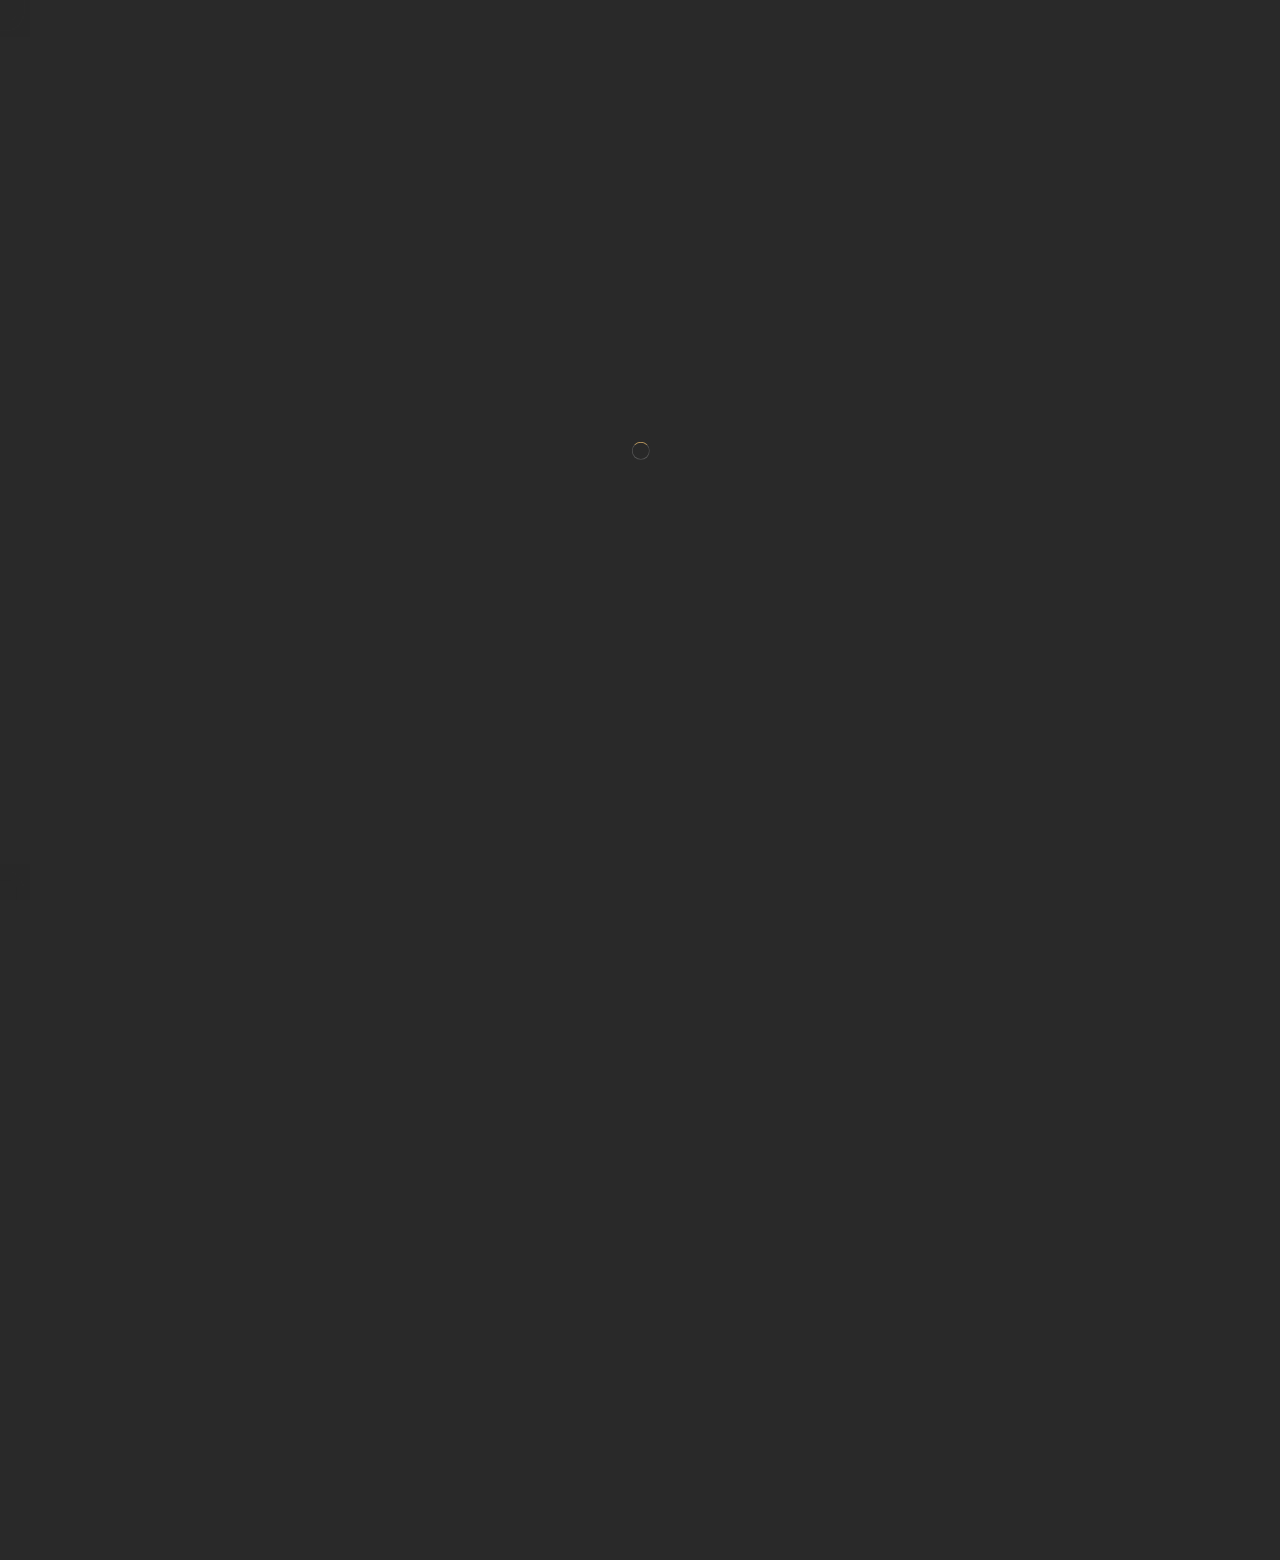
<file: menu.html>
<!DOCTYPE HTML>
.php lang="en">
    <head>
        <!--=============== basic  ===============-->
        <meta charset="UTF-8">
        <title>Restabook -   Responsive Restaurant / Cafe / Pub Template</title>
        <meta name="viewport" content="width=device-width, initial-scale=1.0, minimum-scale=1.0, maximum-scale=1.0, user-scalable=no">
        <meta name="robots" content="index, follow"/>
        <meta name="keywords" content=""/>
        <meta name="description" content=""/>
        <!--=============== css  ===============-->	
        <link type="text/css" rel="stylesheet" href="css/reset.css">
        <link type="text/css" rel="stylesheet" href="css/plugins.css">
        <link type="text/css" rel="stylesheet" href="css/style.css">
        <link type="text/css" rel="stylesheet" href="css/color.css">
        <!--=============== favicons ===============-->
        <link rel="shortcut icon" href="images/favicon.ico">
    </head>
    <body>
        <!-- lodaer  -->
        <div class="loader-wrap">
            <div class="loader-item">
                <div class="cd-loader-layer" data-frame="25">
                    <div class="loader-layer"></div>
                </div>
                <span class="loader"></span>
            </div>
        </div>
        <!-- loader end  -->
        <!-- main start  -->
        <div id="main">
            <!-- header  -->
            <header class="main-header">
                <!-- header-top  -->
                <div class="header-top">
                    <div class="container">
                        <div class="lang-wrap"><a href="#" class="act-lang">En</a><span>/</span><a href="#">Fr</a></div>
                        <div class="header-top_contacts"><a href="#"><span>Call now:</span> +489756412322</a><a href="#"><span>Write :</span> yourmail@domain.com</a></div>
                    </div>
                </div>
                <!--header-top end -->
                <div class="header-inner  fl-wrap">
                    <div class="container">
                        <div class="header-container fl-wrap">
                            <a href="index.php" class="logo-holder ajax"><img src="images/logo.png" alt=""></a>
                            <div class="show-reserv_button show-rb"><span>Reservation</span> <i class="fal fa-bookmark"></i></div>
                            <div class="show-share-btn showshare htact"><i class="fal fa-bullhorn"></i> <span class="header-tooltip">Share</span></div>
                            <div class="show-cart sc_btn htact"><i class="fal fa-shopping-bag"></i><span class="show-cart_count">3</span><span class="header-tooltip">Your Cart</span></div>
                            <!-- nav-button-wrap-->
                            <div class="nav-button-wrap">
                                <div class="nav-button">
                                    <span></span><span></span><span></span>
                                </div>
                            </div>
                            <!-- nav-button-wrap end-->
                            <!--  navigation -->
                            <div class="nav-holder main-menu">
                                <nav>
                                    <ul>
                                        <li>
                                            <a href="#">Home <i class="fas fa-caret-down"></i></a>
                                            <!--second level -->
                                            <ul>
                                                <li><a href="index.php">Parallax Image</a></li>
                                                <li><a href="index2.php">Slider</a></li>
                                                <li><a href="index3.php">Carousel</a></li>
                                                <li><a href="index4.php">Slideshow</a></li>
                                                <li><a href="index5.php">Video</a></li>
                                                <li><a href="onepage.php">One Page</a></li>
                                            </ul>
                                            <!--second level end-->
                                        </li>
                                        <li>
                                            <a href="#"  class="act-link">Menu<i class="fas fa-caret-down"></i></a>
                                            <!--second level -->
                                            <ul>
                                                <li><a href="menu.php">Menu 1</a></li>
                                                <li><a href="menu2.php">Menu 2</a></li>
                                                <li><a href="menu3.php">Menu 3</a></li>
                                            </ul>
                                            <!--second level end-->
                                        </li>
                                        <li><a href="about.php">About</a></li>
                                        <li><a href="contact.php">Contact</a></li>
                                        <li><a href="blog.php">News</a></li>
                                        <li>
                                            <a href="#">Pages<i class="fas fa-caret-down"></i></a>
                                            <!--second level -->
                                            <ul>
                                                <li><a href="shop.php">Shop</a></li>
                                                <li><a href="product-single.php">Product Single</a></li>
                                                <li><a href="cart.php">Cart</a></li>
                                                <li><a href="gallery.php">Gallery</a></li>
                                                <li><a href="blog-single.php">Blog single</a></li>
                                                <li><a href="404.php">404</a></li>
                                                <li><a href="coming-soon.php">Coming Soon</a></li>
                                            </ul>
                                            <!--second level end-->
                                        </li>
                                    </ul>
                                </nav>
                            </div>
                            <!-- navigation  end -->                        
                            <!-- header-cart_wrap  -->
                            <div class="header-cart_wrap novis_cart">
                                <div class="header-cart_title">Your Cart <span>4 items</span></div>
                                <div class="header-cart_wrap_container fl-wrap">
                                    <div class="box-widget-content">
                                        <div class="widget-posts fl-wrap">
                                            <ol>
                                                <li class="clearfix">
                                                    <a href="#"  class="widget-posts-img"><img src="images/menu/1.jpg" class="respimg" alt=""></a>
                                                    <div class="widget-posts-descr">
                                                        <a href="#" title="">Grilled Steaks</a>
                                                        <div class="widget-posts-descr_calc clearfix">1 <span>x</span> $45</div>
                                                    </div>
                                                    <div class="clear-cart_button"><i class="fal fa-times"></i></div>
                                                </li>
                                                <li class="clearfix">
                                                    <a href="#"  class="widget-posts-img"><img src="images/menu/1.jpg" class="respimg" alt=""></a>
                                                    <div class="widget-posts-descr">
                                                        <a href="#" title="">Cripsy Lobster & Shrimp Bites</a>
                                                        <div class="widget-posts-descr_calc clearfix">2 <span>x</span> $22</div>
                                                    </div>
                                                    <div class="clear-cart_button"><i class="fal fa-times"></i></div>
                                                </li>
                                                <li class="clearfix">
                                                    <a href="#"  class="widget-posts-img"><img src="images/menu/1.jpg" class="respimg" alt=""></a>
                                                    <div class="widget-posts-descr">
                                                        <a href="#" title="">Chicken tortilla soup</a>
                                                        <div class="widget-posts-descr_calc clearfix">1 <span>x</span> $37</div>
                                                    </div>
                                                    <div class="clear-cart_button"><i class="fal fa-times"></i></div>
                                                </li>
                                            </ol>
                                        </div>
                                    </div>
                                </div>
                                <div class="header-cart_wrap_total fl-wrap">
                                    <div class="header-cart_wrap_total_item">Subtotal : <span>$147</span></div>
                                </div>
                                <div class="header-cart_wrap_footer fl-wrap">
                                    <a href="cart.php"> View Cart</a>
                                    <a href="checkout.php">  Checkout</a>
                                </div>
                            </div>
                            <!-- header-cart_wrap end  -->
                            <!-- share-wrapper -->
                            <div class="share-wrapper isShare">
                                <div class="share-container fl-wrap"></div>
                            </div>
                            <!-- share-wrapper-end -->
                        </div>
                    </div>
                </div>
                <!-- header-inner end  -->
            </header>
            <!--header end -->	
            <!-- wrapper  -->	
            <div id="wrapper">
                <!-- content  -->	
                <div class="content">
                    <!--  section  -->  
                    <section class="parallax-section hero-section hidden-section" data-scrollax-parent="true">
                        <div class="bg par-elem "  data-bg="images/bg/1.jpg" data-scrollax="properties: { translateY: '30%' }"></div>
                        <div class="overlay"></div>
                        <div class="container">
                            <div class="section-title">
                                <h4>Special menu offers.</h4>
                                <h2>Discover Our menu</h2>
                                <div class="dots-separator fl-wrap"><span></span></div>
                            </div>
                        </div>
                        <div class="brush-dec"></div>
                    </section>
                    <!--  section  end-->  
                    <!--  section  -->   
                    <section class="small-top-padding">
                        <div class="brush-dec2 brush-dec_bottom"></div>
                        <div class="container">
                            <!--  hero-menu_header  end-->
                            <div class="hero-menu single-menu  tabs-act fl-wrap">
                                <div class="gallery_filter-button btn">Show Filters <i class="fal fa-long-arrow-down"></i></div>
                                <!--  hero-menu_header-->
                                <div class="hero-menu_header fl-wrap gth">
                                    <ul class="tabs-menu  no-list-style">
                                        <li class="current"><a href="#tab-1"><span>01.</span>Zafran Special BBQ</a></li>
                                        <li><a href="#tab-2"><span>02.</span>Appetizers</a></li>
                                        <li><a href="#tab-3"><span>03.</span>Peshwar Namak Mandi/Clay Oven</a></li>
                                        <li><a href="#tab-4"><span>04.</span>Main Course</a></li>
                                        <li><a href="#tab-5"><span>05.</span>Rice Dishes/Dam Biryani</a></li>

                                        <li><a href="#tab-5"><span>05.</span>Vegeterian</a></li>


                                        
                                    </ul>
                                </div>
                                <!--  hero-menu_header  end-->
                                <!--  hero-menu_content   -->
                                <div class="hero-menu_content fl-wrap">
                                    <div class="tabs-container">
                                        <div class="tab">
                                            <!--tab -->
                                            <div id="tab-1" class="tab-content first-tab">
                                                <!-- hero-menu-item-->
                                                <div class="hero-menu-item">
                                                    <a href="images/menu/1.jpg" class="hero-menu-item-img image-popup"><img src="images/menu/thumbnails/1.jpg" alt=""></a>
                                                    <div class="hero-menu-item-title fl-wrap">
                                                        <h6>  Soft shell crab</h6>
                                                        <div class="hmi-dec"></div>
                                                        <span class="hero-menu-item-price">$29</span>
                                                        <div class="add_cart">Add To Cart</div>
                                                    </div>
                                                    <div class="hero-menu-item-details">
                                                        <p>Seasoned with an herb crust, served with au jus and handcarved to order.</p>
                                                    </div>
                                                </div>
                                                <!-- hero-menu-item end-->  
                                                <!-- hero-menu-item-->
                                                <div class="hero-menu-item">
                                                    <a href="images/menu/1.jpg" class="hero-menu-item-img image-popup"><img src="images/menu/thumbnails/1.jpg" alt=""></a>
                                                    <div class="hero-menu-item-title fl-wrap">
                                                        <h6> Miso chicken</h6>
                                                        <div class="hmi-dec"></div>
                                                        <span class="hero-menu-item-price">$19</span>
                                                        <div class="add_cart">Add To Cart</div>
                                                    </div>
                                                    <div class="hero-menu-item-details">
                                                        <p>Our tender, juicy filet paired with a steamed lobster tail. Served with your choice of signature potato and one freshly made side.
                                                        </p>
                                                    </div>
                                                </div>
                                                <!-- hero-menu-item end-->                                                           
                                                <!-- hero-menu-item-->
                                                <div class="hero-menu-item">
                                                    <a href="images/menu/1.jpg" class="hero-menu-item-img image-popup"><img src="images/menu/thumbnails/1.jpg" alt=""></a>
                                                    <div class="hero-menu-item-title fl-wrap">
                                                        <h6> Fish pie</h6>
                                                        <div class="hmi-dec"></div>
                                                        <span class="hero-menu-item-price">$12</span>
                                                        <div class="add_cart">Add To Cart</div>
                                                    </div>
                                                    <div class="hero-menu-item-details">
                                                        <p>Integer nec lacinia arcu, vel rhoncus leo aliquet.</p>
                                                    </div>
                                                </div>
                                                <!-- hero-menu-item end-->                                                           
                                                <!-- hero-menu-item-->
                                                <div class="hero-menu-item">
                                                    <a href="images/menu/1.jpg" class="hero-menu-item-img image-popup"><img src="images/menu/thumbnails/1.jpg" alt=""></a>
                                                    <div class="hero-menu-item-title fl-wrap">
                                                        <h6> Garden salad</h6>
                                                        <div class="hmi-dec"></div>
                                                        <span class="hero-menu-item-price">$9</span>
                                                        <div class="add_cart">Add To Cart</div>
                                                    </div>
                                                    <div class="hero-menu-item-details">
                                                        <p>Pellentesque eros mi, faucibus tempor scelerisque nec, efficitur nec nunc. </p>
                                                    </div>
                                                </div>
                                                <!-- hero-menu-item end-->
                                                <!-- hero-menu-item-->
                                                <div class="hero-menu-item">
                                                    <a href="images/menu/1.jpg" class="hero-menu-item-img image-popup"><img src="images/menu/thumbnails/1.jpg" alt=""></a>                                                        
                                                    <div class="hero-menu-item-title fl-wrap">
                                                        <h6>Victoria's Filet Mignon</h6>
                                                        <div class="hmi-dec"></div>
                                                        <span class="hero-menu-item-price">$49</span>
                                                        <div class="add_cart">Add To Cart</div>
                                                    </div>
                                                    <div class="hero-menu-item-details">
                                                        <p>Usce tempus tempus maximus volutpat</p>
                                                    </div>
                                                </div>
                                                <!-- hero-menu-item end-->                                                                                                                  
                                                <!-- hero-menu-item-->
                                                <div class="hero-menu-item">
                                                    <a href="images/menu/1.jpg" class="hero-menu-item-img image-popup"><img src="images/menu/thumbnails/1.jpg" alt=""></a>                                                        
                                                    <div class="hero-menu-item-title fl-wrap">
                                                        <h6> Salmon Riverland</h6>
                                                        <div class="hmi-dec"></div>
                                                        <span class="hero-menu-item-price">$105</span>
                                                        <div class="add_cart">Add To Cart</div>
                                                    </div>
                                                    <div class="hero-menu-item-details">
                                                        <p>Fusce a tellus tellus. Praesent neque arcu, efficitur sit amet</p>
                                                    </div>
                                                </div>
                                                <!-- hero-menu-item end-->                                                         
                                                <!-- hero-menu-item-->
                                                <div class="hero-menu-item">
                                                    <a href="images/menu/1.jpg" class="hero-menu-item-img image-popup"><img src="images/menu/thumbnails/1.jpg" alt=""></a>                                                        
                                                    <div class="hero-menu-item-title fl-wrap">
                                                        <h6>Prime Cuts of Beef</h6>
                                                        <div class="hmi-dec"></div>
                                                        <span class="hero-menu-item-price">$34</span>
                                                        <div class="add_cart">Add To Cart</div>
                                                    </div>
                                                    <div class="hero-menu-item-details">
                                                        <p>Pellentesque eros mi, faucibus tempor scelerisque nec, efficitur nec nunc.</p>
                                                    </div>
                                                </div>
                                                <!-- hero-menu-item end-->                                                                                                                  
                                                <!-- hero-menu-item-->
                                                <div class="hero-menu-item">
                                                    <a href="images/menu/1.jpg" class="hero-menu-item-img image-popup"><img src="images/menu/thumbnails/1.jpg" alt=""></a>                                                        
                                                    <div class="hero-menu-item-title fl-wrap">
                                                        <h6> Slow-Roasted Prime Rib</h6>
                                                        <div class="hmi-dec"></div>
                                                        <span class="hero-menu-item-price">$52</span>
                                                        <div class="add_cart">Add To Cart</div>
                                                    </div>
                                                    <div class="hero-menu-item-details">
                                                        <p>Fusce a tellus tellus. Praesent neque arcu, efficitur sit amet</p>
                                                    </div>
                                                </div>
                                                <!-- hero-menu-item end-->                                                         
                                            </div>
                                            <!--tab end -->
                                            <!--tab 2-->
                                            <div class="tab">
                                                <div id="tab-2" class="tab-content">
                                                    <!-- hero-menu-item-->
                                                    <div class="hero-menu-item">
                                                        <a href="images/menu/1.jpg" class="hero-menu-item-img image-popup"><img src="images/menu/thumbnails/1.jpg" alt=""></a>
                                                        <div class="hero-menu-item-title fl-wrap">
                                                            <h6>Fried Potatoes</h6>
                                                            <div class="hmi-dec"></div>
                                                            <span class="hero-menu-item-price">$29</span>
                                                            <div class="add_cart">Add To Cart</div>
                                                        </div>
                                                        <div class="hero-menu-item-details">
                                                            <p>Granny help you treat yourself with a different meal everyday</p>
                                                        </div>
                                                    </div>
                                                    <!-- hero-menu-item end-->  
                                                    <!-- hero-menu-item-->
                                                    <div class="hero-menu-item">
                                                        <a href="images/menu/1.jpg" class="hero-menu-item-img image-popup"><img src="images/menu/thumbnails/1.jpg" alt=""></a>                                                        
                                                        <div class="hero-menu-item-title fl-wrap">
                                                            <h6>Doner Burger</h6>
                                                            <div class="hmi-dec"></div>
                                                            <span class="hero-menu-item-price">$19</span>
                                                            <div class="add_cart">Add To Cart</div>
                                                        </div>
                                                        <div class="hero-menu-item-details">
                                                            <p>Etiam tempus felis eros, id lobortis turpis</p>
                                                        </div>
                                                    </div>
                                                    <!-- hero-menu-item end-->                                                           
                                                    <!-- hero-menu-item-->
                                                    <div class="hero-menu-item">
                                                        <a href="images/menu/1.jpg" class="hero-menu-item-img image-popup"><img src="images/menu/thumbnails/1.jpg" alt=""></a>                                                        
                                                        <div class="hero-menu-item-title fl-wrap">
                                                            <h6>Steak Filet</h6>
                                                            <div class="hmi-dec"></div>
                                                            <span class="hero-menu-item-price">$12</span>
                                                            <div class="add_cart">Add To Cart</div>
                                                        </div>
                                                        <div class="hero-menu-item-details">
                                                            <p>Granny help you treat yourself with a different meal everyday</p>
                                                        </div>
                                                    </div>
                                                    <!-- hero-menu-item end-->                                                           
                                                    <!-- hero-menu-item-->
                                                    <div class="hero-menu-item">
                                                        <a href="images/menu/1.jpg" class="hero-menu-item-img image-popup"><img src="images/menu/thumbnails/1.jpg" alt=""></a>                                                        
                                                        <div class="hero-menu-item-title fl-wrap">
                                                            <h6>Cayenne Shrimp</h6>
                                                            <div class="hmi-dec"></div>
                                                            <span class="hero-menu-item-price">$37</span>
                                                            <div class="add_cart">Add To Cart</div>
                                                        </div>
                                                        <div class="hero-menu-item-details">
                                                            <p>Cum sociis natoque penatibus et magnis</p>
                                                        </div>
                                                    </div>
                                                    <!-- hero-menu-item end-->                                                            
                                                    <!-- hero-menu-item-->
                                                    <div class="hero-menu-item">
                                                        <a href="images/menu/1.jpg" class="hero-menu-item-img image-popup"><img src="images/menu/thumbnails/1.jpg" alt=""></a>                                                        
                                                        <div class="hero-menu-item-title fl-wrap">
                                                            <h6>Meatball tagliatelle</h6>
                                                            <div class="hmi-dec"></div>
                                                            <span class="hero-menu-item-price">$22</span>
                                                            <div class="add_cart">Add To Cart</div>
                                                        </div>
                                                        <div class="hero-menu-item-details">
                                                            <p>Etiam fermentum justo nec auctor pretium</p>
                                                        </div>
                                                    </div>
                                                    <!-- hero-menu-item end-->   
                                                </div>
                                            </div>
                                            <!--tab end -->
                                            <!--tab 3-->
                                            <div class="tab">
                                                <div id="tab-3" class="tab-content">
                                                    <!-- hero-menu-item-->
                                                    <div class="hero-menu-item">
                                                        <a href="images/menu/1.jpg" class="hero-menu-item-img image-popup"><img src="images/menu/thumbnails/1.jpg" alt=""></a>                                                        
                                                        <div class="hero-menu-item-title fl-wrap">
                                                            <h6>Soft shell crab</h6>
                                                            <div class="hmi-dec"></div>
                                                            <span class="hero-menu-item-price">$29</span>
                                                            <div class="add_cart">Add To Cart</div>
                                                        </div>
                                                        <div class="hero-menu-item-details">
                                                            <p>Granny help you treat yourself with a different meal everyday</p>
                                                        </div>
                                                    </div>
                                                    <!-- hero-menu-item end-->  
                                                    <!-- hero-menu-item-->
                                                    <div class="hero-menu-item">
                                                        <a href="images/menu/1.jpg" class="hero-menu-item-img image-popup"><img src="images/menu/thumbnails/1.jpg" alt=""></a>                                                         
                                                        <div class="hero-menu-item-title fl-wrap">
                                                            <h6>Tarte Tatin</h6>
                                                            <div class="hmi-dec"></div>
                                                            <span class="hero-menu-item-price">$25</span>
                                                            <div class="add_cart">Add To Cart</div>
                                                        </div>
                                                        <div class="hero-menu-item-details">
                                                            <p>Etiam tempus felis eros, id lobortis turpis</p>
                                                        </div>
                                                    </div>
                                                    <!-- hero-menu-item end-->                                                           
                                                    <!-- hero-menu-item-->
                                                    <div class="hero-menu-item">
                                                        <a href="images/menu/1.jpg" class="hero-menu-item-img image-popup"><img src="images/menu/thumbnails/1.jpg" alt=""></a>                                                        
                                                        <div class="hero-menu-item-title fl-wrap">
                                                            <h6>Creme Brulee</h6>
                                                            <div class="hmi-dec"></div>
                                                            <span class="hero-menu-item-price">$64</span>
                                                            <div class="add_cart">Add To Cart</div>
                                                        </div>
                                                        <div class="hero-menu-item-details">
                                                            <p>usce tempus tempus maximus volutpat</p>
                                                        </div>
                                                    </div>
                                                    <!-- hero-menu-item end-->                                                           
                                                    <!-- hero-menu-item-->
                                                    <div class="hero-menu-item">
                                                        <a href="images/menu/1.jpg" class="hero-menu-item-img image-popup"><img src="images/menu/thumbnails/1.jpg" alt=""></a>                                                         
                                                        <div class="hero-menu-item-title fl-wrap">
                                                            <h6>Lemon Meringue</h6>
                                                            <div class="hmi-dec"></div>
                                                            <span class="hero-menu-item-price">$12</span>
                                                            <div class="add_cart">Add To Cart</div>
                                                        </div>
                                                        <div class="hero-menu-item-details">
                                                            <p>usce tempus tempus maximus volutpat</p>
                                                        </div>
                                                    </div>
                                                    <!-- hero-menu-item end-->                                                            
                                                </div>
                                            </div>
                                            <!--tab end -->                                                    
                                            <!--tab 4-->
                                            <div class="tab">
                                                <div id="tab-4" class="tab-content">
                                                    <!-- hero-menu-item-->
                                                    <div class="hero-menu-item">
                                                        <a href="images/menu/1.jpg" class="hero-menu-item-img image-popup"><img src="images/menu/thumbnails/1.jpg" alt=""></a>
                                                        <div class="hero-menu-item-title fl-wrap">
                                                            <h6>  Lobster with melted mozarella</h6>
                                                            <div class="hmi-dec"></div>
                                                            <span class="hero-menu-item-price">$36</span>
                                                            <div class="add_cart">Add To Cart</div>
                                                        </div>
                                                        <div class="hero-menu-item-details">
                                                            <p>Granny help you treat yourself with a different meal everyday</p>
                                                        </div>
                                                    </div>
                                                    <!-- hero-menu-item end-->  
                                                    <!-- hero-menu-item-->
                                                    <div class="hero-menu-item">
                                                        <a href="images/menu/1.jpg" class="hero-menu-item-img image-popup"><img src="images/menu/thumbnails/1.jpg" alt=""></a>
                                                        <div class="hero-menu-item-title fl-wrap">
                                                            <h6>  Butterfly fried shrimps platter</h6>
                                                            <div class="hmi-dec"></div>
                                                            <span class="hero-menu-item-price">$98</span>
                                                            <div class="add_cart">Add To Cart</div>
                                                        </div>
                                                        <div class="hero-menu-item-details">
                                                            <p>Etiam tempus felis eros, id lobortis turpis</p>
                                                        </div>
                                                    </div>
                                                    <!-- hero-menu-item end-->
                                                    <!-- hero-menu-item-->
                                                    <div class="hero-menu-item">
                                                        <a href="images/menu/1.jpg" class="hero-menu-item-img image-popup"><img src="images/menu/thumbnails/1.jpg" alt=""></a>
                                                        <div class="hero-menu-item-title fl-wrap">
                                                            <h6>Filet De Saumon</h6>
                                                            <div class="hmi-dec"></div>
                                                            <span class="hero-menu-item-price">$156</span>
                                                            <div class="add_cart">Add To Cart</div>
                                                        </div>
                                                        <div class="hero-menu-item-details">
                                                            <p>Granny help you treat yourself with a different meal everyday</p>
                                                        </div>
                                                    </div>
                                                    <!-- hero-menu-item end-->  
                                                    <!-- hero-menu-item-->
                                                    <div class="hero-menu-item">
                                                        <a href="images/menu/1.jpg" class="hero-menu-item-img image-popup"><img src="images/menu/thumbnails/1.jpg" alt=""></a>
                                                        <div class="hero-menu-item-title fl-wrap">
                                                            <h6>Chapel Down</h6>
                                                            <div class="hmi-dec"></div>
                                                            <span class="hero-menu-item-price">$18</span>
                                                            <div class="add_cart">Add To Cart</div>
                                                        </div>
                                                        <div class="hero-menu-item-details">
                                                            <p>Etiam tempus felis eros, id lobortis turpis</p>
                                                        </div>
                                                    </div>
                                                    <!-- hero-menu-item end--> 													
                                                </div>
                                            </div>
                                            <!--tab end -->                                                     
                                            <!--tab 5-->
                                            <div class="tab">
                                                <div id="tab-5" class="tab-content">
                                                    <!-- hero-menu-item-->
                                                    <div class="hero-menu-item">
                                                        <a href="images/menu/1.jpg" class="hero-menu-item-img image-popup"><img src="images/menu/thumbnails/1.jpg" alt=""></a>
                                                        <div class="hero-menu-item-title fl-wrap">
                                                            <h6>Kiwi Coctail</h6>
                                                            <div class="hmi-dec"></div>
                                                            <span class="hero-menu-item-price">$12</span>
                                                            <div class="add_cart">Add To Cart</div>
                                                        </div>
                                                        <div class="hero-menu-item-details">
                                                            <p>Granny help you treat yourself with a different meal everyday</p>
                                                        </div>
                                                    </div>
                                                    <!-- hero-menu-item end-->  
                                                    <!-- hero-menu-item-->
                                                    <div class="hero-menu-item">
                                                        <a href="images/menu/1.jpg" class="hero-menu-item-img image-popup"><img src="images/menu/thumbnails/1.jpg" alt=""></a>
                                                        <div class="hero-menu-item-title fl-wrap">
                                                            <h6>Summer Beer</h6>
                                                            <div class="hmi-dec"></div>
                                                            <span class="hero-menu-item-price">$21</span>
                                                            <div class="add_cart">Add To Cart</div>
                                                        </div>
                                                        <div class="hero-menu-item-details">
                                                            <p>Etiam tempus felis eros, id lobortis turpis</p>
                                                        </div>
                                                    </div>
                                                    <!-- hero-menu-item end-->                                                           
                                                    <!-- hero-menu-item-->
                                                    <div class="hero-menu-item">
                                                        <a href="images/menu/1.jpg" class="hero-menu-item-img image-popup"><img src="images/menu/thumbnails/1.jpg" alt=""></a>
                                                        <div class="hero-menu-item-title fl-wrap">
                                                            <h6>Red Mojitos</h6>
                                                            <div class="hmi-dec"></div>
                                                            <span class="hero-menu-item-price">$17</span>
                                                            <div class="add_cart">Add To Cart</div>
                                                        </div>
                                                        <div class="hero-menu-item-details">
                                                            <p>usce tempus tempus maximus volutpat</p>
                                                        </div>
                                                    </div>
                                                    <!-- hero-menu-item end-->                                                           
                                                    <!-- hero-menu-item-->
                                                    <div class="hero-menu-item">
                                                        <a href="images/menu/1.jpg" class="hero-menu-item-img image-popup"><img src="images/menu/thumbnails/1.jpg" alt=""></a>
                                                        <div class="hero-menu-item-title fl-wrap">
                                                            <h6>Cabernet Sauvignon</h6>
                                                            <div class="hmi-dec"></div>
                                                            <span class="hero-menu-item-price">$40</span>
                                                            <div class="add_cart">Add To Cart</div>
                                                        </div>
                                                        <div class="hero-menu-item-details">
                                                            <p>usce tempus tempus maximus volutpat</p>
                                                        </div>
                                                    </div>
                                                    <!-- hero-menu-item end--> 
                                                    <!-- hero-menu-item-->
                                                    <div class="hero-menu-item">
                                                        <a href="images/menu/1.jpg" class="hero-menu-item-img image-popup"><img src="images/menu/thumbnails/1.jpg" alt=""></a>
                                                        <div class="hero-menu-item-title fl-wrap">
                                                            <h6>Italian Soup</h6>
                                                            <div class="hmi-dec"></div>
                                                            <span class="hero-menu-item-price">$11</span>
                                                            <div class="add_cart">Add To Cart</div>
                                                        </div>
                                                        <div class="hero-menu-item-details">
                                                            <p>usce tempus tempus maximus volutpat</p>
                                                        </div>
                                                    </div>
                                                    <!-- hero-menu-item end--> 													
                                                </div>
                                            </div>
                                            <!--tab end -->                                                    
                                        </div>
                                        <!--tabs end -->
                                    </div>
                                </div>
                                <!--  hero-menu_content end  -->
                            </div>
                            <!--  hero-menu  end-->                                
                            <div class="clearfix"></div>
                            <div class="bold-separator bold-separator_dark"><span></span></div>
                            <div class="clearfix"></div>
                            <a href="#" class="btn  ">Download menu in PDF<i class="fal fa-long-arrow-right"></i></a>                       
                        </div>
                        <div class="section-bg">
                            <div class="bg"  data-bg="images/bg/dec/section-bg.png"></div>
                        </div>
                    </section>
                </div>
                <!-- content end  -->
                <!-- footer -->
                <div class="height-emulator fl-wrap"></div>
                <footer class="fl-wrap dark-bg fixed-footer">
                    <div class="container">
                        <div class="footer-top fl-wrap">
                            <a href="index.php" class="footer-logo"><img src="images/logo2.png" alt=""></a>
                            <div class="lang-wrap"><a href="#" class="act-lang">En</a><span>/</span><a href="#">Fr</a></div>
                            <div class="footer-social">
                                <span class="footer-social-title">Follow us :</span>
                                <ul>
                                    <li><a href="#" target="_blank"><i class="fab fa-facebook-f"></i></a></li>
                                    <li><a href="#" target="_blank"><i class="fab fa-twitter"></i></a></li>
                                    <li><a href="#" target="_blank"><i class="fab fa-instagram"></i></a></li>
                                    <li><a href="#" target="_blank"><i class="fab fa-vk"></i></a></li>
                                </ul>
                            </div>
                        </div>
                        <!-- footer-widget-wrap -->
                        <div class="footer-widget-wrap fl-wrap">
                            <div class="row">
                                <!-- footer-widget -->
                                <div class="col-md-4">
                                    <div class="footer-widget">
                                        <div class="footer-widget-title">About us</div>
                                        <div class="footer-widget-content">
                                            <p>Lorem ipsum dolor sit amet, consectetur adipiscing elit, sed do eiusmod tempor incididunt ut labore et dolore magna aliqua. Eaque ipsa quae ab illo inventore veritatis et quasi architecto. </p>
                                            <a href="about.php" class="footer-widget-content-link">Read more</a>                                                    	
                                        </div>
                                    </div>
                                </div>
                                <!-- footer-widget  end-->
                                <!-- footer-widget -->
                                <div class="col-md-4">
                                    <div class="footer-widget">
                                        <div class="footer-widget-title">Contact info  </div>
                                        <div class="footer-widget-content">
                                            <div class="footer-contacts footer-box fl-wrap">
                                                <ul>
                                                    <li><span>Call :</span><a href="#">+489756412322</a> , <a href="#">+56897456123</a></li>
                                                    <li><span>Write  :</span><a href="#">yourmail@domain.com</a></li>
                                                    <li><span>Find us : </span><a href="#">USA 27TH Brooklyn NY</a></li>
                                                </ul>
                                            </div>
                                            <a href="contacts.php" class="footer-widget-content-link">Get in Touch</a>                                                    	
                                        </div>
                                    </div>
                                </div>
                                <!-- footer-widget  end-->
                                <!-- footer-widget -->
                                <div class="col-md-4">
                                    <div class="footer-widget">
                                        <div class="footer-widget-title">Subscribe</div>
                                        <div class="footer-widget-content">
                                            <div class="subcribe-form fl-wrap">
                                                <p>Want to be notified when we launch a new template or an udpate. Just sign up and we'll send you a notification by email.</p>
                                                <form id="subscribe" class="fl-wrap">
                                                    <input class="enteremail" name="email" id="subscribe-email" placeholder="Your Email" spellcheck="false" type="text">
                                                    <button type="submit" id="subscribe-button" class="subscribe-button color-bg">Send </button>
                                                    <label for="subscribe-email" class="subscribe-message"></label>
                                                </form>
                                            </div>
                                        </div>
                                    </div>
                                </div>
                                <!-- footer-widget  end-->
                            </div>
                        </div>
                        <!-- footer-widget-wrap end-->
                        <div class="footer-bottom fl-wrap">
                            <div class="copyright">&#169; Restabook 2020 . All rights reserved. </div>
                            <div class="to-top"><span>Back To Top </span><i class="fal fa-angle-double-up"></i></div>
                        </div>
                    </div>
                </footer>
                <!-- footer end-->                                
            </div>
            <!-- wrapper end -->
            <!-- reservation-modal-wrap-->          
            <div class="reservation-modal-wrap">
                <div class="reserv-overlay crm">
                    <div class="cd-reserv-overlay-layer" data-frame="25">
                        <div class="reserv-overlay-layer"></div>
                    </div>
                </div>
                <div class="reservation-modal-container bot-element">
                    <div class="reservation-modal-item fl-wrap">
                        <div class="close-reservation-modal crm"><i class="fal fa-times"></i></div>
                        <div class="reservation-bg"></div>
                        <div class="section-title">
                            <h4>Don't forget to book a table</h4>
                            <h2>Table Reservations</h2>
                            <div class="dots-separator fl-wrap"><span></span></div>
                        </div>
                        <div class="reservation-wrap">
                            <div id="reserv-message"></div>
                            <form  class="custom-form" action="php/reservation.php" name="reservationform" id="reservationform">
                                <fieldset>
                                    <div class="row">
                                        <div class="col-sm-6">
                                            <input type="text" name="name" id="name" placeholder="Your Name *" value=""/>
                                        </div>
                                        <div class="col-sm-6">
                                            <input type="text"  name="email" id="email" placeholder="Email Address *" value=""/>
                                        </div>
                                        <div class="col-sm-6">
                                            <input type="text"  name="phone" id="phone" placeholder="Phone *" value=""/>
                                        </div>
                                        <div class="col-sm-6">
                                            <div class="fl-wrap">
                                                <select name="numperson" id="persons" data-placeholder="Persons" class="chosen-select no-search-select">
                                                    <option data-display="Persons">Any</option>
                                                    <option value="1">1 Person</option>
                                                    <option value="2">2 People</option>
                                                    <option value="3">3 People</option>
                                                    <option value="4">4 People</option>
                                                    <option value="5">5 People</option>
                                                    <option value="Banquet">Banquet</option>
                                                </select>
                                            </div>
                                        </div>
                                        <div class="clearfix"></div>
                                        <div class="col-sm-6">
                                            <div class="date-container2 fl-wrap">
                                                <input type="text" placeholder="Date" id="res_date"     name="resdate"   value=""/>
                                            </div>
                                        </div>
                                        <div class="col-sm-6">
                                            <div class="fl-wrap">
                                                <select name="restime" id="resrv-time" data-placeholder="Time" class="chosen-select no-search-select">
                                                    <option data-display="Time">Any</option>
                                                    <option value="10:00am">10:00 am</option>
                                                    <option value="11:00am">11:00 am</option>
                                                    <option value="12:00pm">12:00 pm</option>
                                                    <option value="1:00pm">1:00 pm</option>
                                                    <option value="2:00pm">2:00 pm</option>
                                                    <option value="3:00pm">3:00 pm</option>
                                                    <option value="4:00pm">4:00 pm</option>
                                                    <option value="5:00pm">5:00 pm</option>
                                                    <option value="6:00pm">6:00 pm</option>
                                                    <option value="7:00pm">7:00 pm</option>
                                                    <option value="8:00pm">8:00 pm</option>
                                                    <option value="9:00pm">9:00 pm</option>
                                                    <option value="10:00pm">10:00 pm</option>
                                                </select>
                                            </div>
                                        </div>
                                    </div>
                                    <textarea name="comments"  id="comments" cols="30" rows="3" placeholder="Your Message:"></textarea>
                                    <div class="clearfix"></div>
                                    <button class="btn color-bg" id="reservation-submit">Reserve Table  <i class="fal fa-long-arrow-right"></i></button>
                                </fieldset>
                            </form>
                        </div>
                        <!-- reservation-wrap end-->
                    </div>
                </div>
            </div>
            <!-- reservation-modal-wrap end-->  
            <!-- cursor-->
            <div class="element">
                <div class="element-item"></div>
            </div>
            <!-- cursor end-->                                                    
        </div>
        <!-- Main end -->
        <!--=============== scripts  ===============-->
        <script src="js/jquery.min.js"></script>
        <script src="js/plugins.js"></script>
        <script src="js/scripts.js"></script>
    </body>
<.php>
</file>
<file: css/style.css>
@charset "utf-8";

/*======================================
 [ -Main Stylesheet-
  Theme: Restabook
  Version: 1.1
  Last change: 31/05/2020 ]
++ Fonts ++
++ loader ++
++ Typography ++
++ General ++
++ share ++
++ navigation ++
++ footer ++
++ button ++
++ hero ++
++ section ++
++ about ++
++ menu ++
++ team ++
++ testimonilas ++
++ forms ++
++ blog ++
++ responsive ++
/*-------------Fonts---------------------------------------*/
@import url('https://fonts.googleapis.com/css2?family=Playfair+Display:wght@400;500;700&family=Poppins:wght@200;300;400;500;600;700;800&display=swap');
/*-------------General Style---------------------------------------*/
html {
	overflow-x: hidden !important;
	height: 100%;
	overflow-y: auto;
 
}
body {
	margin: 0;
	padding: 0;
	font-weight: 400;
	font-size: 13px;
	height: 100%;
	text-align: center;
	background: #292929;
	color: #000;
	overflow-y: auto;
	font-family: 'Poppins', sans-serif;
 
}
@-o-viewport {
	width: device-width;
}
@-ms-viewport {
	width: device-width;
}
@viewport {
	width: device-width;
}
/* ---------Page preload--------------------------------------*/
.loader-wrap {
	position: fixed;
	top:0;
	bottom:0;
	left:0;
	right:0;
	overflow:hidden;
	z-index:100;
}
.loader {
	position: absolute;
	top:50%;
	left:50%;
	width:40px;
	height:40px;
	margin:-20px 0 0 -20px;
	z-index:20;
    transform: scale(1.0);
}
.loader:before{
	content:'';
	position:absolute;
	top:50%;
	left:50%;
	width:40px;
	height:40px;
	margin:-20px 0 0 -20px;
	border: 2px solid rgba(255, 255, 255, 0.2);
	border-top: 2px  solid;
	border-radius: 50%;
	animation: spin2 0.5s infinite linear;
	border-radius:100%;
	z-index:1;
}
@keyframes spin2 {
	from {
		transform: rotate(0deg);
	}
	to {
		transform: rotate(359deg);
	}
}
.cd-tabs-layer  , .cd-reserv-overlay-layer {
	position: absolute;
	top: 0;
	left: 0;
	z-index: 2;
	height: 100%;
	width: 100%;
	opacity: 0;
	visibility: hidden;
	overflow: hidden;
}
.cd-loader-layer {
	position: absolute;
	top: 0;
	left: 0;
	z-index: 2;
	height: 100%;
	width: 100%;
	opacity: 1;
	visibility: visible;
	overflow: hidden;
}
.cd-loader-layer .loader-layer , .cd-tabs-layer .tabs-layer , .cd-reserv-overlay-layer .reserv-overlay-layer {
	position: absolute;
	left: 50%;
	top: 50%;
	transform: translateY(-50%) translateX(-98%);
	height: 100%;
	width: 2500%;
	background: url(../images/ink2.png) no-repeat 0 0;
	background-size: 100% 100%;
}
.cd-tabs-layer.visible, .cd-loader-layer.visible , .cd-reserv-overlay-layer.visible {
	opacity: 1;
	visibility: visible;
}
.cd-tabs-layer.opening .tabs-layer , .cd-loader-layer.opening .loader-layer , .cd-reserv-overlay-layer.opening .reserv-overlay-layer  {
	animation: cd-sequence 0.8s steps(24);
	animation-fill-mode: forwards;
}
.cd-tabs-layer.closing .tabs-layer   , .cd-reserv-overlay-layer.closing .reserv-overlay-layer {
	animation: cd-sequence-reverse 0.8s steps(24);
	animation-fill-mode: forwards;
}
.cd-loader-layer.closing .loader-layer{
	animation: cd-sequence-reverse 0.8s steps(24);
	animation-fill-mode: forwards;
} 
@keyframes cd-sequence {
  0% {
    transform: translateY(-50%) translateX(-2%);
  }
  100% {
    transform: translateY(-50%) translateX(-98%);
  }
}
@keyframes cd-sequence-reverse {
  0% {
    transform: translateY(-50%) translateX(-98%);
  }
  100% {
    transform: translateY(-50%) translateX(-2%);
  }
}
/*--------------Typography--------------------------------------*/
p {
	font-size: 13px;
	line-height: 24px;
	padding-bottom: 10px;
	font-weight: 400;
	color: #5e646a;
}
blockquote {
	float: left;
	padding: 10px 20px;
	margin: 0 0 20px;
	font-size: 17.5px;
	border-left: 15px solid #eee;
	position: relative;
}
blockquote:before {
	font-family: Font Awesome\ 5 Pro;
	content: "\f10e";
	position: absolute;
	color: #ccc;
	bottom: 3px;
	font-size: 43px;
	right: 6px;
	opacity: 0.4
}
blockquote p {
	font-family: Georgia, "Times New Roman", Times, serif;
	font-style: italic;
	color: #666;
}
.bold-title {
	margin: 15px 0;
	font-size: 24px;
	text-align: left;
	font-weight: 600;
}
/*--------------General--------------------------------------*/
#main {
	height: 100%;
	width: 100%;
	position: absolute;
	top: 0;
	left: 0;
	z-index: 2;
	opacity:0;
}
.fl-wrap {
	float: left;
	width: 100%;
	position: relative;
}
.content {
	float: left;
	width: 100%;
	position: relative;
	z-index: 5;
}
.container {
	max-width: 1224px;
	width: 92%;
	margin: 0 auto;
	position: relative;
	z-index: 5;
}
#wrapper {
	position: absolute;
	top: 0;
	left: 0;
	right: 0;
	bottom: 0;
	z-index: 3;
}
.full-height {
	height:100%;
} 
.respimg {
	width: 100%;
	height: auto;
}
.bg {
	position: absolute;
	top: 0;
	left: 0;
	width: 100%;
	height: 100%;
	z-index: 1;
	background-size: cover;
	background-attachment: scroll;
	background-position: center;
	background-repeat: repeat;
	background-origin: content-box;
}
.bgi {
	position: absolute;
	top: 0;
	left: 0;
	width: 100%;
	height: 100%;
	z-index: 1;
	background-size: cover;
	background-attachment: scroll;
	background-position: center;
	background-repeat: repeat;
	background-origin: content-box;
}


.overlay {
	position: absolute;
	top: 0;
	left: 0;
	width: 100%;
	height: 100%;
	background: #000;
	opacity: 0.4;
	z-index: 3;
}
.op7 {
	opacity:0.7;
}
/* ------header------------------------------------------------------------ */
.main-header {
	position:fixed;
	top:0;
	left:0;
	right:0;
	z-index:100;
	-webkit-transform: translate3d(0,0,0); 
}
.logo-holder {
	float:left;
	height:25px;
	position:relative;
	top:23px;
	left:25px;
}
.logo-holder img {
	width:auto;
	height:25px;
}
.header-inner {
	top:50px;
	transition: all .2s ease-in-out;
	z-index:2;
}
.header-top {
	position:absolute;
	top:14px;
	left:0;
	right:0;
	z-index:1;
}
.header-top_contacts {
	float:right;
}
.header-top_contacts a {
	float: left;
	color:#fff;
	font-family: 'Playfair Display', cursive;
	margin-left:20px;
	font-weight:600;
	transition: all .2s ease-in-out;
}
.header-top_contacts a:hover  span{
	color:#fff;
}
.header-top_contacts a span {
	padding-right:10px;
}
.header-container {
	background:#fff;
	height:70px;
	border:1px solid #eee;
	border-top:none;
}
.lang-wrap {
	float:left;
	color:#fff;
}
.lang-wrap a  , .lang-wrap span{
	font-family: 'Playfair Display', cursive;
	color:#fff;
	font-weight:600;
	margin-right:10px;
	font-size:13px;
}
.main-header.scroll-sticky .header-inner {
	top:0;
}
.show-cart , .show-share-btn  {
	float:right;
	font-size:22px;
	color:#666;
	cursor:pointer;
	position:relative;
	width:70px;
	height:70px;
	line-height:70px;
	margin-left:24px;
	border-left:1px solid #eee;
	text-align:center;
	box-sizing:border-box;
}
.show-share-btn {
	margin-left:0;
	font-size:18px;
} 
.header-tooltip {
	position:absolute;
	top:100%;
	right:0;
	width:140px;
	height:50px;
	line-height:50px;
	background:#fff;
	font-weight:600;
	transition: all .3s ease-in-out;
	font-family: 'Playfair Display', cursive;
	font-size:12px;
	opacity:0;
	visibility:hidden;
	border:1px solid #eee;
	border-top:none;
}
.htact:hover .header-tooltip {
	opacity:1;
	visibility:visible;
}
.show-cart_count {
	position:absolute;
	bottom:16px;
	width:16px;
	height:16px;
	line-height:16px;
	border-radius:100%;
	color:#fff;
	right:16px;
	z-index:10;
	font-size:10px;
}
.show-cart i , .show-cart_count  , .header-cart_wrap{
	transition: all .3s ease-in-out;
}
.show-cart:before {
    content: "";
    display: block;
    width: 1px;
    height: 16.8px;
    position: absolute;
    top: 50%;
    left: -20px;
	background:rgba(255,255,255,0.51);
    margin-top: -8.4px;
    transform: rotate(45deg);
} 
.show-reserv_button {
	float:right;
	position:relative;
	color: #666;
    font-size: 10px;
    font-weight: 700;
    text-transform: uppercase;
    letter-spacing: 2px;
	padding:0 20px;
	height:70px;
	line-height:70px;
	border-left:1px solid #eee;
	cursor:pointer;
	transition: all .2s ease-in-out;
}
.show-reserv_button span , .show-reserv_button i {
	position:relative;
	z-index:2;
}
.show-reserv_button i {
	display:none;
}
.show-reserv_button:before {
	content:'';
	position:absolute;
	bottom:0;
	left:0;
	right:-1px;
	z-index:1;
	height:0;
	transition: all .2s ease-in-out;
}
.show-reserv_button:hover:before {
	height:100%;
}
.show-reserv_button:hover {
	background:#fff;
	color:#fff;
}
.sc_btn.scwllink i:before  , .showshare.vis-shar i:before{
	font-family: Font Awesome\ 5 Pro;
	content: "\f00d";
}
.sc_btn.scwllink .show-cart_count{
	transform: scale(0);
} 
.header-cart_wrap {
	position:absolute;
	top:70px;
	right:-20px;
	padding:25px 20px 15px;
	width: 400px;
	background:#fff;
	opacity: 0;
    visibility: visible;
    display: none;
	border:1px solid #eee;
	border-top:none;
}
.vis-cart {
	opacity:1;
	visibility:visible;
	right:-1px;
}
.header-cart_title {
	font-family: 'Playfair Display', cursive;
	font-size:19px;
	font-weight:600;
	color:#292929;
	padding: 0 0 20px 0;
	text-align:left;
	margin-bottom:10px;
	border-bottom:1px solid #eee;
}
.header-cart_wrap_container {
	max-height:220px;
	float:left;
	width:100%;
	overflow:auto;
	padding-right:10px;
}
.header-cart_wrap_total {
	padding:18px 0;
	text-align:left;
	border-bottom:1px solid #eee;
	margin-top:10px;
}
.header-cart_wrap_total:before {
	content:'';
	position:absolute;
	top:0;
	left:0;
	right:0;
	height:1px;
	border-top:1px solid #eee;
	box-sizing:border-box;
}
.header-cart_wrap_total_item {
	color:#292929;
	font-size:16px;
    font-weight: 600;
	font-family: 'Playfair Display', cursive;
}
.header-cart_wrap_total_item span , .header-cart_title span {
	float: right; 
	font-family: 'Poppins', sans-serif;
}
.header-cart_title span {
	font-size:12px;
	font-weight:600;
	position:relative;
	top:6px;
	color:#555;
} 
.box-widget-content .widget-posts ol {
	counter-reset: my-awesome-counter;
	padding:0 10px 0 20px;
} 
.box-widget-content .widget-posts li {
	position:relative;
	counter-increment: my-awesome-counter;
	border-bottom:1px  dotted #ccc;
	padding: 10px 0;
}
.box-widget-content .widget-posts li:before {
	content: counter(my-awesome-counter);
	font-size: 12px;
	font-weight: 600;
	position: absolute;
	font-family: 'Playfair Display', cursive;
	left: -20px;
	top: 30px;
}
.box-widget-content .widget-posts li:last-child {
	margin-bottom:0;
	border-bottom:none;
}
.box-widget-content .widget-posts-img , .cart-details_header  .widget-posts-img  {
	float:left;
	width:30%;
}
.box-widget-content  .widget-posts-descr  {
	float:left;
	width:70%;
	padding:0 30px 0 20px;
	text-align:left;
	position:relative;
}
.box-widget-content  .widget-posts-descr a   {
	color:#111;
	font-weight:500;
	font-size:13px;
}
.widget-posts-descr_calc {
	width:100%;
	font-weight:400;
	color:#666;
	padding-top:6px;
	font-size:12px;
}
.widget-posts-descr_calc  span{
	padding:0 4px;
}
.clear-cart_button {
	cursor:pointer;
	border-radius:100%;
	text-align:center;
	position:absolute;
	right:6px;
	top:50%;
	margin-top:-10px;
}
.header-cart_wrap_footer {
	padding-top:15px;
}
.header-cart_wrap_footer:before {
    content: "";
    display: block;
    width: 1px;
    height: 16.8px;
    position: absolute;
    top: 34px;
    left:50%;
    background: #ccc;
    margin-top: -8.4px;
    -webkit-transform: rotate(45deg);
    transform: rotate(45deg);
}
.header-cart_wrap_footer a{
	width:45%;
	float:left;
	padding:12px 0;
	color:#fff;
	background:#292929;
  	font-family: 'Playfair Display', cursive;
	font-size:12px;
	font-weight:600;
}
.header-cart_wrap_footer a:last-child {
	float:right;
}
/*------ share------------------------------------------------*/
.share-wrapper {
	position:absolute;
	left:-1px;
	right:-1px;
	top:100%;
	margin-top:1px;
	background:#fff;
	padding:0 20px;
	background:#f9f9f9;
	overflow:hidden;
	height:0;
	line-height:110px;
}
.share-wrapper:before {
	content:'';
	position:absolute;
	top:1px;
	left:1px;
	bottom:1px;
	right:1px;
	border:1px solid #eee;
	z-index:1;
	border-top:none;
}
.share-container {
	z-index:2;
}
.share-container  a{
	display:inline-block;
	position:relative;
	opacity:0;
	top:-20px;
	margin:0 20px;
	font-size:14px;
	font-weight:600;
 	font-family: 'Playfair Display', cursive;
}
.share-container  a:hover {
	text-decoration:underline;
} 
.share-icon-digg:before {
    content: "igg";
}
.share-icon-email:before  {
    content: "email";
}
.share-icon-flickr:before  {
    content: "Flickr";
}
.share-icon-foursquare:before  {
    content: "foursquare";
}
.share-icon-rss:before {
    content: "rss";
}
.share-icon-facebook:before  {
    content: "Facebook";
}
.share-icon-twitter:before {
    content: "Twitter";
}
.share-icon-tumblr:before {
   content: "Tumblr";
}
.share-icon-linkedin:before {
   content: "Linkedin";
}
.share-icon-instagram:before {
    content: "Instagram";
}
.share-icon-pinterest:before {
    content: "Pinterest";
}
/*------ navigation  ------------------------------------------------*/
.nav-holder {
	float:right;
	position:relative;
	opacity:1;
	top:17px;
 
	visibility:visible;
	z-index:20;
}
.nav-holder nav {
	position:relative;
	float: right;
}
.nav-holder nav li{
	float:left;
	position:relative;
	margin-right:6px;
	height:50px;
}
.nav-holder nav li ul {
	margin: 30px 0 0 0;
	opacity: 0;
	visibility: hidden;
	position: absolute;
	min-width:150px;
	top: 52px;
	left: 0;
	z-index: 1;
	padding:10px 0;
	background:#fff;
	border:1px solid #eee;
	transition: all .2s ease-in-out;
}
.nav-holder nav li:hover > ul {
	opacity: 1;
	visibility: visible;
	margin: 0;
}
.nav-holder nav li ul li ul {
	top: -10px  ;
	left: 100%;
	margin-left:25px;
	margin-top:0;
	max-width:150px;
}
.nav-holder nav li ul li:hover  > ul  {
	opacity: 1;
	visibility: visible;
	margin-right:0px;
}
.nav-holder nav li ul li {
	width:100%;
	float:left;
	height:auto;
	position:relative;
}
.nav-holder nav li a {
	float: left;
	padding: 5px 11px;
    color: #222;
    font-size: 12px;
    font-weight: 600;
    text-transform: uppercase;
    line-height: 25px;
    transition: all 100ms linear;
	position:relative;
}
.nav-holder nav li a i {
	padding-left:6px;
    transition: all 200ms linear;
}
.nav-holder nav li a:hover i {
    transform: rotateX(180deg);
}
.nav-holder nav li ul a {
	float:left;
	width:100%;
	text-align:left;
	padding:5px 15px;
	font-size: 12px;
}
.dark-header .nav-holder nav li ul a{
	color:#000;
}
nav li ul a:before , nav li ul a:after {
	display:none;
}
/*------ footer - ------------------------------------------------*/
footer.fixed-footer {
	left:0;
	bottom:0;
	z-index:2;
	position:fixed;
	padding:70px 20px 0;
}
footer.fixed-footer:before {
	content:'';
	position:absolute;
	right:0;
	width:100%;
	height:80px;
	background:#222;
	bottom:0;
}
.height-emulator {
	z-index:1;
}
.footer-top {
	margin:30px 0;
	padding-bottom:30px;
	border-bottom:1px  dotted rgba(255,255,255,0.2);
}
.footer-logo {
	float:left;
	position:relative;
	top:4px;
}
.footer-logo img {
	height:25px;
	width:auto;
}
.footer-top .lang-wrap {
	margin-left:50px;
	position:relative;
	top:10px;
}
.footer-social {
	float:right;
}
.footer-social li , .footer-social ul {
	float:left;
}
.footer-social li a {
	width:36px;
	height:36px;
	line-height:36px;
	float:left;
	border:1px solid rgba(255,255,255,0.1);
	border-left:none;
	background:rgba(255,255,255,0.05);
    transition: all 200ms linear;
}
.footer-social li:first-child a {
	border-left:1px solid rgba(255,255,255,0.1);
}
.footer-social li a:hover {
	background:#fff;
}
.footer-social-title {
	float:left;
 	font-family: 'Playfair Display', cursive;
	color:#fff;
	position:relative;
	margin-right:20px;
	top:10px;
}
.footer-widget-wrap {
	padding:30px 0 70px;
}
.footer-widget-title {
	text-align:left;
 	font-family: 'Playfair Display', cursive;
	font-size:19px;
	padding-bottom:26px;
}
.subcribe-form input.enteremail{
	border: 1px solid rgba(255, 255, 255, 0.1);
	background: rgba(255, 255, 255, 0.05);
	padding: 0 20px;
	height:50px;
	line-height:50px;
	box-sizing:border-box;
	position: relative;
	z-index: 1;
	color: #fff;
	width:70%;
	outline:none;
	float:left;
	box-sizing:border-box;
 	font-family: 'Poppins', sans-serif;
} 
.subcribe-form .subscribe-button {
	float:right;
  	font-family: 'Playfair Display', cursive;
	width: 28%;
	z-index: 2;
	height:50px;
	line-height:50px;
	color: #fff;
	outline:none;
	border: none;
	cursor: pointer;
}
.subcribe-form .subscribe-button:hover {
	background:#fff;
} 
.subscribe-message {
	position:absolute;
	bottom:-30px;
	left:0;
	width:100%;
	text-align:left;
	color:#fff;
	font-size:11px;
	font-weight:400;
}
.footer-widget-content p {
	text-align:left;
	margin-bottom:15px;
	color: rgba(255,255,255,0.7);
	font-size:12px;
}
.footer-widget-content-link {
	float:left;
 	font-family: 'Playfair Display', cursive;
	font-size:14px;
	margin-top:6px;
	position:relative;
	border-bottom:1px dotted  rgba(255,255,255,0.3);
	padding-bottom:4px;
    transition: all 200ms linear;
}
.footer-widget-content-link:hover {
	color:#fff;
}
.footer-contacts {
	margin-bottom:16px;
	padding-top:4px;
} 
.footer-contacts li{
	float:left;
	width:100%;
	text-align:left;
	margin-bottom:10px;
	color:#fff;
}
.footer-contacts li:last-child {
	margin-bottom:0;
}
.footer-contacts li span {
	margin-right:20px;
	width:80px;
	float:left;
}
.footer-contacts li a  , .footer-contacts li span{
	color:#fff;
    transition: all 200ms linear;
}
.copyright {
	float:left;
	position:relative;
 	font-family: 'Playfair Display', cursive;
	color:#fff;
 	top:30px;
	font-size:13px;
}
.footer-bottom {
	height:80px;
	background:#222;
}
.to-top  {
	float:right;
	cursor:pointer;
	overflow:hidden;
	position:relative;
	top:30px;
}
.to-top span {
	position:relative;
	display:inline-table;
	font-size:14px;
	top:0;
  	font-family: 'Playfair Display', cursive;
    transition: all 200ms linear;
}
.to-top i {
	position:absolute;
	top:0;
	left:0;
	width:100%;
	height:100%;
	font-size:18px;
	line-height:18px;
	top:-100%;
	opacity:0;
    transition: all 400ms linear;
}
.to-top:hover span  {
	opacity:0;
}
.to-top:hover i  {
	opacity:1;
	top:0;
}
.gray-bg {
	background:#f6f6f6;
}
/*------Button ------------------------------------------------*/
.btn {
	padding:14px 20px 14px 35px;
	display:inline-block;
	position:relative;
   	font-family: 'Playfair Display', cursive;
	color:#fff;
	margin-top:15px;
	background:#292929;
	font-weight:500;
    transition: all 200ms linear;
}
.btn:hover , .btn.border-btn:hover {
	color:#fff;
}
.btn i {
    margin-left: 30px;
    transition: all 400ms linear;
	position:relative;
}
.btn:hover i {
	transform: rotateX(360deg);
}
.btn.border-btn {
	background:#fff;
	border:1px solid;
	color:#000;
	font-weight:700;
	background:#f9f9f9;
}
/*--------------hero--------------------------------------*/
.hero-wrap {
	z-index:20;
	overflow:hidden;
}
.hero-title-wrap {
	z-index:10;
	top:36%;
}
.hero-title {
	float:left;
	max-width:800px;
	text-align:left;
}
.hero-title h2 {
	color:#fff;
	font-weight:800;
	font-size:50px;
	line-height:70px;
}
.hero-title h4 {
	font-size:16px;
 	font-family: 'Playfair Display', cursive;
	font-style:italic;
	color:#fff;
	position:relative;
	padding-bottom:20px;
}
.hero-title h4:before {
    content: '\25CF\25CF\25CF\25CF\25CF';
	position:absolute;
	top:-40px;
	left:0;
	width:50px;
	height:1px;
    font-size: 10px;
    letter-spacing: 4px;
	color:#fff;
}
.hero_btn {
	float:left;
	padding:14px 20px;
	background:rgba(255,255,255,0.1);
	border:1px solid #fff;
	color:#fff;
	margin-top:40px;
 	font-family: 'Playfair Display', cursive;
	font-weight:600;
	font-size:13px;
    transition: all 200ms linear;
}
.hero_btn.no-align {
	float:none;
	display:inline-block;
}
.hero_btn i {
	margin-left:30px;
    transition: all 200ms linear;
}
.hero_btn:hover {
	background:#fff;
	color:#666;
	border-color:transparent
}
.hero_btn:hover i {
	transform: rotateX(360deg);
}
.hero-bottom-container {
	position:absolute;
	bottom:60px;
	left:0;
	right:0;
	z-index:20;
}
.hero_promo-wrap {
	position:absolute;
	top:50%;
	right:0;
	width:300px;
	z-index:20;
	height:50px;
	margin-top:-15px;
}
.hero_promo-title {
	float:left;
  	font-family: 'Playfair Display', cursive;
	font-style:italic;
	color:#fff;
	position:relative;
	margin-left:40px;
	top:20px;
	text-align:left;
}
.hero_promo-button a {
	float:left;
	width:50px;
	height:50px;
	line-height:50px;
    box-shadow: 0px 0px 0px 7px rgba(255,255,255,0.2);
    border-radius: 100%;
	background: rgba(255,255,255,0.5);
	color:#fff;
	z-index:20;
	font-size:10px;
	transition: all 0.2s ease-in-out;
}
.hero_promo-button a:hover {
    box-shadow: 0px 0px 0px 17px rgba(255,255,255,0.2);
}
.hero-social {
	position:absolute;
	left:50px;
	top:42%;
	width:50px;
	border-bottom:none;
	z-index:11;
	box-sizing:border-box;
}
.hero-social li a {
	float:left;
	width:50px;
	height:50px;
	line-height:50px;
	color:#fff;
	box-sizing:border-box;
	border:1px solid rgba(255,255,255,0.2);
	border-top:none;
	background: rgba(255,255,255,0.1);
}
.hero-social li:first-child a {
	border-top:1px solid rgba(255,255,255,0.2);
}
.hero-social li a:hover {
	background:#fff;
}
.hero-dec_top , .hero-dec_bottom  {
	position:absolute;
	left:70px;
	width:80px;
	height:80px;
	border-left:1px dotted rgba(255,255,255,0.4);
	z-index:10;
}
.hero-dec_top_right , .hero-dec_bottom_right  {
	position:absolute;
	right:70px;
	width:80px;
	height:80px;
	border-right:1px dotted rgba(255,255,255,0.4);
	z-index:10;
}
.hero-dec_top , .hero-dec_top_right {
	top:50px;
	border-top:1px dotted  rgba(255,255,255,0.4);
}
.hero-dec_bottom , .hero-dec_bottom_right{
	bottom:50px;
	border-bottom:1px dotted rgba(255,255,255,0.4);
}
.sd_btn {
	float:right;
	color:#fff;
	font-size:18px;
	position:relative;
	top:2px;
}
.scroll-down-wrap {
	float: left;
	position: relative;
	top:0;
	z-index:100
}
.scroll-down-wrap span {
	float: left;
	margin-left: 20px;
	position: relative;
	top: 8px;
	font-weight: 600;
	font-size: 11px;
	color: #000;
	z-index:10;
}
.scroll-down-wrap  span  {
	color:#fff;
}
.scroll-down-wrap  span:before  {
	background:#fff;
}
.mousey {
	float: left;
	width: 20px;
	height: 30px;
	border-radius: 6px;
	padding: 0 6px;
	border: 2px solid #fff;
	box-sizing: border-box;
	position:relative;
	z-index:10;
}
.scroller {
	position: relative;
	left: 50%;
	top: 6px;
	margin-left: -2px;
	width: 4px;
	height: 4px;
	background:rgba(255,255,255, 0.4);
	border-radius: 4px;
	animation-name: scroll;
	animation-duration: 2.2s;
	animation-timing-function: cubic-bezier(.15, .41, .69, .94);
	animation-iteration-count: infinite;
}
@keyframes scroll {
	0% {
		opacity: 0;
	}
	10% {
		transform: translateY(0);
		opacity: 1;
	}
	100% {
		transform: translateY(10px);
		opacity: 0;
	}
}
.brush-dec , .brush-dec2 {
	position:absolute;
	left:0;
	z-index:20;
	height:40px;
	width:100%;
	z-index:20;
	background-size: cover;
	background-attachment: scroll;
	background-position: center;
	background-repeat: repeat;
	background-origin: content-box;
}
.brush-dec {
	bottom:0;
	background:url(../images/bg/brush-dec.png);
}
.brush-dec2 {
	top:-2px;
	height:50px;
	background:url(../images/bg/brush-dec_2.png);
}
.brush-dec2.brush-dec_bottom {
	top:100%;
	margin-top:-2px;
}
.multi-slideshow-wrap_fs {
	position:absolute;
	top:0;
	right:0;
	width:100%;
	height:100%;
	z-index:1;
	overflow:hidden;
} 
.ms-item_fs .overlay {
	opacity:0.6
}
.hero-slider_btn {
	position: absolute;
    top: 50%;
    width: 50px;
    height: 50px;
    line-height: 50px;
    margin-top: -25px;
    border-radius: 100%;
    background: #292929;
    z-index: 50;
    cursor: pointer;
}
.hero-slider_btn:hover {
    background: rgba(0,0,0,0.7);
}
.hero-slider_btn_next {
	right:60px;
}
.hero-slider_btn_prev{
	left:60px;
}
.grid-carousel-title {
	position:absolute;
	top:45%;
	left:0;
	right:0;
	padding:0 20px;
	z-index:3;
	opacity:0.6;
	transform:scale(0.7);
	transition: all 0.3s linear;
	transition-delay: 1.0s; 
}
.grid-carousel .swiper-slide-active .grid-carousel-title  {
	opacity:1;
 	transform:scale(1.0);
}
.grid-carousel-title  h3 {
  	font-family: 'Playfair Display', cursive;
	font-size:34px;
	font-weight:800;
	color:#fff;
	position:relative;
}
.grid-carousel-title  h3:after {
    position: absolute;
    content: '\25CF\25CF\25CF';
    width: 50px;
    left: 50%;
    top: -20px;
    margin-left: -25px;
    font-size: 9px;
    letter-spacing: 4px;
}
.grid-carousel-title  h3 a{
	color:#fff;
}
.grid-carousel-title  h4 {
	font-weight:700;
	padding-top:10px;
  	font-family: 'Playfair Display', cursive;
	color:#fff;
	font-style:italic;
	padding-bottom:20px;
}
.grid-carousel .swiper-slide , .fs-slider .swiper-slide {
	overflow:hidden;
}
.grid-carousel .swiper-slide .bg {
	width:130%;
	left:-15%;
}
.grid-carousel .swiper-slide .overlay , .carousle-item-number {
	transition: all 0.3s linear;
	transition-delay: 1.0s; 
}
.grid-carousel .swiper-slide-active .overlay , .fs-slider-item  .overlay {
	opacity:0.6;
}
.carousle-item-number {
	position:absolute;
	bottom:40px;
	left:50%;
	width:50px;
	margin-left:-25px;
	z-index:19;
  	font-family: 'Playfair Display', cursive;
	font-size:20px;
	text-align:center;
	opacity:0;
	margin-bottom:-50px;
}
.grid-carousel .swiper-slide-active .carousle-item-number  {
	opacity:1;
	margin-bottom:0;
}
.fs-slider-item .grid-carousel-title {
	opacity:1;
	transform:scale(1.0);
	top:40%;
}
.fs-slider-item .grid-carousel-title h3 {
	font-size:44px;
}
.fs-slider-item .grid-carousel-title h3:after {
	content:'';
	background: rgba(255,255,255,0.6);
	height:1px;
}
.fs-slider-item .grid-carousel-title h4 {
	font-size:14px;
}
.fs-slider-item .grid-carousel-title .hero_btn {
	float:none;
	display:inline-block;
	margin-top:0;
	top:-20px;
}
/*------section ------------------------------------------------*/
section {
	position: relative;
	float: left;
	width: 100%;
	padding: 100px 0;
	background: #fff;
}
section.hidden-section {
	overflow: hidden;
}
section.parallax-section {
	padding: 120px 0;
}
.big-padding {
	padding: 140px 0;
}
section.parallax-section.hero-section {
	padding:210px 0 120px;
	z-index:21;
}
section.parallax-section.hero-section .overlay {
	opacity:0.5;
}
.no-padding {
	padding:0;
}
.small-top-padding {
	padding-top:40px;
} 
section.parallax-section .bg   {
	height: 120%;
	top: 0;
}
.menu-wrapper-title .bg{
	height: 130%;
	top:5%;
}
.section-bg {
	position:absolute;
	bottom:0;
	left:0;
	right:0;
	height:400px;
	overflow:hidden;
	opacity:0.4;
}
.section-title {
	float:left;
	width:100%;
	position:relative;
	z-index:5;
}
.section-title.text-align_left {
	text-align:left;
}
.section-title h4 {
 	font-family: 'Playfair Display', cursive;
	font-style:italic;
	font-size:18px;
	font-weight:500;
	padding-bottom:10px;
}
.section-title h2 {
	font-size:30px;
	font-weight:900;
	color: #323246;
	font-family: 'Playfair Display', cursive;
}
section.parallax-section.hero-section .section-title h2 {
	color:#fff;
	font-size:38px;
}
.dots-separator {
	margin:10px 0 30px;
}
.section-title.text-align_left .dots-separator span{
	float:left;
	position:relative;
}
 .dots-separator span {
	float:none;
	display:inline-block;
	width:60px;
}
.dots-separator span:after {
    content: '\25CF\25CF\25CF\25CF\25CF\25CF';
    color: #333;
    font-size: 7px;
    letter-spacing: 4px;
}
.bold-separator {
	max-width:400px;
	margin:0  auto 50px;
	position:relative;
}
.bold-separator span {
	width:6px;
	height:6px;
	display:inline-table;
	background:#fff;
	margin:0 auto;
	border-radius:100%;
}
.bold-separator.bold-separator_dark span{
	background:#292929;
}
.bold-separator.bold-separator_dark {
	margin:15px  auto 30px;
}
.bold-separator:before , .bold-separator:after {
	content:'';
	position:absolute;
	width:30%;
	height:1px;
	top:50%;
	opacity:0.3;
}
.bold-separator:before {
	left:0;
}
.bold-separator:after {
	right:0;
}
.text-block {
	text-align:left;
	padding-right:80px;
}
.text-block .btn  {
	margin-top:30px;
}
.section-dec {
	position:absolute;
	width:60px;
	height:60px;
}
.section-dec.sec-dec_top {
	top:-70px;
	left:-70px;
	border-top:1px dotted;
	border-left:1px dotted;
}
.section-dec.sec-dec_bottom {
	bottom:-70px;
	right:-70px;
	border-right:1px dotted;
	border-bottom:1px dotted;
}
.column-wrap-bg {
	position:absolute;
	top:0;
	width:50%;
	height:100%;
	overflow:hidden;
}
.column-wrap-bg .overlay {
	opacity:0.5;
} 
.column-wrap-bg-text {
	position:absolute;
	top:40%;
	left:0;
	right:0;
	padding:0 30px;
	z-index:10;
}
.column-wrap-bg-text h3 {
	font-size:35px;
	font-family: 'Playfair Display', cursive;
	position:relative;
	padding-bottom:20px;
}
.column-wrap-bg-text h3:after {
    position: absolute;
    content: '\25CF\25CF\25CF';
    width: 50px;
    left: 50%;
    top: -20px;
    margin-left: -25px;
    font-size: 9px;
    letter-spacing: 4px;
	color:#fff;
}
.column-wrap-bg-text h4 {
	font-size:21px;
	font-style:italic;
	letter-spacing:1px;
	padding:10px 20px;
	font-family: 'Playfair Display', cursive;
	color:#fff;
}
.column-wrap-bg-text .hero_btn{
	float:none;
	display:inline-block;
	margin-top:20px;
	background:#292929;
}
.column-wrap-bg.left-wrap {
	left:0;
}
.column-wrap-bg.right-wrap {
	right:0;
}
.column-section-wrap {
	float:right;
	width:50%;
	position:relative;
	padding:120px 50px;
}
.column-section-wrap.left-column-section{
	float:left;
}
.column-section-wrap:before  {
	content:'';
	position:absolute;
	top:50px;
	left:50px;
	right:50px;
	bottom:50px;
	border:1px dashed rgba(255,255,255,0.2);
	z-index:2;
 	box-shadow: 0px 0px 0px 50px rgba(255,255,255,0.03);
}
.column-text_inside:before {
	content:'';
	position:absolute;
	top:30px;
	left:30px;
	right:30px;
	bottom:30px;
	border:1px dashed rgba(255,255,255,0.2);
	z-index:2;
 	box-shadow: 0px 0px 0px 30px rgba(255,255,255,0.03);
} 
.column-text {
	max-width:550px;
	margin:0 auto;
	position:relative;
	z-index:3;
}
.column-text_inside {
	padding:70px 30px;
}
.column-text_inside .column-text  {
	float:left;
	width:100%;
}
.column-text .hero_btn {
	margin-top:0;
}
.hours {
	text-transform: uppercase;
	font-weight: 600;
	font-size: 30px;
	padding-bottom: 20px;
	color:#fff;
}
.work-time {
	margin-bottom:30px;
} 
.work-time:before {
    content: '';
    position: absolute;
    top: 0;
    left: 50%;
    margin-left: -5px;
    width: 10px;
	bottom:20px;
    /*background: url(../images/ver-separator.png) repeat-y;*/
}
.big-number {
	margin:20px auto 0;
	position:relative;
}
.big-number a {
	font-size:28px;
	font-weight:bold;
	letter-spacing:1px;
	padding:10px 20px;
	font-family: 'Playfair Display', cursive;
    transition: all 500ms linear;
	border:1px solid;
	color:#fff;
}
.big-number a:hover {
	color:#fff;
}
.quote-box {
	position:absolute;
	left:0;
	right:0;
	top:35%;
	padding:0 90px;
	z-index:5;
}
.quote-box p {
	color:#fff;
	font-family: 'Playfair Display', cursive;
	font-size:15px;
	line-height:29px;
}
.quote-box i {
	font-size:40px;
	margin-bottom:20px;
}
.signature {
	float:right;
	margin:50px 0 0 0;
}
.quote-box h4 {
	float:right;
	position:relative;
	top:70px;
	margin-right:40px;
	color:#fff;
	font-size:14px;
	font-weight:700;
	padding-bottom:20px;
}
.dark-bg {
	background:#292929;
}
.dark-bg .section-title h2{
	color:#fff;
}
.wave-bg {
	position:absolute;
	bottom:-5%;
	left:-10%;
	width:80px;
	height:180px;
	background:url(../images/wave.png);
}
.wave-bg.wave-bg_right {
	left:inherit;
	right:20px;
	bottom:-5%;
}
.stat-dec {
	position:absolute;
	bottom:0;
	right:0;
	opacity:0.6;
}
.dec-separator:before {
	left:0;
}
.dec-separator:after {
	right:0;
}
.big-sec-title {
	position:absolute;
	top:-23%;
	left:-5%;
	font-size:94px;
	font-weight:900;
	font-family: 'Playfair Display', cursive;
	color:#292929;
	opacity:0.1;
	z-index:-1;
}
.col_par  , .wave-bg{
	transition: all .5s ease-in-out;
}
.illustration_bg {
	position:absolute;
  	top:0;
	right:0;
	left:0;
	bottom:0;
	z-index:1;
}
.illustration_bg .bg {
	opacity:0.2;
}
/*------about------------------------------------------------*/ 
.main-iamge {
	position:relative;
	z-index:10;
	overflow:hidden;
	width:100%;
	float:left;
    box-shadow: 0 9px 16px rgba(58, 87, 135, 0.35);
}
.main-iamge img ,.images-collage-item img , .menu-item-media img {
	width:100%;
	height:auto;
}
.images-collage-item {
	overflow:hidden;
	height: auto;
	position:absolute;
	z-index:1;
}
.image-collge-wrap:before {
	content:'';
	position:absolute;
	left:50px;
	bottom:-50px;
	right:50px;
	height:150px;
	background:#f9f9f9;
	border:1px dotted;
}
.align-text-block  {
	float:left;
	padding:25px 30px;
	background:#f5f5f5;
	border:1px  solid #eee;
	margin-top:60px;
}
.align-text-block h4{
	text-align:left;
	font-family: 'Playfair Display', cursive;
	font-size:21px;
	float:left;
	font-style:italic;
	position:relative;
	top:6px;
}
.align-text-block .btn {
	float:left;
	margin-left:60px;
	margin-top:0;
}
.cards-wrap {
	margin-bottom:30px;
	z-index:2;
}
.content-inner {
	width:100%;
	color: #fff;
	position: relative;
	transform-style: preserve-3d;
	perspective: 1000px;
	backface-visibility: hidden;
	transition: .9s cubic-bezier(0.68, -0.55, 0.265, 1.55);
}
.content-inner > * {
	backface-visibility: hidden;
	transition: .9s cubic-bezier(0.68, -0.55, 0.265, 1.55);
}
.content-inner:hover .content-front {
	transform: rotateY(-180deg);
}
.content-inner:hover .content-back {
	transform: rotateY(0deg);
}
.content-inner .content-front,
.content-inner .content-back {
	position: relative;
	transform-style: preserve-3d;
	perspective: 1000px;
	backface-visibility: hidden;
	height: 100%;
	display: flex;
	justify-content: center;
	align-items: center;
}
.content-front {
	background: #292929;
	position:relative;
	cursor:pointer;
}
.content-front  .cf-inner:before {
	top:20px;
	left:20px;
	border-left:1px dotted;
	border-top:1px dotted;
}
.content-front .cf-inner:after {
	bottom:20px;
	right:20px;
	border-right:1px  dotted;
	border-bottom:1px dotted;
}
.content-front  .cf-inner:before , .content-front  .cf-inner:after {
	content:'';
	position:absolute;
	width:50px;
	height:50px;
	border-color:rgba(255,255,255, 0.4);
	z-index:10;
}
.content-inner .content-back {
	position: absolute;
	left: 0;
	top: 0;
	width: 100%;
	height: 100%;
	z-index: 0;
	transform: rotateY(180deg);
	background: #292929;
}
.content-inner .cf-inner {
	transform-style: preserve-3d;
	backface-visibility: hidden;
	width:100%;
	padding:150px 30px;
}
.content-inner .cf-inner .inner {
	align-items: stretch;
	transform-style: preserve-3d;
	perspective: 1000px;
	backface-visibility: hidden;
	transform: translateZ(95px) scale(0.81);
	text-align: center;
	position:relative;
	z-index:2;
} 
.content-back i {
	font-size:54px;
	position:relative;
}
.dec-icon {
	position:relative;
	display:inline-table;
	width:80px;
	height:80px;
}
.dec-icon:before , .dec-icon:after {
	content:'';
	position:absolute;
	width:60px;
	height:10px;
	border-radius:10px;
	background:rgba(255,255,255,0.1);
}
.dec-icon:before {
	left:-15px;
	top:12px;
}
.dec-icon:after  {
	right:-15px;
	bottom:12px;
}
.dec-icon i {
	z-index:3;
}
.content-back .dec-icon {
	top:-20px;
}
.content-inner .cf-inner .inner p {
	color:#fff;
}
.content-back:after  {
	position:absolute;
    content: '\25CF\25CF\25CF';
	width:50px;
	left:50%;
	bottom:30px;
	margin-left:-25px;
    font-size: 9px;
    letter-spacing: 4px;
}
.serv-num {
	position:absolute;
	bottom:20px;
	left:30px;
	color:#fff;
	font-family: 'Playfair Display', cursive;
	z-index:3;
	font-size:20px;
}
.content-inner .cf-inner .inner h2  {
	position:relative;
	font-size:22px;
	font-weight:800;
	padding-bottom:20px;
	font-family: 'Playfair Display', cursive;
}
.content-inner .cf-inner .inner h2:after {
	content:'';
	position:absolute;
	top:-30px;
	margin-left:-25px;
	left:50%;
	width:50px;
	height:2px;
}
.content-inner .content-front h4{
	display:inline-block;
	color:#fff;
	text-transform:uppercase;
	font-size:12px;
	letter-spacing:2px;
	margin:0 4px;
}
.content-inner .cf-inner .inner h2:before {
	content:'';
	position:absolute;
	left:50%;
	bottom:10px;
	width:20px;
	height:2px;
	margin-left:-10px;
}
.single-slider-wrap img{
	width:100%;
	height:auto;
}
/*------events------------------------------------------------*/ 
.events-carousel-wrap {
	margin-bottom:15px;
}
.event-carousel-item {
	position:relative;
	display:block;
	padding-bottom:10px;
}
.event-carousel-item:after  {
	position:absolute;
    content: '\25CF\25CF\25CF';
	width:50px;
	left:50%;
	bottom:0;
	margin-left:-25px;
    font-size: 9px;
    letter-spacing: 4px;
}
.event-carousel-item h4{
	color:#fff;
	font-size:19px;
	font-family: 'Playfair Display', cursive;
	padding-bottom:10px;
}
.event-carousel-item .event-date {
	font-weight:600;
	padding-bottom:10px;
	display:block;	
}
.event-carousel-item p {
	color: rgba(255,255,255,0.7);
	font-weight:300;
	font-size:11px;
	text-align: center ;
}
.ec-button {
	position:absolute;
	top:50%;
	margin-top:-10px;
	width:20px;
	height:20px;
	line-height:20px;
	z-index:20;
	cursor:pointer;
	font-size:18px;
}
.ec-button-next {
	right:-80px;
}
.ec-button-prev {
	left:-80px;
}
.ec-button:hover {
	color:#fff;
}
/*------Menu------------------------------------------------*/ 
.hero-menu_header:before {
	content:'';
	position:absolute;
	top:0;
	bottom:0;
	right:0;
	width:1px;
	background:rgba(255,255,255,0.3)
}
.hero-menu_header {
	padding:40px 30px 50px;
	margin-top:20px;
}
.single-menu .hero-menu_header {
	padding:40px 0 70px;
	margin-top:0;
}
.hero-menu_header li{
	width:100%;
	text-align:left;
	color:#fff;
	font-family: 'Playfair Display', cursive;
	font-size:18px;
	margin-bottom:28px;
	position:relative;
}
.single-menu .hero-menu_header   li {
	width:auto;
	display:inline-block;
	margin:0 30px;
}
.single-menu .hero-menu_header ul {
	border:1px  solid #eee;
	display:inline-table;
	padding:20px;
	background:#f9f9f9;
	position:relative;
}
.single-menu .hero-menu_header ul:before , .single-menu .hero-menu_header ul:after {
	content:'';
	position:absolute;
	top:50%;
	width:120px;
	height:1px;
	border-top:1px dotted #ccc;
}
.single-menu .hero-menu_header ul:before {
	left:-150px;
}
.single-menu .hero-menu_header ul:after {
	right:-150px;
}
.hero-menu_header li:last-child {
	margin-bottom:0;
}
.hero-menu_header li a {
	color:#fff;
	position:relative;
}
.single-menu .hero-menu_header   li a{
	color:#000;
	font-weight:400;
}
.hero-menu_header li a span {
	font-size:10px;
	position:absolute;
	left:-20px;
	top:8px;
}
.single-menu .hero-menu_header   li a span {
	font-size:12px;
}
.hero-menu_header li:before {
	font-family: Font Awesome\ 5 Pro;
	content: "\f0d9";
	position: absolute;
	color: #ccc;
	top: 5px;
	font-size: 15px;
	right: 0px;
	opacity: 0;
	font-weight:800;
}
.hero-menu_header li.current:before    {
	opacity:1;
}
.single-menu .hero-menu_header li:before {
	content: "\f0d8";
	top:35px;
	right:50%;
}
.hero-menu_content {
	margin-top:50px;
	padding-left:80px;
}
.hero-menu-item {
	margin-bottom:16px;
	position:relative;
}
.single-menu .hero-menu-item {
	width:50%;
	float:left;
	padding-right:20px;
	padding-left:90px;
	margin-bottom:20px;
}
.single-menu .hero-menu-item:nth-child(even) {
	padding-right:0;
	padding-left:100px;
}
.single-menu .hero-menu_content {
	padding:60px 30px 40px;
	margin-bottom:20px;
	margin-top:0;
	background:#f9f9f9;
	border:1px solid #eee;
}
.hero-menu-item-title h6{
	color:#fff;
	float:left;
	font-size:16px;
	font-weight:600;
	position:relative;
}
.hero-menu-item-title h6 a {
	color:#fff;
}
.single-menu .hero-menu-item h6 {
	color:#000;
	font-size:17px;
}
.hero-menu-item-title h6 span {
	position:absolute;
	left:-60px;
	top:0;
	font-family: 'Playfair Display', cursive;
}
.single-menu .hero-menu-item-title h6 span {
	left:0;
}
.hero-menu-item-price {
	float:right;
	font-size:18px;
	position:relative;
	top:-4px;
	font-family: 'Playfair Display', cursive;
}
.single-menu .hero-menu-item .hero-menu-item-price {
	font-size:22px;
} 
.hero-menu-item-details p{
	color:rgba(255,255,255,0.8);
	text-align:left;
	max-width:400px;
	font-weight:300;
}
.single-menu .hero-menu-item .hero-menu-item-details p {
	color:#000;
	font-weight:400;
}
.tab-content   {
    width: 100%;
    display: none;
	float:left;
}
.tab{
    width: 100%;
	float:left;
}
.first-tab {
	display: block;
}
.hmi-dec {
	position: absolute;
    border-bottom:1px dotted rgba(204,204,204,0.2);
	bottom: 10px;
	right:80px;
}
.single-menu .hmi-dec {
	border-color:rgba(0,0,0,0.2);
}
.pdf-link {
	float:right;
	font-family: 'Playfair Display', cursive;
	color:#fff;
	padding-bottom:10px;
	border-bottom:1px dotted;
	font-size:16px;
	margin:60px 14px 0 0;
	transition: all .2s ease-in-out;
}
.pdf-link:hover {
	border-color:rgba(255,255,255,0.4); 
}
.hero-menu-item-img {
	width:70px;
	height:70px;
	overflow:hidden;
	border-radius:50%;
	position:absolute;
	left:0;
	top:0;
}
.single-menu .hero-menu-item:nth-child(even) .hero-menu-item-img {
	left:10px;
}
.menu-wrapper.single-menu .hero-menu-item:nth-child(even) .hero-menu-item-img {
	left:0;
} 
.menu-wrapper.single-menu .hero-menu-item {
	padding-right:0;
}
.menu-wrapper.single-menu .hero-menu-item:nth-child(even){
	padding-right:30px;
	padding-left:90px;
}
.single-menu .hero-menu-item {
	min-height:80px;
}
.hero-menu-item-img img{
	width:100%;
	height:100%;
}
.hero-menu-item-img:before  {
	content:'';
	position:absolute;
	left:0;
	bottom:0;
	right:0;
	top:0;
	background:rgba(0,0,0,0.6);
	opacity:0;
	transition: all .2s ease-in-out;
	z-index:2;
}
.hero-menu-item-img:after  {
	font-family: Font Awesome\ 5 Pro;
	content: "\f002";
	position: absolute;
	left:10px;
	bottom:10px;
	right:10px;
	line-height:50px;
	top:10px;
	z-index:3;
	opacity:0;
	font-size:15px;
	transition: all .2s ease-in-out;
}
.hero-menu-item-img:hover:before  , .hero-menu-item-img:hover:after{
	opacity:1;
}
.add_cart {
	position:absolute;
	bottom:-40px;
	right:0;
	font-size:12px;
	font-weight:600;
	font-family: 'Playfair Display', cursive;
	background:#fff;
	border:1px solid #eee;
	padding:5px 10px;
	cursor:pointer;
	opacity:0;
	visibility:hidden;
	transition: all .2s ease-in-out;
}
.add_cart:hover {
	color:#fff;
}
.single-menu .hero-menu-item:hover .add_cart , .scroll-nav li a:hover span{
	opacity:1;
	visibility:visible;
}
.menu-wrapper-title {
	padding:100px 0;
	margin-bottom:70px;
	overflow:hidden;
}
.menu-wrapper-title-item {
	position:relative;
	z-index:4;
}
.menu-wrapper-title-item h4 {
	color:#fff;
	font-weight:600;
	font-family: 'Playfair Display', cursive;
	font-size:30px;
	padding-bottom:10px;
}
.menu-wrapper-title-item h5 {
	font-weight:600;
	font-family: 'Playfair Display', cursive;
}
.menu-wrapper-title_number {
	position:absolute;
	left:30px;
	bottom:30px;
	font-family: 'Playfair Display', cursive;
	font-size:22px;
	z-index:4;
	color:#fff;
}
.scroll-nav {
	position:fixed;
	top:35%;
	right:60px;
	z-index:20;
 	width:6px;
}
.scroll-nav li  {
	width:6px;
	float:left;
	margin-bottom:14px;
}
.scroll-nav li a {
	float:left;
	width:6px;
	height:6px;
	background:#ccc;
	border-radius:50%;
	position:relative;
}
.scroll-nav li a span {
	position:absolute;
	right:100%;
	margin-right:20px;
	top:50%;
	margin-top:-20px;
	height:40px;
	line-height:40px;
	min-width:150px;
	background:#292929;
	opacity:0;
	visibility:hidden;
	transition: all .2s ease-in-out;
	font-size:12px;
	font-weight:600;
	font-family: 'Playfair Display', cursive;
}
.scroll-nav li a:before {
	content:'';
	position:absolute;
	left:-5px;
	right:-5px;
	top:-5px;
	bottom:-5px;
	border-radius:100%;
	border:1px solid;
	transform:scale(0.0);
	opacity:0;
	transition: all .2s ease-in-out;
}
.scroll-nav li a.act-scrlink , .scroll-nav li a:hover {
	background:#666;
}
.scroll-nav li a.act-scrlink:before {
	transform:scale(1.0);
	opacity:1;
}
.hero-section-scroll {
	position:absolute;
	width:20px;
	height:30px;
	z-index:20;
	bottom:40px;
	left:50%;
	margin-left:-10px;
}
/*-------------Team---------------------------------------*/
.about-wrap  {
	z-index:10;
}
.team-box {
	float:left;
	width:100%;
}
.team-photo {
	overflow:hidden;
	position:relative;
}
.team-photo:before  , .team-photo:after  , .menu-wrapper-title:before  , .menu-wrapper-title:after{
	content:'';
	position:absolute;
	width:40px;
	height:40px;
	z-index:20;
}
.team-photo:before , .menu-wrapper-title:before{
	top:20px;
	left:20px;
	border-left:1px dotted;
	border-top:1px dotted;
}
.menu-wrapper-title:before {
	top:30px;
	left:30px;
}
.team-photo:after , .menu-wrapper-title:after{
	bottom:20px;
	right:20px;
	border-right:1px dotted;
	border-bottom:1px dotted;
}
.menu-wrapper-title:after {
	bottom:30px;
	right:30px;
}
.team-info {
	border:1px solid #eee;
	padding:25px 30px 40px;
	border-top:none;
	background:#fff;
}
.team-photo .overlay {
	opacity:0;
	transition: all .2s ease-in-out;
}
.team-photo:hover .overlay {
	opacity:0.5;
}
.team-info h3  {
	display:block;
	padding-bottom:10px;
	font-weight:600;
	font-size:18px;
	color:#000;
	text-align: center;
	font-family: 'Playfair Display', cursive;
}
.team-info h4 {
	font-size:13px;
}
.team-info p{
	margin-top:20px;
}
.team-social {
	position:absolute;
	top:50%;
	height:40px;
	left:20px;
	right:20px;
	opacity:0;
	line-height:40px;
	margin-top:-20px;
	z-index:5;
 	transition: all .3s ease-in-out;
	padding:0 10px;
}
.ts_title {
	position:absolute;
	top:-50px;
	left:0;
	right:0;
	font-family: 'Playfair Display', cursive;
	font-size:16px;
	color:#fff;
	font-weight:700;
}
.team-photo:hover .team-social{
	opacity:1;
}
.team-info:after {
    position: absolute;
    content: '\25CF\25CF\25CF';
    width: 50px;
    left: 50%;
    bottom: 10px;
    margin-left: -25px;
    font-size: 6px;
    letter-spacing: 4px;
} 
.team-social li {
	display:inline-block;
	margin:0;
}
.team-social li a {
	float:left;
	width:40px;
	height:40px;
	line-height:40px;
	background:rgba(0,0,0,0.6);
	color:#fff;
	border-radius:100%;
}
.team-social li a:hover {
	color:#fff;
}
.team-dec {
	position:absolute;
	top:20px;
	right:30px;
	font-size:26px;
	color: #ADC7DD;
} 
/*------ testimonilas------------------------------------------------*/
.testimonilas-carousel-wrap:before {
	content:'';
	position:absolute;
	top:50%;
	left:0;
	right:0;
	height:1px;
	border-top:1px  dotted;
}
.testi-item {
    transition: all .3s ease-in-out;
    transform :scale(0.9);
}
.testi-item:after {
    position: absolute;
    content: '\25CF\25CF\25CF';
    width: 50px;
    left: 50%;
    bottom: 30px;
    margin-left: -25px;
    font-size: 9px;
    letter-spacing: 4px;
} 
.testimonilas-text {
	padding: 75px 50px 75px;
    overflow: hidden;
    background: #fff;
	border:1px solid #eee;
    transition: all .3s ease-in-out;
}
.testimonilas-text:before, .testimonilas-text:after {
    font-family: Font Awesome\ 5 Pro;
    font-style: normal;
    font-weight: normal;
    text-decoration: inherit;
    position: absolute;
    opacity: .3;
    font-size: 32px;
    transition: all 400ms linear;
}
.testimonilas-text:after {
    content: "\f10e";
    bottom: 20px;
    right: 25px;
}
.testimonilas-text:before {
    content: "\f10e";
    top: 20px;
    left: 25px;
}
.testimonilas-text  h3 {
	font-weight: 600;
 	font-family: 'Playfair Display', cursive;
	font-size:18px;
	padding-bottom:20px;  
}
.testimonilas-carousel .swiper-slide{
	padding:30px 0;
}
.testi-avatar {
	position:absolute;
	left:50%;
	top:-30px;
	width:90px;
	height:90px;
	margin-left:-45px;
	z-index:20;
}
.testi-avatar:before {
    content: '';
    position: absolute;
    border-radius: 100%;
    left: -8px;
    bottom: -8px;
    right: -8px;
    top: -8px;
    border: 1px solid #eee;
    z-index: 1;
    background: #fff;
} 
.testi-avatar img {
	width:90px;
	height:90px;
	float:left;
	border-radius:100%;
	position:relative;
	z-index:2;
}
.swiper-slide-active .testimonilas-text  {
    background: #f9f9f9;
}
.testimonilas-text p{
    color: #878C9F;
	font-size: 14px;
 	font-family: 'Playfair Display', cursive;
    font-style: italic;
	line-height: 24px;
    padding-bottom: 10px;
    font-weight: 500;
}
.swiper-slide-active .testi-item {
	opacity:1;
    transform :scale(1.0);
	background:#fff;
}
.swiper-slide-active .testi-item .testimonilas-text:before, .swiper-slide-active .testi-item .testimonilas-text:after {
	opacity:1;
}
.testi-number {
	position:absolute;
	bottom:30px;
	left:30px;
 	font-family: 'Playfair Display', cursive;
	font-size:18px;
	color:#333;
}
.star-rating {
	padding-bottom:20px;
}
.star-rating i {
	margin:0 2px;
}
.tc-button  , .ss-slider-cont{
	position:absolute;
	top:50%;
	width:40px;
	height:40px;
	line-height:40px;
	margin-top:-20px;
	border-radius:100%;
	background:rgba(0,0,0,0.7);
	z-index:50;
	cursor:pointer;
}
.tc-button:hover , .ss-slider-cont:hover {
	background:#292929;
}
.tc-button-next , .ss-slider-cont-next{
	right:20px;
}
.tc-button-prev ,   .ss-slider-cont-prev {
	left:20px;
}
.tc-pagination  {
	float:left;
	margin-top:10px;
	width:100% !important;
} 
.tc-pagination_wrap , .ss-slider-pagination , .hero-slider-wrap_pagination {
	position:absolute;
	bottom:-40px;
	left:0;
	width:100%;
}
.ss-slider-pagination {
	bottom:40px !important;
	z-index:20;
}
.hero-slider-wrap_pagination {
	bottom:60px !important;
	z-index:20;
} 
.tc-pagination   .swiper-pagination-bullet , .ss-slider-pagination .swiper-pagination-bullet  , .hero-slider-wrap_pagination .swiper-pagination-bullet {
	opacity:1;
	background:#ccc;
	margin:0 10px;
	display:inline-block;
	width:6px;
	height:6px;
	position:relative;
	border-radius:100%;
    transition: all 300ms ease-out;
}
.ss-slider-pagination .swiper-pagination-bullet   {
	background:#fff;
	margin:0 8px !important;
}
.ss-slider-pagination .swiper-pagination-bullet , .hero-slider-wrap_pagination .swiper-pagination-bullet  {
	background:#fff;
	margin:0 12px !important;
}
.ss-slider-pagination .swiper-pagination-bullet:hover {
	background:rgba(255,255,255,0.5);
}
.tc-pagination   .swiper-pagination-bullet:before  , .ss-slider-pagination  .swiper-pagination-bullet:before , .hero-slider-wrap_pagination .swiper-pagination-bullet:before{
	content:'';
	position:absolute;
	left:-5px;
	top:-5px;
	right:-5px;
	bottom:-5px;
	border-radius:100%;
	box-sizing:border-box;
	border:1px solid #ccc;
    transition: all 300ms ease-out;
	transform:scale(0);
}
.tc-pagination   .swiper-pagination-bullet.swiper-pagination-bullet-active:before , .ss-slider-pagination   .swiper-pagination-bullet.swiper-pagination-bullet-active:before , .hero-slider-wrap_pagination .swiper-pagination-bullet.swiper-pagination-bullet-active:before  {
	transform:scale(1.0);
}
.box-media-zoom {
	position:absolute;
	width:36px;
	height:36px;
	line-height:36px;
	background:#292929;
	border-radius:50%;
	top:20px;
	right:20px;
	font-size:11px;
	transform:scale(0.1);
	opacity:0;
	z-index:20;
    transition: all 300ms ease-out;
}
.hov_zoom:hover .box-media-zoom {
	transform:scale(1.0);
	opacity:1;
}
/*------facts------------------------------------------------*/ 
.inline-facts-wrap {
	float:left;
	width:25%;
	position:relative;
}
.inline-facts .num {
	color:#fff;
 	font-family: 'Playfair Display', cursive;
	font-size:48px;
	font-weight:600;
}
.inline-facts h6 {
	padding-top:20px;
	font-weight:600;
	position:relative;
	color:#fff;
}
.inline-facts h6:after {
    position: absolute;
    content: '\25CF\25CF\25CF';
    width: 50px;
    left: 50%;
    bottom: -20px;
    margin-left: -25px;
    font-size: 6px;
    letter-spacing: 4px;
}
.big_prom {
	position:relative;
	display:inline-block;
	margin-top:10px;
}
.big_prom span {
	float:left;
	font-size:13px;
	width:60px;
	height:60px;
	line-height:60px;
	color:#fff;
	position:relative;
	z-index:2;
	border-radius:50%;
    transition: all 300ms ease-out;
}
.big_prom:hover span {
	background:#fff;
}
.big_prom:before {
	content:'';
	position:absolute;
	left:-10px;
	top:-10px;
	bottom:-10px;
	right:-10px;
	border:1px solid;
	border-radius:50%;
	background: rgba(255,255,255,0.2);
	z-index:1;
	transform:scale(1.0);
    transition: all 300ms ease-out;
}
.big_prom:hover:before {
	transform:scale(1.2);
}
.video_section-title h4 {
	font-size:14px;
	color:#fff;
	padding-bottom:20px;
}
.video_section-title h2{
	font-size:32px;
	font-weight:800;
	color:#fff;
  	font-family: 'Playfair Display', cursive;
}
/*------gallery------------------------------------------------*/
.grid-item-holder {
	float: left;
	width: 100%;
	height: auto;
	position: relative;
	overflow: hidden;
}
.spad .gallery-item {
	padding: 6px;
}
.min-pad .gallery-item {
	padding: 2px;
}
.hid-port-info .grid-item-holder {
	overflow: hidden;
}
.grid-big-pad .gallery-item {
	padding: 12px;
}
.gallery-item,
.grid-sizer {
	width: 33.3%;
	position: relative;
	float: left;
	overflow: hidden;
}
.grid-item-holder:before {
	content:'';
	position:absolute;
	top:0;
	right:0;
	left:0;
	bottom:0;
	background:rgba(0,0,0,0.3);
	z-index:2;
	opacity:0;
  	transition: all 2000ms cubic-bezier(.19,1,.22,1) 0ms;
}
.grid-item-holder .box-media-zoom {
	right:50%;
	top:50%;
	width:56px;
	height:56px;
	line-height:56px;
	font-size:16px;
	margin:-28px -28px 0 0;
}
.grid-item-holder:hover:before {
	opacity:1;
}
.gallery-item-second,
.grid-sizer-second {
	width: 66.6%;
}
.four-column .gallery-item {
	width: 25%;
}
.four-column .gallery-item.gallery-item-second   , .two-column .gallery-item{
	width: 50%;
}
.gallery-item img,
.grid-sizer img {
	width: 100%;
	height: auto;
	position: relative;
	z-index: 1;
	background: #292929;
    transform: translateZ(0);
  	transition: all 2000ms cubic-bezier(.19,1,.22,1) 0ms;
}
.gallery-item:hover img {
	transform: scale(1.15);
}
.gallery-filters {
    border: 1px solid #eee;
    display: inline-table;
	margin-bottom:60px;
	padding:20px;
	background:#f9f9f9;
 
    position: relative;
}
.gallery-filters a {
    display: inline-block;
    margin: 0 30px;
    font-family: 'Playfair Display', cursive;
    font-size: 18px;
    position: relative;
    font-weight: 400;
}
.gallery-filters a span {
    font-size: 12px;
    position: absolute;
    left: -20px;
    top: 8px;
}
.gallery-filters:before, .gallery-filters:after {
    content: '';
    position: absolute;
    top: 50%;
    width: 120px;
    height: 1px;
    border-top: 1px dotted #ccc;
}
.gallery-filters:before {
    left: -150px;
}
.gallery-filters:after {
    right: -150px;
}
.gallery-filters a:before {
    font-family: Font Awesome\ 5 Pro;
	content: "\f0d8";
    position: absolute;
    color: #ccc;
    top: 35px;
    right: 50%;
    font-size: 15px;
    opacity: 0;
    font-weight: 800;
}
.gallery-filters a.gallery-filter-active:before {
	opacity:1;
}
.grid-item-details {
	float:left;
	width:100%;
	padding:20px;
	border:1px solid #eee;
	background:#f9f9f9;
	box-sizing:border-box;
}
.grid-item-details h3{
	display:block;
	text-align:left;
	padding-bottom:12px;
	color: #333;
    font-size: 17px;
    font-weight: 600;
    position: relative;
}
.grid-item-details h3 a{
	color:#333;
}
.grid-item-details h3 span {
	position:absolute;
	right:0;
	top:6px;
    font-family: 'Playfair Display', cursive;
	font-size:12px;
	font-style:italic;
}
.grid-item-details p {
	text-align:left;
}
.grid-item_price span{
	font-size: 22px;
    position: relative;
	float:left;
 
    font-family: 'Playfair Display', cursive;
}
.grid-item_price {
	float:left;
	width:100%;
	position:relative;
}
.grid-item_price .add_cart {
	opacity:1;
	bottom:0;
	visibility:visible;
	background:#fff;
}
.lg-actions .lg-next, .lg-actions .lg-prev {
	border-radius:50%;
	box-shadow: 0 0 0 4px rgba(255,255,255,.2);
}
.lg-actions .lg-next:hover, .lg-actions .lg-prev:hover{
	color:#fff;
}
/* --------Checkout table------------------------------ */
.checkout-table {
	border: 1px solid #eee;
	float:left;
	width:100%;
	font-size:14px;
}
.checkout-table > tbody > tr > td,
.checkout-table > tbody > tr > th,
.checkout-table > tfoot > tr > td,
.checkout-table > tfoot > tr > th,
.checkout-table > thead > tr > td,
.checkout-table > thead > tr > th {
	border-top: 1px solid #eee;
	padding: 12px;
}
.checkout-table tr td:nth-child(odd),
.checkout-table tr th:nth-child(odd) {
	background:#f9f9f9;
}
.checkout-table tbody tr td:first-child,
.checkout-table tbody tr th:first-child {
	max-width: 56px;
}
.pr-remove {
	vertical-align: middle !important;
	text-align: center;
}
.order-money {
    font-family: 'Playfair Display', cursive;
	font-size:18px;
}
.order-count {
	border:none;
	width:60px;
	height:50px;
	text-align:center;
	font-weight:bold;
    font-family: 'Playfair Display', cursive;
}
.product-name {
	font-weight:500;
}
.coupon-holder {
	float:left;
	width:100%;
	margin-top:30px;
	padding: 12px 12px 20px 12px;
}
.coupon-holder .col-md-12 {
	border-bottom:1px solid #eee;
}
.coupon-holder input{
	float:left;
	background:none;
	margin-bottom:20px;
	font-size: 14px;
	height:40px;
	border-radius: none;
	position:relative;
	z-index:20;
	padding-left:8px;
	color:#000;
	border:0;
	border:1px solid #eee;
	background:#f9f9f9;
	margin-left:-12px;
}
.coupon-holder button {
	float:left;
	height:40px;
	border:none;
	color:#fff;
	cursor:pointer;
	padding:0 20px;
	background:#292929;
	-webkit-appearance: none;
    font-family: 'Playfair Display', cursive;
	transition: all 0.3s ease-in-out;
}
.coupon-holder button.btn-a{
	float:left;
	margin-left:20px;
}
.coupon-holder button.btn-uc {
	float:right;
}
h4.cart-title {
	font-size:20px;
	font-weight:bold;
	letter-spacing:1px;
	margin-bottom:20px;
	text-align:left;
    font-family: 'Playfair Display', cursive;
}
.cart-totals  button {
	float:right;
	margin-top:50px;
	height:48px;
	border:none;
	color:#fff;
	width:100%;
	cursor:pointer;
	padding:0 20px;
	-webkit-appearance: none;
	position:relative;
	z-index:2; 
     font-family: 'Playfair Display', cursive;
	transition: all 0.3s ease-in-out;
}
.cart-totals  button:hover {
	background:#666;
}
.cart-totals:before {
    content: '';
    position: absolute;
    top: 20px;
    left: 20px;
    right: 20px;
    bottom: 20px;
    border: 1px dashed rgba(255,255,255,0.2);
    z-index: 2;
    box-shadow: 0px 0px 0px 20px rgba(255,255,255,0.03);
}
.cart-totals {
	padding:75px 60px;
}
.cart-totals h3 {
    font-family: 'Playfair Display', cursive;
	font-size:20px;
	font-weight:bold;
	text-align:left;
	padding-bottom:20px;
}
.total-table {
	width:100%;
	float:left;
	position:relative;
	z-index:2;
}
.total-table tr {
    font-family: 'Playfair Display', cursive;
	font-size:14px;
	text-align:right;
} 
.total-table  th , .total-table tr  {
	padding:15px 0;
	color:#fff;
} 
.total-table th {
	border-bottom:1px solid rgba(255,255,255,0.1);
	text-align:left;
}
/*------Forms------------------------------------------------*/
.bot-element  {
    transform: translateY(50px);
    opacity: 0;
}
.reservation-modal-wrap  , .reserv-overlay {
	position:fixed;
	z-index:200;
	top:0;
	left:0;
	right:0;
	bottom:0;
    -webkit-transform: translate3d(0, 0, 0);
	display:none;
}
.reservation-modal-wrap {
	overflow:auto;
}
.reserv-overlay {
	z-index:1;
	opacity:0.9;
	display:block;
}
.reservation-modal-container {
	max-width: 756px;
	margin: 0 auto;
	position: relative;
	z-index: 5;
	top:15%;
}
.reservation-modal-item {
	background:#fff;
	padding:60px;
}
.reservation-bg {
	position:absolute;
	top:28px;
	left:28px;
	bottom:28px;
	right:28px;
	background:#fff url(../images/bg/dec/reservation-bg.png) no-repeat center;
	opacity:0.2;
	z-index:1;
}
.reservation-modal-item:after {
	content:'';
	position:absolute;
	top:28px;
	left:28px;
	bottom:28px;
	right:28px;
	border:1px   dotted #ccc;
	z-index:2;
	box-shadow: 0px 0px 0px 30px #f9f9f9; 
}
.reservation-wrap {
	position:relative;
	z-index:3 ;
} 
.close-reservation-modal {
	position:absolute;
	right:10px;
	top:10px;
	cursor:pointer;
	font-size:16px;
	width:40px;
	height:40px;
	line-height:40px;
	border:1px  solid #eee;
	background:#fff;
	z-index:3;
}
.close-reservation-modal:hover {
	color:#000;
	background:#f2f2f2;
}
.custom-form textarea,
.custom-form input[type="text"],
.custom-form input[type=email],
.custom-form input[type=password] {
	float: left;
	border: none;
	border: 1px solid #e1e1e1;
	background: #f9f9f9;
	width: 100%;
	padding: 15px 20px;
	color: #000;
	font-size: 12px;
	-webkit-appearance: none;
	font-family: 'Poppins', sans-serif;
}
.custom-form input::-webkit-input-placeholder,
.custom-form textarea::-webkit-input-placeholder {
	color: #666;
	font-weight: 500;
	font-size: 12px;
	position: relative;
	font-family: 'Poppins', sans-serif;
}
.custom-form input:-moz-placeholder,
.custom-form textarea:-moz-placeholder {
	color: #666;
	font-weight: 500;
	font-size: 12px;
	font-family: 'Poppins', sans-serif;
}
.custom-form textarea {
	min-height: 80px;
	resize: vertical ;
	padding: 15px 20px;
	-webkit-appearance: none;
	border: 1px solid #e1e1e1;
}
.custom-form input {
	margin-bottom: 20px;
}
.custom-form .btn {
	border:none;
	-webkit-appearance: none;
	cursor:pointer;
	margin-top:40px;
}
.custom-form  textarea:focus , .custom-form input[type="text"]:focus  , .custom-form  input[type=email]:focus  , .custom-form  input[type=password]:focus   {
	background:#fff;
	box-shadow: 0px 10px 14px 0px rgba(12, 0, 46, 0.06);
}
.nice-select{
	font-size:12px;
	font-weight:500;
	height:48px;
	line-height:48px;
}
.nice-select .option.focus,.nice-select .option.selected.focus {
	color:#fff;
}
.daterangepicker .calendar-table td, .daterangepicker .calendar-table th {
	border-radius:0;
}
/*------map / contacts------------------------------------------------*/
.map-container {
	float:left;
	width:100%;
	position:relative;
	overflow:hidden;
}
#singleMap    {
	width:100%;
	height:650px;
	float:left;
}
.mapzoom-in  , .mapzoom-out , .scrollContorl{
	position: absolute;
	z-index:100;
	cursor:pointer;
	width:40px;
	height:40px;
	line-height:40px;
	border-radius:50%;
	right:22px;
	bottom:70px;
	-webkit-transform: translate3d(0,0,0);
	background: #191919;
}
.mapzoom-out {
	bottom:28px; 
}
.scrollContorl {
	bottom:140px;
}
.mapzoom-in:before, .mapzoom-out:before  , .scrollContorl:before{
    font-family: Font Awesome\ 5 Pro;
    content: "\f068";
    font-size: 10px;
    font-weight: 600;
}
.mapzoom-in:before {
    content: "\f067";
}
.scrollContorl:before {
    content: "\f09c";
}
.scrollContorl.enabledsroll:before {
	content:'\f3c1';
}
.mapzoom-in:hover  , .mapzoom-out:hover , .scrollContorl:hover {
	color:#fff;
}
.gm-style .gm-style-iw {
	border-radius:0!important;
	padding: 12px 20px 2px!important; 
}
.contactform-wrap {
	margin-top:40px;
}
.contactform-wrap .btn {
	float:left;
}
.contactform-wrap .custom-form textarea {
    min-height: 90px;
}
#reserv-message , #message2{
	float:left;
	width:100%;
}
.error_message , #success_page {
	padding:15px 20px;
	background:#f9f9f9;
	float:left;
	width:100%;
	margin-bottom:20px;
	font-size:12px;
	font-family: 'Poppins', sans-serif;
	font-weight:600;
	border:1px dotted #ccc;
}
#success_page h1 {
	font-size:20px;
	padding-bottom:10px;
   	font-family: 'Playfair Display', cursive;
}
.map-view-wrap {
	position: absolute;
	z-index:211;
	left:0;
	width:100%;
	height:1px;
	top:0;
}
.map-view-wrap_item {
	position:relative;
	float:left;
	width:350px;
	background:#f9f9f9;
	padding:25px 30px;
	top:220px;
}
.map-view-wrap .container {
	height:1px;
}
.contact-details {
	padding:40px 30px 50px;
	border:1px  dotted #ccc;
	background:#fff;
}
.contact-details:after {
    position: absolute;
    content: '\25CF\25CF\25CF';
    width: 50px;
    left: 50%;
    bottom: 40px;
    margin-left: -25px;
    font-size: 6px;
    letter-spacing: 4px;
}
.contact-details h4 {
	text-align:  center;
	padding-bottom:20px;
	color:#292929;
    font-family: 'Playfair Display', cursive;
	font-size:19px;
	font-weight:500;
	position:relative;
}
.contact-details li {
	display:block;
	margin-bottom:18px;
	overflow:hidden;
	white-space:nowrap;
	text-align:  left;
    font-family: 'Playfair Display', cursive;
	font-size:13px;
	font-weight:500;
}
.contact-details li i {
	font-size:18px;
	margin-right:10px;
	width:18px;
	float:left;
}
.contact-details li a {
	font-weight:600;
	color:#222;
	padding-left:6px;
	transition: all .2s ease-in-out;
}
.contact-details li a:hover {
	color:#000;
	text-decoration:underline;
}
.contact-details li:last-child {
	margin-bottom:0;
}
/* ------Blog-------------------------------------------  */ 
.post.fw-post h2 {
    text-align: left;
    font-size: 29px;
    font-weight: 600;
    float: left;
    width: 100%;
    padding-bottom: 10px;
    font-family: 'Playfair Display', cursive;
}
.post:before {
	content:'';
	position:absolute;
	top:0;
	right:0;
	width:50px;
	height:50px;
	border-right:1px dotted;
	border-top:1px dotted;
}
.blog-title-opt {
	float:left;
	padding-bottom:20px;
	margin-bottom:20px;
	position:relative;
}
.blog-title-opt:after {
    position: absolute;
    content: '\25CF\25CF\25CF';
    width: 50px;
    left: -10px;
    bottom: -5px;
    font-size: 6px;
    letter-spacing: 4px;
}
.blog-title-opt li   {
	float:left;
	margin-right:10px;
	font-size:12px;
	font-weight:500;
}
.blog-title-opt li a   {
	color:#666;
}
.blog-title-opt li a:hover   {
	color:#000;
}
.blog-media {
	margin-bottom:30px;
}
.pr-tags li {
	float:left;
	margin-right:2px;
	font-size:12px;
	font-weight:500;
}
.pr-tags {
	margin-bottom:20px;
}
.pr-tags span {
	float:left;
	margin-right:15px;
	color:#000;
	font-weight:700;
	text-transform:uppercase;
	position:relative;
	top:4px;
}
.pr-tags ul{
	position:relative;
	top:3px;
}
.pr-tags li a {
    padding: 8px 12px;
    background: #f2f2f2;
    font-family: 'Playfair Display', cursive;
    font-style: italic;
    font-size: 12px;
	color:#666;
	font-weight:500; 
}
.post-author {
	padding:30px   20px;
	background:#f9f9f9;
	border:1px solid #eee;
}
.post-counter {
	float:right;
	padding:10px 20px;
	background:#f9f9f9;
	border:1px solid #eee;
	margin-top:21px;
}
.post-counter li {
	display:inline-block;
	margin:0 10px;
	font-weight:400;
	font-size:12px;
}
.post-counter li i {
	margin-right:10px;
}
.author-content {
	float:left;
	width:100%;
	padding-left:120px;
}
.author-content:before  , .author-content:after{
    content: '';
    position: absolute;
    width: 50px;
    height: 50px;
}
.author-content:before  {
    right: 0;
    bottom: 0;
    border-right: 1px dotted;
    border-bottom: 1px dotted;
}
.author-content:after{
    top: 0;
    left: 0;
    border-left: 1px dotted;
    border-top: 1px dotted;
}
.author-img {
	width:80px;
	height:80px;
	position:absolute;
	left:30px;
	top:30px;
}
.author-img:after {
    position: absolute;
    content: '\25CF\25CF\25CF';
    width: 50px;
    left: 50%;
	margin-left:-20px;
    bottom: -25px;
    font-size: 6px;
    letter-spacing: 4px;
}
.author-img img {
	width:80px;
	height:80px;
}
.author-content h5 {
	font-size:22px;
    font-family: 'Playfair Display', cursive;
	margin-bottom:14px;
	color:#000;
	display:block;
	float:left;
	font-weight:500;
}
.author-content p {
	margin-bottom:8px;
	float:left;
	width:100%;
	text-align:left;
}
.author-social {
	float:left;
	background:#fff;
	position:relative;
}
.author-social li {
	float:left;
	position:relative;
	width:36px;
	height:36px;
	line-height:36px;
	background:#292929;
	margin-right:6px;
}
.author-social li a {
	color:#fff;
	font-size:12px;
}
.post {
	margin-bottom:50px;
}
.post.single-post {
	margin-bottom:0;
}
.blog-text p {
	text-align:left;
}
.post .btn {
	float:left;
	margin-top:15px;
} 
.main-sidebar-widget h3 {
    float: left;
    width: 100%;
    border: 1px solid #eee;
    padding: 15px 10px;
    font-size: 18px;
   	font-family: 'Playfair Display', cursive;
    margin-bottom: 20px;
    font-weight: 600;
    position: relative;
    background: #f9f9f9;
    color:#292929;
}
.search-widget {
	background:#f9f9f9;
	padding:15px 20px;
    border: 1px solid #eee;
}
.search-widget input.search-inpt-item{
	float:left;
	background: #fff;
    font-size: 12px;
    height: 45px;
    padding: 0 20px;
    width: 70%;
 	font-family: 'Poppins', sans-serif;
    border: 1px solid #eee;
}
.search-submit {
	border:none;
	float:left;
    height: 45px;
	line-height:45px;
	width:30%;
	color:#fff;
}
.recent-post-widget {
	float:left;
	width:100%;
	position:relative;
}
.recent-post-widget ul {
	list-style:none;
}
.recent-post-widget ul li {
	float:left;
	width:100%;
	margin-bottom:15px;
	position:relative;
}
.recent-post-img {
	float:left;
	width:100px;
}
.recent-post-img img {
	width:100px;
	height:auto;
}
.recent-post-content {
	float:left;
	padding-left:10px;
}
.recent-post-content h3 {
  	font-family: 'Playfair Display', cursive;
}
.recent-post-content h4 a:hover {
	opacity:0.6;
}
.recent-post-content h4 {
	float:left;
	width:100%;
	padding-bottom:6px;
	text-align:left;
}
.recent-post-content h4 a {
	font-weight:900;
	font-size:13px;
}
.recent-post-opt   span.post-date {
	float:left;
	padding-right:10px;
  	font-family: 'Playfair Display', cursive;
	font-style:italic;
}
.category-widget .cat-item {
	float:left;
	width:100%;
	list-style:none;
}
.category-widget .cat-item li {
	float:left;
	text-align:left;
	width:100%;
 
	margin-bottom:20px;
	color:#7c7c7c;
	font-weight:500;
	position:relative;
}
.category-widget .cat-item li a {
	float:left;
	position:relative;
	background:#fff;
	z-index:2;
	padding:0 40px 0 0;
	top:4px;
	font-size:14px;
}
.category-widget .cat-item li:before {
	content:'';
	position:absolute;
	bottom:0;
	left:0;
	right:50px;
	border-top:1px dotted #ccc;
	z-index:2;
}
.category-widget .cat-item li span {
	float:right;
	width:20px;
	height:20px;
	line-height:20px;
	color:#fff;
	text-align:center;
	font-size:10px;
	border-radius:50%;
} 
.category-widget .cat-item li a:hover {
	text-decoration:underline;
}
.social-widget  ul {
	list-style:none;
}
.social-widget li {
	float:left;
	margin:2px;
}
.social-widget li a {
	width:40px;
	height:40px;
	color:rgba(255,255,255,0.81);
	background:#292929;
	line-height:40px;
	float:left;
}
.tags-widget .tagcloud a {
    float: left;
    color: #eee;
    padding: 12px 15px;
    background: #292929;
    margin: 0 4px 4px 0;
   	font-family: 'Playfair Display', cursive;
    font-style: italic;
    font-size: 11px;
}
.main-sidebar-widget {
	margin-bottom:30px;
}
.about-widget img {
	width:100%;
	height:auto;
	margin-bottom:20px;
}
.about-widget h4 {
	text-align:left;
	font-weight:600;
   	font-family: 'Playfair Display', cursive;
	font-size:18px;
	padding-bottom:12px;
}
.main-sidebar-widget p {
	text-align:left;
}
.pagination {
	margin:20px 0 0;
	text-align:center;
	z-index:10;
   background: #292929;
}
.pagination  a {
	float:left;
	width:60px;
	height:60px;
	line-height:60px;
	box-sizing:border-box;
	border-left:1px solid rgba(255,255,255,0.1);
	position:relative;
	font-size:14px;
	color:#fff;
    background: #292929;
   	font-family: 'Playfair Display', cursive;
}
.pagination  a:first-child {
	border-left:none;
}
.pagination  a:last-child {
	border-right:1px solid rgba(255,255,255,0.1);
}
.pagination a.current-page, .pagination a:hover , .pagination a.current-page:hover  {
    color:#fff;
}
.pagination  a i {
	font-size:12px;
}
.comments-title {
   	font-family: 'Playfair Display', cursive;
	font-weight: 500;
	font-size:18px;
	text-align:left;
	margin:50px 0 20px;
}
.single-post-comm {
	border-top:1px solid #eee;
	margin-top:30px;
}
.comment{
	float: left;
	background:#f9f9f9;
	padding:25px 30px 15px;
	margin-bottom:10px;
	border:1px solid #eee;
}
.comment-numder {
	position:absolute;
	top:0;
	right:0;
	z-index:10;
   	font-family: 'Playfair Display', cursive;
	font-weight: 500;
	font-size:16px;
}
.comment p {
	text-align:left;
}
.comment-body{
	position: relative;
	margin-left: 70px;
}
.comment-author{
	position: absolute;
	top:20px;
	left: -75px;
}
.comment-author img{
	border-radius: 100%;
}
.comment .children{
	margin-left: 70px;
}
.fn{
	margin-bottom: 10px;
	float:left;
	width:100%;
	text-align:left;
}
.comment-meta, .comment-meta a{
   	font-family: 'Playfair Display', cursive;
	font-size:12px;
	letter-spacing:1px;
	color:#222;
	font-weight:600;
	padding-bottom:10px;
	text-align:left;
}
cite.fn {
	font-size:14px;
	font-weight:500;
	color:#666;
}
cite.fn a {
	float:left;
	margin-right:20px;
}
.comment-meta {
	width:100%;
	float:left;
	margin-bottom:10px;
}
 
cite.fn .star-rating {
	float:left;
	padding-bottom:0;
}
#respond{
	margin:40px 0 20px;
	float:left;
	width:100%;
	border-top:1px solid #eee;
}
#respond .custom-form {
	margin-top:50px;
}
#respond .custom-form .btn {
	float:left;
}
#respond .custom-form textarea{
	min-height:150px;
}
#reply-title{
	padding-bottom:30px;
	margin-bottom:5px;
}
.comment-notes{
	margin-top: 10px; color: #a4a4a3;
}
.item-related {
	text-align:left;
}
.post-related h6 {
	margin-bottom:20px;
}
.item-related img {
	width:100%;
	height:auto;
	margin-bottom:10px;
}
.item-related h3 {
	float:left;
	width:100%;
	font-weight:700;
	font-size:16px;
}
.item-related h3 a {
	color:#444;
}
.item-related .post-date {
   	font-family: 'Playfair Display', cursive;
	float:left;
	font-style:italic;
	color:#666;
	width:100%;
	font-weight:500;
	margin-top:4px;
}
.item-related .post-date.post-price {
	font-size:18px;
}
.item-related {
	padding-top:15px;
	padding-bottom:15px;
}
/*------404------------------------------------------------*/
.error-wrap {
	top:30%;
	z-index:20;
}
.error-wrap h2 {
	font-size: 164px;
	color: #fff;
	font-weight: 900;
  	font-family: 'Playfair Display', cursive;
}
.error-wrap p {
	color: rgba(255, 255, 255, 0.91);
	font-size: 12px;
	text-align:center;
	letter-spacing:2px;
	text-transform:uppercase;
}
.error-wrap .sec-dec_top {
	left:0;
	top:0;
}
.error-wrap .sec-dec_bottom  {
	right:0;
}
.body-bg {
	position:fixed;
	top:0;
	left:0;
	right:0;
	bottom:0;
	z-index:1;
	overflow:hidden;
}
/*------ Video ------------------------------------------------*/
.media-container {
	position: absolute;
	top: 0;
	left: 0;
	width: 100%;
	height: 100%;
	overflow: hidden;
	z-index: -1;
}
.video-mask {
	position: absolute;
	top: 0;
	left: 0;
	width: 100%;
	height: 100%;
	z-index: 1;
}
.media-container .overlay {
	opacity:0.6;
}
.video-holder {
	position: absolute;
	width: 100%;
	height: 100% !important;
	display: block;
	overflow: hidden !important;
	top: 0;
	left: 0;
	padding: 0 !important;
}
.video-holder iframe {
	position: absolute;
	top: 0;
	left: 0;
	width: 100%;
	height: 100%;
	display: block;
	overflow: hidden;
}
.background-youtube {
	position: absolute;
	top: -25% !important;
}
.video-container {
	position: absolute;
	top: 50%;
	left: 50%;
	transform: translate(-50%, -50%);
	line-height: 0;
	z-index: -1;
}
.video-container video {
	width: 100%;
}
.resp-video {
	position: relative;
	padding-bottom: 56.25%;
	padding-top: 30px;
	height: 0;
	overflow: hidden;
	margin-bottom: 20px;
}
.resp-video iframe,
.resp-video object,
.resp-video embed {
	position: absolute;
	top: 0;
	left: 0;
	width: 100%;
	height: 100%;
}
/* ------Cursor------------------------------------------------------------ */ 
.element {
	position: fixed;
	left:0;
	top:0;
	width: 30px;
	height: 30px;
	pointer-events: none;
	z-index:10000;
}
.element-item {
	position: fixed;
	transform: translate(-50%, -50%);
	width: 30px;
	height: 30px;
	border-radius: 50%;
	pointer-events: none;
	opacity:1;
	box-sizing:border-box;
	border:1px solid;
	transform: scale(1.0);	
}
.element-item:before {
	content:'';
	position:absolute;
	top:50%;
	left:50%;
	width:6px;
	height:6px;
	margin:-3px 0 0 -3px;
	background:#000;
	border-radius:100%;
	z-index:-1;
	transform: scale(1.0);
  	transition: all 2000ms cubic-bezier(.19,1,.22,1) 0ms;
}
.element-item.white_blur:before {
	background:#fff;
}
.element-item.elem_hover:before {
	opacity:0.2; 
	transform: scale(3.5);
}
.element-item:after {
	font-family: Font Awesome\ 5 Pro;
	content: "";
	position:absolute;
	font-size:7px;
	left:50%;
	color:#fff;
	top:50%;
	width: 14px;
	height: 14px;
	font-weight:100;
	line-height:14px;
	margin:-7px 0 0 -7px;
	opacity:0;
  	transition: all 2000ms cubic-bezier(.19,1,.22,1) 0ms;
	transform: scale(0);
}
.element-item.slider_hover:before , .element-item.close-icon:before {
	transform: scale(6.8);
	background:#292929;	
}
.element-item.slider_hover {
	border-color:transparent;
	width: 60px;
	height: 60px;
}
.element-item.slider_hover:after {
	transform: scale(2.0);
	opacity:1;	
	content: "\f07e";
}
.element-item.close-icon:after {
	transform: scale(2.0);
	opacity:1;	
	content: "\f00d";
	color:#fff;
	line-height:16px;
}
/*------shop------------------------------------------------*/ 
.shop-header {
	padding:0 20px 20px;
	margin-bottom:20px;
	border-bottom:1px solid #eee;
} 
.shop-header_opt {
	float:right;
	width:200px;
}
.shop-header  h4 {
	float:left;
  	font-family: 'Playfair Display', cursive;
	font-size:20px;
	font-weight:500;
	position:relative;
	top:10px;
}
.price-rage-wrap.shop-rage-wrap {
    padding-left: 0;
    padding-right: 70px;
}
.shop-rage-wrap {
	margin-top:20px;
}
.shop-rage-wrap .srw_btn {
    position: absolute;
    right: 0;
    width: 60px;
    height: 26px;
    line-height: 26px;
    color: #fff;
    top: 8px;
    font-size: 11px;
    font-weight:500;
} 
.hid-body {
	overflow:hidden;
}
.shop-header-title {
	padding-bottom:30px;
}
.shop-header-title_opt , .shop-header-title_opt li  {
	float:left;
}
.shop-header-title_opt  {
	margin-top:10px;
}
.shop-header-title_opt li {
	margin-right:20px;
}
.menu-single-preice {
	font-size:14px;
	font-weight:600;
	position:relative;
	top:-4px;
	vertical-align:text-top
} 
.menu-single-preice strong {
	padding-left:6px;
	font-size:18px;
  	font-family: 'Playfair Display', cursive;
}
.menu-single_rating span {
	float:left;
	margin-right:10px;
}
.menu-single_rating .star-rating {
	float:left;
	padding-bottom:0;
}
.qty_btn {
	float:left;
}
.qty_btn .btn {
	border:none;
	margin-top:0;
}
.qty_btn  input {
	float:left;
	border:1px solid #eee;
	margin-right:10px;
	background:#fff;
	position:relative;
	height: 45px;
}
.shop-item-footer {
	border-top:1px solid #eee;
	border-bottom:1px solid #eee;
	padding:30px 0;
	margin-top:10px;
}
.shop-item-footer .post-counter {
	margin-top:0;
	padding:12px 20px;
}
.reviews-wrap .comments-title {
	margin-top:0;
}
.leave-rating , .leave-rating-title {
	float:left;
}
.leave-rating-wrap {
	float:left;
	margin:0 0 20px 0;
	width:100%;
}
.leave-rating-title {
	margin-right:10px;
	font-size:12px;
	color:#000;
	position:relative;
	top:-2px;
}
.leave-rating input[type="radio"] {
    display: none;
}
.leave-rating label {
    font-size: 14px;
    float: right;
    letter-spacing: 4px;
    cursor: pointer;
    transition: 0.3s;
}
.leave-rating label:hover:before  , .leave-rating label.selected:before {
	font-weight:900;
}
.leave-rating:hover input[type="radio"]:checked~label:before , .leave-rating input[type="radio"]:checked~label:before  , .leave-rating label:hover~label:before{
    font-weight:900!important;
}
#respond.review-form .custom-form {
	margin-top:20px;
}
.nav-button-wrap , .gallery_filter-button , .mob-bg {
	display:none;
} 
/* 
/*------responsive------------------------------------------------*/
@media only screen and (max-width: 1570px) {
.hero-social , .hero-dec_top , .hero-dec_bottom , .hero-dec_top_right , .hero-dec_bottom_right {
	display:none;
}
.scroll-nav {
    right: 20px;
}
.ec-button-next {
	right:-20px;
}
.ec-button-prev {
	left:-20px;
}
.align-text-block h4 {
	width:100%;
}
.align-text-block .btn {
    margin-left:0;
    margin-top:40px;
}  
} 
@media only screen and (max-width: 1064px) {
.nav-button-wrap {
	float:right;
	height:70px;
	width:70px;
	cursor:pointer;
	position:relative;
	display: block;
	border-left:1px solid #eee;
	left:24px;
}
.nav-button  {
	position:absolute;
	top:50%;
	left:50%;
	width:22px;
	height:20px;
	margin-left:-11px;
	margin-top:-6px;
}
.nav-button span{
	float:left;
	width:100%;
	height:2px;
	background:#000;
	margin-bottom:4px;
	border-radius:4px;
	-webkit-transition: all 200ms linear;
    transition: all 200ms linear;
}
.nav-button span:first-child {
    width: 50%;
}
.main-menu nav ul {
	display:none;
}
.main-menu{
	position: absolute  ;
	top:70px;
	right:-20px;
	width:300px;
	z-index:50;
 	padding:15px 10px ;
 	background:#292929;
	visibility:hidden;
	opacity:0;
	-webkit-transition: all 0.4s  ease-in-out;
	transition: all 0.4s  ease-in-out;
}
.vismobmenu {
	opacity:1;
	right:0;
	visibility:visible;
}
.menusb {
	display:block;
	float:left;
	position:relative;
	width:100%;
	overflow:hidden;
}
.main-menu .menusb ul  {
	display:block;
	float:left;
	position:relative;
	width:100%;
}
.menusb li {
	margin: 0;
	float: left;
	width:100%;
	position:relative;
	overflow:hidden;
	padding:0 20px;
}
.menusb   li i {
	position:absolute;
	right:18px;
	top:12px;
}
.menusb   li i:before {
	content:"\f0da"
}
.menusb  a {
	float:left;
	width:100%;
	padding:8px 5px;
	position:relative;
	font-weight: 600;
	text-transform:uppercase;
	font-size: 11px;
	color: #fff;
	line-height:20px;
	text-align:left;
}
.menusb a.back{
	padding-left:24px;
}
.menusb a.back:before{
	font-family: Font Awesome\ 5 Pro;
	content: "\f177";
	font-size:14px;
}
.column-wrap-bg  , .column-wrap-bg-text{
	width:100%;
	position:relative;
	float:left;
	padding:90px 0;
}
.column-section-wrap {
	width:100%;
}
.quote-box {
	float:left;
	position:relative;
	top:0;
}
.team-box  , .content-inner{
	margin-bottom:20px;
}
.image-collge-wrap , .align-text-block , .signature , .quote-box h4  {
	margin-top:20px;
}
.quote-box h4 {
	top:0;
}
.images-collage-item , .hero_promo-wrap  , .height-emulator , .hero-menu_header:before , .hero-menu_header li:before , .element {
	display:none;
}
.fixed-footer  , .footer-widget-content , .footer-widget-title{
	position:relative !important;
	float:left;
	width:100%;
}
.footer-widget-content , .pagination  {
	margin-bottom:20px;
}
.item-related {
	margin-bottom:40px;
}
.hero-menu_header li {
	float:none;
	width:auto;
	display:inline-block;
	margin:0 20px;
}
.hero-menu_header {
    padding: 0 10px 20px;
    margin-top:0;
}
.footer-widget-wrap {
    padding: 10px 0 30px;
}
.quote-box {
	padding:0 20px;
}
.text-block {
    padding-right:0;
}
.video_section-title h2 {
	font-size:24px;
}
.hero-section-scroll {
	bottom:80px;
}
.column-text {
	max-width:100%;
}
#contactform , .shop-btn{
	margin-bottom:20px;
}
.mob-bg {
	display:block;
}
.menu-wrapper-title .bg {
    height: 100%;
    top: 0%;
} 
}
@media only screen and (max-width: 768px) {
.inline-facts-wrap {
    width: 50%;
	margin-bottom:10px;
}
.gallery-item {
    width: 50%;
}
.to-top , .copyright  {
	float:left;
	margin-top:10px;
	top:0;
}
.to-top {
	margin-bottom:40px;
}
.copyright {
	text-align:left;
	margin-top:20px;
	width:100%;
}
.nice-select  {
	margin-bottom:20px;
}
.hero-slider_btn_next {
    right: 20px;
}
.hero-slider_btn_prev {
    left: 20px;
}
.hero-slider_btn {
	top:100%;
	margin-top:-100px;
}
.hc-w .hero-bottom-container {
	display:none;
}
.single-menu .hero-menu-item  , .single-menu .hero-menu-item:nth-child(even){
    width: 100%;
    float: left;
    padding-right: 0!important;
    padding-left: 90px ;
    margin-bottom: 20px;
}
.single-menu .hero-menu-item:nth-child(even) .hero-menu-item-img {
    left: 0;
}
.single-menu .hero-menu_header li {
	margin-bottom:20px;
}
}
@media only screen and (max-width: 600px) {
.show-reserv_button i{
	display:block;
	font-weight: 400;
	font-size:18px;
	top:26px;
}
.show-reserv_button  , .show-share-btn  , .show-cart , .nav-button-wrap{
	padding:0;
	width:40px;
	border-left:none;
}
.show-reserv_button span  , .contact-details:after{
	display:none;
}
.footer-social {
    float: left;
	width:100%;
	margin-top:30px;
}
.map-view-wrap {
    position: relative;
    width: 100%;
    height: auto;
	float:left;
	background:#fff;
}
.map-view-wrap .container {
	height:auto;
}
.map-view-wrap_item {
    width:100%;
    background: #fff;
    padding:0;
    top: 0;
}
.contact-details {
	border:none;
	padding:60px 0 0;
}
.contact-details h4 {
	text-align:left;
    font-weight: 900;
    color: #323246 !important;
	font-size:26px;
}
.con-sec {
	padding-top:50px;
}
.shop-header {
	margin-bottom:10px;
	padding:0 15px 10px;
}
.shop-header h4 {
	width:100%;
	text-align:left;
	margin-bottom:30px;
}
.shop-header_opt {
    float: left;
    width: 200px;
}
.ec-button-next {
	right:-40px;
}
.ec-button-prev {
	left:-40px;
}
.single-menu .hero-menu_content {
	padding: 40px 15px 30px;
}
.single-menu .hero-menu-item h6 {
	text-align:left;
	font-size:15px;
}
.single-menu .hero-menu-item, .single-menu .hero-menu-item:nth-child(even) , .menu-wrapper.single-menu .hero-menu-item:nth-child(even) {
	padding-right:0 !important;
}
}
@media only screen and (max-width: 560px) {
.main-header .container , .inline-facts-wrap , .gallery-item , .single-menu .hero-menu_header li , .two-column .gallery-item  {
	width:100%;
}
.header-inner {
	top:0 !important;
}
.header-top  , .gallery-filters a span , .gallery-filters a:before , .gth , .scroll-nav {
	display:none;
 
}
.hero-menu_content {
    margin-top: 30px;
    padding-left: 40px;
}
.hero-menu-item-title h6 span {
	left:-30px;
} 
.hero-menu_header li {
	margin-bottom:10px;
}
.section-title h2 , .column-wrap-bg-text h3 , section.parallax-section.hero-section .section-title h2 {
	font-size:26px;
}
.column-section-wrap:before {
    top: 20px;
    left: 20px;
    right: 20px;
    bottom: 20px;
    box-shadow: 0px 0px 0px 20px rgba(255,255,255,0.03);
}
.hero-title h2 {
	font-size:42px;
    line-height: 54px;
}
.tc-button-next, .ss-slider-cont-next {
    right: 10px;
}
.tc-button-prev, .ss-slider-cont-prev {
    left: 10px;
}
.gallery_filter-button {
	display:block;
	cursor:pointer;
	margin-bottom:20px;
}
.gallery-filters {
	float:left;
	width:100%;
	margin-bottom:20px;
}
.gallery-filters a{
	float:left;
	width:100%;
	margin:10px 0;
}
section {
    padding: 70px 0;
}
.fs-slider-item .grid-carousel-title h3 {
    font-size: 34px;
}
.single-menu .hero-menu_header li {
	float:left;
	display:block;
	text-align:left;
}
.single-menu .hero-menu_header {
	padding:10px 0;
}
.shop-item-footer .post-counter{
	float:left;
	margin-top:20px;
}
.error-wrap h2{
	font-size:104px;
}
.share-container a {
    margin: 0 10px;
    font-size: 12px;
}
.header-cart_wrap {
    width: 350px;
}
.single-menu .hero-menu_content .hero-menu-item-price , .hero-menu-item-details {
	float:left;
	width:100%;
	text-align:left;
}
.hero-menu-item-details {
	margin-top:10px;
}
.single-menu .hero-menu-item , .single-menu .hero-menu-item:nth-child(even) , .menu-wrapper.single-menu .hero-menu-item:nth-child(even)  {
	padding-left:20px;
}
.hero-menu-item-img {
	position:relative;
	float:left;
 
}
.hero-menu-item-title {
	float:right;
	text-align:left;
	width:calc(100% - 90px);
}
.add_cart {
	bottom:0;
}
.menu-wrapper.single-menu .hero-menu-item:nth-child(even)  , .menu-wrapper.single-menu .hero-menu-item:nth-child(even) {
	padding-right:0;
} 
}
@media only screen and (-webkit-min-device-pixel-ratio: 2) {
	.bg {
		background-attachment: scroll !important;
		-webkit-background-size: cover;
		background-position: center;
	}
}
</file>
<file: css/color.css>
@charset "utf-8";
/*--
	Color styles
--*/
.nav-holder nav li a.act-link , .nav-holder nav li a.act-scrlink, .nav-holder nav li a:hover , .th_contacts li:before , .header-cart_wrap_total_item span , .box-widget-content .widget-posts li:before , .clear-cart_button  , .section-title h4 , .menu-item-det_price span , .sd_btn:hover , .hero-social li a:hover , .to-top   , .dec-icon i , .content-back:after  , .work-time    h3 , .big-number a:hover  , .quote-box i , .dark-bg .dots-separator span:after   , .hero-menu-item-price , .hero-menu-item-title h6 span , .hero-menu_header li a:hover , .team-info h4  , .team-info:after   , .testimonilas-text:before, .testimonilas-text:after , .testi-item:after  , .swiper-slide-active .testi-item .testi-number , .star-rating , .tc-button , .column-wrap-bg-text h3 , .event-carousel-item .event-date , .ec-button  , .event-carousel-item:after , .footer-social li a , .footer-widget-title , .footer-contacts li a:hover , .hero-menu_header li:before , .hero-menu_header li.current a , .footer-widget-content-link   , .subcribe-form .subscribe-button:hover , .pdf-link:hover  , section.parallax-section.hero-section .section-title .dots-separator span:after  , .hero-menu-item-img:hover:after  , .menu-wrapper-title-item h5 , .scroll-nav li a span  , .inline-facts .num , .inline-facts h6:after , .video_section-title h4 , .big_prom:hover span , .ss-slider-cont , .box-media-zoom , .error-wrap .dots-separator span:after , .gallery-filters a.gallery-filter-active , .gallery-filters a:before , .grid-item_price span , .grid-item-details h3 span , .close-reservation-modal , .share-container  a:hover , .element-item:after , .header-top_contacts a span , .contact-details li i , .contact-details h4  , .social-widget li a , .category-widget .cat-item li a:hover , .blog-title-opt li a:hover , .pr-tags li a:hover , .post-counter li i , .blog-title-opt:after , .post.fw-post h2 a:hover , .author-social li a , .post-date strong , .shop-header  h4 span , .grid-item-details h3 a:hover , .cart-title span , .cart-totals h3 , .total-table tr  , .pr-remove i  , .hero-menu-item-title h6 a:hover  , .menu-single-preice strong , .comment-meta h6 a:hover , .leave-rating label  , .comment-numder  , .header-top a:hover  , .contact-details:after , .contact-details li a:hover , .item-related .post-date.post-price , .item-related h3 a:hover , .cs-content-wrapper h2:after , .cs-content-wrapper h3 , .cs-social li a , .cs-contacts li span , .cs-countdown-item p  , .hero-slider_btn , .grid-carousel-title  h4 , .carousle-item-number , .grid-carousel-title  h3:after , .lang-wrap a.act-lang  , .menusb a.back:before , .menusb   li i:before , .menusb  a.act-link , .pagination a:hover , .menusb a.act-scrlink , .mapzoom-in  , .mapzoom-out , .scrollContorl , .element-item.close-icon:after , .lg-actions .lg-next, .lg-actions .lg-prev {
	color:#C19D60;
}
.show-cart_count , .color-bg , .header-cart_wrap_footer a:hover ,.ps__thumb-x,.ps__thumb-y , .show-reserv_button:before , .hero_promo-button a , .btn:hover , .content-inner .cf-inner .inner h2:after , .team-social li a:hover , .tc-pagination   .swiper-pagination-bullet.swiper-pagination-bullet-active  , .bold-separator:before , .bold-separator:after , .add_cart:hover , .scroller , .nice-select .option.focus,.nice-select .option.selected.focus , .daterangepicker td.active, .daterangepicker td.active:hover  , .tags-widget .tagcloud a:hover , .category-widget .cat-item li span , .pagination a.current-page , .irs-slider ,  .coupon-holder button:hover , .hero-slider-wrap_pagination   .swiper-pagination-bullet.swiper-pagination-bullet-active{
	background:#C19D60;
}
.image-collge-wrap:before {
	border-color:#C19D60;
}
.hero_btn , .big-number a  , .btn.border-btn  , .team-photo:before , .team-photo:after , .testimonilas-carousel-wrap:before  , .section-dec.sec-dec_top , .section-dec.sec-dec_bottom   , .footer-widget-content-link:hover , .pdf-link , .add_cart:hover   , .menu-wrapper-title:before  , .menu-wrapper-title:after , .scroll-nav li a:before  , .big_prom:before , .ss-slider-pagination .swiper-pagination-bullet:before , .nice-select:after , .element-item , .post:before , .author-content:before , .author-content:after   , .cs-countdown-item:before , .cs-media:before {
	border-color:#C19D60;
} 
.loader:before  {
	border-top-color:#C19D60;
}
</file>
<file: css/cs-style.css>
/*--
	Coming-soon page style
--*/ 
.cs-content-container {
	float:left;
	width:620px;
	min-height: 100vh;
	position:relative;
	z-index:2;
	background:#212121;
	padding:70px 100px;
    display : flex;
    align-items : center;
    justify-content: center;
}
.cs-media {
	position:fixed;
	top:0;
	bottom:0;
	left:620px;
	right:0;
	overflow:hidden;
	z-index:1;
}
.cs-media:before {
	content:'';
	position:absolute;
	left:70px;
	bottom:40px;
	width:50px;
	height:50px;
	border-left:1px dotted;
	border-bottom:1px dotted;
	z-index:10;
}
.cs-content-container .illustration_bg .bg{
	opacity:0.2;
}
.cs-content-wrapper {
	position:relative;
	z-index:10;
}
.cs-content-wrapper h2 {
	font-size:2.2em;
	color:#fff;
    font-family: 'Playfair Display', cursive;
    font-weight: 600;
	position:relative;
}
.cs-content-wrapper h3 {
	font-family: 'Playfair Display', cursive;
    font-style: italic;
    font-size: 18px;
    font-weight: 500;
    padding-bottom: 10px;
	margin-top:50px;
}
.cs-content-wrapper h2:after {
    position: absolute;
    content: '\25CF\25CF\25CF';
    width: 50px;
    left: 50%;
    bottom: -20px;
    margin-left: -25px;
    font-size: 9px;
    letter-spacing: 4px;
}
.cs-reserv_btn {
	position:absolute;
	top:40px;
	right:90px;
	z-index:20;
	cursor:pointer;
}
.hero_btn.cs-reserv_btn:hover {
	background:#fff;
	color:#666;
	border-color:transparent
}
.cs-reserv_btn i {
	margin-left:20px;
}
.cs-content-container:before {
    content: '';
    position: absolute;
    top: 50px;
    left: 50px;
    right: 50px;
    bottom: 50px;
    border: 1px dashed rgba(255,255,255,0.2);
    z-index: 2;
    box-shadow: 0px 0px 0px 50px rgba(255,255,255,0.03);
}
.cs-logo {
	position:absolute;
	top:120px;
	left:50%;
	width:140px;
	z-index:4;
	margin-left:-70px;
}
.cs-logo img {
	height: auto;
	width:140px;
}
.cs-subcribe-form {
	margin:60px 0 50px;
}
.cs-subcribe-form p {
	color:#fff;
	font-size:11px;
}
.cs-social  {
	display:inline-block;
}
.cs-social  li  {
	float:left;
}
.cs-social li a {
	width:36px;
	height:36px;
	line-height:36px;
	float:left;
	border:1px solid rgba(255,255,255,0.1);
	border-left:none;
	background:rgba(255,255,255,0.05);
    transition: all 200ms linear;
}
.cs-social li:first-child a {
	border-left:1px solid rgba(255,255,255,0.1);
}
.cs-social li a:hover {
	background:#fff;
} 
.cs-media .hero_promo-wrap {
	top:80px;
	right: inherit;
	left:90px;
	margin-top:0;
}
.cs-media-container {
	top:40%;
	z-index:2;
}
.cs-contacts {
	position:absolute;
	right:70px;
	bottom:40px;
	z-index:20;
}
.cs-contacts li {
	float:left;
    color: #fff;
    margin-right: 20px;
    font-weight: 600;
	font-size:12px;
    transition: all .2s ease-in-out;
}
.cs-contacts li a {
    color: #fff;
}
.cs-contacts li span {
	margin-right:12px;
}
.countdown {
	max-width:800px;
	margin:0 auto;
	position:relative;
}
.cs-countdown-item {
	float:left;
	width:25%;
	color:#fff;
	position:relative;
	z-index:2;
}
.cs-countdown-item:before {
	content:'';
	position:absolute;
	top:60%;
	right:-20px;
	width:40px;
	height:1px;
	border-top:1px dotted;
}
.cs-countdown-item.no-dec:before{
	display:none;
}
.cs-countdown-item span {
	font-size:94px;
	font-weight:700;
	font-family: 'Playfair Display', cursive;
}
.cs-countdown-item p {
	padding-bottom:0;
	color:#fff;
	font-family: 'Playfair Display', cursive;
	font-size:16px;
}
/*------responsive------------------------------------------------*/ 
@media only screen and (max-width: 1350px) {
.cs-media:before {
	display:none;
} 
}

@media only screen and (max-width: 1264px) {
.cs-media .hero_promo-wrap {
	left:20px;
}
.cs-reserv_btn {
	right:20px;
}		
}
@media only screen and (max-width: 1200px) {
.cs-content-container {
	float:left;
	width:100%;
	min-height: inherit;
	padding:70px 100px;
    display : flex;
    align-items : center;
    justify-content: center;
}
.cs-media {
	position: relative;
	left:0;
	float:left;
	width:100%;
	padding:250px 0; 
}
.cs-logo {
	top:70px;
}
.cs-countdown-item span {
   font-size: 74px;
}
}
@media only screen and  (max-width: 768px) {
.cs-countdown-item {
	width:50%;
}
.cs-content-container {
    padding: 70px 30px;
}
.cs-content-container:before {
    top: 20px;
    left: 20px;
    right: 20px;
    bottom: 20px;
    box-shadow: 0px 0px 0px 20px rgba(255,255,255,0.03);
}
.cs-contacts {
    right:0;
	left:0;
}
.cs-contacts li {
	width:100%;
	margin-bottom:12px;
}
}
@media only screen and  (max-width: 564px) {
.cs-reserv_btn {
    top: 140px;
    right: 50%;
	width:220px;
    padding: 14px 0;
	margin-right:-110px; 
}
.cs-media .hero_promo-wrap {
	left:50%;
	width:200px;
	margin-left:-100px;
}
.cs-countdown-item:before {
	display:none;
}
.cs-countdown-item span {
   font-size: 54px;
}
}
</file>
